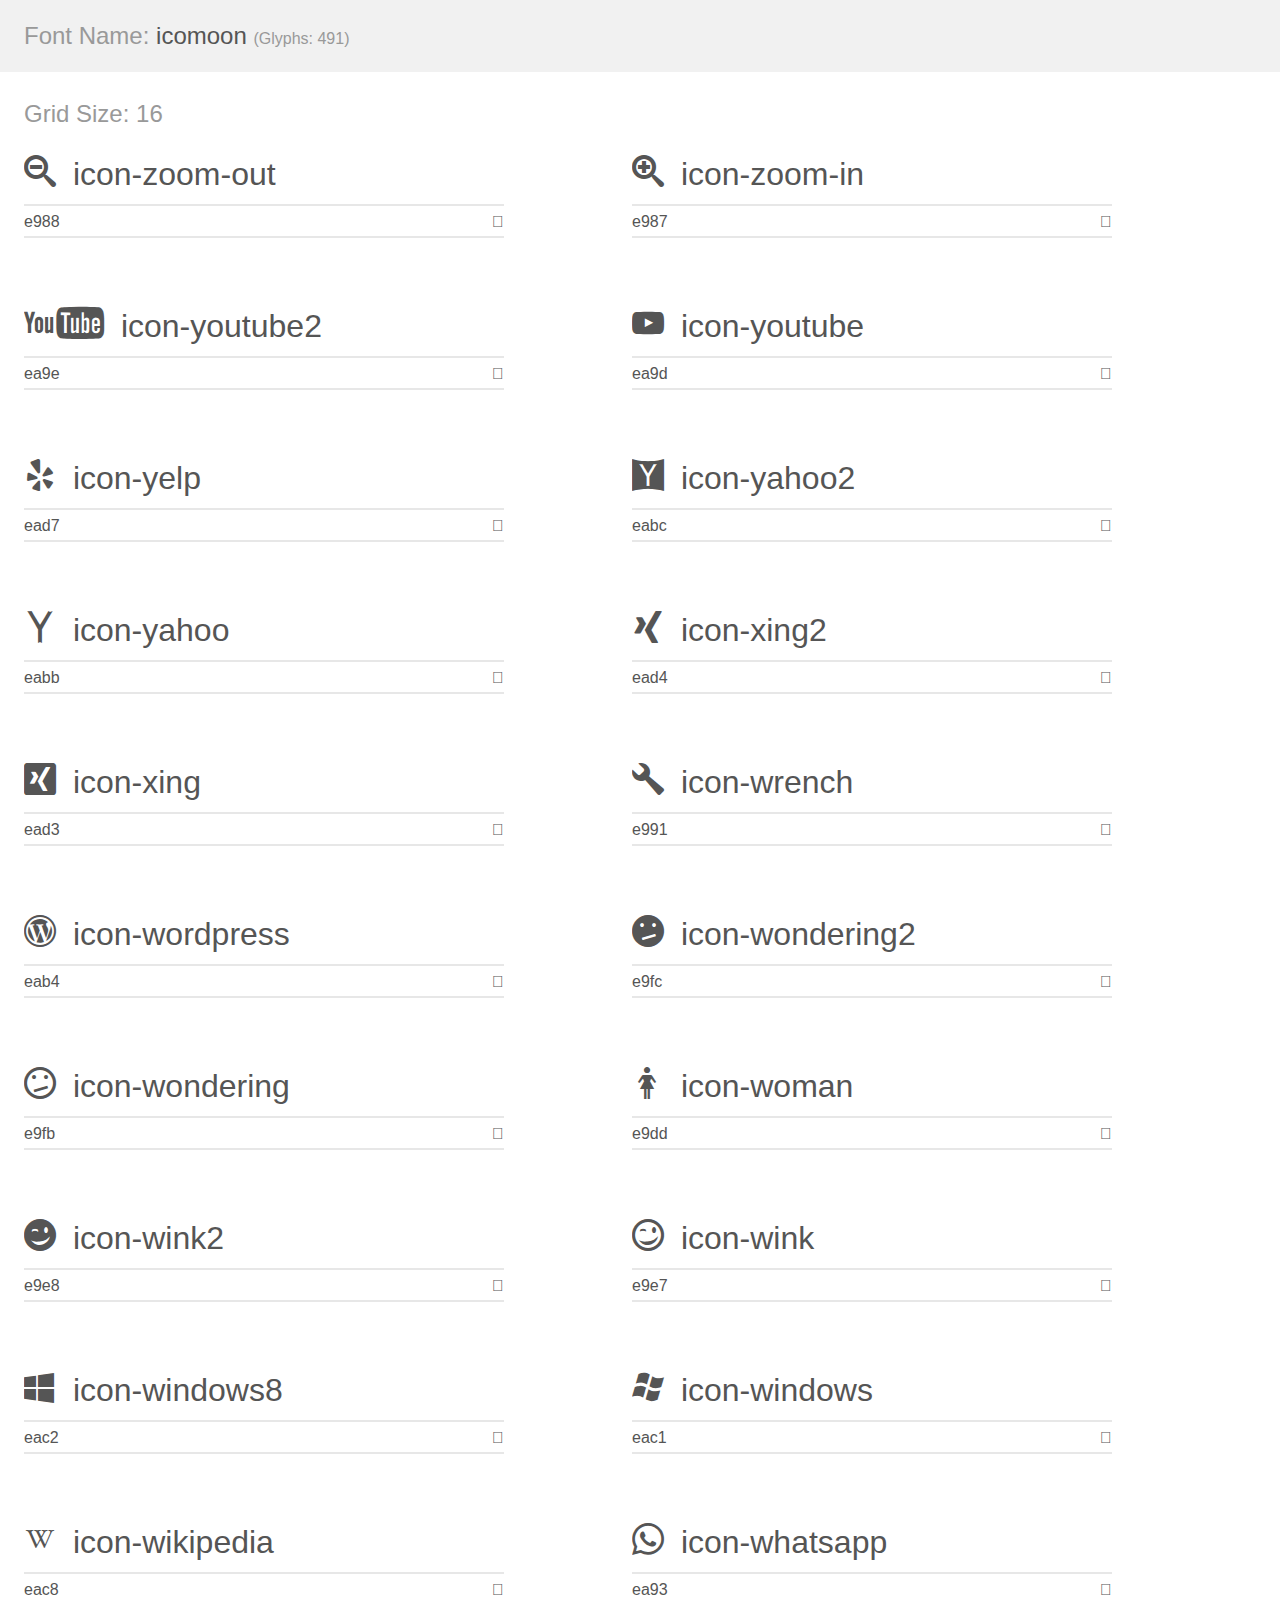
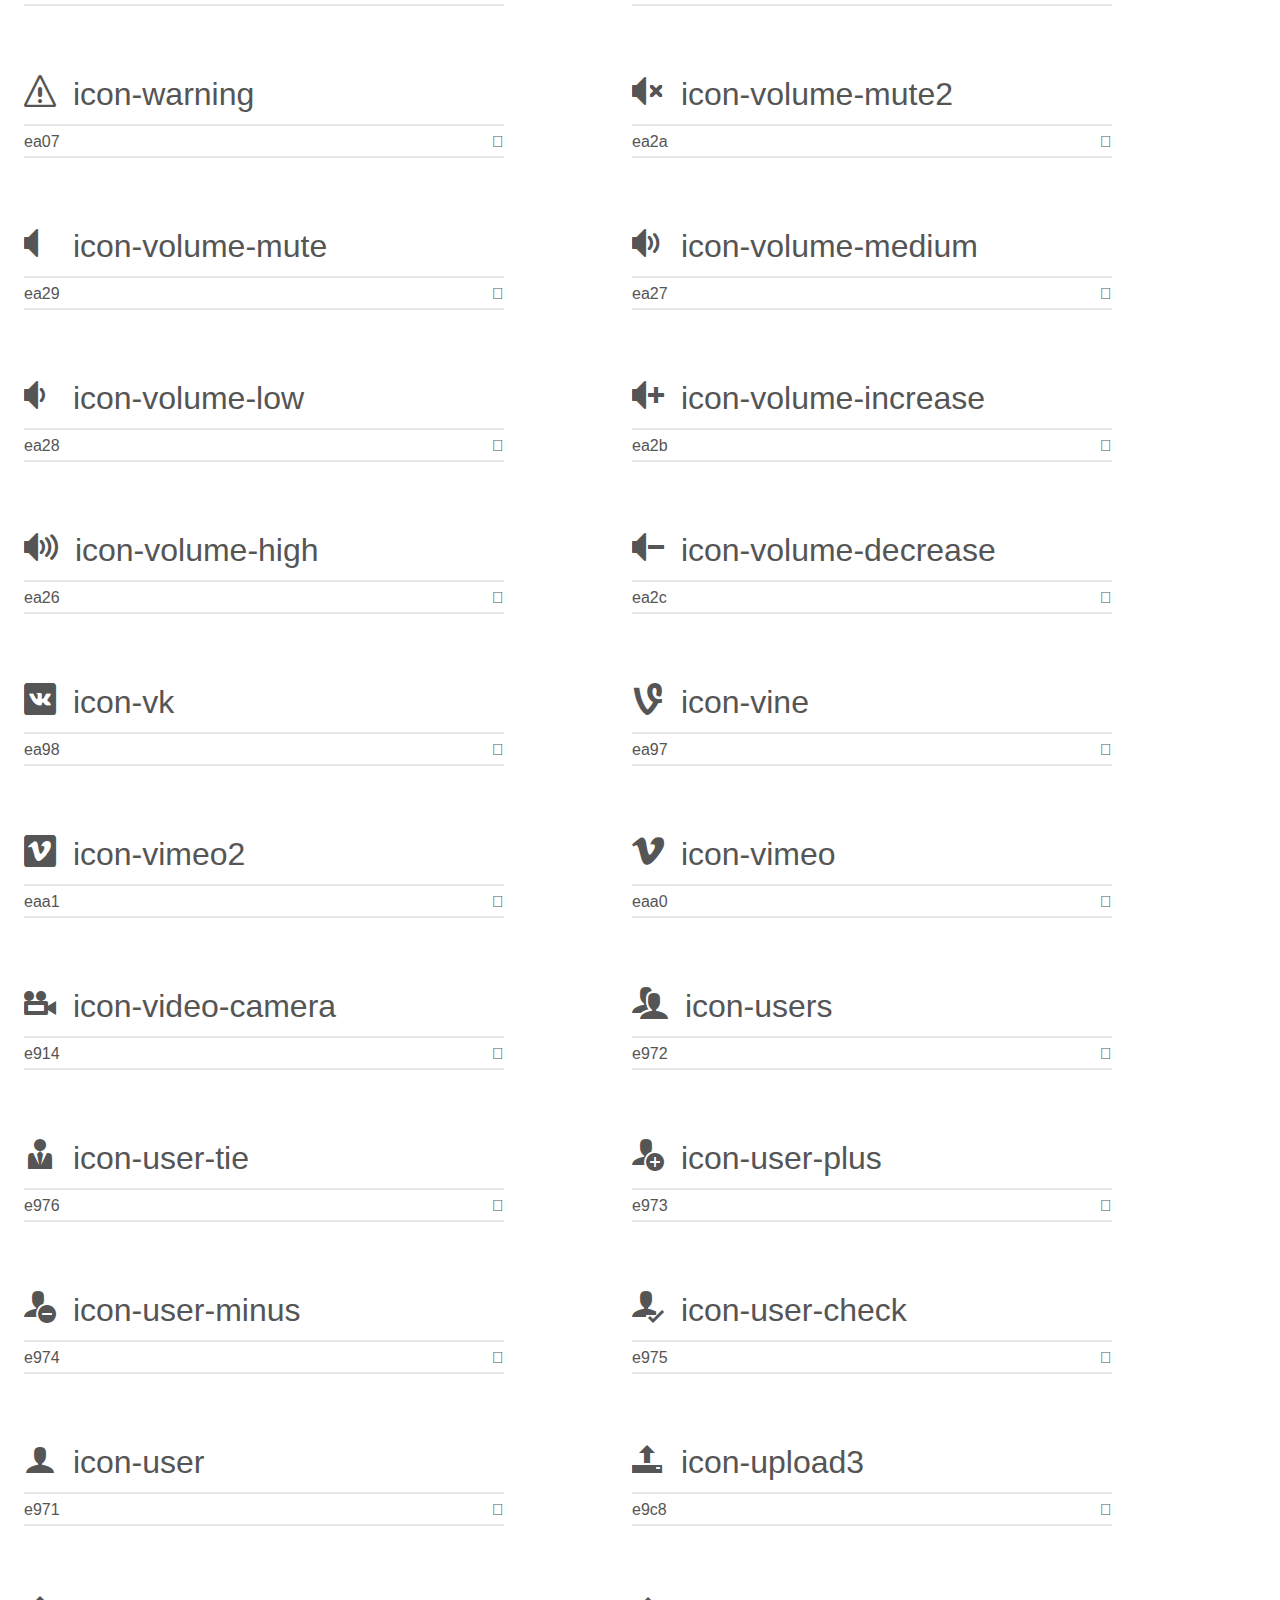
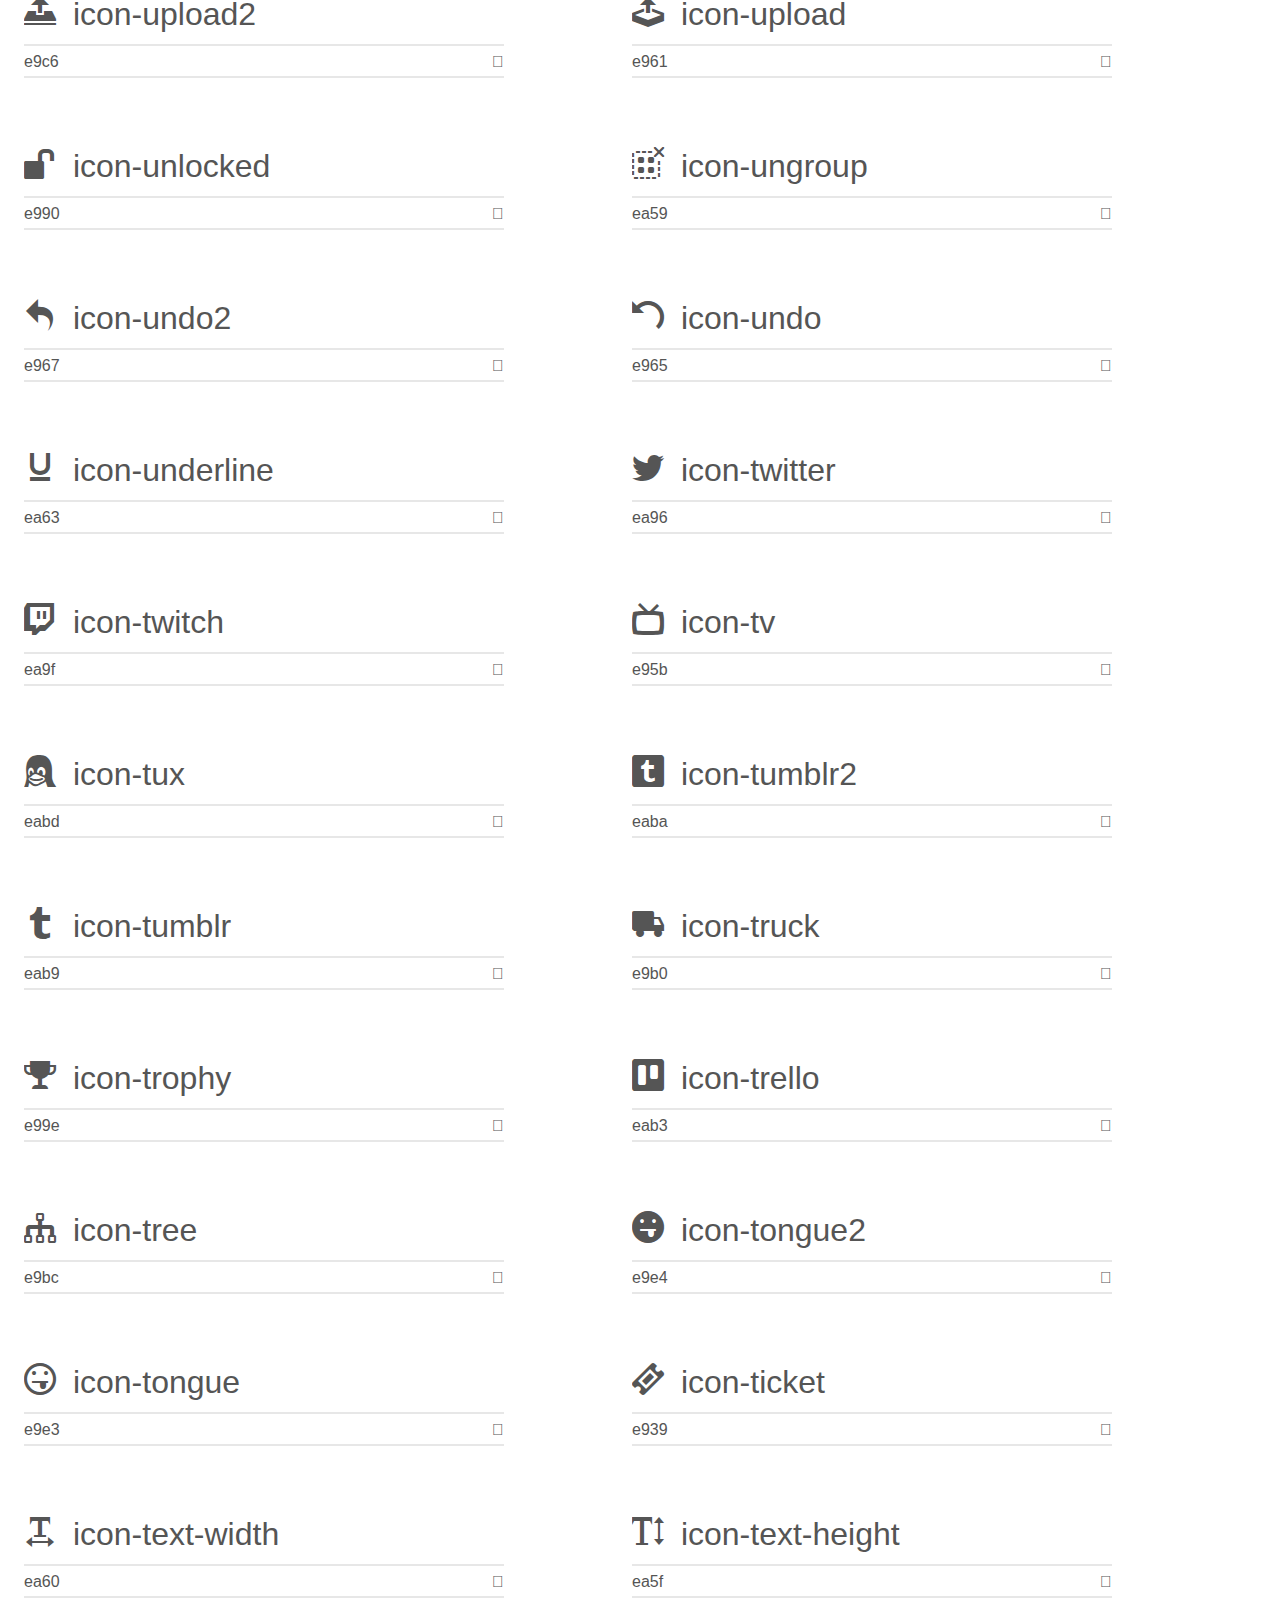
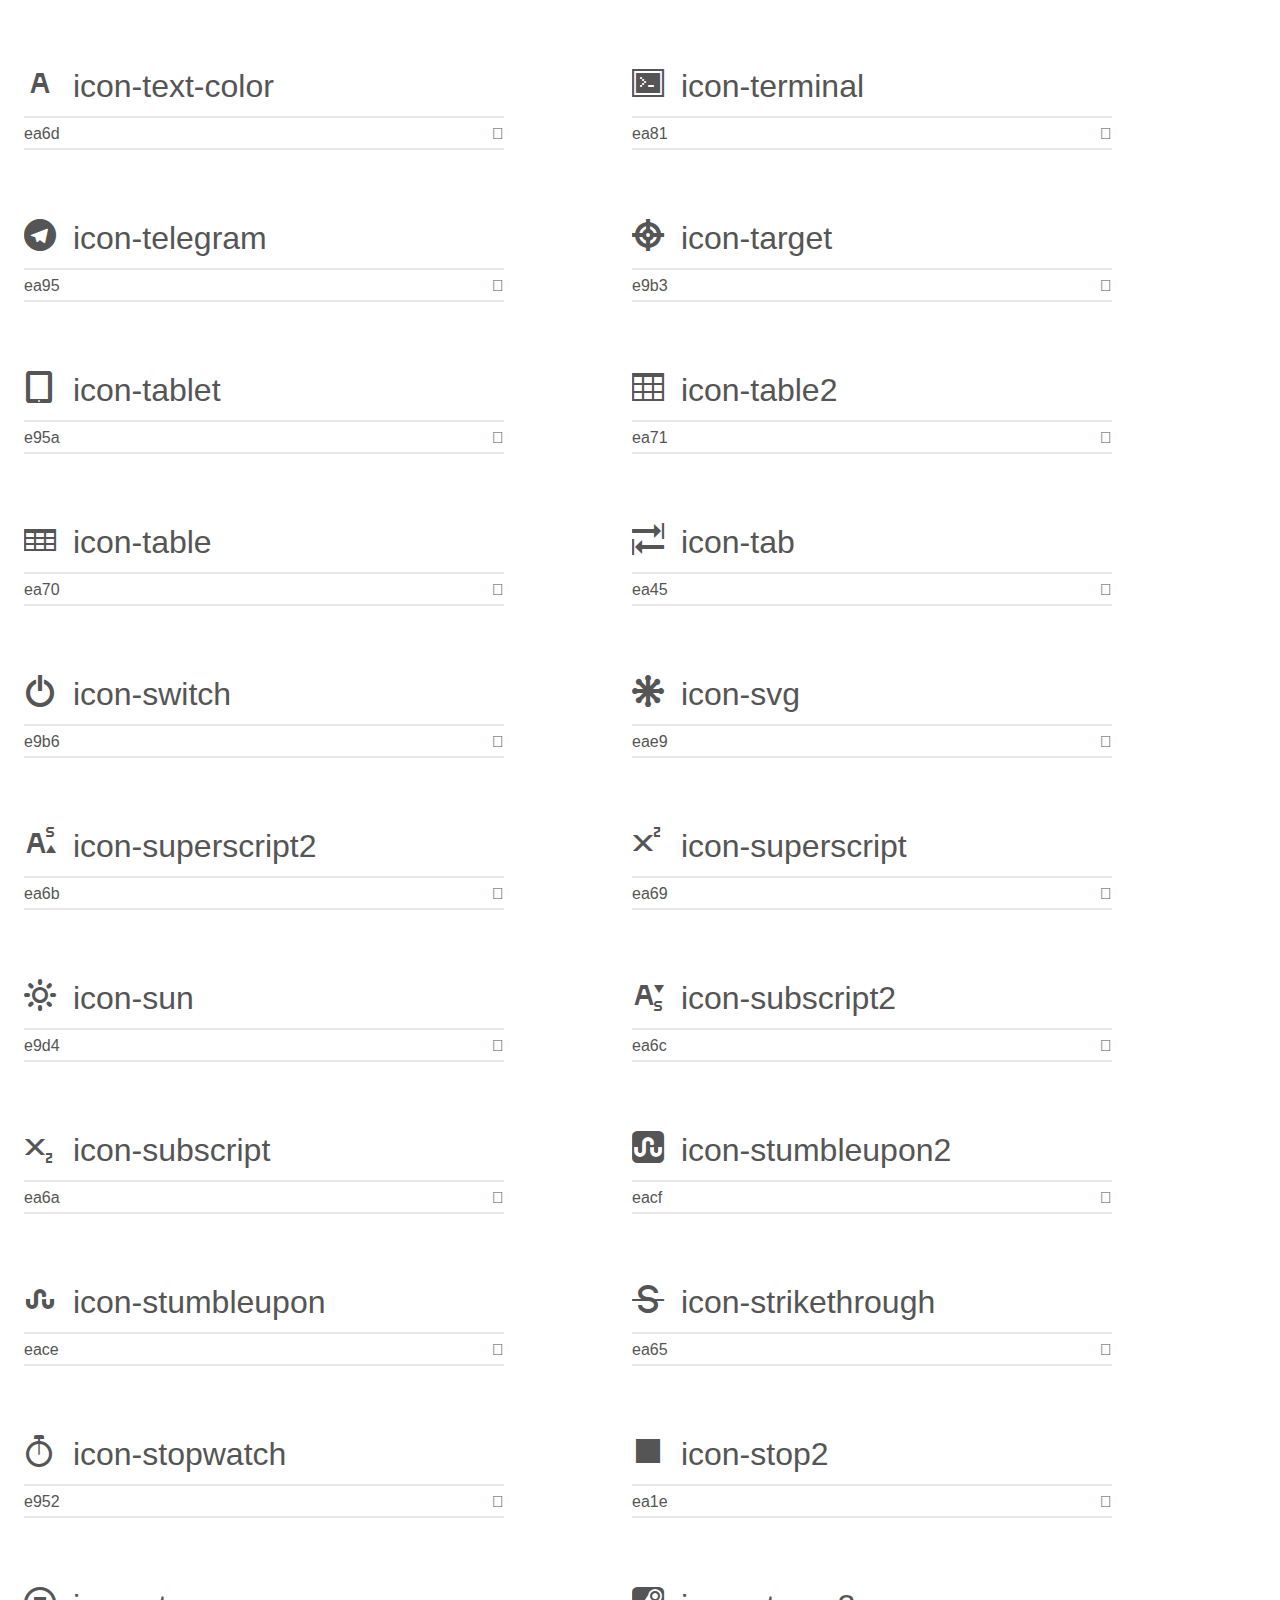
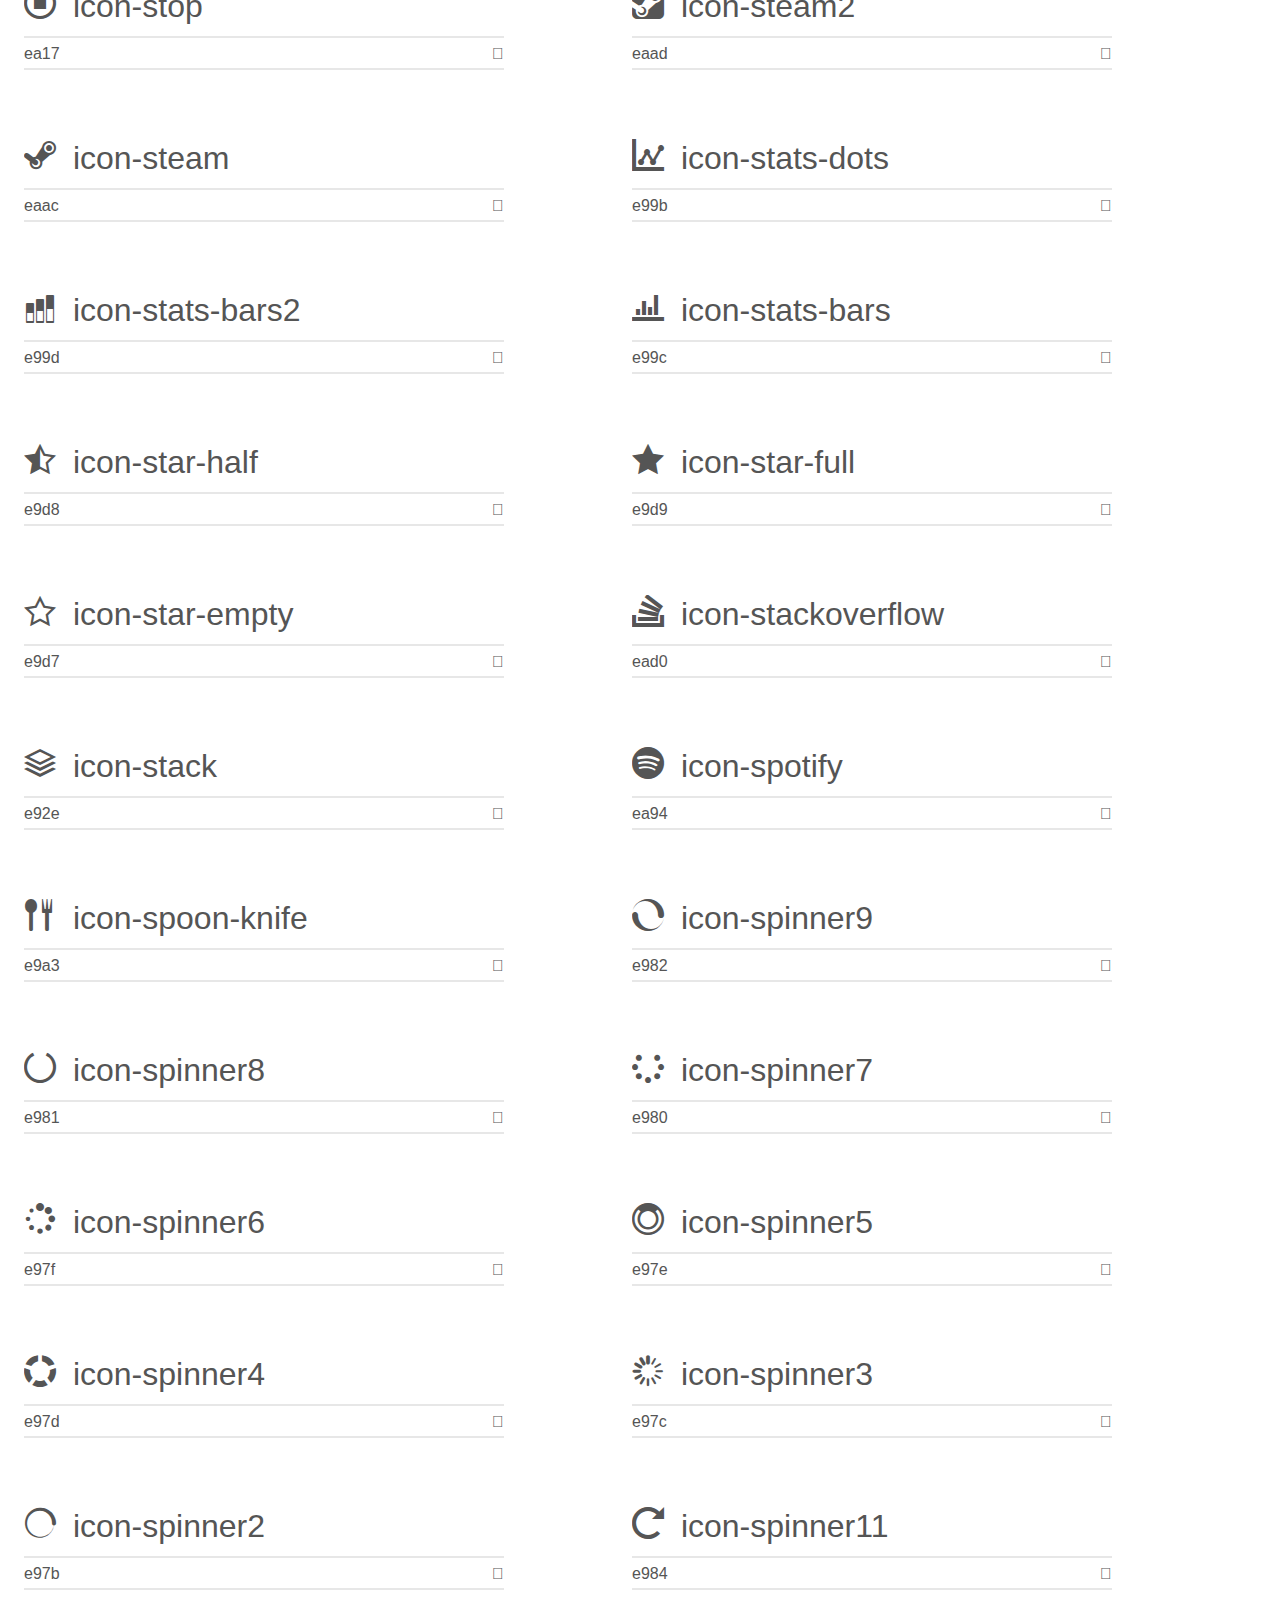
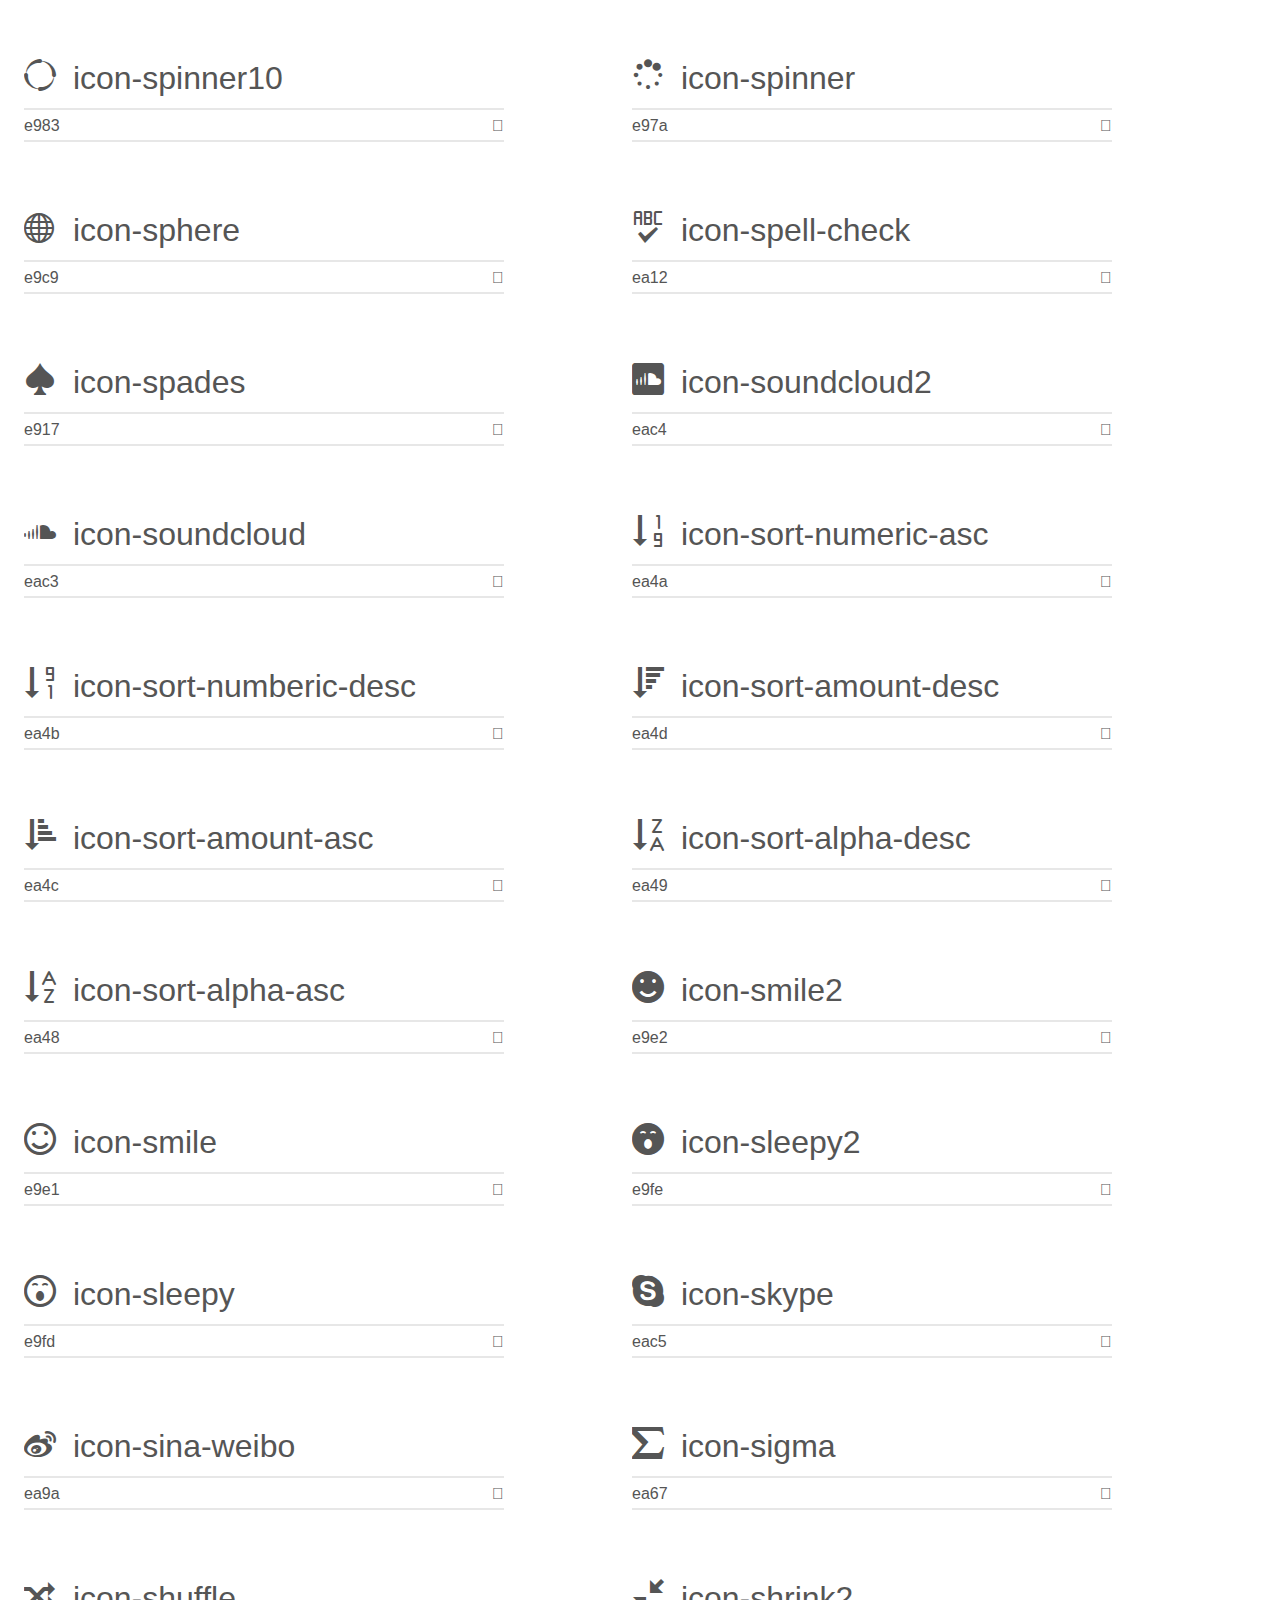
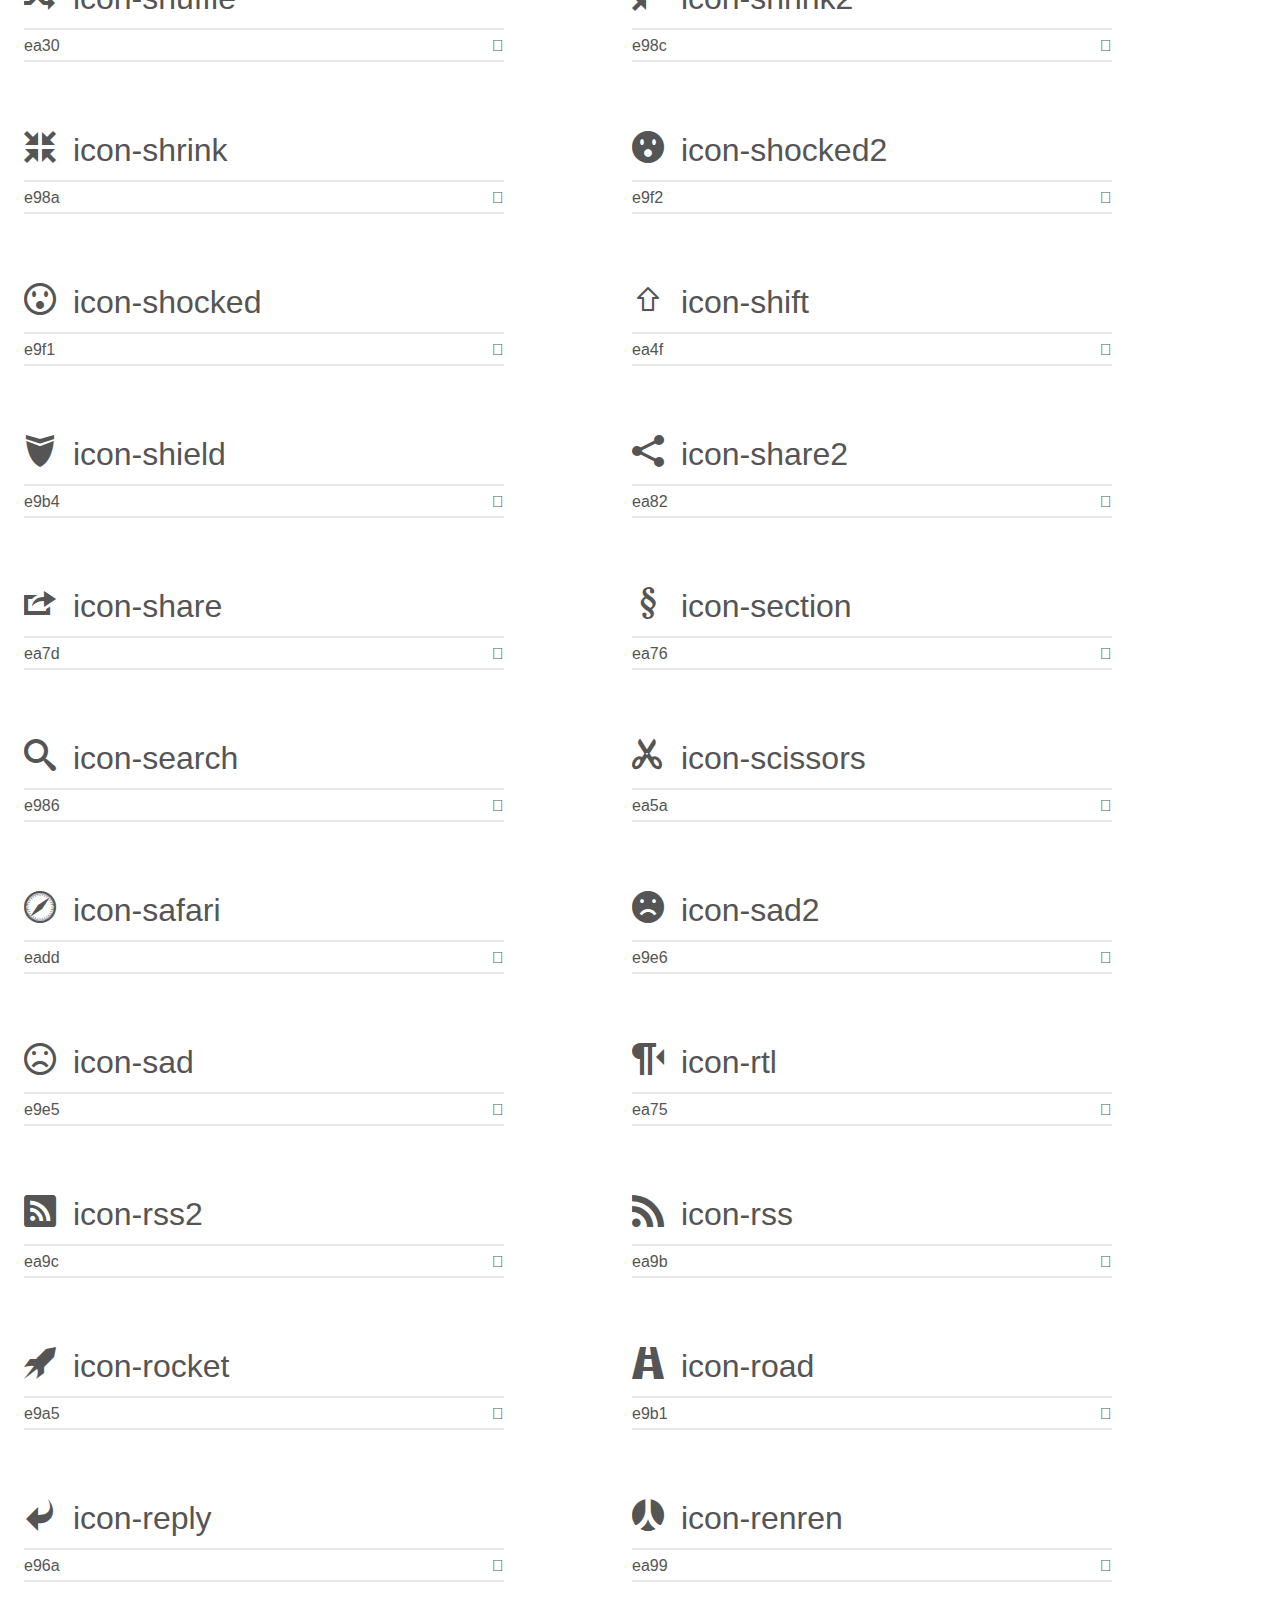
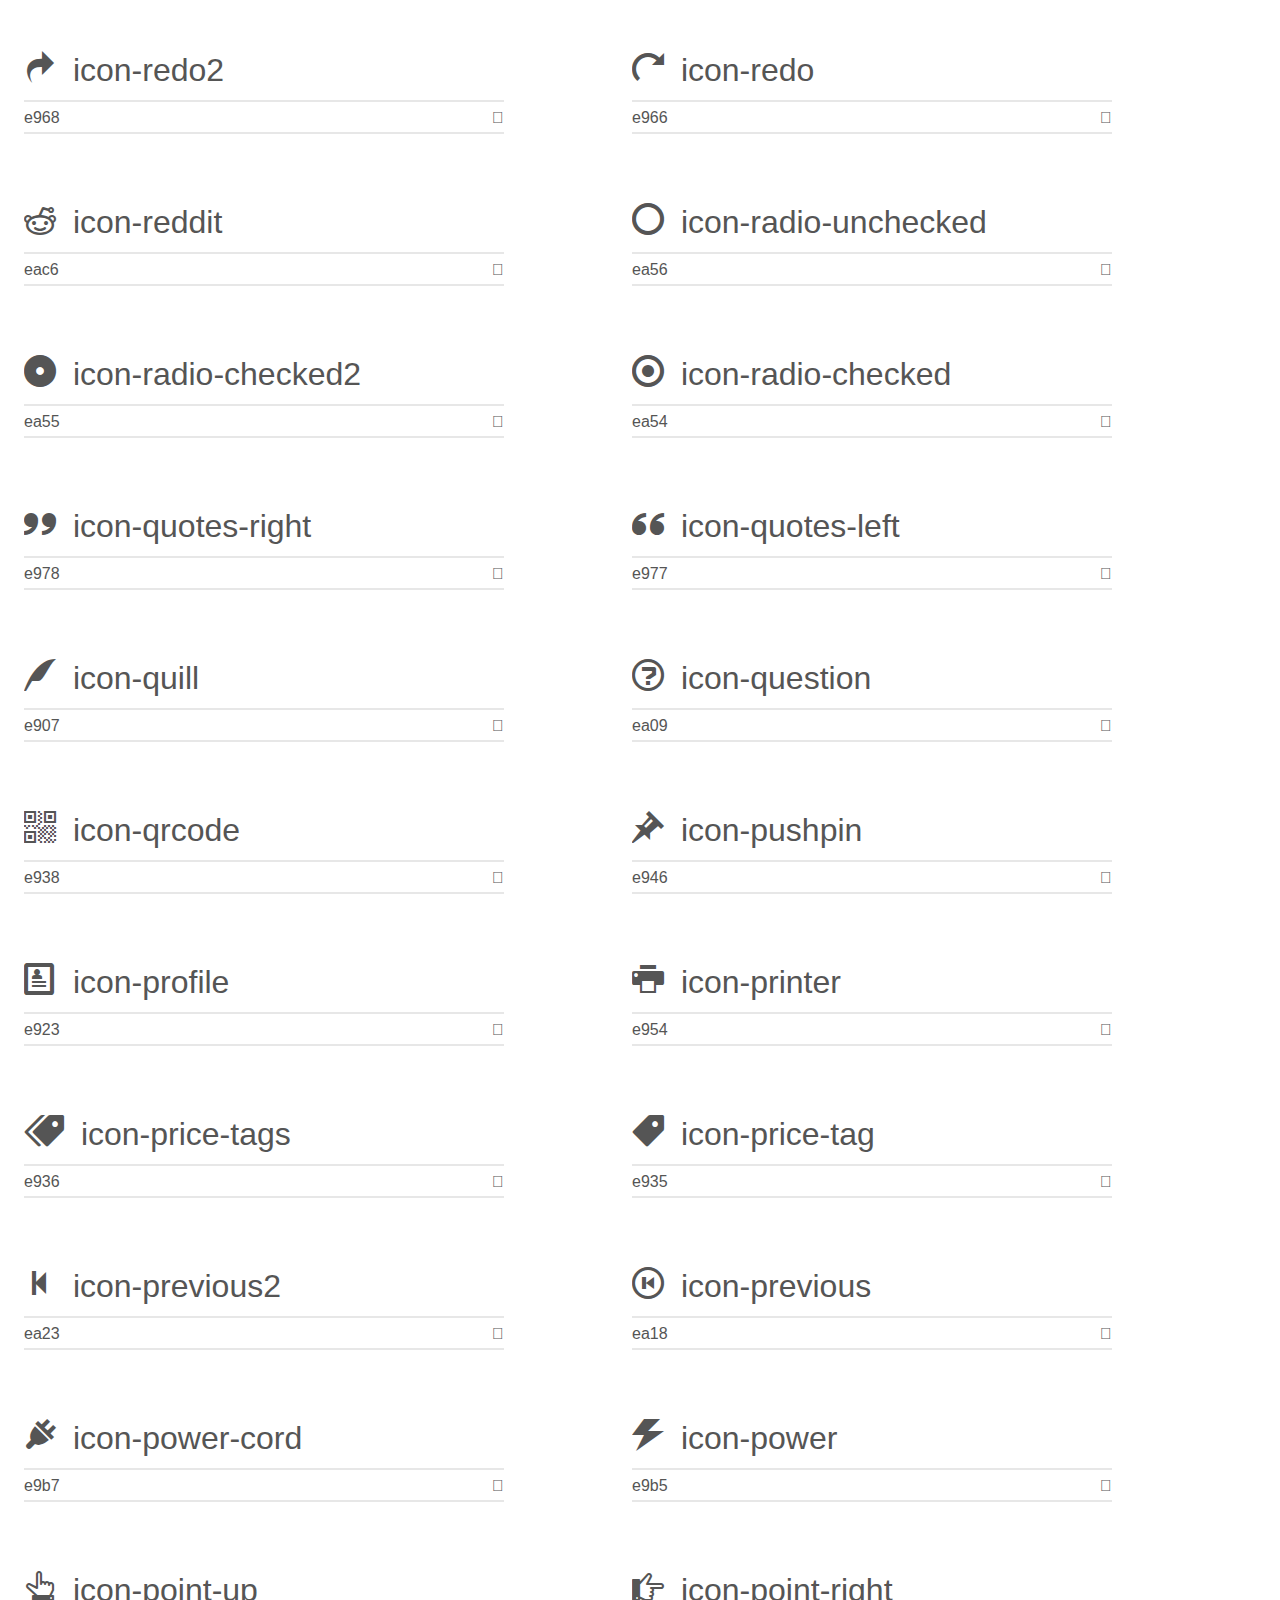
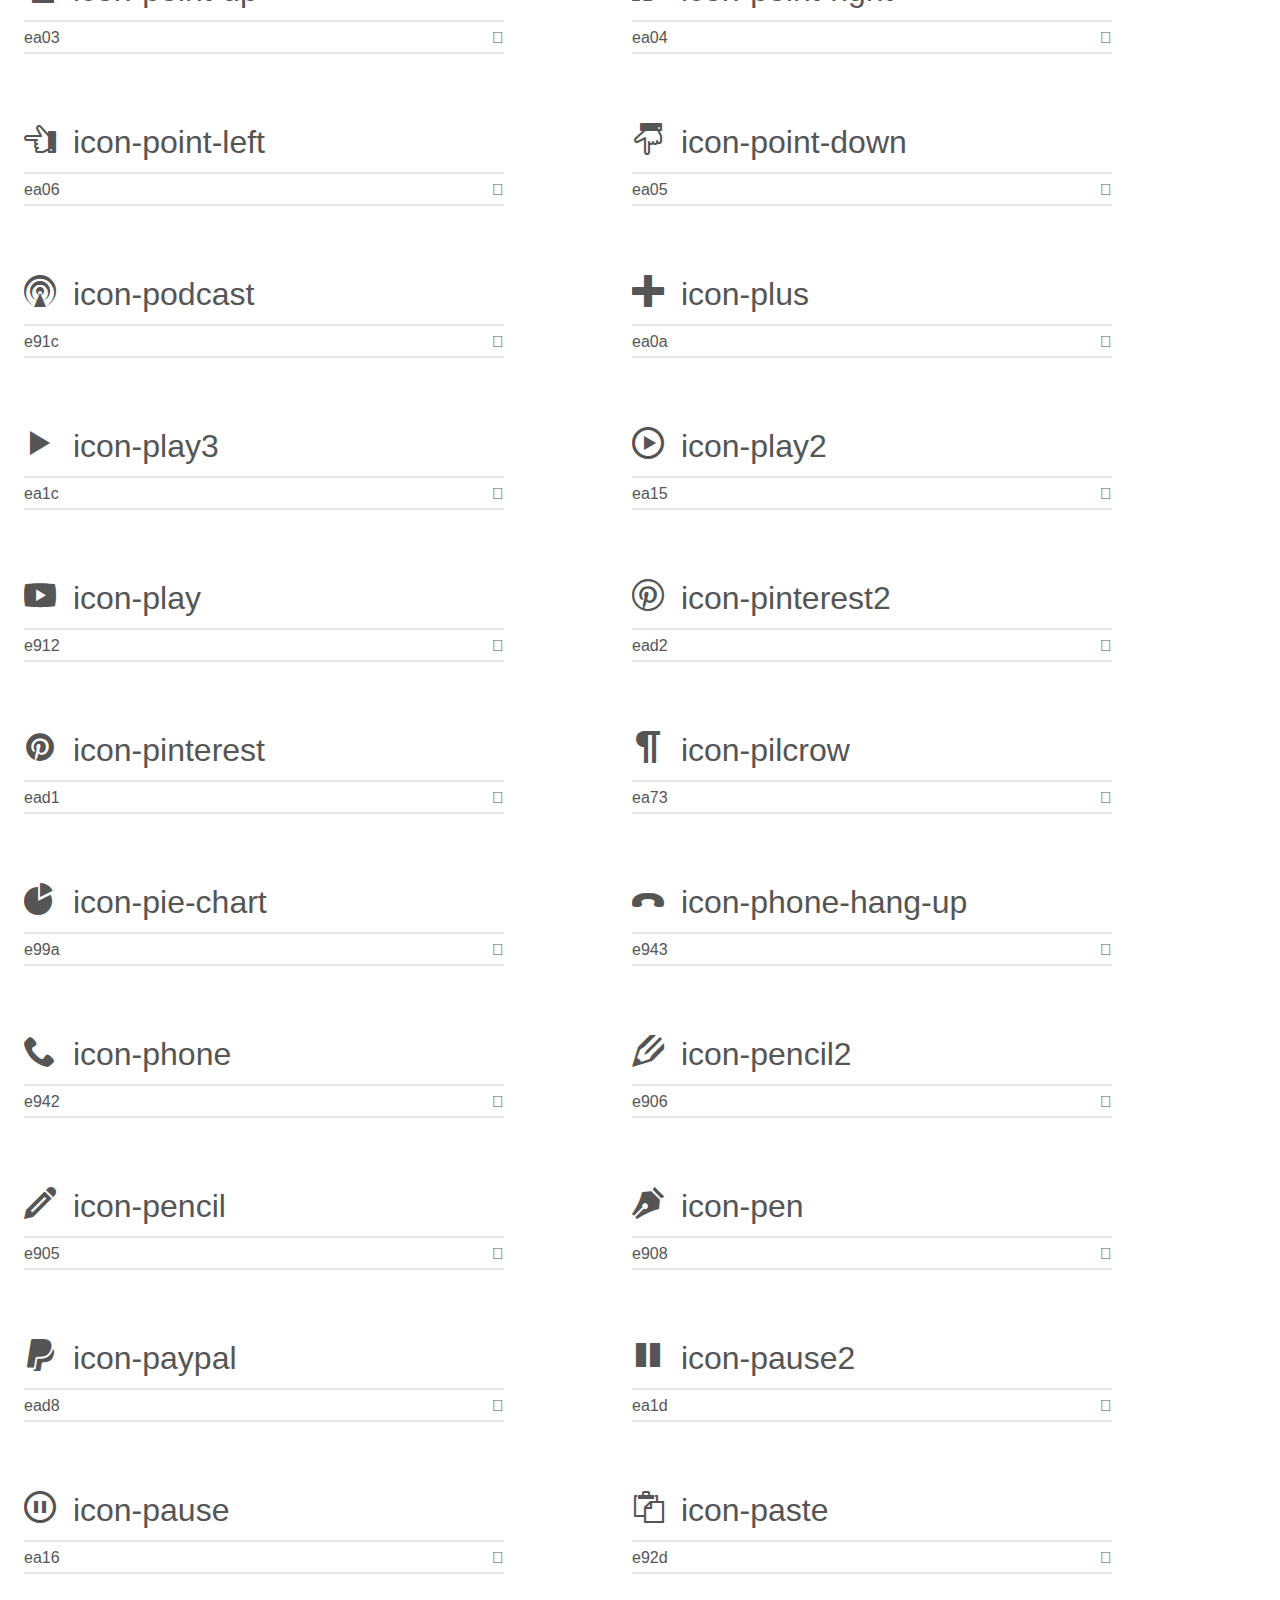
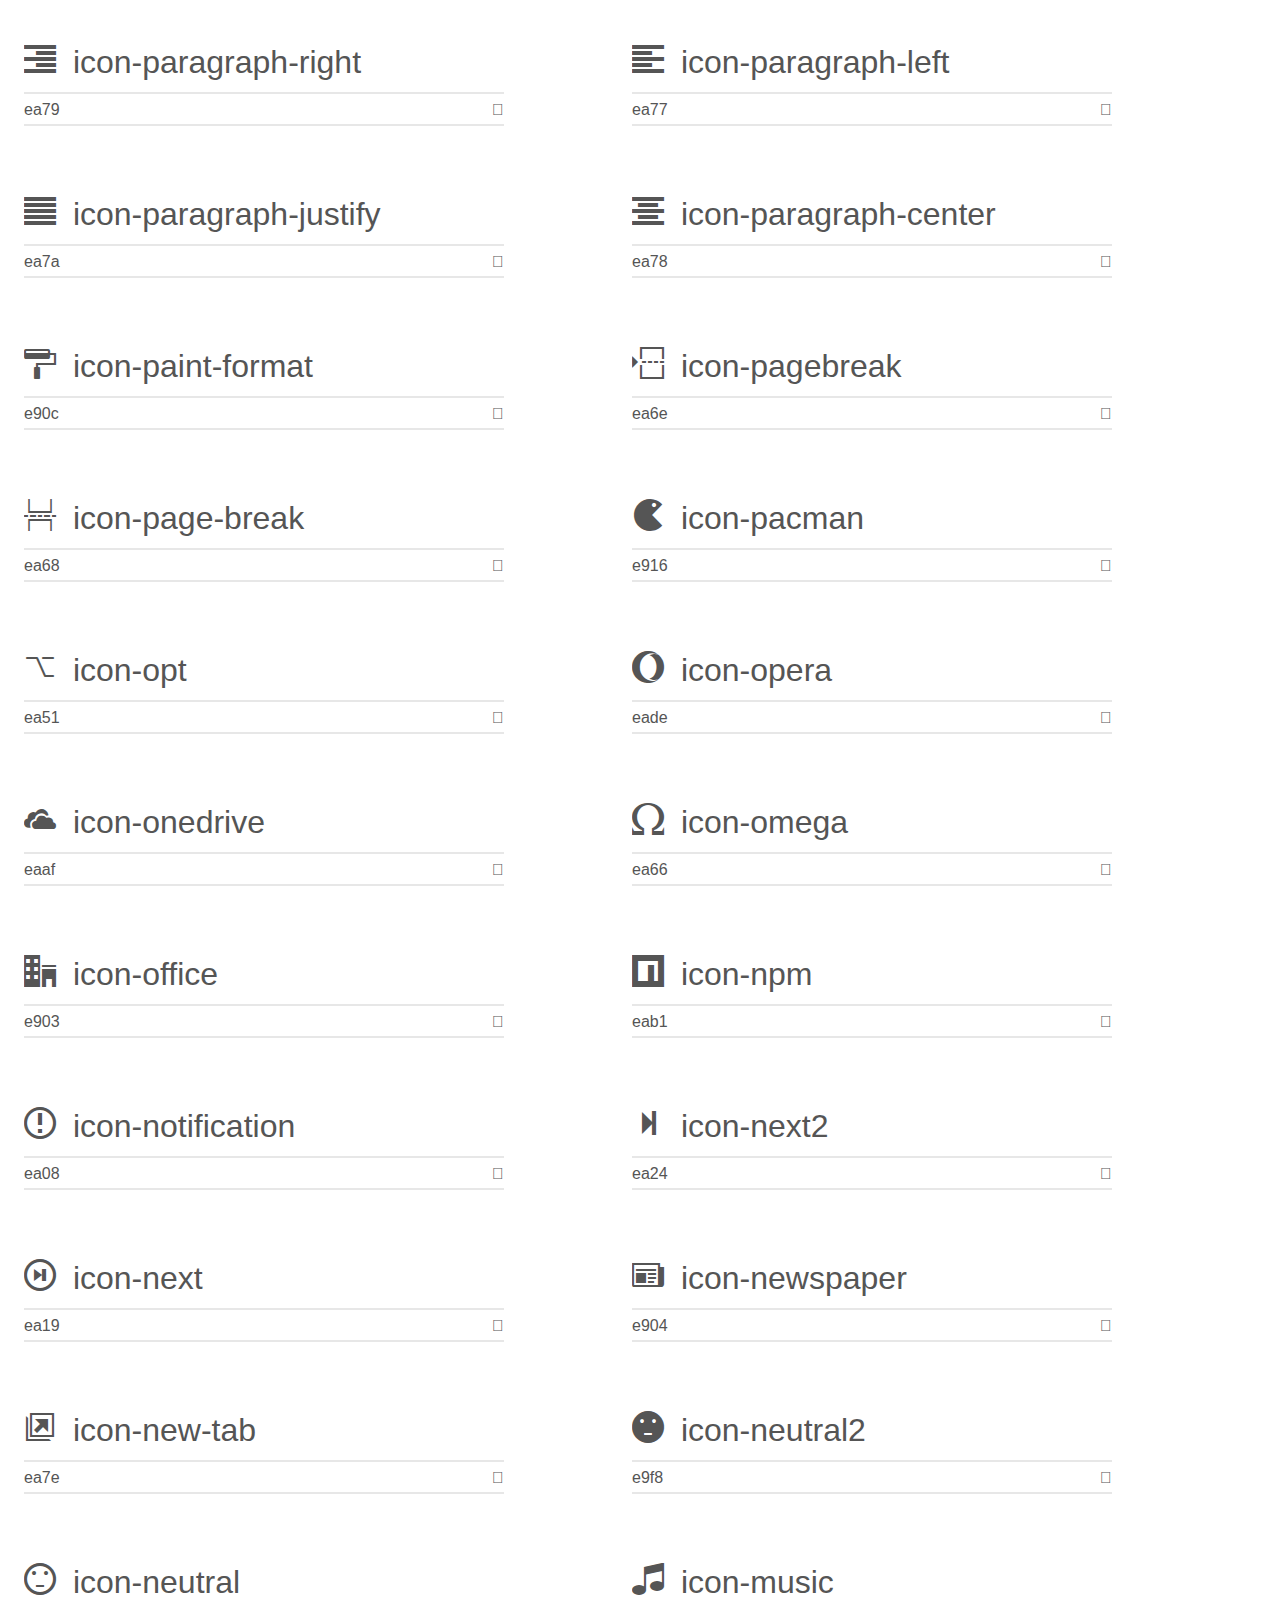
<file: assets/fonts/demo.html>
<!doctype html>
<html>
<head>
    <meta charset="utf-8">
    <title>IcoMoon Demo</title>
    <meta name="description" content="An Icon Font Generated By IcoMoon.io">
    <meta name="viewport" content="width=device-width, initial-scale=1">
    <link rel="stylesheet" href="demo-files/demo.css">
    <link rel="stylesheet" href="style.css"></head>
<body>
    <div class="bgc1 clearfix">
        <h1 class="mhmm mvm"><span class="fgc1">Font Name:</span> icomoon <small class="fgc1">(Glyphs:&nbsp;491)</small></h1>
    </div>
    <div class="clearfix mhl ptl">
        <h1 class="mvm mtn fgc1">Grid Size: 16</h1>
        <div class="glyph fs1">
            <div class="clearfix bshadow0 pbs">
                <span class="icon-zoom-out"></span>
                <span class="mls"> icon-zoom-out</span>
            </div>
            <fieldset class="fs0 size1of1 clearfix hidden-false">
                <input type="text" readonly value="e988" class="unit size1of2" />
                <input type="text" maxlength="1" readonly value="&#xe988;" class="unitRight size1of2 talign-right" />
            </fieldset>
            <div class="fs0 bshadow0 clearfix hidden-true">
                <span class="unit pvs fgc1">liga: </span>
                <input type="text" readonly value="zoom-out, magnifier3" class="liga unitRight" />
            </div>
        </div>
        <div class="glyph fs1">
            <div class="clearfix bshadow0 pbs">
                <span class="icon-zoom-in"></span>
                <span class="mls"> icon-zoom-in</span>
            </div>
            <fieldset class="fs0 size1of1 clearfix hidden-false">
                <input type="text" readonly value="e987" class="unit size1of2" />
                <input type="text" maxlength="1" readonly value="&#xe987;" class="unitRight size1of2 talign-right" />
            </fieldset>
            <div class="fs0 bshadow0 clearfix hidden-true">
                <span class="unit pvs fgc1">liga: </span>
                <input type="text" readonly value="zoom-in, magnifier2" class="liga unitRight" />
            </div>
        </div>
        <div class="glyph fs1">
            <div class="clearfix bshadow0 pbs">
                <span class="icon-youtube2"></span>
                <span class="mls"> icon-youtube2</span>
            </div>
            <fieldset class="fs0 size1of1 clearfix hidden-false">
                <input type="text" readonly value="ea9e" class="unit size1of2" />
                <input type="text" maxlength="1" readonly value="&#xea9e;" class="unitRight size1of2 talign-right" />
            </fieldset>
            <div class="fs0 bshadow0 clearfix hidden-true">
                <span class="unit pvs fgc1">liga: </span>
                <input type="text" readonly value="youtube2, brand22" class="liga unitRight" />
            </div>
        </div>
        <div class="glyph fs1">
            <div class="clearfix bshadow0 pbs">
                <span class="icon-youtube"></span>
                <span class="mls"> icon-youtube</span>
            </div>
            <fieldset class="fs0 size1of1 clearfix hidden-false">
                <input type="text" readonly value="ea9d" class="unit size1of2" />
                <input type="text" maxlength="1" readonly value="&#xea9d;" class="unitRight size1of2 talign-right" />
            </fieldset>
            <div class="fs0 bshadow0 clearfix hidden-true">
                <span class="unit pvs fgc1">liga: </span>
                <input type="text" readonly value="youtube, brand21" class="liga unitRight" />
            </div>
        </div>
        <div class="glyph fs1">
            <div class="clearfix bshadow0 pbs">
                <span class="icon-yelp"></span>
                <span class="mls"> icon-yelp</span>
            </div>
            <fieldset class="fs0 size1of1 clearfix hidden-false">
                <input type="text" readonly value="ead7" class="unit size1of2" />
                <input type="text" maxlength="1" readonly value="&#xead7;" class="unitRight size1of2 talign-right" />
            </fieldset>
            <div class="fs0 bshadow0 clearfix hidden-true">
                <span class="unit pvs fgc1">liga: </span>
                <input type="text" readonly value="yelp, brand78" class="liga unitRight" />
            </div>
        </div>
        <div class="glyph fs1">
            <div class="clearfix bshadow0 pbs">
                <span class="icon-yahoo2"></span>
                <span class="mls"> icon-yahoo2</span>
            </div>
            <fieldset class="fs0 size1of1 clearfix hidden-false">
                <input type="text" readonly value="eabc" class="unit size1of2" />
                <input type="text" maxlength="1" readonly value="&#xeabc;" class="unitRight size1of2 talign-right" />
            </fieldset>
            <div class="fs0 bshadow0 clearfix hidden-true">
                <span class="unit pvs fgc1">liga: </span>
                <input type="text" readonly value="yahoo2" class="liga unitRight" />
            </div>
        </div>
        <div class="glyph fs1">
            <div class="clearfix bshadow0 pbs">
                <span class="icon-yahoo"></span>
                <span class="mls"> icon-yahoo</span>
            </div>
            <fieldset class="fs0 size1of1 clearfix hidden-false">
                <input type="text" readonly value="eabb" class="unit size1of2" />
                <input type="text" maxlength="1" readonly value="&#xeabb;" class="unitRight size1of2 talign-right" />
            </fieldset>
            <div class="fs0 bshadow0 clearfix hidden-true">
                <span class="unit pvs fgc1">liga: </span>
                <input type="text" readonly value="yahoo, brand51" class="liga unitRight" />
            </div>
        </div>
        <div class="glyph fs1">
            <div class="clearfix bshadow0 pbs">
                <span class="icon-xing2"></span>
                <span class="mls"> icon-xing2</span>
            </div>
            <fieldset class="fs0 size1of1 clearfix hidden-false">
                <input type="text" readonly value="ead4" class="unit size1of2" />
                <input type="text" maxlength="1" readonly value="&#xead4;" class="unitRight size1of2 talign-right" />
            </fieldset>
            <div class="fs0 bshadow0 clearfix hidden-true">
                <span class="unit pvs fgc1">liga: </span>
                <input type="text" readonly value="xing2, brand75" class="liga unitRight" />
            </div>
        </div>
        <div class="glyph fs1">
            <div class="clearfix bshadow0 pbs">
                <span class="icon-xing"></span>
                <span class="mls"> icon-xing</span>
            </div>
            <fieldset class="fs0 size1of1 clearfix hidden-false">
                <input type="text" readonly value="ead3" class="unit size1of2" />
                <input type="text" maxlength="1" readonly value="&#xead3;" class="unitRight size1of2 talign-right" />
            </fieldset>
            <div class="fs0 bshadow0 clearfix hidden-true">
                <span class="unit pvs fgc1">liga: </span>
                <input type="text" readonly value="xing, brand74" class="liga unitRight" />
            </div>
        </div>
        <div class="glyph fs1">
            <div class="clearfix bshadow0 pbs">
                <span class="icon-wrench"></span>
                <span class="mls"> icon-wrench</span>
            </div>
            <fieldset class="fs0 size1of1 clearfix hidden-false">
                <input type="text" readonly value="e991" class="unit size1of2" />
                <input type="text" maxlength="1" readonly value="&#xe991;" class="unitRight size1of2 talign-right" />
            </fieldset>
            <div class="fs0 bshadow0 clearfix hidden-true">
                <span class="unit pvs fgc1">liga: </span>
                <input type="text" readonly value="wrench, tool" class="liga unitRight" />
            </div>
        </div>
        <div class="glyph fs1">
            <div class="clearfix bshadow0 pbs">
                <span class="icon-wordpress"></span>
                <span class="mls"> icon-wordpress</span>
            </div>
            <fieldset class="fs0 size1of1 clearfix hidden-false">
                <input type="text" readonly value="eab4" class="unit size1of2" />
                <input type="text" maxlength="1" readonly value="&#xeab4;" class="unitRight size1of2 talign-right" />
            </fieldset>
            <div class="fs0 bshadow0 clearfix hidden-true">
                <span class="unit pvs fgc1">liga: </span>
                <input type="text" readonly value="wordpress, brand44" class="liga unitRight" />
            </div>
        </div>
        <div class="glyph fs1">
            <div class="clearfix bshadow0 pbs">
                <span class="icon-wondering2"></span>
                <span class="mls"> icon-wondering2</span>
            </div>
            <fieldset class="fs0 size1of1 clearfix hidden-false">
                <input type="text" readonly value="e9fc" class="unit size1of2" />
                <input type="text" maxlength="1" readonly value="&#xe9fc;" class="unitRight size1of2 talign-right" />
            </fieldset>
            <div class="fs0 bshadow0 clearfix hidden-true">
                <span class="unit pvs fgc1">liga: </span>
                <input type="text" readonly value="wondering2, emoticon30" class="liga unitRight" />
            </div>
        </div>
        <div class="glyph fs1">
            <div class="clearfix bshadow0 pbs">
                <span class="icon-wondering"></span>
                <span class="mls"> icon-wondering</span>
            </div>
            <fieldset class="fs0 size1of1 clearfix hidden-false">
                <input type="text" readonly value="e9fb" class="unit size1of2" />
                <input type="text" maxlength="1" readonly value="&#xe9fb;" class="unitRight size1of2 talign-right" />
            </fieldset>
            <div class="fs0 bshadow0 clearfix hidden-true">
                <span class="unit pvs fgc1">liga: </span>
                <input type="text" readonly value="wondering, emoticon29" class="liga unitRight" />
            </div>
        </div>
        <div class="glyph fs1">
            <div class="clearfix bshadow0 pbs">
                <span class="icon-woman"></span>
                <span class="mls"> icon-woman</span>
            </div>
            <fieldset class="fs0 size1of1 clearfix hidden-false">
                <input type="text" readonly value="e9dd" class="unit size1of2" />
                <input type="text" maxlength="1" readonly value="&#xe9dd;" class="unitRight size1of2 talign-right" />
            </fieldset>
            <div class="fs0 bshadow0 clearfix hidden-true">
                <span class="unit pvs fgc1">liga: </span>
                <input type="text" readonly value="woman, female" class="liga unitRight" />
            </div>
        </div>
        <div class="glyph fs1">
            <div class="clearfix bshadow0 pbs">
                <span class="icon-wink2"></span>
                <span class="mls"> icon-wink2</span>
            </div>
            <fieldset class="fs0 size1of1 clearfix hidden-false">
                <input type="text" readonly value="e9e8" class="unit size1of2" />
                <input type="text" maxlength="1" readonly value="&#xe9e8;" class="unitRight size1of2 talign-right" />
            </fieldset>
            <div class="fs0 bshadow0 clearfix hidden-true">
                <span class="unit pvs fgc1">liga: </span>
                <input type="text" readonly value="wink2, emoticon10" class="liga unitRight" />
            </div>
        </div>
        <div class="glyph fs1">
            <div class="clearfix bshadow0 pbs">
                <span class="icon-wink"></span>
                <span class="mls"> icon-wink</span>
            </div>
            <fieldset class="fs0 size1of1 clearfix hidden-false">
                <input type="text" readonly value="e9e7" class="unit size1of2" />
                <input type="text" maxlength="1" readonly value="&#xe9e7;" class="unitRight size1of2 talign-right" />
            </fieldset>
            <div class="fs0 bshadow0 clearfix hidden-true">
                <span class="unit pvs fgc1">liga: </span>
                <input type="text" readonly value="wink, emoticon9" class="liga unitRight" />
            </div>
        </div>
        <div class="glyph fs1">
            <div class="clearfix bshadow0 pbs">
                <span class="icon-windows8"></span>
                <span class="mls"> icon-windows8</span>
            </div>
            <fieldset class="fs0 size1of1 clearfix hidden-false">
                <input type="text" readonly value="eac2" class="unit size1of2" />
                <input type="text" maxlength="1" readonly value="&#xeac2;" class="unitRight size1of2 talign-right" />
            </fieldset>
            <div class="fs0 bshadow0 clearfix hidden-true">
                <span class="unit pvs fgc1">liga: </span>
                <input type="text" readonly value="windows8, brand57" class="liga unitRight" />
            </div>
        </div>
        <div class="glyph fs1">
            <div class="clearfix bshadow0 pbs">
                <span class="icon-windows"></span>
                <span class="mls"> icon-windows</span>
            </div>
            <fieldset class="fs0 size1of1 clearfix hidden-false">
                <input type="text" readonly value="eac1" class="unit size1of2" />
                <input type="text" maxlength="1" readonly value="&#xeac1;" class="unitRight size1of2 talign-right" />
            </fieldset>
            <div class="fs0 bshadow0 clearfix hidden-true">
                <span class="unit pvs fgc1">liga: </span>
                <input type="text" readonly value="windows, brand56" class="liga unitRight" />
            </div>
        </div>
        <div class="glyph fs1">
            <div class="clearfix bshadow0 pbs">
                <span class="icon-wikipedia"></span>
                <span class="mls"> icon-wikipedia</span>
            </div>
            <fieldset class="fs0 size1of1 clearfix hidden-false">
                <input type="text" readonly value="eac8" class="unit size1of2" />
                <input type="text" maxlength="1" readonly value="&#xeac8;" class="unitRight size1of2 talign-right" />
            </fieldset>
            <div class="fs0 bshadow0 clearfix hidden-true">
                <span class="unit pvs fgc1">liga: </span>
                <input type="text" readonly value="wikipedia, brand63" class="liga unitRight" />
            </div>
        </div>
        <div class="glyph fs1">
            <div class="clearfix bshadow0 pbs">
                <span class="icon-whatsapp"></span>
                <span class="mls"> icon-whatsapp</span>
            </div>
            <fieldset class="fs0 size1of1 clearfix hidden-false">
                <input type="text" readonly value="ea93" class="unit size1of2" />
                <input type="text" maxlength="1" readonly value="&#xea93;" class="unitRight size1of2 talign-right" />
            </fieldset>
            <div class="fs0 bshadow0 clearfix hidden-true">
                <span class="unit pvs fgc1">liga: </span>
                <input type="text" readonly value="whatsapp, brand13" class="liga unitRight" />
            </div>
        </div>
        <div class="glyph fs1">
            <div class="clearfix bshadow0 pbs">
                <span class="icon-warning"></span>
                <span class="mls"> icon-warning</span>
            </div>
            <fieldset class="fs0 size1of1 clearfix hidden-false">
                <input type="text" readonly value="ea07" class="unit size1of2" />
                <input type="text" maxlength="1" readonly value="&#xea07;" class="unitRight size1of2 talign-right" />
            </fieldset>
            <div class="fs0 bshadow0 clearfix hidden-true">
                <span class="unit pvs fgc1">liga: </span>
                <input type="text" readonly value="warning, sign" class="liga unitRight" />
            </div>
        </div>
        <div class="glyph fs1">
            <div class="clearfix bshadow0 pbs">
                <span class="icon-volume-mute2"></span>
                <span class="mls"> icon-volume-mute2</span>
            </div>
            <fieldset class="fs0 size1of1 clearfix hidden-false">
                <input type="text" readonly value="ea2a" class="unit size1of2" />
                <input type="text" maxlength="1" readonly value="&#xea2a;" class="unitRight size1of2 talign-right" />
            </fieldset>
            <div class="fs0 bshadow0 clearfix hidden-true">
                <span class="unit pvs fgc1">liga: </span>
                <input type="text" readonly value="volume-mute2, volume5" class="liga unitRight" />
            </div>
        </div>
        <div class="glyph fs1">
            <div class="clearfix bshadow0 pbs">
                <span class="icon-volume-mute"></span>
                <span class="mls"> icon-volume-mute</span>
            </div>
            <fieldset class="fs0 size1of1 clearfix hidden-false">
                <input type="text" readonly value="ea29" class="unit size1of2" />
                <input type="text" maxlength="1" readonly value="&#xea29;" class="unitRight size1of2 talign-right" />
            </fieldset>
            <div class="fs0 bshadow0 clearfix hidden-true">
                <span class="unit pvs fgc1">liga: </span>
                <input type="text" readonly value="volume-mute, volume4" class="liga unitRight" />
            </div>
        </div>
        <div class="glyph fs1">
            <div class="clearfix bshadow0 pbs">
                <span class="icon-volume-medium"></span>
                <span class="mls"> icon-volume-medium</span>
            </div>
            <fieldset class="fs0 size1of1 clearfix hidden-false">
                <input type="text" readonly value="ea27" class="unit size1of2" />
                <input type="text" maxlength="1" readonly value="&#xea27;" class="unitRight size1of2 talign-right" />
            </fieldset>
            <div class="fs0 bshadow0 clearfix hidden-true">
                <span class="unit pvs fgc1">liga: </span>
                <input type="text" readonly value="volume-medium, volume2" class="liga unitRight" />
            </div>
        </div>
        <div class="glyph fs1">
            <div class="clearfix bshadow0 pbs">
                <span class="icon-volume-low"></span>
                <span class="mls"> icon-volume-low</span>
            </div>
            <fieldset class="fs0 size1of1 clearfix hidden-false">
                <input type="text" readonly value="ea28" class="unit size1of2" />
                <input type="text" maxlength="1" readonly value="&#xea28;" class="unitRight size1of2 talign-right" />
            </fieldset>
            <div class="fs0 bshadow0 clearfix hidden-true">
                <span class="unit pvs fgc1">liga: </span>
                <input type="text" readonly value="volume-low, volume3" class="liga unitRight" />
            </div>
        </div>
        <div class="glyph fs1">
            <div class="clearfix bshadow0 pbs">
                <span class="icon-volume-increase"></span>
                <span class="mls"> icon-volume-increase</span>
            </div>
            <fieldset class="fs0 size1of1 clearfix hidden-false">
                <input type="text" readonly value="ea2b" class="unit size1of2" />
                <input type="text" maxlength="1" readonly value="&#xea2b;" class="unitRight size1of2 talign-right" />
            </fieldset>
            <div class="fs0 bshadow0 clearfix hidden-true">
                <span class="unit pvs fgc1">liga: </span>
                <input type="text" readonly value="volume-increase, volume6" class="liga unitRight" />
            </div>
        </div>
        <div class="glyph fs1">
            <div class="clearfix bshadow0 pbs">
                <span class="icon-volume-high"></span>
                <span class="mls"> icon-volume-high</span>
            </div>
            <fieldset class="fs0 size1of1 clearfix hidden-false">
                <input type="text" readonly value="ea26" class="unit size1of2" />
                <input type="text" maxlength="1" readonly value="&#xea26;" class="unitRight size1of2 talign-right" />
            </fieldset>
            <div class="fs0 bshadow0 clearfix hidden-true">
                <span class="unit pvs fgc1">liga: </span>
                <input type="text" readonly value="volume-high, volume" class="liga unitRight" />
            </div>
        </div>
        <div class="glyph fs1">
            <div class="clearfix bshadow0 pbs">
                <span class="icon-volume-decrease"></span>
                <span class="mls"> icon-volume-decrease</span>
            </div>
            <fieldset class="fs0 size1of1 clearfix hidden-false">
                <input type="text" readonly value="ea2c" class="unit size1of2" />
                <input type="text" maxlength="1" readonly value="&#xea2c;" class="unitRight size1of2 talign-right" />
            </fieldset>
            <div class="fs0 bshadow0 clearfix hidden-true">
                <span class="unit pvs fgc1">liga: </span>
                <input type="text" readonly value="volume-decrease, volume7" class="liga unitRight" />
            </div>
        </div>
        <div class="glyph fs1">
            <div class="clearfix bshadow0 pbs">
                <span class="icon-vk"></span>
                <span class="mls"> icon-vk</span>
            </div>
            <fieldset class="fs0 size1of1 clearfix hidden-false">
                <input type="text" readonly value="ea98" class="unit size1of2" />
                <input type="text" maxlength="1" readonly value="&#xea98;" class="unitRight size1of2 talign-right" />
            </fieldset>
            <div class="fs0 bshadow0 clearfix hidden-true">
                <span class="unit pvs fgc1">liga: </span>
                <input type="text" readonly value="vk, brand18" class="liga unitRight" />
            </div>
        </div>
        <div class="glyph fs1">
            <div class="clearfix bshadow0 pbs">
                <span class="icon-vine"></span>
                <span class="mls"> icon-vine</span>
            </div>
            <fieldset class="fs0 size1of1 clearfix hidden-false">
                <input type="text" readonly value="ea97" class="unit size1of2" />
                <input type="text" maxlength="1" readonly value="&#xea97;" class="unitRight size1of2 talign-right" />
            </fieldset>
            <div class="fs0 bshadow0 clearfix hidden-true">
                <span class="unit pvs fgc1">liga: </span>
                <input type="text" readonly value="vine, brand17" class="liga unitRight" />
            </div>
        </div>
        <div class="glyph fs1">
            <div class="clearfix bshadow0 pbs">
                <span class="icon-vimeo2"></span>
                <span class="mls"> icon-vimeo2</span>
            </div>
            <fieldset class="fs0 size1of1 clearfix hidden-false">
                <input type="text" readonly value="eaa1" class="unit size1of2" />
                <input type="text" maxlength="1" readonly value="&#xeaa1;" class="unitRight size1of2 talign-right" />
            </fieldset>
            <div class="fs0 bshadow0 clearfix hidden-true">
                <span class="unit pvs fgc1">liga: </span>
                <input type="text" readonly value="vimeo2, brand25" class="liga unitRight" />
            </div>
        </div>
        <div class="glyph fs1">
            <div class="clearfix bshadow0 pbs">
                <span class="icon-vimeo"></span>
                <span class="mls"> icon-vimeo</span>
            </div>
            <fieldset class="fs0 size1of1 clearfix hidden-false">
                <input type="text" readonly value="eaa0" class="unit size1of2" />
                <input type="text" maxlength="1" readonly value="&#xeaa0;" class="unitRight size1of2 talign-right" />
            </fieldset>
            <div class="fs0 bshadow0 clearfix hidden-true">
                <span class="unit pvs fgc1">liga: </span>
                <input type="text" readonly value="vimeo, brand24" class="liga unitRight" />
            </div>
        </div>
        <div class="glyph fs1">
            <div class="clearfix bshadow0 pbs">
                <span class="icon-video-camera"></span>
                <span class="mls"> icon-video-camera</span>
            </div>
            <fieldset class="fs0 size1of1 clearfix hidden-false">
                <input type="text" readonly value="e914" class="unit size1of2" />
                <input type="text" maxlength="1" readonly value="&#xe914;" class="unitRight size1of2 talign-right" />
            </fieldset>
            <div class="fs0 bshadow0 clearfix hidden-true">
                <span class="unit pvs fgc1">liga: </span>
                <input type="text" readonly value="video-camera, video3" class="liga unitRight" />
            </div>
        </div>
        <div class="glyph fs1">
            <div class="clearfix bshadow0 pbs">
                <span class="icon-users"></span>
                <span class="mls"> icon-users</span>
            </div>
            <fieldset class="fs0 size1of1 clearfix hidden-false">
                <input type="text" readonly value="e972" class="unit size1of2" />
                <input type="text" maxlength="1" readonly value="&#xe972;" class="unitRight size1of2 talign-right" />
            </fieldset>
            <div class="fs0 bshadow0 clearfix hidden-true">
                <span class="unit pvs fgc1">liga: </span>
                <input type="text" readonly value="users, group" class="liga unitRight" />
            </div>
        </div>
        <div class="glyph fs1">
            <div class="clearfix bshadow0 pbs">
                <span class="icon-user-tie"></span>
                <span class="mls"> icon-user-tie</span>
            </div>
            <fieldset class="fs0 size1of1 clearfix hidden-false">
                <input type="text" readonly value="e976" class="unit size1of2" />
                <input type="text" maxlength="1" readonly value="&#xe976;" class="unitRight size1of2 talign-right" />
            </fieldset>
            <div class="fs0 bshadow0 clearfix hidden-true">
                <span class="unit pvs fgc1">liga: </span>
                <input type="text" readonly value="user-tie, user5" class="liga unitRight" />
            </div>
        </div>
        <div class="glyph fs1">
            <div class="clearfix bshadow0 pbs">
                <span class="icon-user-plus"></span>
                <span class="mls"> icon-user-plus</span>
            </div>
            <fieldset class="fs0 size1of1 clearfix hidden-false">
                <input type="text" readonly value="e973" class="unit size1of2" />
                <input type="text" maxlength="1" readonly value="&#xe973;" class="unitRight size1of2 talign-right" />
            </fieldset>
            <div class="fs0 bshadow0 clearfix hidden-true">
                <span class="unit pvs fgc1">liga: </span>
                <input type="text" readonly value="user-plus, user2" class="liga unitRight" />
            </div>
        </div>
        <div class="glyph fs1">
            <div class="clearfix bshadow0 pbs">
                <span class="icon-user-minus"></span>
                <span class="mls"> icon-user-minus</span>
            </div>
            <fieldset class="fs0 size1of1 clearfix hidden-false">
                <input type="text" readonly value="e974" class="unit size1of2" />
                <input type="text" maxlength="1" readonly value="&#xe974;" class="unitRight size1of2 talign-right" />
            </fieldset>
            <div class="fs0 bshadow0 clearfix hidden-true">
                <span class="unit pvs fgc1">liga: </span>
                <input type="text" readonly value="user-minus, user3" class="liga unitRight" />
            </div>
        </div>
        <div class="glyph fs1">
            <div class="clearfix bshadow0 pbs">
                <span class="icon-user-check"></span>
                <span class="mls"> icon-user-check</span>
            </div>
            <fieldset class="fs0 size1of1 clearfix hidden-false">
                <input type="text" readonly value="e975" class="unit size1of2" />
                <input type="text" maxlength="1" readonly value="&#xe975;" class="unitRight size1of2 talign-right" />
            </fieldset>
            <div class="fs0 bshadow0 clearfix hidden-true">
                <span class="unit pvs fgc1">liga: </span>
                <input type="text" readonly value="user-check, user4" class="liga unitRight" />
            </div>
        </div>
        <div class="glyph fs1">
            <div class="clearfix bshadow0 pbs">
                <span class="icon-user"></span>
                <span class="mls"> icon-user</span>
            </div>
            <fieldset class="fs0 size1of1 clearfix hidden-false">
                <input type="text" readonly value="e971" class="unit size1of2" />
                <input type="text" maxlength="1" readonly value="&#xe971;" class="unitRight size1of2 talign-right" />
            </fieldset>
            <div class="fs0 bshadow0 clearfix hidden-true">
                <span class="unit pvs fgc1">liga: </span>
                <input type="text" readonly value="user, profile2" class="liga unitRight" />
            </div>
        </div>
        <div class="glyph fs1">
            <div class="clearfix bshadow0 pbs">
                <span class="icon-upload3"></span>
                <span class="mls"> icon-upload3</span>
            </div>
            <fieldset class="fs0 size1of1 clearfix hidden-false">
                <input type="text" readonly value="e9c8" class="unit size1of2" />
                <input type="text" maxlength="1" readonly value="&#xe9c8;" class="unitRight size1of2 talign-right" />
            </fieldset>
            <div class="fs0 bshadow0 clearfix hidden-true">
                <span class="unit pvs fgc1">liga: </span>
                <input type="text" readonly value="upload3, load3" class="liga unitRight" />
            </div>
        </div>
        <div class="glyph fs1">
            <div class="clearfix bshadow0 pbs">
                <span class="icon-upload2"></span>
                <span class="mls"> icon-upload2</span>
            </div>
            <fieldset class="fs0 size1of1 clearfix hidden-false">
                <input type="text" readonly value="e9c6" class="unit size1of2" />
                <input type="text" maxlength="1" readonly value="&#xe9c6;" class="unitRight size1of2 talign-right" />
            </fieldset>
            <div class="fs0 bshadow0 clearfix hidden-true">
                <span class="unit pvs fgc1">liga: </span>
                <input type="text" readonly value="upload2, load2" class="liga unitRight" />
            </div>
        </div>
        <div class="glyph fs1">
            <div class="clearfix bshadow0 pbs">
                <span class="icon-upload"></span>
                <span class="mls"> icon-upload</span>
            </div>
            <fieldset class="fs0 size1of1 clearfix hidden-false">
                <input type="text" readonly value="e961" class="unit size1of2" />
                <input type="text" maxlength="1" readonly value="&#xe961;" class="unitRight size1of2 talign-right" />
            </fieldset>
            <div class="fs0 bshadow0 clearfix hidden-true">
                <span class="unit pvs fgc1">liga: </span>
                <input type="text" readonly value="upload, load" class="liga unitRight" />
            </div>
        </div>
        <div class="glyph fs1">
            <div class="clearfix bshadow0 pbs">
                <span class="icon-unlocked"></span>
                <span class="mls"> icon-unlocked</span>
            </div>
            <fieldset class="fs0 size1of1 clearfix hidden-false">
                <input type="text" readonly value="e990" class="unit size1of2" />
                <input type="text" maxlength="1" readonly value="&#xe990;" class="unitRight size1of2 talign-right" />
            </fieldset>
            <div class="fs0 bshadow0 clearfix hidden-true">
                <span class="unit pvs fgc1">liga: </span>
                <input type="text" readonly value="unlocked, lock-open" class="liga unitRight" />
            </div>
        </div>
        <div class="glyph fs1">
            <div class="clearfix bshadow0 pbs">
                <span class="icon-ungroup"></span>
                <span class="mls"> icon-ungroup</span>
            </div>
            <fieldset class="fs0 size1of1 clearfix hidden-false">
                <input type="text" readonly value="ea59" class="unit size1of2" />
                <input type="text" maxlength="1" readonly value="&#xea59;" class="unitRight size1of2 talign-right" />
            </fieldset>
            <div class="fs0 bshadow0 clearfix hidden-true">
                <span class="unit pvs fgc1">liga: </span>
                <input type="text" readonly value="ungroup" class="liga unitRight" />
            </div>
        </div>
        <div class="glyph fs1">
            <div class="clearfix bshadow0 pbs">
                <span class="icon-undo2"></span>
                <span class="mls"> icon-undo2</span>
            </div>
            <fieldset class="fs0 size1of1 clearfix hidden-false">
                <input type="text" readonly value="e967" class="unit size1of2" />
                <input type="text" maxlength="1" readonly value="&#xe967;" class="unitRight size1of2 talign-right" />
            </fieldset>
            <div class="fs0 bshadow0 clearfix hidden-true">
                <span class="unit pvs fgc1">liga: </span>
                <input type="text" readonly value="undo2, left" class="liga unitRight" />
            </div>
        </div>
        <div class="glyph fs1">
            <div class="clearfix bshadow0 pbs">
                <span class="icon-undo"></span>
                <span class="mls"> icon-undo</span>
            </div>
            <fieldset class="fs0 size1of1 clearfix hidden-false">
                <input type="text" readonly value="e965" class="unit size1of2" />
                <input type="text" maxlength="1" readonly value="&#xe965;" class="unitRight size1of2 talign-right" />
            </fieldset>
            <div class="fs0 bshadow0 clearfix hidden-true">
                <span class="unit pvs fgc1">liga: </span>
                <input type="text" readonly value="undo, ccw" class="liga unitRight" />
            </div>
        </div>
        <div class="glyph fs1">
            <div class="clearfix bshadow0 pbs">
                <span class="icon-underline"></span>
                <span class="mls"> icon-underline</span>
            </div>
            <fieldset class="fs0 size1of1 clearfix hidden-false">
                <input type="text" readonly value="ea63" class="unit size1of2" />
                <input type="text" maxlength="1" readonly value="&#xea63;" class="unitRight size1of2 talign-right" />
            </fieldset>
            <div class="fs0 bshadow0 clearfix hidden-true">
                <span class="unit pvs fgc1">liga: </span>
                <input type="text" readonly value="underline, wysiwyg5" class="liga unitRight" />
            </div>
        </div>
        <div class="glyph fs1">
            <div class="clearfix bshadow0 pbs">
                <span class="icon-twitter"></span>
                <span class="mls"> icon-twitter</span>
            </div>
            <fieldset class="fs0 size1of1 clearfix hidden-false">
                <input type="text" readonly value="ea96" class="unit size1of2" />
                <input type="text" maxlength="1" readonly value="&#xea96;" class="unitRight size1of2 talign-right" />
            </fieldset>
            <div class="fs0 bshadow0 clearfix hidden-true">
                <span class="unit pvs fgc1">liga: </span>
                <input type="text" readonly value="twitter, brand16" class="liga unitRight" />
            </div>
        </div>
        <div class="glyph fs1">
            <div class="clearfix bshadow0 pbs">
                <span class="icon-twitch"></span>
                <span class="mls"> icon-twitch</span>
            </div>
            <fieldset class="fs0 size1of1 clearfix hidden-false">
                <input type="text" readonly value="ea9f" class="unit size1of2" />
                <input type="text" maxlength="1" readonly value="&#xea9f;" class="unitRight size1of2 talign-right" />
            </fieldset>
            <div class="fs0 bshadow0 clearfix hidden-true">
                <span class="unit pvs fgc1">liga: </span>
                <input type="text" readonly value="twitch, brand23" class="liga unitRight" />
            </div>
        </div>
        <div class="glyph fs1">
            <div class="clearfix bshadow0 pbs">
                <span class="icon-tv"></span>
                <span class="mls"> icon-tv</span>
            </div>
            <fieldset class="fs0 size1of1 clearfix hidden-false">
                <input type="text" readonly value="e95b" class="unit size1of2" />
                <input type="text" maxlength="1" readonly value="&#xe95b;" class="unitRight size1of2 talign-right" />
            </fieldset>
            <div class="fs0 bshadow0 clearfix hidden-true">
                <span class="unit pvs fgc1">liga: </span>
                <input type="text" readonly value="tv, television" class="liga unitRight" />
            </div>
        </div>
        <div class="glyph fs1">
            <div class="clearfix bshadow0 pbs">
                <span class="icon-tux"></span>
                <span class="mls"> icon-tux</span>
            </div>
            <fieldset class="fs0 size1of1 clearfix hidden-false">
                <input type="text" readonly value="eabd" class="unit size1of2" />
                <input type="text" maxlength="1" readonly value="&#xeabd;" class="unitRight size1of2 talign-right" />
            </fieldset>
            <div class="fs0 bshadow0 clearfix hidden-true">
                <span class="unit pvs fgc1">liga: </span>
                <input type="text" readonly value="tux, brand52" class="liga unitRight" />
            </div>
        </div>
        <div class="glyph fs1">
            <div class="clearfix bshadow0 pbs">
                <span class="icon-tumblr2"></span>
                <span class="mls"> icon-tumblr2</span>
            </div>
            <fieldset class="fs0 size1of1 clearfix hidden-false">
                <input type="text" readonly value="eaba" class="unit size1of2" />
                <input type="text" maxlength="1" readonly value="&#xeaba;" class="unitRight size1of2 talign-right" />
            </fieldset>
            <div class="fs0 bshadow0 clearfix hidden-true">
                <span class="unit pvs fgc1">liga: </span>
                <input type="text" readonly value="tumblr2, brand50" class="liga unitRight" />
            </div>
        </div>
        <div class="glyph fs1">
            <div class="clearfix bshadow0 pbs">
                <span class="icon-tumblr"></span>
                <span class="mls"> icon-tumblr</span>
            </div>
            <fieldset class="fs0 size1of1 clearfix hidden-false">
                <input type="text" readonly value="eab9" class="unit size1of2" />
                <input type="text" maxlength="1" readonly value="&#xeab9;" class="unitRight size1of2 talign-right" />
            </fieldset>
            <div class="fs0 bshadow0 clearfix hidden-true">
                <span class="unit pvs fgc1">liga: </span>
                <input type="text" readonly value="tumblr, brand49" class="liga unitRight" />
            </div>
        </div>
        <div class="glyph fs1">
            <div class="clearfix bshadow0 pbs">
                <span class="icon-truck"></span>
                <span class="mls"> icon-truck</span>
            </div>
            <fieldset class="fs0 size1of1 clearfix hidden-false">
                <input type="text" readonly value="e9b0" class="unit size1of2" />
                <input type="text" maxlength="1" readonly value="&#xe9b0;" class="unitRight size1of2 talign-right" />
            </fieldset>
            <div class="fs0 bshadow0 clearfix hidden-true">
                <span class="unit pvs fgc1">liga: </span>
                <input type="text" readonly value="truck, transit" class="liga unitRight" />
            </div>
        </div>
        <div class="glyph fs1">
            <div class="clearfix bshadow0 pbs">
                <span class="icon-trophy"></span>
                <span class="mls"> icon-trophy</span>
            </div>
            <fieldset class="fs0 size1of1 clearfix hidden-false">
                <input type="text" readonly value="e99e" class="unit size1of2" />
                <input type="text" maxlength="1" readonly value="&#xe99e;" class="unitRight size1of2 talign-right" />
            </fieldset>
            <div class="fs0 bshadow0 clearfix hidden-true">
                <span class="unit pvs fgc1">liga: </span>
                <input type="text" readonly value="trophy, cup" class="liga unitRight" />
            </div>
        </div>
        <div class="glyph fs1">
            <div class="clearfix bshadow0 pbs">
                <span class="icon-trello"></span>
                <span class="mls"> icon-trello</span>
            </div>
            <fieldset class="fs0 size1of1 clearfix hidden-false">
                <input type="text" readonly value="eab3" class="unit size1of2" />
                <input type="text" maxlength="1" readonly value="&#xeab3;" class="unitRight size1of2 talign-right" />
            </fieldset>
            <div class="fs0 bshadow0 clearfix hidden-true">
                <span class="unit pvs fgc1">liga: </span>
                <input type="text" readonly value="trello, brand43" class="liga unitRight" />
            </div>
        </div>
        <div class="glyph fs1">
            <div class="clearfix bshadow0 pbs">
                <span class="icon-tree"></span>
                <span class="mls"> icon-tree</span>
            </div>
            <fieldset class="fs0 size1of1 clearfix hidden-false">
                <input type="text" readonly value="e9bc" class="unit size1of2" />
                <input type="text" maxlength="1" readonly value="&#xe9bc;" class="unitRight size1of2 talign-right" />
            </fieldset>
            <div class="fs0 bshadow0 clearfix hidden-true">
                <span class="unit pvs fgc1">liga: </span>
                <input type="text" readonly value="tree, branches" class="liga unitRight" />
            </div>
        </div>
        <div class="glyph fs1">
            <div class="clearfix bshadow0 pbs">
                <span class="icon-tongue2"></span>
                <span class="mls"> icon-tongue2</span>
            </div>
            <fieldset class="fs0 size1of1 clearfix hidden-false">
                <input type="text" readonly value="e9e4" class="unit size1of2" />
                <input type="text" maxlength="1" readonly value="&#xe9e4;" class="unitRight size1of2 talign-right" />
            </fieldset>
            <div class="fs0 bshadow0 clearfix hidden-true">
                <span class="unit pvs fgc1">liga: </span>
                <input type="text" readonly value="tongue2, emoticon6" class="liga unitRight" />
            </div>
        </div>
        <div class="glyph fs1">
            <div class="clearfix bshadow0 pbs">
                <span class="icon-tongue"></span>
                <span class="mls"> icon-tongue</span>
            </div>
            <fieldset class="fs0 size1of1 clearfix hidden-false">
                <input type="text" readonly value="e9e3" class="unit size1of2" />
                <input type="text" maxlength="1" readonly value="&#xe9e3;" class="unitRight size1of2 talign-right" />
            </fieldset>
            <div class="fs0 bshadow0 clearfix hidden-true">
                <span class="unit pvs fgc1">liga: </span>
                <input type="text" readonly value="tongue, emoticon5" class="liga unitRight" />
            </div>
        </div>
        <div class="glyph fs1">
            <div class="clearfix bshadow0 pbs">
                <span class="icon-ticket"></span>
                <span class="mls"> icon-ticket</span>
            </div>
            <fieldset class="fs0 size1of1 clearfix hidden-false">
                <input type="text" readonly value="e939" class="unit size1of2" />
                <input type="text" maxlength="1" readonly value="&#xe939;" class="unitRight size1of2 talign-right" />
            </fieldset>
            <div class="fs0 bshadow0 clearfix hidden-true">
                <span class="unit pvs fgc1">liga: </span>
                <input type="text" readonly value="ticket, theater" class="liga unitRight" />
            </div>
        </div>
        <div class="glyph fs1">
            <div class="clearfix bshadow0 pbs">
                <span class="icon-text-width"></span>
                <span class="mls"> icon-text-width</span>
            </div>
            <fieldset class="fs0 size1of1 clearfix hidden-false">
                <input type="text" readonly value="ea60" class="unit size1of2" />
                <input type="text" maxlength="1" readonly value="&#xea60;" class="unitRight size1of2 talign-right" />
            </fieldset>
            <div class="fs0 bshadow0 clearfix hidden-true">
                <span class="unit pvs fgc1">liga: </span>
                <input type="text" readonly value="text-width, wysiwyg2" class="liga unitRight" />
            </div>
        </div>
        <div class="glyph fs1">
            <div class="clearfix bshadow0 pbs">
                <span class="icon-text-height"></span>
                <span class="mls"> icon-text-height</span>
            </div>
            <fieldset class="fs0 size1of1 clearfix hidden-false">
                <input type="text" readonly value="ea5f" class="unit size1of2" />
                <input type="text" maxlength="1" readonly value="&#xea5f;" class="unitRight size1of2 talign-right" />
            </fieldset>
            <div class="fs0 bshadow0 clearfix hidden-true">
                <span class="unit pvs fgc1">liga: </span>
                <input type="text" readonly value="text-height, wysiwyg" class="liga unitRight" />
            </div>
        </div>
        <div class="glyph fs1">
            <div class="clearfix bshadow0 pbs">
                <span class="icon-text-color"></span>
                <span class="mls"> icon-text-color</span>
            </div>
            <fieldset class="fs0 size1of1 clearfix hidden-false">
                <input type="text" readonly value="ea6d" class="unit size1of2" />
                <input type="text" maxlength="1" readonly value="&#xea6d;" class="unitRight size1of2 talign-right" />
            </fieldset>
            <div class="fs0 bshadow0 clearfix hidden-true">
                <span class="unit pvs fgc1">liga: </span>
                <input type="text" readonly value="text-color, wysiwyg15" class="liga unitRight" />
            </div>
        </div>
        <div class="glyph fs1">
            <div class="clearfix bshadow0 pbs">
                <span class="icon-terminal"></span>
                <span class="mls"> icon-terminal</span>
            </div>
            <fieldset class="fs0 size1of1 clearfix hidden-false">
                <input type="text" readonly value="ea81" class="unit size1of2" />
                <input type="text" maxlength="1" readonly value="&#xea81;" class="unitRight size1of2 talign-right" />
            </fieldset>
            <div class="fs0 bshadow0 clearfix hidden-true">
                <span class="unit pvs fgc1">liga: </span>
                <input type="text" readonly value="terminal, console" class="liga unitRight" />
            </div>
        </div>
        <div class="glyph fs1">
            <div class="clearfix bshadow0 pbs">
                <span class="icon-telegram"></span>
                <span class="mls"> icon-telegram</span>
            </div>
            <fieldset class="fs0 size1of1 clearfix hidden-false">
                <input type="text" readonly value="ea95" class="unit size1of2" />
                <input type="text" maxlength="1" readonly value="&#xea95;" class="unitRight size1of2 talign-right" />
            </fieldset>
            <div class="fs0 bshadow0 clearfix hidden-true">
                <span class="unit pvs fgc1">liga: </span>
                <input type="text" readonly value="telegram, brand15" class="liga unitRight" />
            </div>
        </div>
        <div class="glyph fs1">
            <div class="clearfix bshadow0 pbs">
                <span class="icon-target"></span>
                <span class="mls"> icon-target</span>
            </div>
            <fieldset class="fs0 size1of1 clearfix hidden-false">
                <input type="text" readonly value="e9b3" class="unit size1of2" />
                <input type="text" maxlength="1" readonly value="&#xe9b3;" class="unitRight size1of2 talign-right" />
            </fieldset>
            <div class="fs0 bshadow0 clearfix hidden-true">
                <span class="unit pvs fgc1">liga: </span>
                <input type="text" readonly value="target, goal" class="liga unitRight" />
            </div>
        </div>
        <div class="glyph fs1">
            <div class="clearfix bshadow0 pbs">
                <span class="icon-tablet"></span>
                <span class="mls"> icon-tablet</span>
            </div>
            <fieldset class="fs0 size1of1 clearfix hidden-false">
                <input type="text" readonly value="e95a" class="unit size1of2" />
                <input type="text" maxlength="1" readonly value="&#xe95a;" class="unitRight size1of2 talign-right" />
            </fieldset>
            <div class="fs0 bshadow0 clearfix hidden-true">
                <span class="unit pvs fgc1">liga: </span>
                <input type="text" readonly value="tablet, mobile3" class="liga unitRight" />
            </div>
        </div>
        <div class="glyph fs1">
            <div class="clearfix bshadow0 pbs">
                <span class="icon-table2"></span>
                <span class="mls"> icon-table2</span>
            </div>
            <fieldset class="fs0 size1of1 clearfix hidden-false">
                <input type="text" readonly value="ea71" class="unit size1of2" />
                <input type="text" maxlength="1" readonly value="&#xea71;" class="unitRight size1of2 talign-right" />
            </fieldset>
            <div class="fs0 bshadow0 clearfix hidden-true">
                <span class="unit pvs fgc1">liga: </span>
                <input type="text" readonly value="table2, wysiwyg19" class="liga unitRight" />
            </div>
        </div>
        <div class="glyph fs1">
            <div class="clearfix bshadow0 pbs">
                <span class="icon-table"></span>
                <span class="mls"> icon-table</span>
            </div>
            <fieldset class="fs0 size1of1 clearfix hidden-false">
                <input type="text" readonly value="ea70" class="unit size1of2" />
                <input type="text" maxlength="1" readonly value="&#xea70;" class="unitRight size1of2 talign-right" />
            </fieldset>
            <div class="fs0 bshadow0 clearfix hidden-true">
                <span class="unit pvs fgc1">liga: </span>
                <input type="text" readonly value="table, wysiwyg18" class="liga unitRight" />
            </div>
        </div>
        <div class="glyph fs1">
            <div class="clearfix bshadow0 pbs">
                <span class="icon-tab"></span>
                <span class="mls"> icon-tab</span>
            </div>
            <fieldset class="fs0 size1of1 clearfix hidden-false">
                <input type="text" readonly value="ea45" class="unit size1of2" />
                <input type="text" maxlength="1" readonly value="&#xea45;" class="unitRight size1of2 talign-right" />
            </fieldset>
            <div class="fs0 bshadow0 clearfix hidden-true">
                <span class="unit pvs fgc1">liga: </span>
                <input type="text" readonly value="tab, arrows" class="liga unitRight" />
            </div>
        </div>
        <div class="glyph fs1">
            <div class="clearfix bshadow0 pbs">
                <span class="icon-switch"></span>
                <span class="mls"> icon-switch</span>
            </div>
            <fieldset class="fs0 size1of1 clearfix hidden-false">
                <input type="text" readonly value="e9b6" class="unit size1of2" />
                <input type="text" maxlength="1" readonly value="&#xe9b6;" class="unitRight size1of2 talign-right" />
            </fieldset>
            <div class="fs0 bshadow0 clearfix hidden-true">
                <span class="unit pvs fgc1">liga: </span>
                <input type="text" readonly value="switch" class="liga unitRight" />
            </div>
        </div>
        <div class="glyph fs1">
            <div class="clearfix bshadow0 pbs">
                <span class="icon-svg"></span>
                <span class="mls"> icon-svg</span>
            </div>
            <fieldset class="fs0 size1of1 clearfix hidden-false">
                <input type="text" readonly value="eae9" class="unit size1of2" />
                <input type="text" maxlength="1" readonly value="&#xeae9;" class="unitRight size1of2 talign-right" />
            </fieldset>
            <div class="fs0 bshadow0 clearfix hidden-true">
                <span class="unit pvs fgc1">liga: </span>
                <input type="text" readonly value="svg" class="liga unitRight" />
            </div>
        </div>
        <div class="glyph fs1">
            <div class="clearfix bshadow0 pbs">
                <span class="icon-superscript2"></span>
                <span class="mls"> icon-superscript2</span>
            </div>
            <fieldset class="fs0 size1of1 clearfix hidden-false">
                <input type="text" readonly value="ea6b" class="unit size1of2" />
                <input type="text" maxlength="1" readonly value="&#xea6b;" class="unitRight size1of2 talign-right" />
            </fieldset>
            <div class="fs0 bshadow0 clearfix hidden-true">
                <span class="unit pvs fgc1">liga: </span>
                <input type="text" readonly value="superscript2, wysiwyg13" class="liga unitRight" />
            </div>
        </div>
        <div class="glyph fs1">
            <div class="clearfix bshadow0 pbs">
                <span class="icon-superscript"></span>
                <span class="mls"> icon-superscript</span>
            </div>
            <fieldset class="fs0 size1of1 clearfix hidden-false">
                <input type="text" readonly value="ea69" class="unit size1of2" />
                <input type="text" maxlength="1" readonly value="&#xea69;" class="unitRight size1of2 talign-right" />
            </fieldset>
            <div class="fs0 bshadow0 clearfix hidden-true">
                <span class="unit pvs fgc1">liga: </span>
                <input type="text" readonly value="superscript, wysiwyg11" class="liga unitRight" />
            </div>
        </div>
        <div class="glyph fs1">
            <div class="clearfix bshadow0 pbs">
                <span class="icon-sun"></span>
                <span class="mls"> icon-sun</span>
            </div>
            <fieldset class="fs0 size1of1 clearfix hidden-false">
                <input type="text" readonly value="e9d4" class="unit size1of2" />
                <input type="text" maxlength="1" readonly value="&#xe9d4;" class="unitRight size1of2 talign-right" />
            </fieldset>
            <div class="fs0 bshadow0 clearfix hidden-true">
                <span class="unit pvs fgc1">liga: </span>
                <input type="text" readonly value="sun, weather2" class="liga unitRight" />
            </div>
        </div>
        <div class="glyph fs1">
            <div class="clearfix bshadow0 pbs">
                <span class="icon-subscript2"></span>
                <span class="mls"> icon-subscript2</span>
            </div>
            <fieldset class="fs0 size1of1 clearfix hidden-false">
                <input type="text" readonly value="ea6c" class="unit size1of2" />
                <input type="text" maxlength="1" readonly value="&#xea6c;" class="unitRight size1of2 talign-right" />
            </fieldset>
            <div class="fs0 bshadow0 clearfix hidden-true">
                <span class="unit pvs fgc1">liga: </span>
                <input type="text" readonly value="subscript2, wysiwyg14" class="liga unitRight" />
            </div>
        </div>
        <div class="glyph fs1">
            <div class="clearfix bshadow0 pbs">
                <span class="icon-subscript"></span>
                <span class="mls"> icon-subscript</span>
            </div>
            <fieldset class="fs0 size1of1 clearfix hidden-false">
                <input type="text" readonly value="ea6a" class="unit size1of2" />
                <input type="text" maxlength="1" readonly value="&#xea6a;" class="unitRight size1of2 talign-right" />
            </fieldset>
            <div class="fs0 bshadow0 clearfix hidden-true">
                <span class="unit pvs fgc1">liga: </span>
                <input type="text" readonly value="subscript, wysiwyg12" class="liga unitRight" />
            </div>
        </div>
        <div class="glyph fs1">
            <div class="clearfix bshadow0 pbs">
                <span class="icon-stumbleupon2"></span>
                <span class="mls"> icon-stumbleupon2</span>
            </div>
            <fieldset class="fs0 size1of1 clearfix hidden-false">
                <input type="text" readonly value="eacf" class="unit size1of2" />
                <input type="text" maxlength="1" readonly value="&#xeacf;" class="unitRight size1of2 talign-right" />
            </fieldset>
            <div class="fs0 bshadow0 clearfix hidden-true">
                <span class="unit pvs fgc1">liga: </span>
                <input type="text" readonly value="stumbleupon2, brand70" class="liga unitRight" />
            </div>
        </div>
        <div class="glyph fs1">
            <div class="clearfix bshadow0 pbs">
                <span class="icon-stumbleupon"></span>
                <span class="mls"> icon-stumbleupon</span>
            </div>
            <fieldset class="fs0 size1of1 clearfix hidden-false">
                <input type="text" readonly value="eace" class="unit size1of2" />
                <input type="text" maxlength="1" readonly value="&#xeace;" class="unitRight size1of2 talign-right" />
            </fieldset>
            <div class="fs0 bshadow0 clearfix hidden-true">
                <span class="unit pvs fgc1">liga: </span>
                <input type="text" readonly value="stumbleupon, brand69" class="liga unitRight" />
            </div>
        </div>
        <div class="glyph fs1">
            <div class="clearfix bshadow0 pbs">
                <span class="icon-strikethrough"></span>
                <span class="mls"> icon-strikethrough</span>
            </div>
            <fieldset class="fs0 size1of1 clearfix hidden-false">
                <input type="text" readonly value="ea65" class="unit size1of2" />
                <input type="text" maxlength="1" readonly value="&#xea65;" class="unitRight size1of2 talign-right" />
            </fieldset>
            <div class="fs0 bshadow0 clearfix hidden-true">
                <span class="unit pvs fgc1">liga: </span>
                <input type="text" readonly value="strikethrough, wysiwyg7" class="liga unitRight" />
            </div>
        </div>
        <div class="glyph fs1">
            <div class="clearfix bshadow0 pbs">
                <span class="icon-stopwatch"></span>
                <span class="mls"> icon-stopwatch</span>
            </div>
            <fieldset class="fs0 size1of1 clearfix hidden-false">
                <input type="text" readonly value="e952" class="unit size1of2" />
                <input type="text" maxlength="1" readonly value="&#xe952;" class="unitRight size1of2 talign-right" />
            </fieldset>
            <div class="fs0 bshadow0 clearfix hidden-true">
                <span class="unit pvs fgc1">liga: </span>
                <input type="text" readonly value="stopwatch, time5" class="liga unitRight" />
            </div>
        </div>
        <div class="glyph fs1">
            <div class="clearfix bshadow0 pbs">
                <span class="icon-stop2"></span>
                <span class="mls"> icon-stop2</span>
            </div>
            <fieldset class="fs0 size1of1 clearfix hidden-false">
                <input type="text" readonly value="ea1e" class="unit size1of2" />
                <input type="text" maxlength="1" readonly value="&#xea1e;" class="unitRight size1of2 talign-right" />
            </fieldset>
            <div class="fs0 bshadow0 clearfix hidden-true">
                <span class="unit pvs fgc1">liga: </span>
                <input type="text" readonly value="stop2, player10" class="liga unitRight" />
            </div>
        </div>
        <div class="glyph fs1">
            <div class="clearfix bshadow0 pbs">
                <span class="icon-stop"></span>
                <span class="mls"> icon-stop</span>
            </div>
            <fieldset class="fs0 size1of1 clearfix hidden-false">
                <input type="text" readonly value="ea17" class="unit size1of2" />
                <input type="text" maxlength="1" readonly value="&#xea17;" class="unitRight size1of2 talign-right" />
            </fieldset>
            <div class="fs0 bshadow0 clearfix hidden-true">
                <span class="unit pvs fgc1">liga: </span>
                <input type="text" readonly value="stop, player3" class="liga unitRight" />
            </div>
        </div>
        <div class="glyph fs1">
            <div class="clearfix bshadow0 pbs">
                <span class="icon-steam2"></span>
                <span class="mls"> icon-steam2</span>
            </div>
            <fieldset class="fs0 size1of1 clearfix hidden-false">
                <input type="text" readonly value="eaad" class="unit size1of2" />
                <input type="text" maxlength="1" readonly value="&#xeaad;" class="unitRight size1of2 talign-right" />
            </fieldset>
            <div class="fs0 bshadow0 clearfix hidden-true">
                <span class="unit pvs fgc1">liga: </span>
                <input type="text" readonly value="steam2, brand37" class="liga unitRight" />
            </div>
        </div>
        <div class="glyph fs1">
            <div class="clearfix bshadow0 pbs">
                <span class="icon-steam"></span>
                <span class="mls"> icon-steam</span>
            </div>
            <fieldset class="fs0 size1of1 clearfix hidden-false">
                <input type="text" readonly value="eaac" class="unit size1of2" />
                <input type="text" maxlength="1" readonly value="&#xeaac;" class="unitRight size1of2 talign-right" />
            </fieldset>
            <div class="fs0 bshadow0 clearfix hidden-true">
                <span class="unit pvs fgc1">liga: </span>
                <input type="text" readonly value="steam, brand36" class="liga unitRight" />
            </div>
        </div>
        <div class="glyph fs1">
            <div class="clearfix bshadow0 pbs">
                <span class="icon-stats-dots"></span>
                <span class="mls"> icon-stats-dots</span>
            </div>
            <fieldset class="fs0 size1of1 clearfix hidden-false">
                <input type="text" readonly value="e99b" class="unit size1of2" />
                <input type="text" maxlength="1" readonly value="&#xe99b;" class="unitRight size1of2 talign-right" />
            </fieldset>
            <div class="fs0 bshadow0 clearfix hidden-true">
                <span class="unit pvs fgc1">liga: </span>
                <input type="text" readonly value="stats-dots, stats2" class="liga unitRight" />
            </div>
        </div>
        <div class="glyph fs1">
            <div class="clearfix bshadow0 pbs">
                <span class="icon-stats-bars2"></span>
                <span class="mls"> icon-stats-bars2</span>
            </div>
            <fieldset class="fs0 size1of1 clearfix hidden-false">
                <input type="text" readonly value="e99d" class="unit size1of2" />
                <input type="text" maxlength="1" readonly value="&#xe99d;" class="unitRight size1of2 talign-right" />
            </fieldset>
            <div class="fs0 bshadow0 clearfix hidden-true">
                <span class="unit pvs fgc1">liga: </span>
                <input type="text" readonly value="stats-bars2, stats4" class="liga unitRight" />
            </div>
        </div>
        <div class="glyph fs1">
            <div class="clearfix bshadow0 pbs">
                <span class="icon-stats-bars"></span>
                <span class="mls"> icon-stats-bars</span>
            </div>
            <fieldset class="fs0 size1of1 clearfix hidden-false">
                <input type="text" readonly value="e99c" class="unit size1of2" />
                <input type="text" maxlength="1" readonly value="&#xe99c;" class="unitRight size1of2 talign-right" />
            </fieldset>
            <div class="fs0 bshadow0 clearfix hidden-true">
                <span class="unit pvs fgc1">liga: </span>
                <input type="text" readonly value="stats-bars, stats3" class="liga unitRight" />
            </div>
        </div>
        <div class="glyph fs1">
            <div class="clearfix bshadow0 pbs">
                <span class="icon-star-half"></span>
                <span class="mls"> icon-star-half</span>
            </div>
            <fieldset class="fs0 size1of1 clearfix hidden-false">
                <input type="text" readonly value="e9d8" class="unit size1of2" />
                <input type="text" maxlength="1" readonly value="&#xe9d8;" class="unitRight size1of2 talign-right" />
            </fieldset>
            <div class="fs0 bshadow0 clearfix hidden-true">
                <span class="unit pvs fgc1">liga: </span>
                <input type="text" readonly value="star-half, rate2" class="liga unitRight" />
            </div>
        </div>
        <div class="glyph fs1">
            <div class="clearfix bshadow0 pbs">
                <span class="icon-star-full"></span>
                <span class="mls"> icon-star-full</span>
            </div>
            <fieldset class="fs0 size1of1 clearfix hidden-false">
                <input type="text" readonly value="e9d9" class="unit size1of2" />
                <input type="text" maxlength="1" readonly value="&#xe9d9;" class="unitRight size1of2 talign-right" />
            </fieldset>
            <div class="fs0 bshadow0 clearfix hidden-true">
                <span class="unit pvs fgc1">liga: </span>
                <input type="text" readonly value="star-full, rate3" class="liga unitRight" />
            </div>
        </div>
        <div class="glyph fs1">
            <div class="clearfix bshadow0 pbs">
                <span class="icon-star-empty"></span>
                <span class="mls"> icon-star-empty</span>
            </div>
            <fieldset class="fs0 size1of1 clearfix hidden-false">
                <input type="text" readonly value="e9d7" class="unit size1of2" />
                <input type="text" maxlength="1" readonly value="&#xe9d7;" class="unitRight size1of2 talign-right" />
            </fieldset>
            <div class="fs0 bshadow0 clearfix hidden-true">
                <span class="unit pvs fgc1">liga: </span>
                <input type="text" readonly value="star-empty, rate" class="liga unitRight" />
            </div>
        </div>
        <div class="glyph fs1">
            <div class="clearfix bshadow0 pbs">
                <span class="icon-stackoverflow"></span>
                <span class="mls"> icon-stackoverflow</span>
            </div>
            <fieldset class="fs0 size1of1 clearfix hidden-false">
                <input type="text" readonly value="ead0" class="unit size1of2" />
                <input type="text" maxlength="1" readonly value="&#xead0;" class="unitRight size1of2 talign-right" />
            </fieldset>
            <div class="fs0 bshadow0 clearfix hidden-true">
                <span class="unit pvs fgc1">liga: </span>
                <input type="text" readonly value="stackoverflow, brand71" class="liga unitRight" />
            </div>
        </div>
        <div class="glyph fs1">
            <div class="clearfix bshadow0 pbs">
                <span class="icon-stack"></span>
                <span class="mls"> icon-stack</span>
            </div>
            <fieldset class="fs0 size1of1 clearfix hidden-false">
                <input type="text" readonly value="e92e" class="unit size1of2" />
                <input type="text" maxlength="1" readonly value="&#xe92e;" class="unitRight size1of2 talign-right" />
            </fieldset>
            <div class="fs0 bshadow0 clearfix hidden-true">
                <span class="unit pvs fgc1">liga: </span>
                <input type="text" readonly value="stack, layers" class="liga unitRight" />
            </div>
        </div>
        <div class="glyph fs1">
            <div class="clearfix bshadow0 pbs">
                <span class="icon-spotify"></span>
                <span class="mls"> icon-spotify</span>
            </div>
            <fieldset class="fs0 size1of1 clearfix hidden-false">
                <input type="text" readonly value="ea94" class="unit size1of2" />
                <input type="text" maxlength="1" readonly value="&#xea94;" class="unitRight size1of2 talign-right" />
            </fieldset>
            <div class="fs0 bshadow0 clearfix hidden-true">
                <span class="unit pvs fgc1">liga: </span>
                <input type="text" readonly value="spotify, brand14" class="liga unitRight" />
            </div>
        </div>
        <div class="glyph fs1">
            <div class="clearfix bshadow0 pbs">
                <span class="icon-spoon-knife"></span>
                <span class="mls"> icon-spoon-knife</span>
            </div>
            <fieldset class="fs0 size1of1 clearfix hidden-false">
                <input type="text" readonly value="e9a3" class="unit size1of2" />
                <input type="text" maxlength="1" readonly value="&#xe9a3;" class="unitRight size1of2 talign-right" />
            </fieldset>
            <div class="fs0 bshadow0 clearfix hidden-true">
                <span class="unit pvs fgc1">liga: </span>
                <input type="text" readonly value="spoon-knife, food" class="liga unitRight" />
            </div>
        </div>
        <div class="glyph fs1">
            <div class="clearfix bshadow0 pbs">
                <span class="icon-spinner9"></span>
                <span class="mls"> icon-spinner9</span>
            </div>
            <fieldset class="fs0 size1of1 clearfix hidden-false">
                <input type="text" readonly value="e982" class="unit size1of2" />
                <input type="text" maxlength="1" readonly value="&#xe982;" class="unitRight size1of2 talign-right" />
            </fieldset>
            <div class="fs0 bshadow0 clearfix hidden-true">
                <span class="unit pvs fgc1">liga: </span>
                <input type="text" readonly value="spinner9, loading10" class="liga unitRight" />
            </div>
        </div>
        <div class="glyph fs1">
            <div class="clearfix bshadow0 pbs">
                <span class="icon-spinner8"></span>
                <span class="mls"> icon-spinner8</span>
            </div>
            <fieldset class="fs0 size1of1 clearfix hidden-false">
                <input type="text" readonly value="e981" class="unit size1of2" />
                <input type="text" maxlength="1" readonly value="&#xe981;" class="unitRight size1of2 talign-right" />
            </fieldset>
            <div class="fs0 bshadow0 clearfix hidden-true">
                <span class="unit pvs fgc1">liga: </span>
                <input type="text" readonly value="spinner8, loading9" class="liga unitRight" />
            </div>
        </div>
        <div class="glyph fs1">
            <div class="clearfix bshadow0 pbs">
                <span class="icon-spinner7"></span>
                <span class="mls"> icon-spinner7</span>
            </div>
            <fieldset class="fs0 size1of1 clearfix hidden-false">
                <input type="text" readonly value="e980" class="unit size1of2" />
                <input type="text" maxlength="1" readonly value="&#xe980;" class="unitRight size1of2 talign-right" />
            </fieldset>
            <div class="fs0 bshadow0 clearfix hidden-true">
                <span class="unit pvs fgc1">liga: </span>
                <input type="text" readonly value="spinner7, loading8" class="liga unitRight" />
            </div>
        </div>
        <div class="glyph fs1">
            <div class="clearfix bshadow0 pbs">
                <span class="icon-spinner6"></span>
                <span class="mls"> icon-spinner6</span>
            </div>
            <fieldset class="fs0 size1of1 clearfix hidden-false">
                <input type="text" readonly value="e97f" class="unit size1of2" />
                <input type="text" maxlength="1" readonly value="&#xe97f;" class="unitRight size1of2 talign-right" />
            </fieldset>
            <div class="fs0 bshadow0 clearfix hidden-true">
                <span class="unit pvs fgc1">liga: </span>
                <input type="text" readonly value="spinner6, loading7" class="liga unitRight" />
            </div>
        </div>
        <div class="glyph fs1">
            <div class="clearfix bshadow0 pbs">
                <span class="icon-spinner5"></span>
                <span class="mls"> icon-spinner5</span>
            </div>
            <fieldset class="fs0 size1of1 clearfix hidden-false">
                <input type="text" readonly value="e97e" class="unit size1of2" />
                <input type="text" maxlength="1" readonly value="&#xe97e;" class="unitRight size1of2 talign-right" />
            </fieldset>
            <div class="fs0 bshadow0 clearfix hidden-true">
                <span class="unit pvs fgc1">liga: </span>
                <input type="text" readonly value="spinner5, loading6" class="liga unitRight" />
            </div>
        </div>
        <div class="glyph fs1">
            <div class="clearfix bshadow0 pbs">
                <span class="icon-spinner4"></span>
                <span class="mls"> icon-spinner4</span>
            </div>
            <fieldset class="fs0 size1of1 clearfix hidden-false">
                <input type="text" readonly value="e97d" class="unit size1of2" />
                <input type="text" maxlength="1" readonly value="&#xe97d;" class="unitRight size1of2 talign-right" />
            </fieldset>
            <div class="fs0 bshadow0 clearfix hidden-true">
                <span class="unit pvs fgc1">liga: </span>
                <input type="text" readonly value="spinner4, loading5" class="liga unitRight" />
            </div>
        </div>
        <div class="glyph fs1">
            <div class="clearfix bshadow0 pbs">
                <span class="icon-spinner3"></span>
                <span class="mls"> icon-spinner3</span>
            </div>
            <fieldset class="fs0 size1of1 clearfix hidden-false">
                <input type="text" readonly value="e97c" class="unit size1of2" />
                <input type="text" maxlength="1" readonly value="&#xe97c;" class="unitRight size1of2 talign-right" />
            </fieldset>
            <div class="fs0 bshadow0 clearfix hidden-true">
                <span class="unit pvs fgc1">liga: </span>
                <input type="text" readonly value="spinner3, loading4" class="liga unitRight" />
            </div>
        </div>
        <div class="glyph fs1">
            <div class="clearfix bshadow0 pbs">
                <span class="icon-spinner2"></span>
                <span class="mls"> icon-spinner2</span>
            </div>
            <fieldset class="fs0 size1of1 clearfix hidden-false">
                <input type="text" readonly value="e97b" class="unit size1of2" />
                <input type="text" maxlength="1" readonly value="&#xe97b;" class="unitRight size1of2 talign-right" />
            </fieldset>
            <div class="fs0 bshadow0 clearfix hidden-true">
                <span class="unit pvs fgc1">liga: </span>
                <input type="text" readonly value="spinner2, loading3" class="liga unitRight" />
            </div>
        </div>
        <div class="glyph fs1">
            <div class="clearfix bshadow0 pbs">
                <span class="icon-spinner11"></span>
                <span class="mls"> icon-spinner11</span>
            </div>
            <fieldset class="fs0 size1of1 clearfix hidden-false">
                <input type="text" readonly value="e984" class="unit size1of2" />
                <input type="text" maxlength="1" readonly value="&#xe984;" class="unitRight size1of2 talign-right" />
            </fieldset>
            <div class="fs0 bshadow0 clearfix hidden-true">
                <span class="unit pvs fgc1">liga: </span>
                <input type="text" readonly value="spinner11, loading12" class="liga unitRight" />
            </div>
        </div>
        <div class="glyph fs1">
            <div class="clearfix bshadow0 pbs">
                <span class="icon-spinner10"></span>
                <span class="mls"> icon-spinner10</span>
            </div>
            <fieldset class="fs0 size1of1 clearfix hidden-false">
                <input type="text" readonly value="e983" class="unit size1of2" />
                <input type="text" maxlength="1" readonly value="&#xe983;" class="unitRight size1of2 talign-right" />
            </fieldset>
            <div class="fs0 bshadow0 clearfix hidden-true">
                <span class="unit pvs fgc1">liga: </span>
                <input type="text" readonly value="spinner10, loading11" class="liga unitRight" />
            </div>
        </div>
        <div class="glyph fs1">
            <div class="clearfix bshadow0 pbs">
                <span class="icon-spinner"></span>
                <span class="mls"> icon-spinner</span>
            </div>
            <fieldset class="fs0 size1of1 clearfix hidden-false">
                <input type="text" readonly value="e97a" class="unit size1of2" />
                <input type="text" maxlength="1" readonly value="&#xe97a;" class="unitRight size1of2 talign-right" />
            </fieldset>
            <div class="fs0 bshadow0 clearfix hidden-true">
                <span class="unit pvs fgc1">liga: </span>
                <input type="text" readonly value="spinner, loading2" class="liga unitRight" />
            </div>
        </div>
        <div class="glyph fs1">
            <div class="clearfix bshadow0 pbs">
                <span class="icon-sphere"></span>
                <span class="mls"> icon-sphere</span>
            </div>
            <fieldset class="fs0 size1of1 clearfix hidden-false">
                <input type="text" readonly value="e9c9" class="unit size1of2" />
                <input type="text" maxlength="1" readonly value="&#xe9c9;" class="unitRight size1of2 talign-right" />
            </fieldset>
            <div class="fs0 bshadow0 clearfix hidden-true">
                <span class="unit pvs fgc1">liga: </span>
                <input type="text" readonly value="sphere, globe" class="liga unitRight" />
            </div>
        </div>
        <div class="glyph fs1">
            <div class="clearfix bshadow0 pbs">
                <span class="icon-spell-check"></span>
                <span class="mls"> icon-spell-check</span>
            </div>
            <fieldset class="fs0 size1of1 clearfix hidden-false">
                <input type="text" readonly value="ea12" class="unit size1of2" />
                <input type="text" maxlength="1" readonly value="&#xea12;" class="unitRight size1of2 talign-right" />
            </fieldset>
            <div class="fs0 bshadow0 clearfix hidden-true">
                <span class="unit pvs fgc1">liga: </span>
                <input type="text" readonly value="spell-check, spelling" class="liga unitRight" />
            </div>
        </div>
        <div class="glyph fs1">
            <div class="clearfix bshadow0 pbs">
                <span class="icon-spades"></span>
                <span class="mls"> icon-spades</span>
            </div>
            <fieldset class="fs0 size1of1 clearfix hidden-false">
                <input type="text" readonly value="e917" class="unit size1of2" />
                <input type="text" maxlength="1" readonly value="&#xe917;" class="unitRight size1of2 talign-right" />
            </fieldset>
            <div class="fs0 bshadow0 clearfix hidden-true">
                <span class="unit pvs fgc1">liga: </span>
                <input type="text" readonly value="spades, cards" class="liga unitRight" />
            </div>
        </div>
        <div class="glyph fs1">
            <div class="clearfix bshadow0 pbs">
                <span class="icon-soundcloud2"></span>
                <span class="mls"> icon-soundcloud2</span>
            </div>
            <fieldset class="fs0 size1of1 clearfix hidden-false">
                <input type="text" readonly value="eac4" class="unit size1of2" />
                <input type="text" maxlength="1" readonly value="&#xeac4;" class="unitRight size1of2 talign-right" />
            </fieldset>
            <div class="fs0 bshadow0 clearfix hidden-true">
                <span class="unit pvs fgc1">liga: </span>
                <input type="text" readonly value="soundcloud2, brand59" class="liga unitRight" />
            </div>
        </div>
        <div class="glyph fs1">
            <div class="clearfix bshadow0 pbs">
                <span class="icon-soundcloud"></span>
                <span class="mls"> icon-soundcloud</span>
            </div>
            <fieldset class="fs0 size1of1 clearfix hidden-false">
                <input type="text" readonly value="eac3" class="unit size1of2" />
                <input type="text" maxlength="1" readonly value="&#xeac3;" class="unitRight size1of2 talign-right" />
            </fieldset>
            <div class="fs0 bshadow0 clearfix hidden-true">
                <span class="unit pvs fgc1">liga: </span>
                <input type="text" readonly value="soundcloud, brand58" class="liga unitRight" />
            </div>
        </div>
        <div class="glyph fs1">
            <div class="clearfix bshadow0 pbs">
                <span class="icon-sort-numeric-asc"></span>
                <span class="mls"> icon-sort-numeric-asc</span>
            </div>
            <fieldset class="fs0 size1of1 clearfix hidden-false">
                <input type="text" readonly value="ea4a" class="unit size1of2" />
                <input type="text" maxlength="1" readonly value="&#xea4a;" class="unitRight size1of2 talign-right" />
            </fieldset>
            <div class="fs0 bshadow0 clearfix hidden-true">
                <span class="unit pvs fgc1">liga: </span>
                <input type="text" readonly value="sort-numeric-asc, arrange3" class="liga unitRight" />
            </div>
        </div>
        <div class="glyph fs1">
            <div class="clearfix bshadow0 pbs">
                <span class="icon-sort-numberic-desc"></span>
                <span class="mls"> icon-sort-numberic-desc</span>
            </div>
            <fieldset class="fs0 size1of1 clearfix hidden-false">
                <input type="text" readonly value="ea4b" class="unit size1of2" />
                <input type="text" maxlength="1" readonly value="&#xea4b;" class="unitRight size1of2 talign-right" />
            </fieldset>
            <div class="fs0 bshadow0 clearfix hidden-true">
                <span class="unit pvs fgc1">liga: </span>
                <input type="text" readonly value="sort-numberic-desc, arrange4" class="liga unitRight" />
            </div>
        </div>
        <div class="glyph fs1">
            <div class="clearfix bshadow0 pbs">
                <span class="icon-sort-amount-desc"></span>
                <span class="mls"> icon-sort-amount-desc</span>
            </div>
            <fieldset class="fs0 size1of1 clearfix hidden-false">
                <input type="text" readonly value="ea4d" class="unit size1of2" />
                <input type="text" maxlength="1" readonly value="&#xea4d;" class="unitRight size1of2 talign-right" />
            </fieldset>
            <div class="fs0 bshadow0 clearfix hidden-true">
                <span class="unit pvs fgc1">liga: </span>
                <input type="text" readonly value="sort-amount-desc, arrange6" class="liga unitRight" />
            </div>
        </div>
        <div class="glyph fs1">
            <div class="clearfix bshadow0 pbs">
                <span class="icon-sort-amount-asc"></span>
                <span class="mls"> icon-sort-amount-asc</span>
            </div>
            <fieldset class="fs0 size1of1 clearfix hidden-false">
                <input type="text" readonly value="ea4c" class="unit size1of2" />
                <input type="text" maxlength="1" readonly value="&#xea4c;" class="unitRight size1of2 talign-right" />
            </fieldset>
            <div class="fs0 bshadow0 clearfix hidden-true">
                <span class="unit pvs fgc1">liga: </span>
                <input type="text" readonly value="sort-amount-asc, arrange5" class="liga unitRight" />
            </div>
        </div>
        <div class="glyph fs1">
            <div class="clearfix bshadow0 pbs">
                <span class="icon-sort-alpha-desc"></span>
                <span class="mls"> icon-sort-alpha-desc</span>
            </div>
            <fieldset class="fs0 size1of1 clearfix hidden-false">
                <input type="text" readonly value="ea49" class="unit size1of2" />
                <input type="text" maxlength="1" readonly value="&#xea49;" class="unitRight size1of2 talign-right" />
            </fieldset>
            <div class="fs0 bshadow0 clearfix hidden-true">
                <span class="unit pvs fgc1">liga: </span>
                <input type="text" readonly value="sort-alpha-desc, arrange2" class="liga unitRight" />
            </div>
        </div>
        <div class="glyph fs1">
            <div class="clearfix bshadow0 pbs">
                <span class="icon-sort-alpha-asc"></span>
                <span class="mls"> icon-sort-alpha-asc</span>
            </div>
            <fieldset class="fs0 size1of1 clearfix hidden-false">
                <input type="text" readonly value="ea48" class="unit size1of2" />
                <input type="text" maxlength="1" readonly value="&#xea48;" class="unitRight size1of2 talign-right" />
            </fieldset>
            <div class="fs0 bshadow0 clearfix hidden-true">
                <span class="unit pvs fgc1">liga: </span>
                <input type="text" readonly value="sort-alpha-asc, arrange" class="liga unitRight" />
            </div>
        </div>
        <div class="glyph fs1">
            <div class="clearfix bshadow0 pbs">
                <span class="icon-smile2"></span>
                <span class="mls"> icon-smile2</span>
            </div>
            <fieldset class="fs0 size1of1 clearfix hidden-false">
                <input type="text" readonly value="e9e2" class="unit size1of2" />
                <input type="text" maxlength="1" readonly value="&#xe9e2;" class="unitRight size1of2 talign-right" />
            </fieldset>
            <div class="fs0 bshadow0 clearfix hidden-true">
                <span class="unit pvs fgc1">liga: </span>
                <input type="text" readonly value="smile2, emoticon4" class="liga unitRight" />
            </div>
        </div>
        <div class="glyph fs1">
            <div class="clearfix bshadow0 pbs">
                <span class="icon-smile"></span>
                <span class="mls"> icon-smile</span>
            </div>
            <fieldset class="fs0 size1of1 clearfix hidden-false">
                <input type="text" readonly value="e9e1" class="unit size1of2" />
                <input type="text" maxlength="1" readonly value="&#xe9e1;" class="unitRight size1of2 talign-right" />
            </fieldset>
            <div class="fs0 bshadow0 clearfix hidden-true">
                <span class="unit pvs fgc1">liga: </span>
                <input type="text" readonly value="smile, emoticon3" class="liga unitRight" />
            </div>
        </div>
        <div class="glyph fs1">
            <div class="clearfix bshadow0 pbs">
                <span class="icon-sleepy2"></span>
                <span class="mls"> icon-sleepy2</span>
            </div>
            <fieldset class="fs0 size1of1 clearfix hidden-false">
                <input type="text" readonly value="e9fe" class="unit size1of2" />
                <input type="text" maxlength="1" readonly value="&#xe9fe;" class="unitRight size1of2 talign-right" />
            </fieldset>
            <div class="fs0 bshadow0 clearfix hidden-true">
                <span class="unit pvs fgc1">liga: </span>
                <input type="text" readonly value="sleepy2, emoticon32" class="liga unitRight" />
            </div>
        </div>
        <div class="glyph fs1">
            <div class="clearfix bshadow0 pbs">
                <span class="icon-sleepy"></span>
                <span class="mls"> icon-sleepy</span>
            </div>
            <fieldset class="fs0 size1of1 clearfix hidden-false">
                <input type="text" readonly value="e9fd" class="unit size1of2" />
                <input type="text" maxlength="1" readonly value="&#xe9fd;" class="unitRight size1of2 talign-right" />
            </fieldset>
            <div class="fs0 bshadow0 clearfix hidden-true">
                <span class="unit pvs fgc1">liga: </span>
                <input type="text" readonly value="sleepy, emoticon31" class="liga unitRight" />
            </div>
        </div>
        <div class="glyph fs1">
            <div class="clearfix bshadow0 pbs">
                <span class="icon-skype"></span>
                <span class="mls"> icon-skype</span>
            </div>
            <fieldset class="fs0 size1of1 clearfix hidden-false">
                <input type="text" readonly value="eac5" class="unit size1of2" />
                <input type="text" maxlength="1" readonly value="&#xeac5;" class="unitRight size1of2 talign-right" />
            </fieldset>
            <div class="fs0 bshadow0 clearfix hidden-true">
                <span class="unit pvs fgc1">liga: </span>
                <input type="text" readonly value="skype, brand60" class="liga unitRight" />
            </div>
        </div>
        <div class="glyph fs1">
            <div class="clearfix bshadow0 pbs">
                <span class="icon-sina-weibo"></span>
                <span class="mls"> icon-sina-weibo</span>
            </div>
            <fieldset class="fs0 size1of1 clearfix hidden-false">
                <input type="text" readonly value="ea9a" class="unit size1of2" />
                <input type="text" maxlength="1" readonly value="&#xea9a;" class="unitRight size1of2 talign-right" />
            </fieldset>
            <div class="fs0 bshadow0 clearfix hidden-true">
                <span class="unit pvs fgc1">liga: </span>
                <input type="text" readonly value="sina-weibo, brand20" class="liga unitRight" />
            </div>
        </div>
        <div class="glyph fs1">
            <div class="clearfix bshadow0 pbs">
                <span class="icon-sigma"></span>
                <span class="mls"> icon-sigma</span>
            </div>
            <fieldset class="fs0 size1of1 clearfix hidden-false">
                <input type="text" readonly value="ea67" class="unit size1of2" />
                <input type="text" maxlength="1" readonly value="&#xea67;" class="unitRight size1of2 talign-right" />
            </fieldset>
            <div class="fs0 bshadow0 clearfix hidden-true">
                <span class="unit pvs fgc1">liga: </span>
                <input type="text" readonly value="sigma, wysiwyg9" class="liga unitRight" />
            </div>
        </div>
        <div class="glyph fs1">
            <div class="clearfix bshadow0 pbs">
                <span class="icon-shuffle"></span>
                <span class="mls"> icon-shuffle</span>
            </div>
            <fieldset class="fs0 size1of1 clearfix hidden-false">
                <input type="text" readonly value="ea30" class="unit size1of2" />
                <input type="text" maxlength="1" readonly value="&#xea30;" class="unitRight size1of2 talign-right" />
            </fieldset>
            <div class="fs0 bshadow0 clearfix hidden-true">
                <span class="unit pvs fgc1">liga: </span>
                <input type="text" readonly value="shuffle, random" class="liga unitRight" />
            </div>
        </div>
        <div class="glyph fs1">
            <div class="clearfix bshadow0 pbs">
                <span class="icon-shrink2"></span>
                <span class="mls"> icon-shrink2</span>
            </div>
            <fieldset class="fs0 size1of1 clearfix hidden-false">
                <input type="text" readonly value="e98c" class="unit size1of2" />
                <input type="text" maxlength="1" readonly value="&#xe98c;" class="unitRight size1of2 talign-right" />
            </fieldset>
            <div class="fs0 bshadow0 clearfix hidden-true">
                <span class="unit pvs fgc1">liga: </span>
                <input type="text" readonly value="shrink2, collapse2" class="liga unitRight" />
            </div>
        </div>
        <div class="glyph fs1">
            <div class="clearfix bshadow0 pbs">
                <span class="icon-shrink"></span>
                <span class="mls"> icon-shrink</span>
            </div>
            <fieldset class="fs0 size1of1 clearfix hidden-false">
                <input type="text" readonly value="e98a" class="unit size1of2" />
                <input type="text" maxlength="1" readonly value="&#xe98a;" class="unitRight size1of2 talign-right" />
            </fieldset>
            <div class="fs0 bshadow0 clearfix hidden-true">
                <span class="unit pvs fgc1">liga: </span>
                <input type="text" readonly value="shrink, collapse" class="liga unitRight" />
            </div>
        </div>
        <div class="glyph fs1">
            <div class="clearfix bshadow0 pbs">
                <span class="icon-shocked2"></span>
                <span class="mls"> icon-shocked2</span>
            </div>
            <fieldset class="fs0 size1of1 clearfix hidden-false">
                <input type="text" readonly value="e9f2" class="unit size1of2" />
                <input type="text" maxlength="1" readonly value="&#xe9f2;" class="unitRight size1of2 talign-right" />
            </fieldset>
            <div class="fs0 bshadow0 clearfix hidden-true">
                <span class="unit pvs fgc1">liga: </span>
                <input type="text" readonly value="shocked2, emoticon20" class="liga unitRight" />
            </div>
        </div>
        <div class="glyph fs1">
            <div class="clearfix bshadow0 pbs">
                <span class="icon-shocked"></span>
                <span class="mls"> icon-shocked</span>
            </div>
            <fieldset class="fs0 size1of1 clearfix hidden-false">
                <input type="text" readonly value="e9f1" class="unit size1of2" />
                <input type="text" maxlength="1" readonly value="&#xe9f1;" class="unitRight size1of2 talign-right" />
            </fieldset>
            <div class="fs0 bshadow0 clearfix hidden-true">
                <span class="unit pvs fgc1">liga: </span>
                <input type="text" readonly value="shocked, emoticon19" class="liga unitRight" />
            </div>
        </div>
        <div class="glyph fs1">
            <div class="clearfix bshadow0 pbs">
                <span class="icon-shift"></span>
                <span class="mls"> icon-shift</span>
            </div>
            <fieldset class="fs0 size1of1 clearfix hidden-false">
                <input type="text" readonly value="ea4f" class="unit size1of2" />
                <input type="text" maxlength="1" readonly value="&#xea4f;" class="unitRight size1of2 talign-right" />
            </fieldset>
            <div class="fs0 bshadow0 clearfix hidden-true">
                <span class="unit pvs fgc1">liga: </span>
                <input type="text" readonly value="shift" class="liga unitRight" />
            </div>
        </div>
        <div class="glyph fs1">
            <div class="clearfix bshadow0 pbs">
                <span class="icon-shield"></span>
                <span class="mls"> icon-shield</span>
            </div>
            <fieldset class="fs0 size1of1 clearfix hidden-false">
                <input type="text" readonly value="e9b4" class="unit size1of2" />
                <input type="text" maxlength="1" readonly value="&#xe9b4;" class="unitRight size1of2 talign-right" />
            </fieldset>
            <div class="fs0 bshadow0 clearfix hidden-true">
                <span class="unit pvs fgc1">liga: </span>
                <input type="text" readonly value="shield, security" class="liga unitRight" />
            </div>
        </div>
        <div class="glyph fs1">
            <div class="clearfix bshadow0 pbs">
                <span class="icon-share2"></span>
                <span class="mls"> icon-share2</span>
            </div>
            <fieldset class="fs0 size1of1 clearfix hidden-false">
                <input type="text" readonly value="ea82" class="unit size1of2" />
                <input type="text" maxlength="1" readonly value="&#xea82;" class="unitRight size1of2 talign-right" />
            </fieldset>
            <div class="fs0 bshadow0 clearfix hidden-true">
                <span class="unit pvs fgc1">liga: </span>
                <input type="text" readonly value="share2, social" class="liga unitRight" />
            </div>
        </div>
        <div class="glyph fs1">
            <div class="clearfix bshadow0 pbs">
                <span class="icon-share"></span>
                <span class="mls"> icon-share</span>
            </div>
            <fieldset class="fs0 size1of1 clearfix hidden-false">
                <input type="text" readonly value="ea7d" class="unit size1of2" />
                <input type="text" maxlength="1" readonly value="&#xea7d;" class="unitRight size1of2 talign-right" />
            </fieldset>
            <div class="fs0 bshadow0 clearfix hidden-true">
                <span class="unit pvs fgc1">liga: </span>
                <input type="text" readonly value="share, out" class="liga unitRight" />
            </div>
        </div>
        <div class="glyph fs1">
            <div class="clearfix bshadow0 pbs">
                <span class="icon-section"></span>
                <span class="mls"> icon-section</span>
            </div>
            <fieldset class="fs0 size1of1 clearfix hidden-false">
                <input type="text" readonly value="ea76" class="unit size1of2" />
                <input type="text" maxlength="1" readonly value="&#xea76;" class="unitRight size1of2 talign-right" />
            </fieldset>
            <div class="fs0 bshadow0 clearfix hidden-true">
                <span class="unit pvs fgc1">liga: </span>
                <input type="text" readonly value="section, wysiwyg24" class="liga unitRight" />
            </div>
        </div>
        <div class="glyph fs1">
            <div class="clearfix bshadow0 pbs">
                <span class="icon-search"></span>
                <span class="mls"> icon-search</span>
            </div>
            <fieldset class="fs0 size1of1 clearfix hidden-false">
                <input type="text" readonly value="e986" class="unit size1of2" />
                <input type="text" maxlength="1" readonly value="&#xe986;" class="unitRight size1of2 talign-right" />
            </fieldset>
            <div class="fs0 bshadow0 clearfix hidden-true">
                <span class="unit pvs fgc1">liga: </span>
                <input type="text" readonly value="search, magnifier" class="liga unitRight" />
            </div>
        </div>
        <div class="glyph fs1">
            <div class="clearfix bshadow0 pbs">
                <span class="icon-scissors"></span>
                <span class="mls"> icon-scissors</span>
            </div>
            <fieldset class="fs0 size1of1 clearfix hidden-false">
                <input type="text" readonly value="ea5a" class="unit size1of2" />
                <input type="text" maxlength="1" readonly value="&#xea5a;" class="unitRight size1of2 talign-right" />
            </fieldset>
            <div class="fs0 bshadow0 clearfix hidden-true">
                <span class="unit pvs fgc1">liga: </span>
                <input type="text" readonly value="scissors, cut" class="liga unitRight" />
            </div>
        </div>
        <div class="glyph fs1">
            <div class="clearfix bshadow0 pbs">
                <span class="icon-safari"></span>
                <span class="mls"> icon-safari</span>
            </div>
            <fieldset class="fs0 size1of1 clearfix hidden-false">
                <input type="text" readonly value="eadd" class="unit size1of2" />
                <input type="text" maxlength="1" readonly value="&#xeadd;" class="unitRight size1of2 talign-right" />
            </fieldset>
            <div class="fs0 bshadow0 clearfix hidden-true">
                <span class="unit pvs fgc1">liga: </span>
                <input type="text" readonly value="safari, browser5" class="liga unitRight" />
            </div>
        </div>
        <div class="glyph fs1">
            <div class="clearfix bshadow0 pbs">
                <span class="icon-sad2"></span>
                <span class="mls"> icon-sad2</span>
            </div>
            <fieldset class="fs0 size1of1 clearfix hidden-false">
                <input type="text" readonly value="e9e6" class="unit size1of2" />
                <input type="text" maxlength="1" readonly value="&#xe9e6;" class="unitRight size1of2 talign-right" />
            </fieldset>
            <div class="fs0 bshadow0 clearfix hidden-true">
                <span class="unit pvs fgc1">liga: </span>
                <input type="text" readonly value="sad2, emoticon8" class="liga unitRight" />
            </div>
        </div>
        <div class="glyph fs1">
            <div class="clearfix bshadow0 pbs">
                <span class="icon-sad"></span>
                <span class="mls"> icon-sad</span>
            </div>
            <fieldset class="fs0 size1of1 clearfix hidden-false">
                <input type="text" readonly value="e9e5" class="unit size1of2" />
                <input type="text" maxlength="1" readonly value="&#xe9e5;" class="unitRight size1of2 talign-right" />
            </fieldset>
            <div class="fs0 bshadow0 clearfix hidden-true">
                <span class="unit pvs fgc1">liga: </span>
                <input type="text" readonly value="sad, emoticon7" class="liga unitRight" />
            </div>
        </div>
        <div class="glyph fs1">
            <div class="clearfix bshadow0 pbs">
                <span class="icon-rtl"></span>
                <span class="mls"> icon-rtl</span>
            </div>
            <fieldset class="fs0 size1of1 clearfix hidden-false">
                <input type="text" readonly value="ea75" class="unit size1of2" />
                <input type="text" maxlength="1" readonly value="&#xea75;" class="unitRight size1of2 talign-right" />
            </fieldset>
            <div class="fs0 bshadow0 clearfix hidden-true">
                <span class="unit pvs fgc1">liga: </span>
                <input type="text" readonly value="rtl, wysiwyg23" class="liga unitRight" />
            </div>
        </div>
        <div class="glyph fs1">
            <div class="clearfix bshadow0 pbs">
                <span class="icon-rss2"></span>
                <span class="mls"> icon-rss2</span>
            </div>
            <fieldset class="fs0 size1of1 clearfix hidden-false">
                <input type="text" readonly value="ea9c" class="unit size1of2" />
                <input type="text" maxlength="1" readonly value="&#xea9c;" class="unitRight size1of2 talign-right" />
            </fieldset>
            <div class="fs0 bshadow0 clearfix hidden-true">
                <span class="unit pvs fgc1">liga: </span>
                <input type="text" readonly value="feed3, rss2" class="liga unitRight" />
            </div>
        </div>
        <div class="glyph fs1">
            <div class="clearfix bshadow0 pbs">
                <span class="icon-rss"></span>
                <span class="mls"> icon-rss</span>
            </div>
            <fieldset class="fs0 size1of1 clearfix hidden-false">
                <input type="text" readonly value="ea9b" class="unit size1of2" />
                <input type="text" maxlength="1" readonly value="&#xea9b;" class="unitRight size1of2 talign-right" />
            </fieldset>
            <div class="fs0 bshadow0 clearfix hidden-true">
                <span class="unit pvs fgc1">liga: </span>
                <input type="text" readonly value="feed2, rss" class="liga unitRight" />
            </div>
        </div>
        <div class="glyph fs1">
            <div class="clearfix bshadow0 pbs">
                <span class="icon-rocket"></span>
                <span class="mls"> icon-rocket</span>
            </div>
            <fieldset class="fs0 size1of1 clearfix hidden-false">
                <input type="text" readonly value="e9a5" class="unit size1of2" />
                <input type="text" maxlength="1" readonly value="&#xe9a5;" class="unitRight size1of2 talign-right" />
            </fieldset>
            <div class="fs0 bshadow0 clearfix hidden-true">
                <span class="unit pvs fgc1">liga: </span>
                <input type="text" readonly value="rocket, jet" class="liga unitRight" />
            </div>
        </div>
        <div class="glyph fs1">
            <div class="clearfix bshadow0 pbs">
                <span class="icon-road"></span>
                <span class="mls"> icon-road</span>
            </div>
            <fieldset class="fs0 size1of1 clearfix hidden-false">
                <input type="text" readonly value="e9b1" class="unit size1of2" />
                <input type="text" maxlength="1" readonly value="&#xe9b1;" class="unitRight size1of2 talign-right" />
            </fieldset>
            <div class="fs0 bshadow0 clearfix hidden-true">
                <span class="unit pvs fgc1">liga: </span>
                <input type="text" readonly value="road, asphalt" class="liga unitRight" />
            </div>
        </div>
        <div class="glyph fs1">
            <div class="clearfix bshadow0 pbs">
                <span class="icon-reply"></span>
                <span class="mls"> icon-reply</span>
            </div>
            <fieldset class="fs0 size1of1 clearfix hidden-false">
                <input type="text" readonly value="e96a" class="unit size1of2" />
                <input type="text" maxlength="1" readonly value="&#xe96a;" class="unitRight size1of2 talign-right" />
            </fieldset>
            <div class="fs0 bshadow0 clearfix hidden-true">
                <span class="unit pvs fgc1">liga: </span>
                <input type="text" readonly value="reply, left2" class="liga unitRight" />
            </div>
        </div>
        <div class="glyph fs1">
            <div class="clearfix bshadow0 pbs">
                <span class="icon-renren"></span>
                <span class="mls"> icon-renren</span>
            </div>
            <fieldset class="fs0 size1of1 clearfix hidden-false">
                <input type="text" readonly value="ea99" class="unit size1of2" />
                <input type="text" maxlength="1" readonly value="&#xea99;" class="unitRight size1of2 talign-right" />
            </fieldset>
            <div class="fs0 bshadow0 clearfix hidden-true">
                <span class="unit pvs fgc1">liga: </span>
                <input type="text" readonly value="renren, brand19" class="liga unitRight" />
            </div>
        </div>
        <div class="glyph fs1">
            <div class="clearfix bshadow0 pbs">
                <span class="icon-redo2"></span>
                <span class="mls"> icon-redo2</span>
            </div>
            <fieldset class="fs0 size1of1 clearfix hidden-false">
                <input type="text" readonly value="e968" class="unit size1of2" />
                <input type="text" maxlength="1" readonly value="&#xe968;" class="unitRight size1of2 talign-right" />
            </fieldset>
            <div class="fs0 bshadow0 clearfix hidden-true">
                <span class="unit pvs fgc1">liga: </span>
                <input type="text" readonly value="redo2, right" class="liga unitRight" />
            </div>
        </div>
        <div class="glyph fs1">
            <div class="clearfix bshadow0 pbs">
                <span class="icon-redo"></span>
                <span class="mls"> icon-redo</span>
            </div>
            <fieldset class="fs0 size1of1 clearfix hidden-false">
                <input type="text" readonly value="e966" class="unit size1of2" />
                <input type="text" maxlength="1" readonly value="&#xe966;" class="unitRight size1of2 talign-right" />
            </fieldset>
            <div class="fs0 bshadow0 clearfix hidden-true">
                <span class="unit pvs fgc1">liga: </span>
                <input type="text" readonly value="redo, cw" class="liga unitRight" />
            </div>
        </div>
        <div class="glyph fs1">
            <div class="clearfix bshadow0 pbs">
                <span class="icon-reddit"></span>
                <span class="mls"> icon-reddit</span>
            </div>
            <fieldset class="fs0 size1of1 clearfix hidden-false">
                <input type="text" readonly value="eac6" class="unit size1of2" />
                <input type="text" maxlength="1" readonly value="&#xeac6;" class="unitRight size1of2 talign-right" />
            </fieldset>
            <div class="fs0 bshadow0 clearfix hidden-true">
                <span class="unit pvs fgc1">liga: </span>
                <input type="text" readonly value="reddit, brand61" class="liga unitRight" />
            </div>
        </div>
        <div class="glyph fs1">
            <div class="clearfix bshadow0 pbs">
                <span class="icon-radio-unchecked"></span>
                <span class="mls"> icon-radio-unchecked</span>
            </div>
            <fieldset class="fs0 size1of1 clearfix hidden-false">
                <input type="text" readonly value="ea56" class="unit size1of2" />
                <input type="text" maxlength="1" readonly value="&#xea56;" class="unitRight size1of2 talign-right" />
            </fieldset>
            <div class="fs0 bshadow0 clearfix hidden-true">
                <span class="unit pvs fgc1">liga: </span>
                <input type="text" readonly value="radio-unchecked, radio-button3" class="liga unitRight" />
            </div>
        </div>
        <div class="glyph fs1">
            <div class="clearfix bshadow0 pbs">
                <span class="icon-radio-checked2"></span>
                <span class="mls"> icon-radio-checked2</span>
            </div>
            <fieldset class="fs0 size1of1 clearfix hidden-false">
                <input type="text" readonly value="ea55" class="unit size1of2" />
                <input type="text" maxlength="1" readonly value="&#xea55;" class="unitRight size1of2 talign-right" />
            </fieldset>
            <div class="fs0 bshadow0 clearfix hidden-true">
                <span class="unit pvs fgc1">liga: </span>
                <input type="text" readonly value="radio-checked2, radio-button2" class="liga unitRight" />
            </div>
        </div>
        <div class="glyph fs1">
            <div class="clearfix bshadow0 pbs">
                <span class="icon-radio-checked"></span>
                <span class="mls"> icon-radio-checked</span>
            </div>
            <fieldset class="fs0 size1of1 clearfix hidden-false">
                <input type="text" readonly value="ea54" class="unit size1of2" />
                <input type="text" maxlength="1" readonly value="&#xea54;" class="unitRight size1of2 talign-right" />
            </fieldset>
            <div class="fs0 bshadow0 clearfix hidden-true">
                <span class="unit pvs fgc1">liga: </span>
                <input type="text" readonly value="radio-checked, radio-button" class="liga unitRight" />
            </div>
        </div>
        <div class="glyph fs1">
            <div class="clearfix bshadow0 pbs">
                <span class="icon-quotes-right"></span>
                <span class="mls"> icon-quotes-right</span>
            </div>
            <fieldset class="fs0 size1of1 clearfix hidden-false">
                <input type="text" readonly value="e978" class="unit size1of2" />
                <input type="text" maxlength="1" readonly value="&#xe978;" class="unitRight size1of2 talign-right" />
            </fieldset>
            <div class="fs0 bshadow0 clearfix hidden-true">
                <span class="unit pvs fgc1">liga: </span>
                <input type="text" readonly value="quotes-right, rdquo" class="liga unitRight" />
            </div>
        </div>
        <div class="glyph fs1">
            <div class="clearfix bshadow0 pbs">
                <span class="icon-quotes-left"></span>
                <span class="mls"> icon-quotes-left</span>
            </div>
            <fieldset class="fs0 size1of1 clearfix hidden-false">
                <input type="text" readonly value="e977" class="unit size1of2" />
                <input type="text" maxlength="1" readonly value="&#xe977;" class="unitRight size1of2 talign-right" />
            </fieldset>
            <div class="fs0 bshadow0 clearfix hidden-true">
                <span class="unit pvs fgc1">liga: </span>
                <input type="text" readonly value="quotes-left, ldquo" class="liga unitRight" />
            </div>
        </div>
        <div class="glyph fs1">
            <div class="clearfix bshadow0 pbs">
                <span class="icon-quill"></span>
                <span class="mls"> icon-quill</span>
            </div>
            <fieldset class="fs0 size1of1 clearfix hidden-false">
                <input type="text" readonly value="e907" class="unit size1of2" />
                <input type="text" maxlength="1" readonly value="&#xe907;" class="unitRight size1of2 talign-right" />
            </fieldset>
            <div class="fs0 bshadow0 clearfix hidden-true">
                <span class="unit pvs fgc1">liga: </span>
                <input type="text" readonly value="quill, feather" class="liga unitRight" />
            </div>
        </div>
        <div class="glyph fs1">
            <div class="clearfix bshadow0 pbs">
                <span class="icon-question"></span>
                <span class="mls"> icon-question</span>
            </div>
            <fieldset class="fs0 size1of1 clearfix hidden-false">
                <input type="text" readonly value="ea09" class="unit size1of2" />
                <input type="text" maxlength="1" readonly value="&#xea09;" class="unitRight size1of2 talign-right" />
            </fieldset>
            <div class="fs0 bshadow0 clearfix hidden-true">
                <span class="unit pvs fgc1">liga: </span>
                <input type="text" readonly value="question, help" class="liga unitRight" />
            </div>
        </div>
        <div class="glyph fs1">
            <div class="clearfix bshadow0 pbs">
                <span class="icon-qrcode"></span>
                <span class="mls"> icon-qrcode</span>
            </div>
            <fieldset class="fs0 size1of1 clearfix hidden-false">
                <input type="text" readonly value="e938" class="unit size1of2" />
                <input type="text" maxlength="1" readonly value="&#xe938;" class="unitRight size1of2 talign-right" />
            </fieldset>
            <div class="fs0 bshadow0 clearfix hidden-true">
                <span class="unit pvs fgc1">liga: </span>
                <input type="text" readonly value="qrcode" class="liga unitRight" />
            </div>
        </div>
        <div class="glyph fs1">
            <div class="clearfix bshadow0 pbs">
                <span class="icon-pushpin"></span>
                <span class="mls"> icon-pushpin</span>
            </div>
            <fieldset class="fs0 size1of1 clearfix hidden-false">
                <input type="text" readonly value="e946" class="unit size1of2" />
                <input type="text" maxlength="1" readonly value="&#xe946;" class="unitRight size1of2 talign-right" />
            </fieldset>
            <div class="fs0 bshadow0 clearfix hidden-true">
                <span class="unit pvs fgc1">liga: </span>
                <input type="text" readonly value="pushpin, pin" class="liga unitRight" />
            </div>
        </div>
        <div class="glyph fs1">
            <div class="clearfix bshadow0 pbs">
                <span class="icon-profile"></span>
                <span class="mls"> icon-profile</span>
            </div>
            <fieldset class="fs0 size1of1 clearfix hidden-false">
                <input type="text" readonly value="e923" class="unit size1of2" />
                <input type="text" maxlength="1" readonly value="&#xe923;" class="unitRight size1of2 talign-right" />
            </fieldset>
            <div class="fs0 bshadow0 clearfix hidden-true">
                <span class="unit pvs fgc1">liga: </span>
                <input type="text" readonly value="profile, file2" class="liga unitRight" />
            </div>
        </div>
        <div class="glyph fs1">
            <div class="clearfix bshadow0 pbs">
                <span class="icon-printer"></span>
                <span class="mls"> icon-printer</span>
            </div>
            <fieldset class="fs0 size1of1 clearfix hidden-false">
                <input type="text" readonly value="e954" class="unit size1of2" />
                <input type="text" maxlength="1" readonly value="&#xe954;" class="unitRight size1of2 talign-right" />
            </fieldset>
            <div class="fs0 bshadow0 clearfix hidden-true">
                <span class="unit pvs fgc1">liga: </span>
                <input type="text" readonly value="printer, print" class="liga unitRight" />
            </div>
        </div>
        <div class="glyph fs1">
            <div class="clearfix bshadow0 pbs">
                <span class="icon-price-tags"></span>
                <span class="mls"> icon-price-tags</span>
            </div>
            <fieldset class="fs0 size1of1 clearfix hidden-false">
                <input type="text" readonly value="e936" class="unit size1of2" />
                <input type="text" maxlength="1" readonly value="&#xe936;" class="unitRight size1of2 talign-right" />
            </fieldset>
            <div class="fs0 bshadow0 clearfix hidden-true">
                <span class="unit pvs fgc1">liga: </span>
                <input type="text" readonly value="price-tags" class="liga unitRight" />
            </div>
        </div>
        <div class="glyph fs1">
            <div class="clearfix bshadow0 pbs">
                <span class="icon-price-tag"></span>
                <span class="mls"> icon-price-tag</span>
            </div>
            <fieldset class="fs0 size1of1 clearfix hidden-false">
                <input type="text" readonly value="e935" class="unit size1of2" />
                <input type="text" maxlength="1" readonly value="&#xe935;" class="unitRight size1of2 talign-right" />
            </fieldset>
            <div class="fs0 bshadow0 clearfix hidden-true">
                <span class="unit pvs fgc1">liga: </span>
                <input type="text" readonly value="price-tag" class="liga unitRight" />
            </div>
        </div>
        <div class="glyph fs1">
            <div class="clearfix bshadow0 pbs">
                <span class="icon-previous2"></span>
                <span class="mls"> icon-previous2</span>
            </div>
            <fieldset class="fs0 size1of1 clearfix hidden-false">
                <input type="text" readonly value="ea23" class="unit size1of2" />
                <input type="text" maxlength="1" readonly value="&#xea23;" class="unitRight size1of2 talign-right" />
            </fieldset>
            <div class="fs0 bshadow0 clearfix hidden-true">
                <span class="unit pvs fgc1">liga: </span>
                <input type="text" readonly value="previous2, player15" class="liga unitRight" />
            </div>
        </div>
        <div class="glyph fs1">
            <div class="clearfix bshadow0 pbs">
                <span class="icon-previous"></span>
                <span class="mls"> icon-previous</span>
            </div>
            <fieldset class="fs0 size1of1 clearfix hidden-false">
                <input type="text" readonly value="ea18" class="unit size1of2" />
                <input type="text" maxlength="1" readonly value="&#xea18;" class="unitRight size1of2 talign-right" />
            </fieldset>
            <div class="fs0 bshadow0 clearfix hidden-true">
                <span class="unit pvs fgc1">liga: </span>
                <input type="text" readonly value="previous, player4" class="liga unitRight" />
            </div>
        </div>
        <div class="glyph fs1">
            <div class="clearfix bshadow0 pbs">
                <span class="icon-power-cord"></span>
                <span class="mls"> icon-power-cord</span>
            </div>
            <fieldset class="fs0 size1of1 clearfix hidden-false">
                <input type="text" readonly value="e9b7" class="unit size1of2" />
                <input type="text" maxlength="1" readonly value="&#xe9b7;" class="unitRight size1of2 talign-right" />
            </fieldset>
            <div class="fs0 bshadow0 clearfix hidden-true">
                <span class="unit pvs fgc1">liga: </span>
                <input type="text" readonly value="power-cord, plugin" class="liga unitRight" />
            </div>
        </div>
        <div class="glyph fs1">
            <div class="clearfix bshadow0 pbs">
                <span class="icon-power"></span>
                <span class="mls"> icon-power</span>
            </div>
            <fieldset class="fs0 size1of1 clearfix hidden-false">
                <input type="text" readonly value="e9b5" class="unit size1of2" />
                <input type="text" maxlength="1" readonly value="&#xe9b5;" class="unitRight size1of2 talign-right" />
            </fieldset>
            <div class="fs0 bshadow0 clearfix hidden-true">
                <span class="unit pvs fgc1">liga: </span>
                <input type="text" readonly value="power, lightning" class="liga unitRight" />
            </div>
        </div>
        <div class="glyph fs1">
            <div class="clearfix bshadow0 pbs">
                <span class="icon-point-up"></span>
                <span class="mls"> icon-point-up</span>
            </div>
            <fieldset class="fs0 size1of1 clearfix hidden-false">
                <input type="text" readonly value="ea03" class="unit size1of2" />
                <input type="text" maxlength="1" readonly value="&#xea03;" class="unitRight size1of2 talign-right" />
            </fieldset>
            <div class="fs0 bshadow0 clearfix hidden-true">
                <span class="unit pvs fgc1">liga: </span>
                <input type="text" readonly value="point-up, finger" class="liga unitRight" />
            </div>
        </div>
        <div class="glyph fs1">
            <div class="clearfix bshadow0 pbs">
                <span class="icon-point-right"></span>
                <span class="mls"> icon-point-right</span>
            </div>
            <fieldset class="fs0 size1of1 clearfix hidden-false">
                <input type="text" readonly value="ea04" class="unit size1of2" />
                <input type="text" maxlength="1" readonly value="&#xea04;" class="unitRight size1of2 talign-right" />
            </fieldset>
            <div class="fs0 bshadow0 clearfix hidden-true">
                <span class="unit pvs fgc1">liga: </span>
                <input type="text" readonly value="point-right, finger2" class="liga unitRight" />
            </div>
        </div>
        <div class="glyph fs1">
            <div class="clearfix bshadow0 pbs">
                <span class="icon-point-left"></span>
                <span class="mls"> icon-point-left</span>
            </div>
            <fieldset class="fs0 size1of1 clearfix hidden-false">
                <input type="text" readonly value="ea06" class="unit size1of2" />
                <input type="text" maxlength="1" readonly value="&#xea06;" class="unitRight size1of2 talign-right" />
            </fieldset>
            <div class="fs0 bshadow0 clearfix hidden-true">
                <span class="unit pvs fgc1">liga: </span>
                <input type="text" readonly value="point-left, finger4" class="liga unitRight" />
            </div>
        </div>
        <div class="glyph fs1">
            <div class="clearfix bshadow0 pbs">
                <span class="icon-point-down"></span>
                <span class="mls"> icon-point-down</span>
            </div>
            <fieldset class="fs0 size1of1 clearfix hidden-false">
                <input type="text" readonly value="ea05" class="unit size1of2" />
                <input type="text" maxlength="1" readonly value="&#xea05;" class="unitRight size1of2 talign-right" />
            </fieldset>
            <div class="fs0 bshadow0 clearfix hidden-true">
                <span class="unit pvs fgc1">liga: </span>
                <input type="text" readonly value="point-down, finger3" class="liga unitRight" />
            </div>
        </div>
        <div class="glyph fs1">
            <div class="clearfix bshadow0 pbs">
                <span class="icon-podcast"></span>
                <span class="mls"> icon-podcast</span>
            </div>
            <fieldset class="fs0 size1of1 clearfix hidden-false">
                <input type="text" readonly value="e91c" class="unit size1of2" />
                <input type="text" maxlength="1" readonly value="&#xe91c;" class="unitRight size1of2 talign-right" />
            </fieldset>
            <div class="fs0 bshadow0 clearfix hidden-true">
                <span class="unit pvs fgc1">liga: </span>
                <input type="text" readonly value="podcast, broadcast" class="liga unitRight" />
            </div>
        </div>
        <div class="glyph fs1">
            <div class="clearfix bshadow0 pbs">
                <span class="icon-plus"></span>
                <span class="mls"> icon-plus</span>
            </div>
            <fieldset class="fs0 size1of1 clearfix hidden-false">
                <input type="text" readonly value="ea0a" class="unit size1of2" />
                <input type="text" maxlength="1" readonly value="&#xea0a;" class="unitRight size1of2 talign-right" />
            </fieldset>
            <div class="fs0 bshadow0 clearfix hidden-true">
                <span class="unit pvs fgc1">liga: </span>
                <input type="text" readonly value="plus, add" class="liga unitRight" />
            </div>
        </div>
        <div class="glyph fs1">
            <div class="clearfix bshadow0 pbs">
                <span class="icon-play3"></span>
                <span class="mls"> icon-play3</span>
            </div>
            <fieldset class="fs0 size1of1 clearfix hidden-false">
                <input type="text" readonly value="ea1c" class="unit size1of2" />
                <input type="text" maxlength="1" readonly value="&#xea1c;" class="unitRight size1of2 talign-right" />
            </fieldset>
            <div class="fs0 bshadow0 clearfix hidden-true">
                <span class="unit pvs fgc1">liga: </span>
                <input type="text" readonly value="play3, player8" class="liga unitRight" />
            </div>
        </div>
        <div class="glyph fs1">
            <div class="clearfix bshadow0 pbs">
                <span class="icon-play2"></span>
                <span class="mls"> icon-play2</span>
            </div>
            <fieldset class="fs0 size1of1 clearfix hidden-false">
                <input type="text" readonly value="ea15" class="unit size1of2" />
                <input type="text" maxlength="1" readonly value="&#xea15;" class="unitRight size1of2 talign-right" />
            </fieldset>
            <div class="fs0 bshadow0 clearfix hidden-true">
                <span class="unit pvs fgc1">liga: </span>
                <input type="text" readonly value="play2, player" class="liga unitRight" />
            </div>
        </div>
        <div class="glyph fs1">
            <div class="clearfix bshadow0 pbs">
                <span class="icon-play"></span>
                <span class="mls"> icon-play</span>
            </div>
            <fieldset class="fs0 size1of1 clearfix hidden-false">
                <input type="text" readonly value="e912" class="unit size1of2" />
                <input type="text" maxlength="1" readonly value="&#xe912;" class="unitRight size1of2 talign-right" />
            </fieldset>
            <div class="fs0 bshadow0 clearfix hidden-true">
                <span class="unit pvs fgc1">liga: </span>
                <input type="text" readonly value="play, video" class="liga unitRight" />
            </div>
        </div>
        <div class="glyph fs1">
            <div class="clearfix bshadow0 pbs">
                <span class="icon-pinterest2"></span>
                <span class="mls"> icon-pinterest2</span>
            </div>
            <fieldset class="fs0 size1of1 clearfix hidden-false">
                <input type="text" readonly value="ead2" class="unit size1of2" />
                <input type="text" maxlength="1" readonly value="&#xead2;" class="unitRight size1of2 talign-right" />
            </fieldset>
            <div class="fs0 bshadow0 clearfix hidden-true">
                <span class="unit pvs fgc1">liga: </span>
                <input type="text" readonly value="pinterest2, brand73" class="liga unitRight" />
            </div>
        </div>
        <div class="glyph fs1">
            <div class="clearfix bshadow0 pbs">
                <span class="icon-pinterest"></span>
                <span class="mls"> icon-pinterest</span>
            </div>
            <fieldset class="fs0 size1of1 clearfix hidden-false">
                <input type="text" readonly value="ead1" class="unit size1of2" />
                <input type="text" maxlength="1" readonly value="&#xead1;" class="unitRight size1of2 talign-right" />
            </fieldset>
            <div class="fs0 bshadow0 clearfix hidden-true">
                <span class="unit pvs fgc1">liga: </span>
                <input type="text" readonly value="pinterest, brand72" class="liga unitRight" />
            </div>
        </div>
        <div class="glyph fs1">
            <div class="clearfix bshadow0 pbs">
                <span class="icon-pilcrow"></span>
                <span class="mls"> icon-pilcrow</span>
            </div>
            <fieldset class="fs0 size1of1 clearfix hidden-false">
                <input type="text" readonly value="ea73" class="unit size1of2" />
                <input type="text" maxlength="1" readonly value="&#xea73;" class="unitRight size1of2 talign-right" />
            </fieldset>
            <div class="fs0 bshadow0 clearfix hidden-true">
                <span class="unit pvs fgc1">liga: </span>
                <input type="text" readonly value="pilcrow, wysiwyg21" class="liga unitRight" />
            </div>
        </div>
        <div class="glyph fs1">
            <div class="clearfix bshadow0 pbs">
                <span class="icon-pie-chart"></span>
                <span class="mls"> icon-pie-chart</span>
            </div>
            <fieldset class="fs0 size1of1 clearfix hidden-false">
                <input type="text" readonly value="e99a" class="unit size1of2" />
                <input type="text" maxlength="1" readonly value="&#xe99a;" class="unitRight size1of2 talign-right" />
            </fieldset>
            <div class="fs0 bshadow0 clearfix hidden-true">
                <span class="unit pvs fgc1">liga: </span>
                <input type="text" readonly value="pie-chart, stats" class="liga unitRight" />
            </div>
        </div>
        <div class="glyph fs1">
            <div class="clearfix bshadow0 pbs">
                <span class="icon-phone-hang-up"></span>
                <span class="mls"> icon-phone-hang-up</span>
            </div>
            <fieldset class="fs0 size1of1 clearfix hidden-false">
                <input type="text" readonly value="e943" class="unit size1of2" />
                <input type="text" maxlength="1" readonly value="&#xe943;" class="unitRight size1of2 talign-right" />
            </fieldset>
            <div class="fs0 bshadow0 clearfix hidden-true">
                <span class="unit pvs fgc1">liga: </span>
                <input type="text" readonly value="phone-hang-up, telephone2" class="liga unitRight" />
            </div>
        </div>
        <div class="glyph fs1">
            <div class="clearfix bshadow0 pbs">
                <span class="icon-phone"></span>
                <span class="mls"> icon-phone</span>
            </div>
            <fieldset class="fs0 size1of1 clearfix hidden-false">
                <input type="text" readonly value="e942" class="unit size1of2" />
                <input type="text" maxlength="1" readonly value="&#xe942;" class="unitRight size1of2 talign-right" />
            </fieldset>
            <div class="fs0 bshadow0 clearfix hidden-true">
                <span class="unit pvs fgc1">liga: </span>
                <input type="text" readonly value="phone, telephone" class="liga unitRight" />
            </div>
        </div>
        <div class="glyph fs1">
            <div class="clearfix bshadow0 pbs">
                <span class="icon-pencil2"></span>
                <span class="mls"> icon-pencil2</span>
            </div>
            <fieldset class="fs0 size1of1 clearfix hidden-false">
                <input type="text" readonly value="e906" class="unit size1of2" />
                <input type="text" maxlength="1" readonly value="&#xe906;" class="unitRight size1of2 talign-right" />
            </fieldset>
            <div class="fs0 bshadow0 clearfix hidden-true">
                <span class="unit pvs fgc1">liga: </span>
                <input type="text" readonly value="pencil2, write2" class="liga unitRight" />
            </div>
        </div>
        <div class="glyph fs1">
            <div class="clearfix bshadow0 pbs">
                <span class="icon-pencil"></span>
                <span class="mls"> icon-pencil</span>
            </div>
            <fieldset class="fs0 size1of1 clearfix hidden-false">
                <input type="text" readonly value="e905" class="unit size1of2" />
                <input type="text" maxlength="1" readonly value="&#xe905;" class="unitRight size1of2 talign-right" />
            </fieldset>
            <div class="fs0 bshadow0 clearfix hidden-true">
                <span class="unit pvs fgc1">liga: </span>
                <input type="text" readonly value="pencil, write" class="liga unitRight" />
            </div>
        </div>
        <div class="glyph fs1">
            <div class="clearfix bshadow0 pbs">
                <span class="icon-pen"></span>
                <span class="mls"> icon-pen</span>
            </div>
            <fieldset class="fs0 size1of1 clearfix hidden-false">
                <input type="text" readonly value="e908" class="unit size1of2" />
                <input type="text" maxlength="1" readonly value="&#xe908;" class="unitRight size1of2 talign-right" />
            </fieldset>
            <div class="fs0 bshadow0 clearfix hidden-true">
                <span class="unit pvs fgc1">liga: </span>
                <input type="text" readonly value="pen, write3" class="liga unitRight" />
            </div>
        </div>
        <div class="glyph fs1">
            <div class="clearfix bshadow0 pbs">
                <span class="icon-paypal"></span>
                <span class="mls"> icon-paypal</span>
            </div>
            <fieldset class="fs0 size1of1 clearfix hidden-false">
                <input type="text" readonly value="ead8" class="unit size1of2" />
                <input type="text" maxlength="1" readonly value="&#xead8;" class="unitRight size1of2 talign-right" />
            </fieldset>
            <div class="fs0 bshadow0 clearfix hidden-true">
                <span class="unit pvs fgc1">liga: </span>
                <input type="text" readonly value="paypal, brand79" class="liga unitRight" />
            </div>
        </div>
        <div class="glyph fs1">
            <div class="clearfix bshadow0 pbs">
                <span class="icon-pause2"></span>
                <span class="mls"> icon-pause2</span>
            </div>
            <fieldset class="fs0 size1of1 clearfix hidden-false">
                <input type="text" readonly value="ea1d" class="unit size1of2" />
                <input type="text" maxlength="1" readonly value="&#xea1d;" class="unitRight size1of2 talign-right" />
            </fieldset>
            <div class="fs0 bshadow0 clearfix hidden-true">
                <span class="unit pvs fgc1">liga: </span>
                <input type="text" readonly value="pause2, player9" class="liga unitRight" />
            </div>
        </div>
        <div class="glyph fs1">
            <div class="clearfix bshadow0 pbs">
                <span class="icon-pause"></span>
                <span class="mls"> icon-pause</span>
            </div>
            <fieldset class="fs0 size1of1 clearfix hidden-false">
                <input type="text" readonly value="ea16" class="unit size1of2" />
                <input type="text" maxlength="1" readonly value="&#xea16;" class="unitRight size1of2 talign-right" />
            </fieldset>
            <div class="fs0 bshadow0 clearfix hidden-true">
                <span class="unit pvs fgc1">liga: </span>
                <input type="text" readonly value="pause, player2" class="liga unitRight" />
            </div>
        </div>
        <div class="glyph fs1">
            <div class="clearfix bshadow0 pbs">
                <span class="icon-paste"></span>
                <span class="mls"> icon-paste</span>
            </div>
            <fieldset class="fs0 size1of1 clearfix hidden-false">
                <input type="text" readonly value="e92d" class="unit size1of2" />
                <input type="text" maxlength="1" readonly value="&#xe92d;" class="unitRight size1of2 talign-right" />
            </fieldset>
            <div class="fs0 bshadow0 clearfix hidden-true">
                <span class="unit pvs fgc1">liga: </span>
                <input type="text" readonly value="paste, clipboard-file" class="liga unitRight" />
            </div>
        </div>
        <div class="glyph fs1">
            <div class="clearfix bshadow0 pbs">
                <span class="icon-paragraph-right"></span>
                <span class="mls"> icon-paragraph-right</span>
            </div>
            <fieldset class="fs0 size1of1 clearfix hidden-false">
                <input type="text" readonly value="ea79" class="unit size1of2" />
                <input type="text" maxlength="1" readonly value="&#xea79;" class="unitRight size1of2 talign-right" />
            </fieldset>
            <div class="fs0 bshadow0 clearfix hidden-true">
                <span class="unit pvs fgc1">liga: </span>
                <input type="text" readonly value="paragraph-right, wysiwyg27" class="liga unitRight" />
            </div>
        </div>
        <div class="glyph fs1">
            <div class="clearfix bshadow0 pbs">
                <span class="icon-paragraph-left"></span>
                <span class="mls"> icon-paragraph-left</span>
            </div>
            <fieldset class="fs0 size1of1 clearfix hidden-false">
                <input type="text" readonly value="ea77" class="unit size1of2" />
                <input type="text" maxlength="1" readonly value="&#xea77;" class="unitRight size1of2 talign-right" />
            </fieldset>
            <div class="fs0 bshadow0 clearfix hidden-true">
                <span class="unit pvs fgc1">liga: </span>
                <input type="text" readonly value="paragraph-left, wysiwyg25" class="liga unitRight" />
            </div>
        </div>
        <div class="glyph fs1">
            <div class="clearfix bshadow0 pbs">
                <span class="icon-paragraph-justify"></span>
                <span class="mls"> icon-paragraph-justify</span>
            </div>
            <fieldset class="fs0 size1of1 clearfix hidden-false">
                <input type="text" readonly value="ea7a" class="unit size1of2" />
                <input type="text" maxlength="1" readonly value="&#xea7a;" class="unitRight size1of2 talign-right" />
            </fieldset>
            <div class="fs0 bshadow0 clearfix hidden-true">
                <span class="unit pvs fgc1">liga: </span>
                <input type="text" readonly value="paragraph-justify, wysiwyg28" class="liga unitRight" />
            </div>
        </div>
        <div class="glyph fs1">
            <div class="clearfix bshadow0 pbs">
                <span class="icon-paragraph-center"></span>
                <span class="mls"> icon-paragraph-center</span>
            </div>
            <fieldset class="fs0 size1of1 clearfix hidden-false">
                <input type="text" readonly value="ea78" class="unit size1of2" />
                <input type="text" maxlength="1" readonly value="&#xea78;" class="unitRight size1of2 talign-right" />
            </fieldset>
            <div class="fs0 bshadow0 clearfix hidden-true">
                <span class="unit pvs fgc1">liga: </span>
                <input type="text" readonly value="paragraph-center, wysiwyg26" class="liga unitRight" />
            </div>
        </div>
        <div class="glyph fs1">
            <div class="clearfix bshadow0 pbs">
                <span class="icon-paint-format"></span>
                <span class="mls"> icon-paint-format</span>
            </div>
            <fieldset class="fs0 size1of1 clearfix hidden-false">
                <input type="text" readonly value="e90c" class="unit size1of2" />
                <input type="text" maxlength="1" readonly value="&#xe90c;" class="unitRight size1of2 talign-right" />
            </fieldset>
            <div class="fs0 bshadow0 clearfix hidden-true">
                <span class="unit pvs fgc1">liga: </span>
                <input type="text" readonly value="paint-format, format" class="liga unitRight" />
            </div>
        </div>
        <div class="glyph fs1">
            <div class="clearfix bshadow0 pbs">
                <span class="icon-pagebreak"></span>
                <span class="mls"> icon-pagebreak</span>
            </div>
            <fieldset class="fs0 size1of1 clearfix hidden-false">
                <input type="text" readonly value="ea6e" class="unit size1of2" />
                <input type="text" maxlength="1" readonly value="&#xea6e;" class="unitRight size1of2 talign-right" />
            </fieldset>
            <div class="fs0 bshadow0 clearfix hidden-true">
                <span class="unit pvs fgc1">liga: </span>
                <input type="text" readonly value="pagebreak, wysiwyg16" class="liga unitRight" />
            </div>
        </div>
        <div class="glyph fs1">
            <div class="clearfix bshadow0 pbs">
                <span class="icon-page-break"></span>
                <span class="mls"> icon-page-break</span>
            </div>
            <fieldset class="fs0 size1of1 clearfix hidden-false">
                <input type="text" readonly value="ea68" class="unit size1of2" />
                <input type="text" maxlength="1" readonly value="&#xea68;" class="unitRight size1of2 talign-right" />
            </fieldset>
            <div class="fs0 bshadow0 clearfix hidden-true">
                <span class="unit pvs fgc1">liga: </span>
                <input type="text" readonly value="page-break, wysiwyg10" class="liga unitRight" />
            </div>
        </div>
        <div class="glyph fs1">
            <div class="clearfix bshadow0 pbs">
                <span class="icon-pacman"></span>
                <span class="mls"> icon-pacman</span>
            </div>
            <fieldset class="fs0 size1of1 clearfix hidden-false">
                <input type="text" readonly value="e916" class="unit size1of2" />
                <input type="text" maxlength="1" readonly value="&#xe916;" class="unitRight size1of2 talign-right" />
            </fieldset>
            <div class="fs0 bshadow0 clearfix hidden-true">
                <span class="unit pvs fgc1">liga: </span>
                <input type="text" readonly value="pacman, game2" class="liga unitRight" />
            </div>
        </div>
        <div class="glyph fs1">
            <div class="clearfix bshadow0 pbs">
                <span class="icon-opt"></span>
                <span class="mls"> icon-opt</span>
            </div>
            <fieldset class="fs0 size1of1 clearfix hidden-false">
                <input type="text" readonly value="ea51" class="unit size1of2" />
                <input type="text" maxlength="1" readonly value="&#xea51;" class="unitRight size1of2 talign-right" />
            </fieldset>
            <div class="fs0 bshadow0 clearfix hidden-true">
                <span class="unit pvs fgc1">liga: </span>
                <input type="text" readonly value="opt, option" class="liga unitRight" />
            </div>
        </div>
        <div class="glyph fs1">
            <div class="clearfix bshadow0 pbs">
                <span class="icon-opera"></span>
                <span class="mls"> icon-opera</span>
            </div>
            <fieldset class="fs0 size1of1 clearfix hidden-false">
                <input type="text" readonly value="eade" class="unit size1of2" />
                <input type="text" maxlength="1" readonly value="&#xeade;" class="unitRight size1of2 talign-right" />
            </fieldset>
            <div class="fs0 bshadow0 clearfix hidden-true">
                <span class="unit pvs fgc1">liga: </span>
                <input type="text" readonly value="opera, browser6" class="liga unitRight" />
            </div>
        </div>
        <div class="glyph fs1">
            <div class="clearfix bshadow0 pbs">
                <span class="icon-onedrive"></span>
                <span class="mls"> icon-onedrive</span>
            </div>
            <fieldset class="fs0 size1of1 clearfix hidden-false">
                <input type="text" readonly value="eaaf" class="unit size1of2" />
                <input type="text" maxlength="1" readonly value="&#xeaaf;" class="unitRight size1of2 talign-right" />
            </fieldset>
            <div class="fs0 bshadow0 clearfix hidden-true">
                <span class="unit pvs fgc1">liga: </span>
                <input type="text" readonly value="onedrive, brand39" class="liga unitRight" />
            </div>
        </div>
        <div class="glyph fs1">
            <div class="clearfix bshadow0 pbs">
                <span class="icon-omega"></span>
                <span class="mls"> icon-omega</span>
            </div>
            <fieldset class="fs0 size1of1 clearfix hidden-false">
                <input type="text" readonly value="ea66" class="unit size1of2" />
                <input type="text" maxlength="1" readonly value="&#xea66;" class="unitRight size1of2 talign-right" />
            </fieldset>
            <div class="fs0 bshadow0 clearfix hidden-true">
                <span class="unit pvs fgc1">liga: </span>
                <input type="text" readonly value="omega, wysiwyg8" class="liga unitRight" />
            </div>
        </div>
        <div class="glyph fs1">
            <div class="clearfix bshadow0 pbs">
                <span class="icon-office"></span>
                <span class="mls"> icon-office</span>
            </div>
            <fieldset class="fs0 size1of1 clearfix hidden-false">
                <input type="text" readonly value="e903" class="unit size1of2" />
                <input type="text" maxlength="1" readonly value="&#xe903;" class="unitRight size1of2 talign-right" />
            </fieldset>
            <div class="fs0 bshadow0 clearfix hidden-true">
                <span class="unit pvs fgc1">liga: </span>
                <input type="text" readonly value="office, buildings" class="liga unitRight" />
            </div>
        </div>
        <div class="glyph fs1">
            <div class="clearfix bshadow0 pbs">
                <span class="icon-npm"></span>
                <span class="mls"> icon-npm</span>
            </div>
            <fieldset class="fs0 size1of1 clearfix hidden-false">
                <input type="text" readonly value="eab1" class="unit size1of2" />
                <input type="text" maxlength="1" readonly value="&#xeab1;" class="unitRight size1of2 talign-right" />
            </fieldset>
            <div class="fs0 bshadow0 clearfix hidden-true">
                <span class="unit pvs fgc1">liga: </span>
                <input type="text" readonly value="npm, brand41" class="liga unitRight" />
            </div>
        </div>
        <div class="glyph fs1">
            <div class="clearfix bshadow0 pbs">
                <span class="icon-notification"></span>
                <span class="mls"> icon-notification</span>
            </div>
            <fieldset class="fs0 size1of1 clearfix hidden-false">
                <input type="text" readonly value="ea08" class="unit size1of2" />
                <input type="text" maxlength="1" readonly value="&#xea08;" class="unitRight size1of2 talign-right" />
            </fieldset>
            <div class="fs0 bshadow0 clearfix hidden-true">
                <span class="unit pvs fgc1">liga: </span>
                <input type="text" readonly value="notification, warning2" class="liga unitRight" />
            </div>
        </div>
        <div class="glyph fs1">
            <div class="clearfix bshadow0 pbs">
                <span class="icon-next2"></span>
                <span class="mls"> icon-next2</span>
            </div>
            <fieldset class="fs0 size1of1 clearfix hidden-false">
                <input type="text" readonly value="ea24" class="unit size1of2" />
                <input type="text" maxlength="1" readonly value="&#xea24;" class="unitRight size1of2 talign-right" />
            </fieldset>
            <div class="fs0 bshadow0 clearfix hidden-true">
                <span class="unit pvs fgc1">liga: </span>
                <input type="text" readonly value="next2, player16" class="liga unitRight" />
            </div>
        </div>
        <div class="glyph fs1">
            <div class="clearfix bshadow0 pbs">
                <span class="icon-next"></span>
                <span class="mls"> icon-next</span>
            </div>
            <fieldset class="fs0 size1of1 clearfix hidden-false">
                <input type="text" readonly value="ea19" class="unit size1of2" />
                <input type="text" maxlength="1" readonly value="&#xea19;" class="unitRight size1of2 talign-right" />
            </fieldset>
            <div class="fs0 bshadow0 clearfix hidden-true">
                <span class="unit pvs fgc1">liga: </span>
                <input type="text" readonly value="next, player5" class="liga unitRight" />
            </div>
        </div>
        <div class="glyph fs1">
            <div class="clearfix bshadow0 pbs">
                <span class="icon-newspaper"></span>
                <span class="mls"> icon-newspaper</span>
            </div>
            <fieldset class="fs0 size1of1 clearfix hidden-false">
                <input type="text" readonly value="e904" class="unit size1of2" />
                <input type="text" maxlength="1" readonly value="&#xe904;" class="unitRight size1of2 talign-right" />
            </fieldset>
            <div class="fs0 bshadow0 clearfix hidden-true">
                <span class="unit pvs fgc1">liga: </span>
                <input type="text" readonly value="newspaper, news" class="liga unitRight" />
            </div>
        </div>
        <div class="glyph fs1">
            <div class="clearfix bshadow0 pbs">
                <span class="icon-new-tab"></span>
                <span class="mls"> icon-new-tab</span>
            </div>
            <fieldset class="fs0 size1of1 clearfix hidden-false">
                <input type="text" readonly value="ea7e" class="unit size1of2" />
                <input type="text" maxlength="1" readonly value="&#xea7e;" class="unitRight size1of2 talign-right" />
            </fieldset>
            <div class="fs0 bshadow0 clearfix hidden-true">
                <span class="unit pvs fgc1">liga: </span>
                <input type="text" readonly value="new-tab, out2" class="liga unitRight" />
            </div>
        </div>
        <div class="glyph fs1">
            <div class="clearfix bshadow0 pbs">
                <span class="icon-neutral2"></span>
                <span class="mls"> icon-neutral2</span>
            </div>
            <fieldset class="fs0 size1of1 clearfix hidden-false">
                <input type="text" readonly value="e9f8" class="unit size1of2" />
                <input type="text" maxlength="1" readonly value="&#xe9f8;" class="unitRight size1of2 talign-right" />
            </fieldset>
            <div class="fs0 bshadow0 clearfix hidden-true">
                <span class="unit pvs fgc1">liga: </span>
                <input type="text" readonly value="neutral2, emoticon26" class="liga unitRight" />
            </div>
        </div>
        <div class="glyph fs1">
            <div class="clearfix bshadow0 pbs">
                <span class="icon-neutral"></span>
                <span class="mls"> icon-neutral</span>
            </div>
            <fieldset class="fs0 size1of1 clearfix hidden-false">
                <input type="text" readonly value="e9f7" class="unit size1of2" />
                <input type="text" maxlength="1" readonly value="&#xe9f7;" class="unitRight size1of2 talign-right" />
            </fieldset>
            <div class="fs0 bshadow0 clearfix hidden-true">
                <span class="unit pvs fgc1">liga: </span>
                <input type="text" readonly value="neutral, emoticon25" class="liga unitRight" />
            </div>
        </div>
        <div class="glyph fs1">
            <div class="clearfix bshadow0 pbs">
                <span class="icon-music"></span>
                <span class="mls"> icon-music</span>
            </div>
            <fieldset class="fs0 size1of1 clearfix hidden-false">
                <input type="text" readonly value="e911" class="unit size1of2" />
                <input type="text" maxlength="1" readonly value="&#xe911;" class="unitRight size1of2 talign-right" />
            </fieldset>
            <div class="fs0 bshadow0 clearfix hidden-true">
                <span class="unit pvs fgc1">liga: </span>
                <input type="text" readonly value="music, song" class="liga unitRight" />
            </div>
        </div>
        <div class="glyph fs1">
            <div class="clearfix bshadow0 pbs">
                <span class="icon-mug"></span>
                <span class="mls"> icon-mug</span>
            </div>
            <fieldset class="fs0 size1of1 clearfix hidden-false">
                <input type="text" readonly value="e9a2" class="unit size1of2" />
                <input type="text" maxlength="1" readonly value="&#xe9a2;" class="unitRight size1of2 talign-right" />
            </fieldset>
            <div class="fs0 bshadow0 clearfix hidden-true">
                <span class="unit pvs fgc1">liga: </span>
                <input type="text" readonly value="mug, drink3" class="liga unitRight" />
            </div>
        </div>
        <div class="glyph fs1">
            <div class="clearfix bshadow0 pbs">
                <span class="icon-move-up"></span>
                <span class="mls"> icon-move-up</span>
            </div>
            <fieldset class="fs0 size1of1 clearfix hidden-false">
                <input type="text" readonly value="ea46" class="unit size1of2" />
                <input type="text" maxlength="1" readonly value="&#xea46;" class="unitRight size1of2 talign-right" />
            </fieldset>
            <div class="fs0 bshadow0 clearfix hidden-true">
                <span class="unit pvs fgc1">liga: </span>
                <input type="text" readonly value="move-up, sort" class="liga unitRight" />
            </div>
        </div>
        <div class="glyph fs1">
            <div class="clearfix bshadow0 pbs">
                <span class="icon-move-down"></span>
                <span class="mls"> icon-move-down</span>
            </div>
            <fieldset class="fs0 size1of1 clearfix hidden-false">
                <input type="text" readonly value="ea47" class="unit size1of2" />
                <input type="text" maxlength="1" readonly value="&#xea47;" class="unitRight size1of2 talign-right" />
            </fieldset>
            <div class="fs0 bshadow0 clearfix hidden-true">
                <span class="unit pvs fgc1">liga: </span>
                <input type="text" readonly value="move-down, sort2" class="liga unitRight" />
            </div>
        </div>
        <div class="glyph fs1">
            <div class="clearfix bshadow0 pbs">
                <span class="icon-mobile2"></span>
                <span class="mls"> icon-mobile2</span>
            </div>
            <fieldset class="fs0 size1of1 clearfix hidden-false">
                <input type="text" readonly value="e959" class="unit size1of2" />
                <input type="text" maxlength="1" readonly value="&#xe959;" class="unitRight size1of2 talign-right" />
            </fieldset>
            <div class="fs0 bshadow0 clearfix hidden-true">
                <span class="unit pvs fgc1">liga: </span>
                <input type="text" readonly value="mobile2, cell-phone2" class="liga unitRight" />
            </div>
        </div>
        <div class="glyph fs1">
            <div class="clearfix bshadow0 pbs">
                <span class="icon-mobile"></span>
                <span class="mls"> icon-mobile</span>
            </div>
            <fieldset class="fs0 size1of1 clearfix hidden-false">
                <input type="text" readonly value="e958" class="unit size1of2" />
                <input type="text" maxlength="1" readonly value="&#xe958;" class="unitRight size1of2 talign-right" />
            </fieldset>
            <div class="fs0 bshadow0 clearfix hidden-true">
                <span class="unit pvs fgc1">liga: </span>
                <input type="text" readonly value="mobile, cell-phone" class="liga unitRight" />
            </div>
        </div>
        <div class="glyph fs1">
            <div class="clearfix bshadow0 pbs">
                <span class="icon-minus"></span>
                <span class="mls"> icon-minus</span>
            </div>
            <fieldset class="fs0 size1of1 clearfix hidden-false">
                <input type="text" readonly value="ea0b" class="unit size1of2" />
                <input type="text" maxlength="1" readonly value="&#xea0b;" class="unitRight size1of2 talign-right" />
            </fieldset>
            <div class="fs0 bshadow0 clearfix hidden-true">
                <span class="unit pvs fgc1">liga: </span>
                <input type="text" readonly value="minus, subtract" class="liga unitRight" />
            </div>
        </div>
        <div class="glyph fs1">
            <div class="clearfix bshadow0 pbs">
                <span class="icon-mic"></span>
                <span class="mls"> icon-mic</span>
            </div>
            <fieldset class="fs0 size1of1 clearfix hidden-false">
                <input type="text" readonly value="e91e" class="unit size1of2" />
                <input type="text" maxlength="1" readonly value="&#xe91e;" class="unitRight size1of2 talign-right" />
            </fieldset>
            <div class="fs0 bshadow0 clearfix hidden-true">
                <span class="unit pvs fgc1">liga: </span>
                <input type="text" readonly value="mic, microphone" class="liga unitRight" />
            </div>
        </div>
        <div class="glyph fs1">
            <div class="clearfix bshadow0 pbs">
                <span class="icon-meter2"></span>
                <span class="mls"> icon-meter2</span>
            </div>
            <fieldset class="fs0 size1of1 clearfix hidden-false">
                <input type="text" readonly value="e9a7" class="unit size1of2" />
                <input type="text" maxlength="1" readonly value="&#xe9a7;" class="unitRight size1of2 talign-right" />
            </fieldset>
            <div class="fs0 bshadow0 clearfix hidden-true">
                <span class="unit pvs fgc1">liga: </span>
                <input type="text" readonly value="meter2, gauge2" class="liga unitRight" />
            </div>
        </div>
        <div class="glyph fs1">
            <div class="clearfix bshadow0 pbs">
                <span class="icon-meter"></span>
                <span class="mls"> icon-meter</span>
            </div>
            <fieldset class="fs0 size1of1 clearfix hidden-false">
                <input type="text" readonly value="e9a6" class="unit size1of2" />
                <input type="text" maxlength="1" readonly value="&#xe9a6;" class="unitRight size1of2 talign-right" />
            </fieldset>
            <div class="fs0 bshadow0 clearfix hidden-true">
                <span class="unit pvs fgc1">liga: </span>
                <input type="text" readonly value="meter, gauge" class="liga unitRight" />
            </div>
        </div>
        <div class="glyph fs1">
            <div class="clearfix bshadow0 pbs">
                <span class="icon-menu4"></span>
                <span class="mls"> icon-menu4</span>
            </div>
            <fieldset class="fs0 size1of1 clearfix hidden-false">
                <input type="text" readonly value="e9c0" class="unit size1of2" />
                <input type="text" maxlength="1" readonly value="&#xe9c0;" class="unitRight size1of2 talign-right" />
            </fieldset>
            <div class="fs0 bshadow0 clearfix hidden-true">
                <span class="unit pvs fgc1">liga: </span>
                <input type="text" readonly value="menu4, options4" class="liga unitRight" />
            </div>
        </div>
        <div class="glyph fs1">
            <div class="clearfix bshadow0 pbs">
                <span class="icon-menu3"></span>
                <span class="mls"> icon-menu3</span>
            </div>
            <fieldset class="fs0 size1of1 clearfix hidden-false">
                <input type="text" readonly value="e9bf" class="unit size1of2" />
                <input type="text" maxlength="1" readonly value="&#xe9bf;" class="unitRight size1of2 talign-right" />
            </fieldset>
            <div class="fs0 bshadow0 clearfix hidden-true">
                <span class="unit pvs fgc1">liga: </span>
                <input type="text" readonly value="menu3, options3" class="liga unitRight" />
            </div>
        </div>
        <div class="glyph fs1">
            <div class="clearfix bshadow0 pbs">
                <span class="icon-menu2"></span>
                <span class="mls"> icon-menu2</span>
            </div>
            <fieldset class="fs0 size1of1 clearfix hidden-false">
                <input type="text" readonly value="e9be" class="unit size1of2" />
                <input type="text" maxlength="1" readonly value="&#xe9be;" class="unitRight size1of2 talign-right" />
            </fieldset>
            <div class="fs0 bshadow0 clearfix hidden-true">
                <span class="unit pvs fgc1">liga: </span>
                <input type="text" readonly value="menu2, options2" class="liga unitRight" />
            </div>
        </div>
        <div class="glyph fs1">
            <div class="clearfix bshadow0 pbs">
                <span class="icon-menu"></span>
                <span class="mls"> icon-menu</span>
            </div>
            <fieldset class="fs0 size1of1 clearfix hidden-false">
                <input type="text" readonly value="e9bd" class="unit size1of2" />
                <input type="text" maxlength="1" readonly value="&#xe9bd;" class="unitRight size1of2 talign-right" />
            </fieldset>
            <div class="fs0 bshadow0 clearfix hidden-true">
                <span class="unit pvs fgc1">liga: </span>
                <input type="text" readonly value="menu, list3" class="liga unitRight" />
            </div>
        </div>
        <div class="glyph fs1">
            <div class="clearfix bshadow0 pbs">
                <span class="icon-map2"></span>
                <span class="mls"> icon-map2</span>
            </div>
            <fieldset class="fs0 size1of1 clearfix hidden-false">
                <input type="text" readonly value="e94c" class="unit size1of2" />
                <input type="text" maxlength="1" readonly value="&#xe94c;" class="unitRight size1of2 talign-right" />
            </fieldset>
            <div class="fs0 bshadow0 clearfix hidden-true">
                <span class="unit pvs fgc1">liga: </span>
                <input type="text" readonly value="map2, guide2" class="liga unitRight" />
            </div>
        </div>
        <div class="glyph fs1">
            <div class="clearfix bshadow0 pbs">
                <span class="icon-map"></span>
                <span class="mls"> icon-map</span>
            </div>
            <fieldset class="fs0 size1of1 clearfix hidden-false">
                <input type="text" readonly value="e94b" class="unit size1of2" />
                <input type="text" maxlength="1" readonly value="&#xe94b;" class="unitRight size1of2 talign-right" />
            </fieldset>
            <div class="fs0 bshadow0 clearfix hidden-true">
                <span class="unit pvs fgc1">liga: </span>
                <input type="text" readonly value="map, guide" class="liga unitRight" />
            </div>
        </div>
        <div class="glyph fs1">
            <div class="clearfix bshadow0 pbs">
                <span class="icon-man-woman"></span>
                <span class="mls"> icon-man-woman</span>
            </div>
            <fieldset class="fs0 size1of1 clearfix hidden-false">
                <input type="text" readonly value="e9de" class="unit size1of2" />
                <input type="text" maxlength="1" readonly value="&#xe9de;" class="unitRight size1of2 talign-right" />
            </fieldset>
            <div class="fs0 bshadow0 clearfix hidden-true">
                <span class="unit pvs fgc1">liga: </span>
                <input type="text" readonly value="man-woman, toilet" class="liga unitRight" />
            </div>
        </div>
        <div class="glyph fs1">
            <div class="clearfix bshadow0 pbs">
                <span class="icon-man"></span>
                <span class="mls"> icon-man</span>
            </div>
            <fieldset class="fs0 size1of1 clearfix hidden-false">
                <input type="text" readonly value="e9dc" class="unit size1of2" />
                <input type="text" maxlength="1" readonly value="&#xe9dc;" class="unitRight size1of2 talign-right" />
            </fieldset>
            <div class="fs0 bshadow0 clearfix hidden-true">
                <span class="unit pvs fgc1">liga: </span>
                <input type="text" readonly value="man, male" class="liga unitRight" />
            </div>
        </div>
        <div class="glyph fs1">
            <div class="clearfix bshadow0 pbs">
                <span class="icon-make-group"></span>
                <span class="mls"> icon-make-group</span>
            </div>
            <fieldset class="fs0 size1of1 clearfix hidden-false">
                <input type="text" readonly value="ea58" class="unit size1of2" />
                <input type="text" maxlength="1" readonly value="&#xea58;" class="unitRight size1of2 talign-right" />
            </fieldset>
            <div class="fs0 bshadow0 clearfix hidden-true">
                <span class="unit pvs fgc1">liga: </span>
                <input type="text" readonly value="make-group" class="liga unitRight" />
            </div>
        </div>
        <div class="glyph fs1">
            <div class="clearfix bshadow0 pbs">
                <span class="icon-mail4"></span>
                <span class="mls"> icon-mail4</span>
            </div>
            <fieldset class="fs0 size1of1 clearfix hidden-false">
                <input type="text" readonly value="ea86" class="unit size1of2" />
                <input type="text" maxlength="1" readonly value="&#xea86;" class="unitRight size1of2 talign-right" />
            </fieldset>
            <div class="fs0 bshadow0 clearfix hidden-true">
                <span class="unit pvs fgc1">liga: </span>
                <input type="text" readonly value="mail5, contact5" class="liga unitRight" />
            </div>
        </div>
        <div class="glyph fs1">
            <div class="clearfix bshadow0 pbs">
                <span class="icon-mail3"></span>
                <span class="mls"> icon-mail3</span>
            </div>
            <fieldset class="fs0 size1of1 clearfix hidden-false">
                <input type="text" readonly value="ea85" class="unit size1of2" />
                <input type="text" maxlength="1" readonly value="&#xea85;" class="unitRight size1of2 talign-right" />
            </fieldset>
            <div class="fs0 bshadow0 clearfix hidden-true">
                <span class="unit pvs fgc1">liga: </span>
                <input type="text" readonly value="mail4, contact4" class="liga unitRight" />
            </div>
        </div>
        <div class="glyph fs1">
            <div class="clearfix bshadow0 pbs">
                <span class="icon-mail2"></span>
                <span class="mls"> icon-mail2</span>
            </div>
            <fieldset class="fs0 size1of1 clearfix hidden-false">
                <input type="text" readonly value="ea84" class="unit size1of2" />
                <input type="text" maxlength="1" readonly value="&#xea84;" class="unitRight size1of2 talign-right" />
            </fieldset>
            <div class="fs0 bshadow0 clearfix hidden-true">
                <span class="unit pvs fgc1">liga: </span>
                <input type="text" readonly value="mail3, contact3" class="liga unitRight" />
            </div>
        </div>
        <div class="glyph fs1">
            <div class="clearfix bshadow0 pbs">
                <span class="icon-mail"></span>
                <span class="mls"> icon-mail</span>
            </div>
            <fieldset class="fs0 size1of1 clearfix hidden-false">
                <input type="text" readonly value="ea83" class="unit size1of2" />
                <input type="text" maxlength="1" readonly value="&#xea83;" class="unitRight size1of2 talign-right" />
            </fieldset>
            <div class="fs0 bshadow0 clearfix hidden-true">
                <span class="unit pvs fgc1">liga: </span>
                <input type="text" readonly value="mail2, contact2" class="liga unitRight" />
            </div>
        </div>
        <div class="glyph fs1">
            <div class="clearfix bshadow0 pbs">
                <span class="icon-magnet"></span>
                <span class="mls"> icon-magnet</span>
            </div>
            <fieldset class="fs0 size1of1 clearfix hidden-false">
                <input type="text" readonly value="e9ab" class="unit size1of2" />
                <input type="text" maxlength="1" readonly value="&#xe9ab;" class="unitRight size1of2 talign-right" />
            </fieldset>
            <div class="fs0 bshadow0 clearfix hidden-true">
                <span class="unit pvs fgc1">liga: </span>
                <input type="text" readonly value="magnet, attract" class="liga unitRight" />
            </div>
        </div>
        <div class="glyph fs1">
            <div class="clearfix bshadow0 pbs">
                <span class="icon-magic-wand"></span>
                <span class="mls"> icon-magic-wand</span>
            </div>
            <fieldset class="fs0 size1of1 clearfix hidden-false">
                <input type="text" readonly value="e997" class="unit size1of2" />
                <input type="text" maxlength="1" readonly value="&#xe997;" class="unitRight size1of2 talign-right" />
            </fieldset>
            <div class="fs0 bshadow0 clearfix hidden-true">
                <span class="unit pvs fgc1">liga: </span>
                <input type="text" readonly value="magic-wand, wizard" class="liga unitRight" />
            </div>
        </div>
        <div class="glyph fs1">
            <div class="clearfix bshadow0 pbs">
                <span class="icon-ltr"></span>
                <span class="mls"> icon-ltr</span>
            </div>
            <fieldset class="fs0 size1of1 clearfix hidden-false">
                <input type="text" readonly value="ea74" class="unit size1of2" />
                <input type="text" maxlength="1" readonly value="&#xea74;" class="unitRight size1of2 talign-right" />
            </fieldset>
            <div class="fs0 bshadow0 clearfix hidden-true">
                <span class="unit pvs fgc1">liga: </span>
                <input type="text" readonly value="ltr, wysiwyg22" class="liga unitRight" />
            </div>
        </div>
        <div class="glyph fs1">
            <div class="clearfix bshadow0 pbs">
                <span class="icon-loop2"></span>
                <span class="mls"> icon-loop2</span>
            </div>
            <fieldset class="fs0 size1of1 clearfix hidden-false">
                <input type="text" readonly value="ea2e" class="unit size1of2" />
                <input type="text" maxlength="1" readonly value="&#xea2e;" class="unitRight size1of2 talign-right" />
            </fieldset>
            <div class="fs0 bshadow0 clearfix hidden-true">
                <span class="unit pvs fgc1">liga: </span>
                <input type="text" readonly value="loop2, repeat2" class="liga unitRight" />
            </div>
        </div>
        <div class="glyph fs1">
            <div class="clearfix bshadow0 pbs">
                <span class="icon-loop"></span>
                <span class="mls"> icon-loop</span>
            </div>
            <fieldset class="fs0 size1of1 clearfix hidden-false">
                <input type="text" readonly value="ea2d" class="unit size1of2" />
                <input type="text" maxlength="1" readonly value="&#xea2d;" class="unitRight size1of2 talign-right" />
            </fieldset>
            <div class="fs0 bshadow0 clearfix hidden-true">
                <span class="unit pvs fgc1">liga: </span>
                <input type="text" readonly value="loop, repeat" class="liga unitRight" />
            </div>
        </div>
        <div class="glyph fs1">
            <div class="clearfix bshadow0 pbs">
                <span class="icon-lock"></span>
                <span class="mls"> icon-lock</span>
            </div>
            <fieldset class="fs0 size1of1 clearfix hidden-false">
                <input type="text" readonly value="e98f" class="unit size1of2" />
                <input type="text" maxlength="1" readonly value="&#xe98f;" class="unitRight size1of2 talign-right" />
            </fieldset>
            <div class="fs0 bshadow0 clearfix hidden-true">
                <span class="unit pvs fgc1">liga: </span>
                <input type="text" readonly value="lock, secure" class="liga unitRight" />
            </div>
        </div>
        <div class="glyph fs1">
            <div class="clearfix bshadow0 pbs">
                <span class="icon-location2"></span>
                <span class="mls"> icon-location2</span>
            </div>
            <fieldset class="fs0 size1of1 clearfix hidden-false">
                <input type="text" readonly value="e948" class="unit size1of2" />
                <input type="text" maxlength="1" readonly value="&#xe948;" class="unitRight size1of2 talign-right" />
            </fieldset>
            <div class="fs0 bshadow0 clearfix hidden-true">
                <span class="unit pvs fgc1">liga: </span>
                <input type="text" readonly value="location2, map-marker2" class="liga unitRight" />
            </div>
        </div>
        <div class="glyph fs1">
            <div class="clearfix bshadow0 pbs">
                <span class="icon-location"></span>
                <span class="mls"> icon-location</span>
            </div>
            <fieldset class="fs0 size1of1 clearfix hidden-false">
                <input type="text" readonly value="e947" class="unit size1of2" />
                <input type="text" maxlength="1" readonly value="&#xe947;" class="unitRight size1of2 talign-right" />
            </fieldset>
            <div class="fs0 bshadow0 clearfix hidden-true">
                <span class="unit pvs fgc1">liga: </span>
                <input type="text" readonly value="location, map-marker" class="liga unitRight" />
            </div>
        </div>
        <div class="glyph fs1">
            <div class="clearfix bshadow0 pbs">
                <span class="icon-list2"></span>
                <span class="mls"> icon-list2</span>
            </div>
            <fieldset class="fs0 size1of1 clearfix hidden-false">
                <input type="text" readonly value="e9bb" class="unit size1of2" />
                <input type="text" maxlength="1" readonly value="&#xe9bb;" class="unitRight size1of2 talign-right" />
            </fieldset>
            <div class="fs0 bshadow0 clearfix hidden-true">
                <span class="unit pvs fgc1">liga: </span>
                <input type="text" readonly value="list2, todo2" class="liga unitRight" />
            </div>
        </div>
        <div class="glyph fs1">
            <div class="clearfix bshadow0 pbs">
                <span class="icon-list-numbered"></span>
                <span class="mls"> icon-list-numbered</span>
            </div>
            <fieldset class="fs0 size1of1 clearfix hidden-false">
                <input type="text" readonly value="e9b9" class="unit size1of2" />
                <input type="text" maxlength="1" readonly value="&#xe9b9;" class="unitRight size1of2 talign-right" />
            </fieldset>
            <div class="fs0 bshadow0 clearfix hidden-true">
                <span class="unit pvs fgc1">liga: </span>
                <input type="text" readonly value="list-numbered, options" class="liga unitRight" />
            </div>
        </div>
        <div class="glyph fs1">
            <div class="clearfix bshadow0 pbs">
                <span class="icon-list"></span>
                <span class="mls"> icon-list</span>
            </div>
            <fieldset class="fs0 size1of1 clearfix hidden-false">
                <input type="text" readonly value="e9ba" class="unit size1of2" />
                <input type="text" maxlength="1" readonly value="&#xe9ba;" class="unitRight size1of2 talign-right" />
            </fieldset>
            <div class="fs0 bshadow0 clearfix hidden-true">
                <span class="unit pvs fgc1">liga: </span>
                <input type="text" readonly value="list, todo" class="liga unitRight" />
            </div>
        </div>
        <div class="glyph fs1">
            <div class="clearfix bshadow0 pbs">
                <span class="icon-linkedin2"></span>
                <span class="mls"> icon-linkedin2</span>
            </div>
            <fieldset class="fs0 size1of1 clearfix hidden-false">
                <input type="text" readonly value="eaca" class="unit size1of2" />
                <input type="text" maxlength="1" readonly value="&#xeaca;" class="unitRight size1of2 talign-right" />
            </fieldset>
            <div class="fs0 bshadow0 clearfix hidden-true">
                <span class="unit pvs fgc1">liga: </span>
                <input type="text" readonly value="linkedin2, brand65" class="liga unitRight" />
            </div>
        </div>
        <div class="glyph fs1">
            <div class="clearfix bshadow0 pbs">
                <span class="icon-linkedin"></span>
                <span class="mls"> icon-linkedin</span>
            </div>
            <fieldset class="fs0 size1of1 clearfix hidden-false">
                <input type="text" readonly value="eac9" class="unit size1of2" />
                <input type="text" maxlength="1" readonly value="&#xeac9;" class="unitRight size1of2 talign-right" />
            </fieldset>
            <div class="fs0 bshadow0 clearfix hidden-true">
                <span class="unit pvs fgc1">liga: </span>
                <input type="text" readonly value="linkedin, brand64" class="liga unitRight" />
            </div>
        </div>
        <div class="glyph fs1">
            <div class="clearfix bshadow0 pbs">
                <span class="icon-link"></span>
                <span class="mls"> icon-link</span>
            </div>
            <fieldset class="fs0 size1of1 clearfix hidden-false">
                <input type="text" readonly value="e9cb" class="unit size1of2" />
                <input type="text" maxlength="1" readonly value="&#xe9cb;" class="unitRight size1of2 talign-right" />
            </fieldset>
            <div class="fs0 bshadow0 clearfix hidden-true">
                <span class="unit pvs fgc1">liga: </span>
                <input type="text" readonly value="link, chain" class="liga unitRight" />
            </div>
        </div>
        <div class="glyph fs1">
            <div class="clearfix bshadow0 pbs">
                <span class="icon-ligature2"></span>
                <span class="mls"> icon-ligature2</span>
            </div>
            <fieldset class="fs0 size1of1 clearfix hidden-false">
                <input type="text" readonly value="ea5e" class="unit size1of2" />
                <input type="text" maxlength="1" readonly value="&#xea5e;" class="unitRight size1of2 talign-right" />
            </fieldset>
            <div class="fs0 bshadow0 clearfix hidden-true">
                <span class="unit pvs fgc1">liga: </span>
                <input type="text" readonly value="ligature2, typography2" class="liga unitRight" />
            </div>
        </div>
        <div class="glyph fs1">
            <div class="clearfix bshadow0 pbs">
                <span class="icon-ligature"></span>
                <span class="mls"> icon-ligature</span>
            </div>
            <fieldset class="fs0 size1of1 clearfix hidden-false">
                <input type="text" readonly value="ea5d" class="unit size1of2" />
                <input type="text" maxlength="1" readonly value="&#xea5d;" class="unitRight size1of2 talign-right" />
            </fieldset>
            <div class="fs0 bshadow0 clearfix hidden-true">
                <span class="unit pvs fgc1">liga: </span>
                <input type="text" readonly value="ligature, typography" class="liga unitRight" />
            </div>
        </div>
        <div class="glyph fs1">
            <div class="clearfix bshadow0 pbs">
                <span class="icon-lifebuoy"></span>
                <span class="mls"> icon-lifebuoy</span>
            </div>
            <fieldset class="fs0 size1of1 clearfix hidden-false">
                <input type="text" readonly value="e941" class="unit size1of2" />
                <input type="text" maxlength="1" readonly value="&#xe941;" class="unitRight size1of2 talign-right" />
            </fieldset>
            <div class="fs0 bshadow0 clearfix hidden-true">
                <span class="unit pvs fgc1">liga: </span>
                <input type="text" readonly value="lifebuoy, support" class="liga unitRight" />
            </div>
        </div>
        <div class="glyph fs1">
            <div class="clearfix bshadow0 pbs">
                <span class="icon-libreoffice"></span>
                <span class="mls"> icon-libreoffice</span>
            </div>
            <fieldset class="fs0 size1of1 clearfix hidden-false">
                <input type="text" readonly value="eae3" class="unit size1of2" />
                <input type="text" maxlength="1" readonly value="&#xeae3;" class="unitRight size1of2 talign-right" />
            </fieldset>
            <div class="fs0 bshadow0 clearfix hidden-true">
                <span class="unit pvs fgc1">liga: </span>
                <input type="text" readonly value="libreoffice, file14" class="liga unitRight" />
            </div>
        </div>
        <div class="glyph fs1">
            <div class="clearfix bshadow0 pbs">
                <span class="icon-library"></span>
                <span class="mls"> icon-library</span>
            </div>
            <fieldset class="fs0 size1of1 clearfix hidden-false">
                <input type="text" readonly value="e921" class="unit size1of2" />
                <input type="text" maxlength="1" readonly value="&#xe921;" class="unitRight size1of2 talign-right" />
            </fieldset>
            <div class="fs0 bshadow0 clearfix hidden-true">
                <span class="unit pvs fgc1">liga: </span>
                <input type="text" readonly value="library2, bank" class="liga unitRight" />
            </div>
        </div>
        <div class="glyph fs1">
            <div class="clearfix bshadow0 pbs">
                <span class="icon-leaf"></span>
                <span class="mls"> icon-leaf</span>
            </div>
            <fieldset class="fs0 size1of1 clearfix hidden-false">
                <input type="text" readonly value="e9a4" class="unit size1of2" />
                <input type="text" maxlength="1" readonly value="&#xe9a4;" class="unitRight size1of2 talign-right" />
            </fieldset>
            <div class="fs0 bshadow0 clearfix hidden-true">
                <span class="unit pvs fgc1">liga: </span>
                <input type="text" readonly value="leaf, nature" class="liga unitRight" />
            </div>
        </div>
        <div class="glyph fs1">
            <div class="clearfix bshadow0 pbs">
                <span class="icon-lastfm2"></span>
                <span class="mls"> icon-lastfm2</span>
            </div>
            <fieldset class="fs0 size1of1 clearfix hidden-false">
                <input type="text" readonly value="eacc" class="unit size1of2" />
                <input type="text" maxlength="1" readonly value="&#xeacc;" class="unitRight size1of2 talign-right" />
            </fieldset>
            <div class="fs0 bshadow0 clearfix hidden-true">
                <span class="unit pvs fgc1">liga: </span>
                <input type="text" readonly value="lastfm2, brand67" class="liga unitRight" />
            </div>
        </div>
        <div class="glyph fs1">
            <div class="clearfix bshadow0 pbs">
                <span class="icon-lastfm"></span>
                <span class="mls"> icon-lastfm</span>
            </div>
            <fieldset class="fs0 size1of1 clearfix hidden-false">
                <input type="text" readonly value="eacb" class="unit size1of2" />
                <input type="text" maxlength="1" readonly value="&#xeacb;" class="unitRight size1of2 talign-right" />
            </fieldset>
            <div class="fs0 bshadow0 clearfix hidden-true">
                <span class="unit pvs fgc1">liga: </span>
                <input type="text" readonly value="lastfm, brand66" class="liga unitRight" />
            </div>
        </div>
        <div class="glyph fs1">
            <div class="clearfix bshadow0 pbs">
                <span class="icon-last"></span>
                <span class="mls"> icon-last</span>
            </div>
            <fieldset class="fs0 size1of1 clearfix hidden-false">
                <input type="text" readonly value="ea22" class="unit size1of2" />
                <input type="text" maxlength="1" readonly value="&#xea22;" class="unitRight size1of2 talign-right" />
            </fieldset>
            <div class="fs0 bshadow0 clearfix hidden-true">
                <span class="unit pvs fgc1">liga: </span>
                <input type="text" readonly value="last, player14" class="liga unitRight" />
            </div>
        </div>
        <div class="glyph fs1">
            <div class="clearfix bshadow0 pbs">
                <span class="icon-laptop"></span>
                <span class="mls"> icon-laptop</span>
            </div>
            <fieldset class="fs0 size1of1 clearfix hidden-false">
                <input type="text" readonly value="e957" class="unit size1of2" />
                <input type="text" maxlength="1" readonly value="&#xe957;" class="unitRight size1of2 talign-right" />
            </fieldset>
            <div class="fs0 bshadow0 clearfix hidden-true">
                <span class="unit pvs fgc1">liga: </span>
                <input type="text" readonly value="laptop, computer" class="liga unitRight" />
            </div>
        </div>
        <div class="glyph fs1">
            <div class="clearfix bshadow0 pbs">
                <span class="icon-lanyrd"></span>
                <span class="mls"> icon-lanyrd</span>
            </div>
            <fieldset class="fs0 size1of1 clearfix hidden-false">
                <input type="text" readonly value="eaa2" class="unit size1of2" />
                <input type="text" maxlength="1" readonly value="&#xeaa2;" class="unitRight size1of2 talign-right" />
            </fieldset>
            <div class="fs0 bshadow0 clearfix hidden-true">
                <span class="unit pvs fgc1">liga: </span>
                <input type="text" readonly value="lanyrd, brand26" class="liga unitRight" />
            </div>
        </div>
        <div class="glyph fs1">
            <div class="clearfix bshadow0 pbs">
                <span class="icon-lab"></span>
                <span class="mls"> icon-lab</span>
            </div>
            <fieldset class="fs0 size1of1 clearfix hidden-false">
                <input type="text" readonly value="e9aa" class="unit size1of2" />
                <input type="text" maxlength="1" readonly value="&#xe9aa;" class="unitRight size1of2 talign-right" />
            </fieldset>
            <div class="fs0 bshadow0 clearfix hidden-true">
                <span class="unit pvs fgc1">liga: </span>
                <input type="text" readonly value="lab, beta" class="liga unitRight" />
            </div>
        </div>
        <div class="glyph fs1">
            <div class="clearfix bshadow0 pbs">
                <span class="icon-keyboard"></span>
                <span class="mls"> icon-keyboard</span>
            </div>
            <fieldset class="fs0 size1of1 clearfix hidden-false">
                <input type="text" readonly value="e955" class="unit size1of2" />
                <input type="text" maxlength="1" readonly value="&#xe955;" class="unitRight size1of2 talign-right" />
            </fieldset>
            <div class="fs0 bshadow0 clearfix hidden-true">
                <span class="unit pvs fgc1">liga: </span>
                <input type="text" readonly value="keyboard, typing" class="liga unitRight" />
            </div>
        </div>
        <div class="glyph fs1">
            <div class="clearfix bshadow0 pbs">
                <span class="icon-key2"></span>
                <span class="mls"> icon-key2</span>
            </div>
            <fieldset class="fs0 size1of1 clearfix hidden-false">
                <input type="text" readonly value="e98e" class="unit size1of2" />
                <input type="text" maxlength="1" readonly value="&#xe98e;" class="unitRight size1of2 talign-right" />
            </fieldset>
            <div class="fs0 bshadow0 clearfix hidden-true">
                <span class="unit pvs fgc1">liga: </span>
                <input type="text" readonly value="key2, password2" class="liga unitRight" />
            </div>
        </div>
        <div class="glyph fs1">
            <div class="clearfix bshadow0 pbs">
                <span class="icon-key"></span>
                <span class="mls"> icon-key</span>
            </div>
            <fieldset class="fs0 size1of1 clearfix hidden-false">
                <input type="text" readonly value="e98d" class="unit size1of2" />
                <input type="text" maxlength="1" readonly value="&#xe98d;" class="unitRight size1of2 talign-right" />
            </fieldset>
            <div class="fs0 bshadow0 clearfix hidden-true">
                <span class="unit pvs fgc1">liga: </span>
                <input type="text" readonly value="key, password" class="liga unitRight" />
            </div>
        </div>
        <div class="glyph fs1">
            <div class="clearfix bshadow0 pbs">
                <span class="icon-joomla"></span>
                <span class="mls"> icon-joomla</span>
            </div>
            <fieldset class="fs0 size1of1 clearfix hidden-false">
                <input type="text" readonly value="eab5" class="unit size1of2" />
                <input type="text" maxlength="1" readonly value="&#xeab5;" class="unitRight size1of2 talign-right" />
            </fieldset>
            <div class="fs0 bshadow0 clearfix hidden-true">
                <span class="unit pvs fgc1">liga: </span>
                <input type="text" readonly value="joomla, brand45" class="liga unitRight" />
            </div>
        </div>
        <div class="glyph fs1">
            <div class="clearfix bshadow0 pbs">
                <span class="icon-italic"></span>
                <span class="mls"> icon-italic</span>
            </div>
            <fieldset class="fs0 size1of1 clearfix hidden-false">
                <input type="text" readonly value="ea64" class="unit size1of2" />
                <input type="text" maxlength="1" readonly value="&#xea64;" class="unitRight size1of2 talign-right" />
            </fieldset>
            <div class="fs0 bshadow0 clearfix hidden-true">
                <span class="unit pvs fgc1">liga: </span>
                <input type="text" readonly value="italic, wysiwyg6" class="liga unitRight" />
            </div>
        </div>
        <div class="glyph fs1">
            <div class="clearfix bshadow0 pbs">
                <span class="icon-instagram"></span>
                <span class="mls"> icon-instagram</span>
            </div>
            <fieldset class="fs0 size1of1 clearfix hidden-false">
                <input type="text" readonly value="ea92" class="unit size1of2" />
                <input type="text" maxlength="1" readonly value="&#xea92;" class="unitRight size1of2 talign-right" />
            </fieldset>
            <div class="fs0 bshadow0 clearfix hidden-true">
                <span class="unit pvs fgc1">liga: </span>
                <input type="text" readonly value="instagram, brand12" class="liga unitRight" />
            </div>
        </div>
        <div class="glyph fs1">
            <div class="clearfix bshadow0 pbs">
                <span class="icon-insert-template"></span>
                <span class="mls"> icon-insert-template</span>
            </div>
            <fieldset class="fs0 size1of1 clearfix hidden-false">
                <input type="text" readonly value="ea72" class="unit size1of2" />
                <input type="text" maxlength="1" readonly value="&#xea72;" class="unitRight size1of2 talign-right" />
            </fieldset>
            <div class="fs0 bshadow0 clearfix hidden-true">
                <span class="unit pvs fgc1">liga: </span>
                <input type="text" readonly value="insert-template, wysiwyg20" class="liga unitRight" />
            </div>
        </div>
        <div class="glyph fs1">
            <div class="clearfix bshadow0 pbs">
                <span class="icon-info"></span>
                <span class="mls"> icon-info</span>
            </div>
            <fieldset class="fs0 size1of1 clearfix hidden-false">
                <input type="text" readonly value="ea0c" class="unit size1of2" />
                <input type="text" maxlength="1" readonly value="&#xea0c;" class="unitRight size1of2 talign-right" />
            </fieldset>
            <div class="fs0 bshadow0 clearfix hidden-true">
                <span class="unit pvs fgc1">liga: </span>
                <input type="text" readonly value="info, information" class="liga unitRight" />
            </div>
        </div>
        <div class="glyph fs1">
            <div class="clearfix bshadow0 pbs">
                <span class="icon-infinite"></span>
                <span class="mls"> icon-infinite</span>
            </div>
            <fieldset class="fs0 size1of1 clearfix hidden-false">
                <input type="text" readonly value="ea2f" class="unit size1of2" />
                <input type="text" maxlength="1" readonly value="&#xea2f;" class="unitRight size1of2 talign-right" />
            </fieldset>
            <div class="fs0 bshadow0 clearfix hidden-true">
                <span class="unit pvs fgc1">liga: </span>
                <input type="text" readonly value="infinite" class="liga unitRight" />
            </div>
        </div>
        <div class="glyph fs1">
            <div class="clearfix bshadow0 pbs">
                <span class="icon-indent-increase"></span>
                <span class="mls"> icon-indent-increase</span>
            </div>
            <fieldset class="fs0 size1of1 clearfix hidden-false">
                <input type="text" readonly value="ea7b" class="unit size1of2" />
                <input type="text" maxlength="1" readonly value="&#xea7b;" class="unitRight size1of2 talign-right" />
            </fieldset>
            <div class="fs0 bshadow0 clearfix hidden-true">
                <span class="unit pvs fgc1">liga: </span>
                <input type="text" readonly value="indent-increase, wysiwyg29" class="liga unitRight" />
            </div>
        </div>
        <div class="glyph fs1">
            <div class="clearfix bshadow0 pbs">
                <span class="icon-indent-decrease"></span>
                <span class="mls"> icon-indent-decrease</span>
            </div>
            <fieldset class="fs0 size1of1 clearfix hidden-false">
                <input type="text" readonly value="ea7c" class="unit size1of2" />
                <input type="text" maxlength="1" readonly value="&#xea7c;" class="unitRight size1of2 talign-right" />
            </fieldset>
            <div class="fs0 bshadow0 clearfix hidden-true">
                <span class="unit pvs fgc1">liga: </span>
                <input type="text" readonly value="indent-decrease, wysiwyg30" class="liga unitRight" />
            </div>
        </div>
        <div class="glyph fs1">
            <div class="clearfix bshadow0 pbs">
                <span class="icon-images"></span>
                <span class="mls"> icon-images</span>
            </div>
            <fieldset class="fs0 size1of1 clearfix hidden-false">
                <input type="text" readonly value="e90e" class="unit size1of2" />
                <input type="text" maxlength="1" readonly value="&#xe90e;" class="unitRight size1of2 talign-right" />
            </fieldset>
            <div class="fs0 bshadow0 clearfix hidden-true">
                <span class="unit pvs fgc1">liga: </span>
                <input type="text" readonly value="images, pictures" class="liga unitRight" />
            </div>
        </div>
        <div class="glyph fs1">
            <div class="clearfix bshadow0 pbs">
                <span class="icon-image"></span>
                <span class="mls"> icon-image</span>
            </div>
            <fieldset class="fs0 size1of1 clearfix hidden-false">
                <input type="text" readonly value="e90d" class="unit size1of2" />
                <input type="text" maxlength="1" readonly value="&#xe90d;" class="unitRight size1of2 talign-right" />
            </fieldset>
            <div class="fs0 bshadow0 clearfix hidden-true">
                <span class="unit pvs fgc1">liga: </span>
                <input type="text" readonly value="image, picture" class="liga unitRight" />
            </div>
        </div>
        <div class="glyph fs1">
            <div class="clearfix bshadow0 pbs">
                <span class="icon-html-five2"></span>
                <span class="mls"> icon-html-five2</span>
            </div>
            <fieldset class="fs0 size1of1 clearfix hidden-false">
                <input type="text" readonly value="eae5" class="unit size1of2" />
                <input type="text" maxlength="1" readonly value="&#xeae5;" class="unitRight size1of2 talign-right" />
            </fieldset>
            <div class="fs0 bshadow0 clearfix hidden-true">
                <span class="unit pvs fgc1">liga: </span>
                <input type="text" readonly value="html-five2, w3c2" class="liga unitRight" />
            </div>
        </div>
        <div class="glyph fs1">
            <div class="clearfix bshadow0 pbs">
                <span class="icon-html-five"></span>
                <span class="mls"> icon-html-five</span>
            </div>
            <fieldset class="fs0 size1of1 clearfix hidden-false">
                <input type="text" readonly value="eae4" class="unit size1of2" />
                <input type="text" maxlength="1" readonly value="&#xeae4;" class="unitRight size1of2 talign-right" />
            </fieldset>
            <div class="fs0 bshadow0 clearfix hidden-true">
                <span class="unit pvs fgc1">liga: </span>
                <input type="text" readonly value="html-five, w3c" class="liga unitRight" />
            </div>
        </div>
        <div class="glyph fs1">
            <div class="clearfix bshadow0 pbs">
                <span class="icon-hour-glass"></span>
                <span class="mls"> icon-hour-glass</span>
            </div>
            <fieldset class="fs0 size1of1 clearfix hidden-false">
                <input type="text" readonly value="e979" class="unit size1of2" />
                <input type="text" maxlength="1" readonly value="&#xe979;" class="unitRight size1of2 talign-right" />
            </fieldset>
            <div class="fs0 bshadow0 clearfix hidden-true">
                <span class="unit pvs fgc1">liga: </span>
                <input type="text" readonly value="hour-glass, loading" class="liga unitRight" />
            </div>
        </div>
        <div class="glyph fs1">
            <div class="clearfix bshadow0 pbs">
                <span class="icon-home3"></span>
                <span class="mls"> icon-home3</span>
            </div>
            <fieldset class="fs0 size1of1 clearfix hidden-false">
                <input type="text" readonly value="e902" class="unit size1of2" />
                <input type="text" maxlength="1" readonly value="&#xe902;" class="unitRight size1of2 talign-right" />
            </fieldset>
            <div class="fs0 bshadow0 clearfix hidden-true">
                <span class="unit pvs fgc1">liga: </span>
                <input type="text" readonly value="home3, house3" class="liga unitRight" />
            </div>
        </div>
        <div class="glyph fs1">
            <div class="clearfix bshadow0 pbs">
                <span class="icon-home2"></span>
                <span class="mls"> icon-home2</span>
            </div>
            <fieldset class="fs0 size1of1 clearfix hidden-false">
                <input type="text" readonly value="e901" class="unit size1of2" />
                <input type="text" maxlength="1" readonly value="&#xe901;" class="unitRight size1of2 talign-right" />
            </fieldset>
            <div class="fs0 bshadow0 clearfix hidden-true">
                <span class="unit pvs fgc1">liga: </span>
                <input type="text" readonly value="home2, house2" class="liga unitRight" />
            </div>
        </div>
        <div class="glyph fs1">
            <div class="clearfix bshadow0 pbs">
                <span class="icon-home"></span>
                <span class="mls"> icon-home</span>
            </div>
            <fieldset class="fs0 size1of1 clearfix hidden-false">
                <input type="text" readonly value="e900" class="unit size1of2" />
                <input type="text" maxlength="1" readonly value="&#xe900;" class="unitRight size1of2 talign-right" />
            </fieldset>
            <div class="fs0 bshadow0 clearfix hidden-true">
                <span class="unit pvs fgc1">liga: </span>
                <input type="text" readonly value="home, house" class="liga unitRight" />
            </div>
        </div>
        <div class="glyph fs1">
            <div class="clearfix bshadow0 pbs">
                <span class="icon-history"></span>
                <span class="mls"> icon-history</span>
            </div>
            <fieldset class="fs0 size1of1 clearfix hidden-false">
                <input type="text" readonly value="e94d" class="unit size1of2" />
                <input type="text" maxlength="1" readonly value="&#xe94d;" class="unitRight size1of2 talign-right" />
            </fieldset>
            <div class="fs0 bshadow0 clearfix hidden-true">
                <span class="unit pvs fgc1">liga: </span>
                <input type="text" readonly value="history, time" class="liga unitRight" />
            </div>
        </div>
        <div class="glyph fs1">
            <div class="clearfix bshadow0 pbs">
                <span class="icon-hipster2"></span>
                <span class="mls"> icon-hipster2</span>
            </div>
            <fieldset class="fs0 size1of1 clearfix hidden-false">
                <input type="text" readonly value="e9fa" class="unit size1of2" />
                <input type="text" maxlength="1" readonly value="&#xe9fa;" class="unitRight size1of2 talign-right" />
            </fieldset>
            <div class="fs0 bshadow0 clearfix hidden-true">
                <span class="unit pvs fgc1">liga: </span>
                <input type="text" readonly value="hipster2, emoticon28" class="liga unitRight" />
            </div>
        </div>
        <div class="glyph fs1">
            <div class="clearfix bshadow0 pbs">
                <span class="icon-hipster"></span>
                <span class="mls"> icon-hipster</span>
            </div>
            <fieldset class="fs0 size1of1 clearfix hidden-false">
                <input type="text" readonly value="e9f9" class="unit size1of2" />
                <input type="text" maxlength="1" readonly value="&#xe9f9;" class="unitRight size1of2 talign-right" />
            </fieldset>
            <div class="fs0 bshadow0 clearfix hidden-true">
                <span class="unit pvs fgc1">liga: </span>
                <input type="text" readonly value="hipster, emoticon27" class="liga unitRight" />
            </div>
        </div>
        <div class="glyph fs1">
            <div class="clearfix bshadow0 pbs">
                <span class="icon-heart-broken"></span>
                <span class="mls"> icon-heart-broken</span>
            </div>
            <fieldset class="fs0 size1of1 clearfix hidden-false">
                <input type="text" readonly value="e9db" class="unit size1of2" />
                <input type="text" maxlength="1" readonly value="&#xe9db;" class="unitRight size1of2 talign-right" />
            </fieldset>
            <div class="fs0 bshadow0 clearfix hidden-true">
                <span class="unit pvs fgc1">liga: </span>
                <input type="text" readonly value="heart-broken, heart2" class="liga unitRight" />
            </div>
        </div>
        <div class="glyph fs1">
            <div class="clearfix bshadow0 pbs">
                <span class="icon-heart"></span>
                <span class="mls"> icon-heart</span>
            </div>
            <fieldset class="fs0 size1of1 clearfix hidden-false">
                <input type="text" readonly value="e9da" class="unit size1of2" />
                <input type="text" maxlength="1" readonly value="&#xe9da;" class="unitRight size1of2 talign-right" />
            </fieldset>
            <div class="fs0 bshadow0 clearfix hidden-true">
                <span class="unit pvs fgc1">liga: </span>
                <input type="text" readonly value="heart, like" class="liga unitRight" />
            </div>
        </div>
        <div class="glyph fs1">
            <div class="clearfix bshadow0 pbs">
                <span class="icon-headphones"></span>
                <span class="mls"> icon-headphones</span>
            </div>
            <fieldset class="fs0 size1of1 clearfix hidden-false">
                <input type="text" readonly value="e910" class="unit size1of2" />
                <input type="text" maxlength="1" readonly value="&#xe910;" class="unitRight size1of2 talign-right" />
            </fieldset>
            <div class="fs0 bshadow0 clearfix hidden-true">
                <span class="unit pvs fgc1">liga: </span>
                <input type="text" readonly value="headphones, headset" class="liga unitRight" />
            </div>
        </div>
        <div class="glyph fs1">
            <div class="clearfix bshadow0 pbs">
                <span class="icon-happy2"></span>
                <span class="mls"> icon-happy2</span>
            </div>
            <fieldset class="fs0 size1of1 clearfix hidden-false">
                <input type="text" readonly value="e9e0" class="unit size1of2" />
                <input type="text" maxlength="1" readonly value="&#xe9e0;" class="unitRight size1of2 talign-right" />
            </fieldset>
            <div class="fs0 bshadow0 clearfix hidden-true">
                <span class="unit pvs fgc1">liga: </span>
                <input type="text" readonly value="happy2, emoticon2" class="liga unitRight" />
            </div>
        </div>
        <div class="glyph fs1">
            <div class="clearfix bshadow0 pbs">
                <span class="icon-happy"></span>
                <span class="mls"> icon-happy</span>
            </div>
            <fieldset class="fs0 size1of1 clearfix hidden-false">
                <input type="text" readonly value="e9df" class="unit size1of2" />
                <input type="text" maxlength="1" readonly value="&#xe9df;" class="unitRight size1of2 talign-right" />
            </fieldset>
            <div class="fs0 bshadow0 clearfix hidden-true">
                <span class="unit pvs fgc1">liga: </span>
                <input type="text" readonly value="happy, emoticon" class="liga unitRight" />
            </div>
        </div>
        <div class="glyph fs1">
            <div class="clearfix bshadow0 pbs">
                <span class="icon-hangouts"></span>
                <span class="mls"> icon-hangouts</span>
            </div>
            <fieldset class="fs0 size1of1 clearfix hidden-false">
                <input type="text" readonly value="ea8e" class="unit size1of2" />
                <input type="text" maxlength="1" readonly value="&#xea8e;" class="unitRight size1of2 talign-right" />
            </fieldset>
            <div class="fs0 bshadow0 clearfix hidden-true">
                <span class="unit pvs fgc1">liga: </span>
                <input type="text" readonly value="hangouts, brand8" class="liga unitRight" />
            </div>
        </div>
        <div class="glyph fs1">
            <div class="clearfix bshadow0 pbs">
                <span class="icon-hammer2"></span>
                <span class="mls"> icon-hammer2</span>
            </div>
            <fieldset class="fs0 size1of1 clearfix hidden-false">
                <input type="text" readonly value="e9a8" class="unit size1of2" />
                <input type="text" maxlength="1" readonly value="&#xe9a8;" class="unitRight size1of2 talign-right" />
            </fieldset>
            <div class="fs0 bshadow0 clearfix hidden-true">
                <span class="unit pvs fgc1">liga: </span>
                <input type="text" readonly value="hammer2, gavel" class="liga unitRight" />
            </div>
        </div>
        <div class="glyph fs1">
            <div class="clearfix bshadow0 pbs">
                <span class="icon-hammer"></span>
                <span class="mls"> icon-hammer</span>
            </div>
            <fieldset class="fs0 size1of1 clearfix hidden-false">
                <input type="text" readonly value="e996" class="unit size1of2" />
                <input type="text" maxlength="1" readonly value="&#xe996;" class="unitRight size1of2 talign-right" />
            </fieldset>
            <div class="fs0 bshadow0 clearfix hidden-true">
                <span class="unit pvs fgc1">liga: </span>
                <input type="text" readonly value="hammer, tool2" class="liga unitRight" />
            </div>
        </div>
        <div class="glyph fs1">
            <div class="clearfix bshadow0 pbs">
                <span class="icon-hackernews"></span>
                <span class="mls"> icon-hackernews</span>
            </div>
            <fieldset class="fs0 size1of1 clearfix hidden-false">
                <input type="text" readonly value="eac7" class="unit size1of2" />
                <input type="text" maxlength="1" readonly value="&#xeac7;" class="unitRight size1of2 talign-right" />
            </fieldset>
            <div class="fs0 bshadow0 clearfix hidden-true">
                <span class="unit pvs fgc1">liga: </span>
                <input type="text" readonly value="hackernews, brand62" class="liga unitRight" />
            </div>
        </div>
        <div class="glyph fs1">
            <div class="clearfix bshadow0 pbs">
                <span class="icon-grin2"></span>
                <span class="mls"> icon-grin2</span>
            </div>
            <fieldset class="fs0 size1of1 clearfix hidden-false">
                <input type="text" readonly value="e9ea" class="unit size1of2" />
                <input type="text" maxlength="1" readonly value="&#xe9ea;" class="unitRight size1of2 talign-right" />
            </fieldset>
            <div class="fs0 bshadow0 clearfix hidden-true">
                <span class="unit pvs fgc1">liga: </span>
                <input type="text" readonly value="grin2, emoticon12" class="liga unitRight" />
            </div>
        </div>
        <div class="glyph fs1">
            <div class="clearfix bshadow0 pbs">
                <span class="icon-grin"></span>
                <span class="mls"> icon-grin</span>
            </div>
            <fieldset class="fs0 size1of1 clearfix hidden-false">
                <input type="text" readonly value="e9e9" class="unit size1of2" />
                <input type="text" maxlength="1" readonly value="&#xe9e9;" class="unitRight size1of2 talign-right" />
            </fieldset>
            <div class="fs0 bshadow0 clearfix hidden-true">
                <span class="unit pvs fgc1">liga: </span>
                <input type="text" readonly value="grin, emoticon11" class="liga unitRight" />
            </div>
        </div>
        <div class="glyph fs1">
            <div class="clearfix bshadow0 pbs">
                <span class="icon-google3"></span>
                <span class="mls"> icon-google3</span>
            </div>
            <fieldset class="fs0 size1of1 clearfix hidden-false">
                <input type="text" readonly value="ea8a" class="unit size1of2" />
                <input type="text" maxlength="1" readonly value="&#xea8a;" class="unitRight size1of2 talign-right" />
            </fieldset>
            <div class="fs0 bshadow0 clearfix hidden-true">
                <span class="unit pvs fgc1">liga: </span>
                <input type="text" readonly value="google3, brand4" class="liga unitRight" />
            </div>
        </div>
        <div class="glyph fs1">
            <div class="clearfix bshadow0 pbs">
                <span class="icon-google2"></span>
                <span class="mls"> icon-google2</span>
            </div>
            <fieldset class="fs0 size1of1 clearfix hidden-false">
                <input type="text" readonly value="ea89" class="unit size1of2" />
                <input type="text" maxlength="1" readonly value="&#xea89;" class="unitRight size1of2 talign-right" />
            </fieldset>
            <div class="fs0 bshadow0 clearfix hidden-true">
                <span class="unit pvs fgc1">liga: </span>
                <input type="text" readonly value="google2, brand3" class="liga unitRight" />
            </div>
        </div>
        <div class="glyph fs1">
            <div class="clearfix bshadow0 pbs">
                <span class="icon-google-plus3"></span>
                <span class="mls"> icon-google-plus3</span>
            </div>
            <fieldset class="fs0 size1of1 clearfix hidden-false">
                <input type="text" readonly value="ea8d" class="unit size1of2" />
                <input type="text" maxlength="1" readonly value="&#xea8d;" class="unitRight size1of2 talign-right" />
            </fieldset>
            <div class="fs0 bshadow0 clearfix hidden-true">
                <span class="unit pvs fgc1">liga: </span>
                <input type="text" readonly value="google-plus3, brand7" class="liga unitRight" />
            </div>
        </div>
        <div class="glyph fs1">
            <div class="clearfix bshadow0 pbs">
                <span class="icon-google-plus2"></span>
                <span class="mls"> icon-google-plus2</span>
            </div>
            <fieldset class="fs0 size1of1 clearfix hidden-false">
                <input type="text" readonly value="ea8c" class="unit size1of2" />
                <input type="text" maxlength="1" readonly value="&#xea8c;" class="unitRight size1of2 talign-right" />
            </fieldset>
            <div class="fs0 bshadow0 clearfix hidden-true">
                <span class="unit pvs fgc1">liga: </span>
                <input type="text" readonly value="google-plus2, brand6" class="liga unitRight" />
            </div>
        </div>
        <div class="glyph fs1">
            <div class="clearfix bshadow0 pbs">
                <span class="icon-google-plus"></span>
                <span class="mls"> icon-google-plus</span>
            </div>
            <fieldset class="fs0 size1of1 clearfix hidden-false">
                <input type="text" readonly value="ea8b" class="unit size1of2" />
                <input type="text" maxlength="1" readonly value="&#xea8b;" class="unitRight size1of2 talign-right" />
            </fieldset>
            <div class="fs0 bshadow0 clearfix hidden-true">
                <span class="unit pvs fgc1">liga: </span>
                <input type="text" readonly value="google-plus, brand5" class="liga unitRight" />
            </div>
        </div>
        <div class="glyph fs1">
            <div class="clearfix bshadow0 pbs">
                <span class="icon-google-drive"></span>
                <span class="mls"> icon-google-drive</span>
            </div>
            <fieldset class="fs0 size1of1 clearfix hidden-false">
                <input type="text" readonly value="ea8f" class="unit size1of2" />
                <input type="text" maxlength="1" readonly value="&#xea8f;" class="unitRight size1of2 talign-right" />
            </fieldset>
            <div class="fs0 bshadow0 clearfix hidden-true">
                <span class="unit pvs fgc1">liga: </span>
                <input type="text" readonly value="google-drive, brand9" class="liga unitRight" />
            </div>
        </div>
        <div class="glyph fs1">
            <div class="clearfix bshadow0 pbs">
                <span class="icon-google"></span>
                <span class="mls"> icon-google</span>
            </div>
            <fieldset class="fs0 size1of1 clearfix hidden-false">
                <input type="text" readonly value="ea88" class="unit size1of2" />
                <input type="text" maxlength="1" readonly value="&#xea88;" class="unitRight size1of2 talign-right" />
            </fieldset>
            <div class="fs0 bshadow0 clearfix hidden-true">
                <span class="unit pvs fgc1">liga: </span>
                <input type="text" readonly value="google, brand2" class="liga unitRight" />
            </div>
        </div>
        <div class="glyph fs1">
            <div class="clearfix bshadow0 pbs">
                <span class="icon-glass2"></span>
                <span class="mls"> icon-glass2</span>
            </div>
            <fieldset class="fs0 size1of1 clearfix hidden-false">
                <input type="text" readonly value="e9a1" class="unit size1of2" />
                <input type="text" maxlength="1" readonly value="&#xe9a1;" class="unitRight size1of2 talign-right" />
            </fieldset>
            <div class="fs0 bshadow0 clearfix hidden-true">
                <span class="unit pvs fgc1">liga: </span>
                <input type="text" readonly value="glass2, drink2" class="liga unitRight" />
            </div>
        </div>
        <div class="glyph fs1">
            <div class="clearfix bshadow0 pbs">
                <span class="icon-glass"></span>
                <span class="mls"> icon-glass</span>
            </div>
            <fieldset class="fs0 size1of1 clearfix hidden-false">
                <input type="text" readonly value="e9a0" class="unit size1of2" />
                <input type="text" maxlength="1" readonly value="&#xe9a0;" class="unitRight size1of2 talign-right" />
            </fieldset>
            <div class="fs0 bshadow0 clearfix hidden-true">
                <span class="unit pvs fgc1">liga: </span>
                <input type="text" readonly value="glass, drink" class="liga unitRight" />
            </div>
        </div>
        <div class="glyph fs1">
            <div class="clearfix bshadow0 pbs">
                <span class="icon-github"></span>
                <span class="mls"> icon-github</span>
            </div>
            <fieldset class="fs0 size1of1 clearfix hidden-false">
                <input type="text" readonly value="eab0" class="unit size1of2" />
                <input type="text" maxlength="1" readonly value="&#xeab0;" class="unitRight size1of2 talign-right" />
            </fieldset>
            <div class="fs0 bshadow0 clearfix hidden-true">
                <span class="unit pvs fgc1">liga: </span>
                <input type="text" readonly value="github, brand40" class="liga unitRight" />
            </div>
        </div>
        <div class="glyph fs1">
            <div class="clearfix bshadow0 pbs">
                <span class="icon-git"></span>
                <span class="mls"> icon-git</span>
            </div>
            <fieldset class="fs0 size1of1 clearfix hidden-false">
                <input type="text" readonly value="eae7" class="unit size1of2" />
                <input type="text" maxlength="1" readonly value="&#xeae7;" class="unitRight size1of2 talign-right" />
            </fieldset>
            <div class="fs0 bshadow0 clearfix hidden-true">
                <span class="unit pvs fgc1">liga: </span>
                <input type="text" readonly value="git, brand80" class="liga unitRight" />
            </div>
        </div>
        <div class="glyph fs1">
            <div class="clearfix bshadow0 pbs">
                <span class="icon-gift"></span>
                <span class="mls"> icon-gift</span>
            </div>
            <fieldset class="fs0 size1of1 clearfix hidden-false">
                <input type="text" readonly value="e99f" class="unit size1of2" />
                <input type="text" maxlength="1" readonly value="&#xe99f;" class="unitRight size1of2 talign-right" />
            </fieldset>
            <div class="fs0 bshadow0 clearfix hidden-true">
                <span class="unit pvs fgc1">liga: </span>
                <input type="text" readonly value="gift, present" class="liga unitRight" />
            </div>
        </div>
        <div class="glyph fs1">
            <div class="clearfix bshadow0 pbs">
                <span class="icon-frustrated2"></span>
                <span class="mls"> icon-frustrated2</span>
            </div>
            <fieldset class="fs0 size1of1 clearfix hidden-false">
                <input type="text" readonly value="ea00" class="unit size1of2" />
                <input type="text" maxlength="1" readonly value="&#xea00;" class="unitRight size1of2 talign-right" />
            </fieldset>
            <div class="fs0 bshadow0 clearfix hidden-true">
                <span class="unit pvs fgc1">liga: </span>
                <input type="text" readonly value="frustrated2, emoticon34" class="liga unitRight" />
            </div>
        </div>
        <div class="glyph fs1">
            <div class="clearfix bshadow0 pbs">
                <span class="icon-frustrated"></span>
                <span class="mls"> icon-frustrated</span>
            </div>
            <fieldset class="fs0 size1of1 clearfix hidden-false">
                <input type="text" readonly value="e9ff" class="unit size1of2" />
                <input type="text" maxlength="1" readonly value="&#xe9ff;" class="unitRight size1of2 talign-right" />
            </fieldset>
            <div class="fs0 bshadow0 clearfix hidden-true">
                <span class="unit pvs fgc1">liga: </span>
                <input type="text" readonly value="frustrated, emoticon33" class="liga unitRight" />
            </div>
        </div>
        <div class="glyph fs1">
            <div class="clearfix bshadow0 pbs">
                <span class="icon-foursquare"></span>
                <span class="mls"> icon-foursquare</span>
            </div>
            <fieldset class="fs0 size1of1 clearfix hidden-false">
                <input type="text" readonly value="ead6" class="unit size1of2" />
                <input type="text" maxlength="1" readonly value="&#xead6;" class="unitRight size1of2 talign-right" />
            </fieldset>
            <div class="fs0 bshadow0 clearfix hidden-true">
                <span class="unit pvs fgc1">liga: </span>
                <input type="text" readonly value="foursquare, brand77" class="liga unitRight" />
            </div>
        </div>
        <div class="glyph fs1">
            <div class="clearfix bshadow0 pbs">
                <span class="icon-forward3"></span>
                <span class="mls"> icon-forward3</span>
            </div>
            <fieldset class="fs0 size1of1 clearfix hidden-false">
                <input type="text" readonly value="ea20" class="unit size1of2" />
                <input type="text" maxlength="1" readonly value="&#xea20;" class="unitRight size1of2 talign-right" />
            </fieldset>
            <div class="fs0 bshadow0 clearfix hidden-true">
                <span class="unit pvs fgc1">liga: </span>
                <input type="text" readonly value="forward3, player12" class="liga unitRight" />
            </div>
        </div>
        <div class="glyph fs1">
            <div class="clearfix bshadow0 pbs">
                <span class="icon-forward2"></span>
                <span class="mls"> icon-forward2</span>
            </div>
            <fieldset class="fs0 size1of1 clearfix hidden-false">
                <input type="text" readonly value="ea1b" class="unit size1of2" />
                <input type="text" maxlength="1" readonly value="&#xea1b;" class="unitRight size1of2 talign-right" />
            </fieldset>
            <div class="fs0 bshadow0 clearfix hidden-true">
                <span class="unit pvs fgc1">liga: </span>
                <input type="text" readonly value="forward2, player7" class="liga unitRight" />
            </div>
        </div>
        <div class="glyph fs1">
            <div class="clearfix bshadow0 pbs">
                <span class="icon-forward"></span>
                <span class="mls"> icon-forward</span>
            </div>
            <fieldset class="fs0 size1of1 clearfix hidden-false">
                <input type="text" readonly value="e969" class="unit size1of2" />
                <input type="text" maxlength="1" readonly value="&#xe969;" class="unitRight size1of2 talign-right" />
            </fieldset>
            <div class="fs0 bshadow0 clearfix hidden-true">
                <span class="unit pvs fgc1">liga: </span>
                <input type="text" readonly value="forward, right2" class="liga unitRight" />
            </div>
        </div>
        <div class="glyph fs1">
            <div class="clearfix bshadow0 pbs">
                <span class="icon-font-size"></span>
                <span class="mls"> icon-font-size</span>
            </div>
            <fieldset class="fs0 size1of1 clearfix hidden-false">
                <input type="text" readonly value="ea61" class="unit size1of2" />
                <input type="text" maxlength="1" readonly value="&#xea61;" class="unitRight size1of2 talign-right" />
            </fieldset>
            <div class="fs0 bshadow0 clearfix hidden-true">
                <span class="unit pvs fgc1">liga: </span>
                <input type="text" readonly value="font-size, wysiwyg3" class="liga unitRight" />
            </div>
        </div>
        <div class="glyph fs1">
            <div class="clearfix bshadow0 pbs">
                <span class="icon-font"></span>
                <span class="mls"> icon-font</span>
            </div>
            <fieldset class="fs0 size1of1 clearfix hidden-false">
                <input type="text" readonly value="ea5c" class="unit size1of2" />
                <input type="text" maxlength="1" readonly value="&#xea5c;" class="unitRight size1of2 talign-right" />
            </fieldset>
            <div class="fs0 bshadow0 clearfix hidden-true">
                <span class="unit pvs fgc1">liga: </span>
                <input type="text" readonly value="font, typeface" class="liga unitRight" />
            </div>
        </div>
        <div class="glyph fs1">
            <div class="clearfix bshadow0 pbs">
                <span class="icon-folder-upload"></span>
                <span class="mls"> icon-folder-upload</span>
            </div>
            <fieldset class="fs0 size1of1 clearfix hidden-false">
                <input type="text" readonly value="e934" class="unit size1of2" />
                <input type="text" maxlength="1" readonly value="&#xe934;" class="unitRight size1of2 talign-right" />
            </fieldset>
            <div class="fs0 bshadow0 clearfix hidden-true">
                <span class="unit pvs fgc1">liga: </span>
                <input type="text" readonly value="folder-upload, directory6" class="liga unitRight" />
            </div>
        </div>
        <div class="glyph fs1">
            <div class="clearfix bshadow0 pbs">
                <span class="icon-folder-plus"></span>
                <span class="mls"> icon-folder-plus</span>
            </div>
            <fieldset class="fs0 size1of1 clearfix hidden-false">
                <input type="text" readonly value="e931" class="unit size1of2" />
                <input type="text" maxlength="1" readonly value="&#xe931;" class="unitRight size1of2 talign-right" />
            </fieldset>
            <div class="fs0 bshadow0 clearfix hidden-true">
                <span class="unit pvs fgc1">liga: </span>
                <input type="text" readonly value="folder-plus, directory3" class="liga unitRight" />
            </div>
        </div>
        <div class="glyph fs1">
            <div class="clearfix bshadow0 pbs">
                <span class="icon-folder-open"></span>
                <span class="mls"> icon-folder-open</span>
            </div>
            <fieldset class="fs0 size1of1 clearfix hidden-false">
                <input type="text" readonly value="e930" class="unit size1of2" />
                <input type="text" maxlength="1" readonly value="&#xe930;" class="unitRight size1of2 talign-right" />
            </fieldset>
            <div class="fs0 bshadow0 clearfix hidden-true">
                <span class="unit pvs fgc1">liga: </span>
                <input type="text" readonly value="folder-open, directory2" class="liga unitRight" />
            </div>
        </div>
        <div class="glyph fs1">
            <div class="clearfix bshadow0 pbs">
                <span class="icon-folder-minus"></span>
                <span class="mls"> icon-folder-minus</span>
            </div>
            <fieldset class="fs0 size1of1 clearfix hidden-false">
                <input type="text" readonly value="e932" class="unit size1of2" />
                <input type="text" maxlength="1" readonly value="&#xe932;" class="unitRight size1of2 talign-right" />
            </fieldset>
            <div class="fs0 bshadow0 clearfix hidden-true">
                <span class="unit pvs fgc1">liga: </span>
                <input type="text" readonly value="folder-minus, directory4" class="liga unitRight" />
            </div>
        </div>
        <div class="glyph fs1">
            <div class="clearfix bshadow0 pbs">
                <span class="icon-folder-download"></span>
                <span class="mls"> icon-folder-download</span>
            </div>
            <fieldset class="fs0 size1of1 clearfix hidden-false">
                <input type="text" readonly value="e933" class="unit size1of2" />
                <input type="text" maxlength="1" readonly value="&#xe933;" class="unitRight size1of2 talign-right" />
            </fieldset>
            <div class="fs0 bshadow0 clearfix hidden-true">
                <span class="unit pvs fgc1">liga: </span>
                <input type="text" readonly value="folder-download, directory5" class="liga unitRight" />
            </div>
        </div>
        <div class="glyph fs1">
            <div class="clearfix bshadow0 pbs">
                <span class="icon-folder"></span>
                <span class="mls"> icon-folder</span>
            </div>
            <fieldset class="fs0 size1of1 clearfix hidden-false">
                <input type="text" readonly value="e92f" class="unit size1of2" />
                <input type="text" maxlength="1" readonly value="&#xe92f;" class="unitRight size1of2 talign-right" />
            </fieldset>
            <div class="fs0 bshadow0 clearfix hidden-true">
                <span class="unit pvs fgc1">liga: </span>
                <input type="text" readonly value="folder, directory" class="liga unitRight" />
            </div>
        </div>
        <div class="glyph fs1">
            <div class="clearfix bshadow0 pbs">
                <span class="icon-floppy-disk"></span>
                <span class="mls"> icon-floppy-disk</span>
            </div>
            <fieldset class="fs0 size1of1 clearfix hidden-false">
                <input type="text" readonly value="e962" class="unit size1of2" />
                <input type="text" maxlength="1" readonly value="&#xe962;" class="unitRight size1of2 talign-right" />
            </fieldset>
            <div class="fs0 bshadow0 clearfix hidden-true">
                <span class="unit pvs fgc1">liga: </span>
                <input type="text" readonly value="floppy-disk, save2" class="liga unitRight" />
            </div>
        </div>
        <div class="glyph fs1">
            <div class="clearfix bshadow0 pbs">
                <span class="icon-flickr4"></span>
                <span class="mls"> icon-flickr4</span>
            </div>
            <fieldset class="fs0 size1of1 clearfix hidden-false">
                <input type="text" readonly value="eaa6" class="unit size1of2" />
                <input type="text" maxlength="1" readonly value="&#xeaa6;" class="unitRight size1of2 talign-right" />
            </fieldset>
            <div class="fs0 bshadow0 clearfix hidden-true">
                <span class="unit pvs fgc1">liga: </span>
                <input type="text" readonly value="flickr4, brand30" class="liga unitRight" />
            </div>
        </div>
        <div class="glyph fs1">
            <div class="clearfix bshadow0 pbs">
                <span class="icon-flickr3"></span>
                <span class="mls"> icon-flickr3</span>
            </div>
            <fieldset class="fs0 size1of1 clearfix hidden-false">
                <input type="text" readonly value="eaa5" class="unit size1of2" />
                <input type="text" maxlength="1" readonly value="&#xeaa5;" class="unitRight size1of2 talign-right" />
            </fieldset>
            <div class="fs0 bshadow0 clearfix hidden-true">
                <span class="unit pvs fgc1">liga: </span>
                <input type="text" readonly value="flickr3, brand29" class="liga unitRight" />
            </div>
        </div>
        <div class="glyph fs1">
            <div class="clearfix bshadow0 pbs">
                <span class="icon-flickr2"></span>
                <span class="mls"> icon-flickr2</span>
            </div>
            <fieldset class="fs0 size1of1 clearfix hidden-false">
                <input type="text" readonly value="eaa4" class="unit size1of2" />
                <input type="text" maxlength="1" readonly value="&#xeaa4;" class="unitRight size1of2 talign-right" />
            </fieldset>
            <div class="fs0 bshadow0 clearfix hidden-true">
                <span class="unit pvs fgc1">liga: </span>
                <input type="text" readonly value="flickr2, brand28" class="liga unitRight" />
            </div>
        </div>
        <div class="glyph fs1">
            <div class="clearfix bshadow0 pbs">
                <span class="icon-flickr"></span>
                <span class="mls"> icon-flickr</span>
            </div>
            <fieldset class="fs0 size1of1 clearfix hidden-false">
                <input type="text" readonly value="eaa3" class="unit size1of2" />
                <input type="text" maxlength="1" readonly value="&#xeaa3;" class="unitRight size1of2 talign-right" />
            </fieldset>
            <div class="fs0 bshadow0 clearfix hidden-true">
                <span class="unit pvs fgc1">liga: </span>
                <input type="text" readonly value="flickr, brand27" class="liga unitRight" />
            </div>
        </div>
        <div class="glyph fs1">
            <div class="clearfix bshadow0 pbs">
                <span class="icon-flattr"></span>
                <span class="mls"> icon-flattr</span>
            </div>
            <fieldset class="fs0 size1of1 clearfix hidden-false">
                <input type="text" readonly value="ead5" class="unit size1of2" />
                <input type="text" maxlength="1" readonly value="&#xead5;" class="unitRight size1of2 talign-right" />
            </fieldset>
            <div class="fs0 bshadow0 clearfix hidden-true">
                <span class="unit pvs fgc1">liga: </span>
                <input type="text" readonly value="flattr, brand76" class="liga unitRight" />
            </div>
        </div>
        <div class="glyph fs1">
            <div class="clearfix bshadow0 pbs">
                <span class="icon-flag"></span>
                <span class="mls"> icon-flag</span>
            </div>
            <fieldset class="fs0 size1of1 clearfix hidden-false">
                <input type="text" readonly value="e9cc" class="unit size1of2" />
                <input type="text" maxlength="1" readonly value="&#xe9cc;" class="unitRight size1of2 talign-right" />
            </fieldset>
            <div class="fs0 bshadow0 clearfix hidden-true">
                <span class="unit pvs fgc1">liga: </span>
                <input type="text" readonly value="flag, report" class="liga unitRight" />
            </div>
        </div>
        <div class="glyph fs1">
            <div class="clearfix bshadow0 pbs">
                <span class="icon-first"></span>
                <span class="mls"> icon-first</span>
            </div>
            <fieldset class="fs0 size1of1 clearfix hidden-false">
                <input type="text" readonly value="ea21" class="unit size1of2" />
                <input type="text" maxlength="1" readonly value="&#xea21;" class="unitRight size1of2 talign-right" />
            </fieldset>
            <div class="fs0 bshadow0 clearfix hidden-true">
                <span class="unit pvs fgc1">liga: </span>
                <input type="text" readonly value="first, player13" class="liga unitRight" />
            </div>
        </div>
        <div class="glyph fs1">
            <div class="clearfix bshadow0 pbs">
                <span class="icon-firefox"></span>
                <span class="mls"> icon-firefox</span>
            </div>
            <fieldset class="fs0 size1of1 clearfix hidden-false">
                <input type="text" readonly value="eada" class="unit size1of2" />
                <input type="text" maxlength="1" readonly value="&#xeada;" class="unitRight size1of2 talign-right" />
            </fieldset>
            <div class="fs0 bshadow0 clearfix hidden-true">
                <span class="unit pvs fgc1">liga: </span>
                <input type="text" readonly value="firefox, browser2" class="liga unitRight" />
            </div>
        </div>
        <div class="glyph fs1">
            <div class="clearfix bshadow0 pbs">
                <span class="icon-fire"></span>
                <span class="mls"> icon-fire</span>
            </div>
            <fieldset class="fs0 size1of1 clearfix hidden-false">
                <input type="text" readonly value="e9a9" class="unit size1of2" />
                <input type="text" maxlength="1" readonly value="&#xe9a9;" class="unitRight size1of2 talign-right" />
            </fieldset>
            <div class="fs0 bshadow0 clearfix hidden-true">
                <span class="unit pvs fgc1">liga: </span>
                <input type="text" readonly value="fire, flame" class="liga unitRight" />
            </div>
        </div>
        <div class="glyph fs1">
            <div class="clearfix bshadow0 pbs">
                <span class="icon-finder"></span>
                <span class="mls"> icon-finder</span>
            </div>
            <fieldset class="fs0 size1of1 clearfix hidden-false">
                <input type="text" readonly value="eabf" class="unit size1of2" />
                <input type="text" maxlength="1" readonly value="&#xeabf;" class="unitRight size1of2 talign-right" />
            </fieldset>
            <div class="fs0 bshadow0 clearfix hidden-true">
                <span class="unit pvs fgc1">liga: </span>
                <input type="text" readonly value="finder, brand54" class="liga unitRight" />
            </div>
        </div>
        <div class="glyph fs1">
            <div class="clearfix bshadow0 pbs">
                <span class="icon-filter"></span>
                <span class="mls"> icon-filter</span>
            </div>
            <fieldset class="fs0 size1of1 clearfix hidden-false">
                <input type="text" readonly value="ea5b" class="unit size1of2" />
                <input type="text" maxlength="1" readonly value="&#xea5b;" class="unitRight size1of2 talign-right" />
            </fieldset>
            <div class="fs0 bshadow0 clearfix hidden-true">
                <span class="unit pvs fgc1">liga: </span>
                <input type="text" readonly value="filter, funnel" class="liga unitRight" />
            </div>
        </div>
        <div class="glyph fs1">
            <div class="clearfix bshadow0 pbs">
                <span class="icon-film"></span>
                <span class="mls"> icon-film</span>
            </div>
            <fieldset class="fs0 size1of1 clearfix hidden-false">
                <input type="text" readonly value="e913" class="unit size1of2" />
                <input type="text" maxlength="1" readonly value="&#xe913;" class="unitRight size1of2 talign-right" />
            </fieldset>
            <div class="fs0 bshadow0 clearfix hidden-true">
                <span class="unit pvs fgc1">liga: </span>
                <input type="text" readonly value="film, video2" class="liga unitRight" />
            </div>
        </div>
        <div class="glyph fs1">
            <div class="clearfix bshadow0 pbs">
                <span class="icon-files-empty"></span>
                <span class="mls"> icon-files-empty</span>
            </div>
            <fieldset class="fs0 size1of1 clearfix hidden-false">
                <input type="text" readonly value="e925" class="unit size1of2" />
                <input type="text" maxlength="1" readonly value="&#xe925;" class="unitRight size1of2 talign-right" />
            </fieldset>
            <div class="fs0 bshadow0 clearfix hidden-true">
                <span class="unit pvs fgc1">liga: </span>
                <input type="text" readonly value="files-empty, files" class="liga unitRight" />
            </div>
        </div>
        <div class="glyph fs1">
            <div class="clearfix bshadow0 pbs">
                <span class="icon-file-zip"></span>
                <span class="mls"> icon-file-zip</span>
            </div>
            <fieldset class="fs0 size1of1 clearfix hidden-false">
                <input type="text" readonly value="e92b" class="unit size1of2" />
                <input type="text" maxlength="1" readonly value="&#xe92b;" class="unitRight size1of2 talign-right" />
            </fieldset>
            <div class="fs0 bshadow0 clearfix hidden-true">
                <span class="unit pvs fgc1">liga: </span>
                <input type="text" readonly value="file-zip, file9" class="liga unitRight" />
            </div>
        </div>
        <div class="glyph fs1">
            <div class="clearfix bshadow0 pbs">
                <span class="icon-file-word"></span>
                <span class="mls"> icon-file-word</span>
            </div>
            <fieldset class="fs0 size1of1 clearfix hidden-false">
                <input type="text" readonly value="eae1" class="unit size1of2" />
                <input type="text" maxlength="1" readonly value="&#xeae1;" class="unitRight size1of2 talign-right" />
            </fieldset>
            <div class="fs0 bshadow0 clearfix hidden-true">
                <span class="unit pvs fgc1">liga: </span>
                <input type="text" readonly value="file-word, file12" class="liga unitRight" />
            </div>
        </div>
        <div class="glyph fs1">
            <div class="clearfix bshadow0 pbs">
                <span class="icon-file-video"></span>
                <span class="mls"> icon-file-video</span>
            </div>
            <fieldset class="fs0 size1of1 clearfix hidden-false">
                <input type="text" readonly value="e92a" class="unit size1of2" />
                <input type="text" maxlength="1" readonly value="&#xe92a;" class="unitRight size1of2 talign-right" />
            </fieldset>
            <div class="fs0 bshadow0 clearfix hidden-true">
                <span class="unit pvs fgc1">liga: </span>
                <input type="text" readonly value="file-video, file8" class="liga unitRight" />
            </div>
        </div>
        <div class="glyph fs1">
            <div class="clearfix bshadow0 pbs">
                <span class="icon-file-text2"></span>
                <span class="mls"> icon-file-text2</span>
            </div>
            <fieldset class="fs0 size1of1 clearfix hidden-false">
                <input type="text" readonly value="e926" class="unit size1of2" />
                <input type="text" maxlength="1" readonly value="&#xe926;" class="unitRight size1of2 talign-right" />
            </fieldset>
            <div class="fs0 bshadow0 clearfix hidden-true">
                <span class="unit pvs fgc1">liga: </span>
                <input type="text" readonly value="file-text2, file4" class="liga unitRight" />
            </div>
        </div>
        <div class="glyph fs1">
            <div class="clearfix bshadow0 pbs">
                <span class="icon-file-text"></span>
                <span class="mls"> icon-file-text</span>
            </div>
            <fieldset class="fs0 size1of1 clearfix hidden-false">
                <input type="text" readonly value="e922" class="unit size1of2" />
                <input type="text" maxlength="1" readonly value="&#xe922;" class="unitRight size1of2 talign-right" />
            </fieldset>
            <div class="fs0 bshadow0 clearfix hidden-true">
                <span class="unit pvs fgc1">liga: </span>
                <input type="text" readonly value="file-text, file" class="liga unitRight" />
            </div>
        </div>
        <div class="glyph fs1">
            <div class="clearfix bshadow0 pbs">
                <span class="icon-file-play"></span>
                <span class="mls"> icon-file-play</span>
            </div>
            <fieldset class="fs0 size1of1 clearfix hidden-false">
                <input type="text" readonly value="e929" class="unit size1of2" />
                <input type="text" maxlength="1" readonly value="&#xe929;" class="unitRight size1of2 talign-right" />
            </fieldset>
            <div class="fs0 bshadow0 clearfix hidden-true">
                <span class="unit pvs fgc1">liga: </span>
                <input type="text" readonly value="file-play, file7" class="liga unitRight" />
            </div>
        </div>
        <div class="glyph fs1">
            <div class="clearfix bshadow0 pbs">
                <span class="icon-file-picture"></span>
                <span class="mls"> icon-file-picture</span>
            </div>
            <fieldset class="fs0 size1of1 clearfix hidden-false">
                <input type="text" readonly value="e927" class="unit size1of2" />
                <input type="text" maxlength="1" readonly value="&#xe927;" class="unitRight size1of2 talign-right" />
            </fieldset>
            <div class="fs0 bshadow0 clearfix hidden-true">
                <span class="unit pvs fgc1">liga: </span>
                <input type="text" readonly value="file-picture, file5" class="liga unitRight" />
            </div>
        </div>
        <div class="glyph fs1">
            <div class="clearfix bshadow0 pbs">
                <span class="icon-file-pdf"></span>
                <span class="mls"> icon-file-pdf</span>
            </div>
            <fieldset class="fs0 size1of1 clearfix hidden-false">
                <input type="text" readonly value="eadf" class="unit size1of2" />
                <input type="text" maxlength="1" readonly value="&#xeadf;" class="unitRight size1of2 talign-right" />
            </fieldset>
            <div class="fs0 bshadow0 clearfix hidden-true">
                <span class="unit pvs fgc1">liga: </span>
                <input type="text" readonly value="file-pdf, file10" class="liga unitRight" />
            </div>
        </div>
        <div class="glyph fs1">
            <div class="clearfix bshadow0 pbs">
                <span class="icon-file-openoffice"></span>
                <span class="mls"> icon-file-openoffice</span>
            </div>
            <fieldset class="fs0 size1of1 clearfix hidden-false">
                <input type="text" readonly value="eae0" class="unit size1of2" />
                <input type="text" maxlength="1" readonly value="&#xeae0;" class="unitRight size1of2 talign-right" />
            </fieldset>
            <div class="fs0 bshadow0 clearfix hidden-true">
                <span class="unit pvs fgc1">liga: </span>
                <input type="text" readonly value="file-openoffice, file11" class="liga unitRight" />
            </div>
        </div>
        <div class="glyph fs1">
            <div class="clearfix bshadow0 pbs">
                <span class="icon-file-music"></span>
                <span class="mls"> icon-file-music</span>
            </div>
            <fieldset class="fs0 size1of1 clearfix hidden-false">
                <input type="text" readonly value="e928" class="unit size1of2" />
                <input type="text" maxlength="1" readonly value="&#xe928;" class="unitRight size1of2 talign-right" />
            </fieldset>
            <div class="fs0 bshadow0 clearfix hidden-true">
                <span class="unit pvs fgc1">liga: </span>
                <input type="text" readonly value="file-music, file6" class="liga unitRight" />
            </div>
        </div>
        <div class="glyph fs1">
            <div class="clearfix bshadow0 pbs">
                <span class="icon-file-excel"></span>
                <span class="mls"> icon-file-excel</span>
            </div>
            <fieldset class="fs0 size1of1 clearfix hidden-false">
                <input type="text" readonly value="eae2" class="unit size1of2" />
                <input type="text" maxlength="1" readonly value="&#xeae2;" class="unitRight size1of2 talign-right" />
            </fieldset>
            <div class="fs0 bshadow0 clearfix hidden-true">
                <span class="unit pvs fgc1">liga: </span>
                <input type="text" readonly value="file-excel, file13" class="liga unitRight" />
            </div>
        </div>
        <div class="glyph fs1">
            <div class="clearfix bshadow0 pbs">
                <span class="icon-file-empty"></span>
                <span class="mls"> icon-file-empty</span>
            </div>
            <fieldset class="fs0 size1of1 clearfix hidden-false">
                <input type="text" readonly value="e924" class="unit size1of2" />
                <input type="text" maxlength="1" readonly value="&#xe924;" class="unitRight size1of2 talign-right" />
            </fieldset>
            <div class="fs0 bshadow0 clearfix hidden-true">
                <span class="unit pvs fgc1">liga: </span>
                <input type="text" readonly value="file-empty, file3" class="liga unitRight" />
            </div>
        </div>
        <div class="glyph fs1">
            <div class="clearfix bshadow0 pbs">
                <span class="icon-feed"></span>
                <span class="mls"> icon-feed</span>
            </div>
            <fieldset class="fs0 size1of1 clearfix hidden-false">
                <input type="text" readonly value="e91d" class="unit size1of2" />
                <input type="text" maxlength="1" readonly value="&#xe91d;" class="unitRight size1of2 talign-right" />
            </fieldset>
            <div class="fs0 bshadow0 clearfix hidden-true">
                <span class="unit pvs fgc1">liga: </span>
                <input type="text" readonly value="feed, wave" class="liga unitRight" />
            </div>
        </div>
        <div class="glyph fs1">
            <div class="clearfix bshadow0 pbs">
                <span class="icon-facebook2"></span>
                <span class="mls"> icon-facebook2</span>
            </div>
            <fieldset class="fs0 size1of1 clearfix hidden-false">
                <input type="text" readonly value="ea91" class="unit size1of2" />
                <input type="text" maxlength="1" readonly value="&#xea91;" class="unitRight size1of2 talign-right" />
            </fieldset>
            <div class="fs0 bshadow0 clearfix hidden-true">
                <span class="unit pvs fgc1">liga: </span>
                <input type="text" readonly value="facebook2, brand11" class="liga unitRight" />
            </div>
        </div>
        <div class="glyph fs1">
            <div class="clearfix bshadow0 pbs">
                <span class="icon-facebook"></span>
                <span class="mls"> icon-facebook</span>
            </div>
            <fieldset class="fs0 size1of1 clearfix hidden-false">
                <input type="text" readonly value="ea90" class="unit size1of2" />
                <input type="text" maxlength="1" readonly value="&#xea90;" class="unitRight size1of2 talign-right" />
            </fieldset>
            <div class="fs0 bshadow0 clearfix hidden-true">
                <span class="unit pvs fgc1">liga: </span>
                <input type="text" readonly value="facebook, brand10" class="liga unitRight" />
            </div>
        </div>
        <div class="glyph fs1">
            <div class="clearfix bshadow0 pbs">
                <span class="icon-eyedropper"></span>
                <span class="mls"> icon-eyedropper</span>
            </div>
            <fieldset class="fs0 size1of1 clearfix hidden-false">
                <input type="text" readonly value="e90a" class="unit size1of2" />
                <input type="text" maxlength="1" readonly value="&#xe90a;" class="unitRight size1of2 talign-right" />
            </fieldset>
            <div class="fs0 bshadow0 clearfix hidden-true">
                <span class="unit pvs fgc1">liga: </span>
                <input type="text" readonly value="eyedropper, color" class="liga unitRight" />
            </div>
        </div>
        <div class="glyph fs1">
            <div class="clearfix bshadow0 pbs">
                <span class="icon-eye-plus"></span>
                <span class="mls"> icon-eye-plus</span>
            </div>
            <fieldset class="fs0 size1of1 clearfix hidden-false">
                <input type="text" readonly value="e9cf" class="unit size1of2" />
                <input type="text" maxlength="1" readonly value="&#xe9cf;" class="unitRight size1of2 talign-right" />
            </fieldset>
            <div class="fs0 bshadow0 clearfix hidden-true">
                <span class="unit pvs fgc1">liga: </span>
                <input type="text" readonly value="eye-plus, views2" class="liga unitRight" />
            </div>
        </div>
        <div class="glyph fs1">
            <div class="clearfix bshadow0 pbs">
                <span class="icon-eye-minus"></span>
                <span class="mls"> icon-eye-minus</span>
            </div>
            <fieldset class="fs0 size1of1 clearfix hidden-false">
                <input type="text" readonly value="e9d0" class="unit size1of2" />
                <input type="text" maxlength="1" readonly value="&#xe9d0;" class="unitRight size1of2 talign-right" />
            </fieldset>
            <div class="fs0 bshadow0 clearfix hidden-true">
                <span class="unit pvs fgc1">liga: </span>
                <input type="text" readonly value="eye-minus, views3" class="liga unitRight" />
            </div>
        </div>
        <div class="glyph fs1">
            <div class="clearfix bshadow0 pbs">
                <span class="icon-eye-blocked"></span>
                <span class="mls"> icon-eye-blocked</span>
            </div>
            <fieldset class="fs0 size1of1 clearfix hidden-false">
                <input type="text" readonly value="e9d1" class="unit size1of2" />
                <input type="text" maxlength="1" readonly value="&#xe9d1;" class="unitRight size1of2 talign-right" />
            </fieldset>
            <div class="fs0 bshadow0 clearfix hidden-true">
                <span class="unit pvs fgc1">liga: </span>
                <input type="text" readonly value="eye-blocked, views4" class="liga unitRight" />
            </div>
        </div>
        <div class="glyph fs1">
            <div class="clearfix bshadow0 pbs">
                <span class="icon-eye"></span>
                <span class="mls"> icon-eye</span>
            </div>
            <fieldset class="fs0 size1of1 clearfix hidden-false">
                <input type="text" readonly value="e9ce" class="unit size1of2" />
                <input type="text" maxlength="1" readonly value="&#xe9ce;" class="unitRight size1of2 talign-right" />
            </fieldset>
            <div class="fs0 bshadow0 clearfix hidden-true">
                <span class="unit pvs fgc1">liga: </span>
                <input type="text" readonly value="eye, views" class="liga unitRight" />
            </div>
        </div>
        <div class="glyph fs1">
            <div class="clearfix bshadow0 pbs">
                <span class="icon-exit"></span>
                <span class="mls"> icon-exit</span>
            </div>
            <fieldset class="fs0 size1of1 clearfix hidden-false">
                <input type="text" readonly value="ea14" class="unit size1of2" />
                <input type="text" maxlength="1" readonly value="&#xea14;" class="unitRight size1of2 talign-right" />
            </fieldset>
            <div class="fs0 bshadow0 clearfix hidden-true">
                <span class="unit pvs fgc1">liga: </span>
                <input type="text" readonly value="exit, signout" class="liga unitRight" />
            </div>
        </div>
        <div class="glyph fs1">
            <div class="clearfix bshadow0 pbs">
                <span class="icon-evil2"></span>
                <span class="mls"> icon-evil2</span>
            </div>
            <fieldset class="fs0 size1of1 clearfix hidden-false">
                <input type="text" readonly value="e9f0" class="unit size1of2" />
                <input type="text" maxlength="1" readonly value="&#xe9f0;" class="unitRight size1of2 talign-right" />
            </fieldset>
            <div class="fs0 bshadow0 clearfix hidden-true">
                <span class="unit pvs fgc1">liga: </span>
                <input type="text" readonly value="evil2, emoticon18" class="liga unitRight" />
            </div>
        </div>
        <div class="glyph fs1">
            <div class="clearfix bshadow0 pbs">
                <span class="icon-evil"></span>
                <span class="mls"> icon-evil</span>
            </div>
            <fieldset class="fs0 size1of1 clearfix hidden-false">
                <input type="text" readonly value="e9ef" class="unit size1of2" />
                <input type="text" maxlength="1" readonly value="&#xe9ef;" class="unitRight size1of2 talign-right" />
            </fieldset>
            <div class="fs0 bshadow0 clearfix hidden-true">
                <span class="unit pvs fgc1">liga: </span>
                <input type="text" readonly value="evil, emoticon17" class="liga unitRight" />
            </div>
        </div>
        <div class="glyph fs1">
            <div class="clearfix bshadow0 pbs">
                <span class="icon-equalizer2"></span>
                <span class="mls"> icon-equalizer2</span>
            </div>
            <fieldset class="fs0 size1of1 clearfix hidden-false">
                <input type="text" readonly value="e993" class="unit size1of2" />
                <input type="text" maxlength="1" readonly value="&#xe993;" class="unitRight size1of2 talign-right" />
            </fieldset>
            <div class="fs0 bshadow0 clearfix hidden-true">
                <span class="unit pvs fgc1">liga: </span>
                <input type="text" readonly value="equalizer2, sliders2" class="liga unitRight" />
            </div>
        </div>
        <div class="glyph fs1">
            <div class="clearfix bshadow0 pbs">
                <span class="icon-equalizer"></span>
                <span class="mls"> icon-equalizer</span>
            </div>
            <fieldset class="fs0 size1of1 clearfix hidden-false">
                <input type="text" readonly value="e992" class="unit size1of2" />
                <input type="text" maxlength="1" readonly value="&#xe992;" class="unitRight size1of2 talign-right" />
            </fieldset>
            <div class="fs0 bshadow0 clearfix hidden-true">
                <span class="unit pvs fgc1">liga: </span>
                <input type="text" readonly value="equalizer, sliders" class="liga unitRight" />
            </div>
        </div>
        <div class="glyph fs1">
            <div class="clearfix bshadow0 pbs">
                <span class="icon-envelop"></span>
                <span class="mls"> icon-envelop</span>
            </div>
            <fieldset class="fs0 size1of1 clearfix hidden-false">
                <input type="text" readonly value="e945" class="unit size1of2" />
                <input type="text" maxlength="1" readonly value="&#xe945;" class="unitRight size1of2 talign-right" />
            </fieldset>
            <div class="fs0 bshadow0 clearfix hidden-true">
                <span class="unit pvs fgc1">liga: </span>
                <input type="text" readonly value="envelop, mail" class="liga unitRight" />
            </div>
        </div>
        <div class="glyph fs1">
            <div class="clearfix bshadow0 pbs">
                <span class="icon-enter"></span>
                <span class="mls"> icon-enter</span>
            </div>
            <fieldset class="fs0 size1of1 clearfix hidden-false">
                <input type="text" readonly value="ea13" class="unit size1of2" />
                <input type="text" maxlength="1" readonly value="&#xea13;" class="unitRight size1of2 talign-right" />
            </fieldset>
            <div class="fs0 bshadow0 clearfix hidden-true">
                <span class="unit pvs fgc1">liga: </span>
                <input type="text" readonly value="enter, signin" class="liga unitRight" />
            </div>
        </div>
        <div class="glyph fs1">
            <div class="clearfix bshadow0 pbs">
                <span class="icon-enlarge2"></span>
                <span class="mls"> icon-enlarge2</span>
            </div>
            <fieldset class="fs0 size1of1 clearfix hidden-false">
                <input type="text" readonly value="e98b" class="unit size1of2" />
                <input type="text" maxlength="1" readonly value="&#xe98b;" class="unitRight size1of2 talign-right" />
            </fieldset>
            <div class="fs0 bshadow0 clearfix hidden-true">
                <span class="unit pvs fgc1">liga: </span>
                <input type="text" readonly value="enlarge2, expand2" class="liga unitRight" />
            </div>
        </div>
        <div class="glyph fs1">
            <div class="clearfix bshadow0 pbs">
                <span class="icon-enlarge"></span>
                <span class="mls"> icon-enlarge</span>
            </div>
            <fieldset class="fs0 size1of1 clearfix hidden-false">
                <input type="text" readonly value="e989" class="unit size1of2" />
                <input type="text" maxlength="1" readonly value="&#xe989;" class="unitRight size1of2 talign-right" />
            </fieldset>
            <div class="fs0 bshadow0 clearfix hidden-true">
                <span class="unit pvs fgc1">liga: </span>
                <input type="text" readonly value="enlarge, expand" class="liga unitRight" />
            </div>
        </div>
        <div class="glyph fs1">
            <div class="clearfix bshadow0 pbs">
                <span class="icon-embed2"></span>
                <span class="mls"> icon-embed2</span>
            </div>
            <fieldset class="fs0 size1of1 clearfix hidden-false">
                <input type="text" readonly value="ea80" class="unit size1of2" />
                <input type="text" maxlength="1" readonly value="&#xea80;" class="unitRight size1of2 talign-right" />
            </fieldset>
            <div class="fs0 bshadow0 clearfix hidden-true">
                <span class="unit pvs fgc1">liga: </span>
                <input type="text" readonly value="embed2, code2" class="liga unitRight" />
            </div>
        </div>
        <div class="glyph fs1">
            <div class="clearfix bshadow0 pbs">
                <span class="icon-embed"></span>
                <span class="mls"> icon-embed</span>
            </div>
            <fieldset class="fs0 size1of1 clearfix hidden-false">
                <input type="text" readonly value="ea7f" class="unit size1of2" />
                <input type="text" maxlength="1" readonly value="&#xea7f;" class="unitRight size1of2 talign-right" />
            </fieldset>
            <div class="fs0 bshadow0 clearfix hidden-true">
                <span class="unit pvs fgc1">liga: </span>
                <input type="text" readonly value="embed, code" class="liga unitRight" />
            </div>
        </div>
        <div class="glyph fs1">
            <div class="clearfix bshadow0 pbs">
                <span class="icon-ello"></span>
                <span class="mls"> icon-ello</span>
            </div>
            <fieldset class="fs0 size1of1 clearfix hidden-false">
                <input type="text" readonly value="eab6" class="unit size1of2" />
                <input type="text" maxlength="1" readonly value="&#xeab6;" class="unitRight size1of2 talign-right" />
            </fieldset>
            <div class="fs0 bshadow0 clearfix hidden-true">
                <span class="unit pvs fgc1">liga: </span>
                <input type="text" readonly value="ello, brand46" class="liga unitRight" />
            </div>
        </div>
        <div class="glyph fs1">
            <div class="clearfix bshadow0 pbs">
                <span class="icon-eject"></span>
                <span class="mls"> icon-eject</span>
            </div>
            <fieldset class="fs0 size1of1 clearfix hidden-false">
                <input type="text" readonly value="ea25" class="unit size1of2" />
                <input type="text" maxlength="1" readonly value="&#xea25;" class="unitRight size1of2 talign-right" />
            </fieldset>
            <div class="fs0 bshadow0 clearfix hidden-true">
                <span class="unit pvs fgc1">liga: </span>
                <input type="text" readonly value="eject, player17" class="liga unitRight" />
            </div>
        </div>
        <div class="glyph fs1">
            <div class="clearfix bshadow0 pbs">
                <span class="icon-edge"></span>
                <span class="mls"> icon-edge</span>
            </div>
            <fieldset class="fs0 size1of1 clearfix hidden-false">
                <input type="text" readonly value="eadc" class="unit size1of2" />
                <input type="text" maxlength="1" readonly value="&#xeadc;" class="unitRight size1of2 talign-right" />
            </fieldset>
            <div class="fs0 bshadow0 clearfix hidden-true">
                <span class="unit pvs fgc1">liga: </span>
                <input type="text" readonly value="edge, browser4" class="liga unitRight" />
            </div>
        </div>
        <div class="glyph fs1">
            <div class="clearfix bshadow0 pbs">
                <span class="icon-earth"></span>
                <span class="mls"> icon-earth</span>
            </div>
            <fieldset class="fs0 size1of1 clearfix hidden-false">
                <input type="text" readonly value="e9ca" class="unit size1of2" />
                <input type="text" maxlength="1" readonly value="&#xe9ca;" class="unitRight size1of2 talign-right" />
            </fieldset>
            <div class="fs0 bshadow0 clearfix hidden-true">
                <span class="unit pvs fgc1">liga: </span>
                <input type="text" readonly value="earth, globe2" class="liga unitRight" />
            </div>
        </div>
        <div class="glyph fs1">
            <div class="clearfix bshadow0 pbs">
                <span class="icon-droplet"></span>
                <span class="mls"> icon-droplet</span>
            </div>
            <fieldset class="fs0 size1of1 clearfix hidden-false">
                <input type="text" readonly value="e90b" class="unit size1of2" />
                <input type="text" maxlength="1" readonly value="&#xe90b;" class="unitRight size1of2 talign-right" />
            </fieldset>
            <div class="fs0 bshadow0 clearfix hidden-true">
                <span class="unit pvs fgc1">liga: </span>
                <input type="text" readonly value="droplet, color2" class="liga unitRight" />
            </div>
        </div>
        <div class="glyph fs1">
            <div class="clearfix bshadow0 pbs">
                <span class="icon-dropbox"></span>
                <span class="mls"> icon-dropbox</span>
            </div>
            <fieldset class="fs0 size1of1 clearfix hidden-false">
                <input type="text" readonly value="eaae" class="unit size1of2" />
                <input type="text" maxlength="1" readonly value="&#xeaae;" class="unitRight size1of2 talign-right" />
            </fieldset>
            <div class="fs0 bshadow0 clearfix hidden-true">
                <span class="unit pvs fgc1">liga: </span>
                <input type="text" readonly value="dropbox, brand38" class="liga unitRight" />
            </div>
        </div>
        <div class="glyph fs1">
            <div class="clearfix bshadow0 pbs">
                <span class="icon-drive"></span>
                <span class="mls"> icon-drive</span>
            </div>
            <fieldset class="fs0 size1of1 clearfix hidden-false">
                <input type="text" readonly value="e963" class="unit size1of2" />
                <input type="text" maxlength="1" readonly value="&#xe963;" class="unitRight size1of2 talign-right" />
            </fieldset>
            <div class="fs0 bshadow0 clearfix hidden-true">
                <span class="unit pvs fgc1">liga: </span>
                <input type="text" readonly value="drive, save3" class="liga unitRight" />
            </div>
        </div>
        <div class="glyph fs1">
            <div class="clearfix bshadow0 pbs">
                <span class="icon-dribbble"></span>
                <span class="mls"> icon-dribbble</span>
            </div>
            <fieldset class="fs0 size1of1 clearfix hidden-false">
                <input type="text" readonly value="eaa7" class="unit size1of2" />
                <input type="text" maxlength="1" readonly value="&#xeaa7;" class="unitRight size1of2 talign-right" />
            </fieldset>
            <div class="fs0 bshadow0 clearfix hidden-true">
                <span class="unit pvs fgc1">liga: </span>
                <input type="text" readonly value="dribbble, brand31" class="liga unitRight" />
            </div>
        </div>
        <div class="glyph fs1">
            <div class="clearfix bshadow0 pbs">
                <span class="icon-drawer2"></span>
                <span class="mls"> icon-drawer2</span>
            </div>
            <fieldset class="fs0 size1of1 clearfix hidden-false">
                <input type="text" readonly value="e95d" class="unit size1of2" />
                <input type="text" maxlength="1" readonly value="&#xe95d;" class="unitRight size1of2 talign-right" />
            </fieldset>
            <div class="fs0 bshadow0 clearfix hidden-true">
                <span class="unit pvs fgc1">liga: </span>
                <input type="text" readonly value="drawer2, box2" class="liga unitRight" />
            </div>
        </div>
        <div class="glyph fs1">
            <div class="clearfix bshadow0 pbs">
                <span class="icon-drawer"></span>
                <span class="mls"> icon-drawer</span>
            </div>
            <fieldset class="fs0 size1of1 clearfix hidden-false">
                <input type="text" readonly value="e95c" class="unit size1of2" />
                <input type="text" maxlength="1" readonly value="&#xe95c;" class="unitRight size1of2 talign-right" />
            </fieldset>
            <div class="fs0 bshadow0 clearfix hidden-true">
                <span class="unit pvs fgc1">liga: </span>
                <input type="text" readonly value="drawer, box" class="liga unitRight" />
            </div>
        </div>
        <div class="glyph fs1">
            <div class="clearfix bshadow0 pbs">
                <span class="icon-download3"></span>
                <span class="mls"> icon-download3</span>
            </div>
            <fieldset class="fs0 size1of1 clearfix hidden-false">
                <input type="text" readonly value="e9c7" class="unit size1of2" />
                <input type="text" maxlength="1" readonly value="&#xe9c7;" class="unitRight size1of2 talign-right" />
            </fieldset>
            <div class="fs0 bshadow0 clearfix hidden-true">
                <span class="unit pvs fgc1">liga: </span>
                <input type="text" readonly value="download3, save5" class="liga unitRight" />
            </div>
        </div>
        <div class="glyph fs1">
            <div class="clearfix bshadow0 pbs">
                <span class="icon-download2"></span>
                <span class="mls"> icon-download2</span>
            </div>
            <fieldset class="fs0 size1of1 clearfix hidden-false">
                <input type="text" readonly value="e9c5" class="unit size1of2" />
                <input type="text" maxlength="1" readonly value="&#xe9c5;" class="unitRight size1of2 talign-right" />
            </fieldset>
            <div class="fs0 bshadow0 clearfix hidden-true">
                <span class="unit pvs fgc1">liga: </span>
                <input type="text" readonly value="download2, save4" class="liga unitRight" />
            </div>
        </div>
        <div class="glyph fs1">
            <div class="clearfix bshadow0 pbs">
                <span class="icon-download"></span>
                <span class="mls"> icon-download</span>
            </div>
            <fieldset class="fs0 size1of1 clearfix hidden-false">
                <input type="text" readonly value="e960" class="unit size1of2" />
                <input type="text" maxlength="1" readonly value="&#xe960;" class="unitRight size1of2 talign-right" />
            </fieldset>
            <div class="fs0 bshadow0 clearfix hidden-true">
                <span class="unit pvs fgc1">liga: </span>
                <input type="text" readonly value="download, save" class="liga unitRight" />
            </div>
        </div>
        <div class="glyph fs1">
            <div class="clearfix bshadow0 pbs">
                <span class="icon-display"></span>
                <span class="mls"> icon-display</span>
            </div>
            <fieldset class="fs0 size1of1 clearfix hidden-false">
                <input type="text" readonly value="e956" class="unit size1of2" />
                <input type="text" maxlength="1" readonly value="&#xe956;" class="unitRight size1of2 talign-right" />
            </fieldset>
            <div class="fs0 bshadow0 clearfix hidden-true">
                <span class="unit pvs fgc1">liga: </span>
                <input type="text" readonly value="display, screen" class="liga unitRight" />
            </div>
        </div>
        <div class="glyph fs1">
            <div class="clearfix bshadow0 pbs">
                <span class="icon-dice"></span>
                <span class="mls"> icon-dice</span>
            </div>
            <fieldset class="fs0 size1of1 clearfix hidden-false">
                <input type="text" readonly value="e915" class="unit size1of2" />
                <input type="text" maxlength="1" readonly value="&#xe915;" class="unitRight size1of2 talign-right" />
            </fieldset>
            <div class="fs0 bshadow0 clearfix hidden-true">
                <span class="unit pvs fgc1">liga: </span>
                <input type="text" readonly value="dice, game" class="liga unitRight" />
            </div>
        </div>
        <div class="glyph fs1">
            <div class="clearfix bshadow0 pbs">
                <span class="icon-diamonds"></span>
                <span class="mls"> icon-diamonds</span>
            </div>
            <fieldset class="fs0 size1of1 clearfix hidden-false">
                <input type="text" readonly value="e919" class="unit size1of2" />
                <input type="text" maxlength="1" readonly value="&#xe919;" class="unitRight size1of2 talign-right" />
            </fieldset>
            <div class="fs0 bshadow0 clearfix hidden-true">
                <span class="unit pvs fgc1">liga: </span>
                <input type="text" readonly value="diamonds, cards3" class="liga unitRight" />
            </div>
        </div>
        <div class="glyph fs1">
            <div class="clearfix bshadow0 pbs">
                <span class="icon-deviantart"></span>
                <span class="mls"> icon-deviantart</span>
            </div>
            <fieldset class="fs0 size1of1 clearfix hidden-false">
                <input type="text" readonly value="eaaa" class="unit size1of2" />
                <input type="text" maxlength="1" readonly value="&#xeaaa;" class="unitRight size1of2 talign-right" />
            </fieldset>
            <div class="fs0 bshadow0 clearfix hidden-true">
                <span class="unit pvs fgc1">liga: </span>
                <input type="text" readonly value="deviantart, brand34" class="liga unitRight" />
            </div>
        </div>
        <div class="glyph fs1">
            <div class="clearfix bshadow0 pbs">
                <span class="icon-delicious"></span>
                <span class="mls"> icon-delicious</span>
            </div>
            <fieldset class="fs0 size1of1 clearfix hidden-false">
                <input type="text" readonly value="eacd" class="unit size1of2" />
                <input type="text" maxlength="1" readonly value="&#xeacd;" class="unitRight size1of2 talign-right" />
            </fieldset>
            <div class="fs0 bshadow0 clearfix hidden-true">
                <span class="unit pvs fgc1">liga: </span>
                <input type="text" readonly value="delicious, brand68" class="liga unitRight" />
            </div>
        </div>
        <div class="glyph fs1">
            <div class="clearfix bshadow0 pbs">
                <span class="icon-database"></span>
                <span class="mls"> icon-database</span>
            </div>
            <fieldset class="fs0 size1of1 clearfix hidden-false">
                <input type="text" readonly value="e964" class="unit size1of2" />
                <input type="text" maxlength="1" readonly value="&#xe964;" class="unitRight size1of2 talign-right" />
            </fieldset>
            <div class="fs0 bshadow0 clearfix hidden-true">
                <span class="unit pvs fgc1">liga: </span>
                <input type="text" readonly value="database, db" class="liga unitRight" />
            </div>
        </div>
        <div class="glyph fs1">
            <div class="clearfix bshadow0 pbs">
                <span class="icon-ctrl"></span>
                <span class="mls"> icon-ctrl</span>
            </div>
            <fieldset class="fs0 size1of1 clearfix hidden-false">
                <input type="text" readonly value="ea50" class="unit size1of2" />
                <input type="text" maxlength="1" readonly value="&#xea50;" class="unitRight size1of2 talign-right" />
            </fieldset>
            <div class="fs0 bshadow0 clearfix hidden-true">
                <span class="unit pvs fgc1">liga: </span>
                <input type="text" readonly value="ctrl, control" class="liga unitRight" />
            </div>
        </div>
        <div class="glyph fs1">
            <div class="clearfix bshadow0 pbs">
                <span class="icon-css3"></span>
                <span class="mls"> icon-css3</span>
            </div>
            <fieldset class="fs0 size1of1 clearfix hidden-false">
                <input type="text" readonly value="eae6" class="unit size1of2" />
                <input type="text" maxlength="1" readonly value="&#xeae6;" class="unitRight size1of2 talign-right" />
            </fieldset>
            <div class="fs0 bshadow0 clearfix hidden-true">
                <span class="unit pvs fgc1">liga: </span>
                <input type="text" readonly value="css3, w3c3" class="liga unitRight" />
            </div>
        </div>
        <div class="glyph fs1">
            <div class="clearfix bshadow0 pbs">
                <span class="icon-crying2"></span>
                <span class="mls"> icon-crying2</span>
            </div>
            <fieldset class="fs0 size1of1 clearfix hidden-false">
                <input type="text" readonly value="ea02" class="unit size1of2" />
                <input type="text" maxlength="1" readonly value="&#xea02;" class="unitRight size1of2 talign-right" />
            </fieldset>
            <div class="fs0 bshadow0 clearfix hidden-true">
                <span class="unit pvs fgc1">liga: </span>
                <input type="text" readonly value="crying2, emoticon36" class="liga unitRight" />
            </div>
        </div>
        <div class="glyph fs1">
            <div class="clearfix bshadow0 pbs">
                <span class="icon-crying"></span>
                <span class="mls"> icon-crying</span>
            </div>
            <fieldset class="fs0 size1of1 clearfix hidden-false">
                <input type="text" readonly value="ea01" class="unit size1of2" />
                <input type="text" maxlength="1" readonly value="&#xea01;" class="unitRight size1of2 talign-right" />
            </fieldset>
            <div class="fs0 bshadow0 clearfix hidden-true">
                <span class="unit pvs fgc1">liga: </span>
                <input type="text" readonly value="crying, emoticon35" class="liga unitRight" />
            </div>
        </div>
        <div class="glyph fs1">
            <div class="clearfix bshadow0 pbs">
                <span class="icon-cross"></span>
                <span class="mls"> icon-cross</span>
            </div>
            <fieldset class="fs0 size1of1 clearfix hidden-false">
                <input type="text" readonly value="ea0f" class="unit size1of2" />
                <input type="text" maxlength="1" readonly value="&#xea0f;" class="unitRight size1of2 talign-right" />
            </fieldset>
            <div class="fs0 bshadow0 clearfix hidden-true">
                <span class="unit pvs fgc1">liga: </span>
                <input type="text" readonly value="cross, cancel" class="liga unitRight" />
            </div>
        </div>
        <div class="glyph fs1">
            <div class="clearfix bshadow0 pbs">
                <span class="icon-crop"></span>
                <span class="mls"> icon-crop</span>
            </div>
            <fieldset class="fs0 size1of1 clearfix hidden-false">
                <input type="text" readonly value="ea57" class="unit size1of2" />
                <input type="text" maxlength="1" readonly value="&#xea57;" class="unitRight size1of2 talign-right" />
            </fieldset>
            <div class="fs0 bshadow0 clearfix hidden-true">
                <span class="unit pvs fgc1">liga: </span>
                <input type="text" readonly value="crop, resize" class="liga unitRight" />
            </div>
        </div>
        <div class="glyph fs1">
            <div class="clearfix bshadow0 pbs">
                <span class="icon-credit-card"></span>
                <span class="mls"> icon-credit-card</span>
            </div>
            <fieldset class="fs0 size1of1 clearfix hidden-false">
                <input type="text" readonly value="e93f" class="unit size1of2" />
                <input type="text" maxlength="1" readonly value="&#xe93f;" class="unitRight size1of2 talign-right" />
            </fieldset>
            <div class="fs0 bshadow0 clearfix hidden-true">
                <span class="unit pvs fgc1">liga: </span>
                <input type="text" readonly value="credit-card, money5" class="liga unitRight" />
            </div>
        </div>
        <div class="glyph fs1">
            <div class="clearfix bshadow0 pbs">
                <span class="icon-copy"></span>
                <span class="mls"> icon-copy</span>
            </div>
            <fieldset class="fs0 size1of1 clearfix hidden-false">
                <input type="text" readonly value="e92c" class="unit size1of2" />
                <input type="text" maxlength="1" readonly value="&#xe92c;" class="unitRight size1of2 talign-right" />
            </fieldset>
            <div class="fs0 bshadow0 clearfix hidden-true">
                <span class="unit pvs fgc1">liga: </span>
                <input type="text" readonly value="copy, duplicate" class="liga unitRight" />
            </div>
        </div>
        <div class="glyph fs1">
            <div class="clearfix bshadow0 pbs">
                <span class="icon-cool2"></span>
                <span class="mls"> icon-cool2</span>
            </div>
            <fieldset class="fs0 size1of1 clearfix hidden-false">
                <input type="text" readonly value="e9ec" class="unit size1of2" />
                <input type="text" maxlength="1" readonly value="&#xe9ec;" class="unitRight size1of2 talign-right" />
            </fieldset>
            <div class="fs0 bshadow0 clearfix hidden-true">
                <span class="unit pvs fgc1">liga: </span>
                <input type="text" readonly value="cool2, emoticon14" class="liga unitRight" />
            </div>
        </div>
        <div class="glyph fs1">
            <div class="clearfix bshadow0 pbs">
                <span class="icon-cool"></span>
                <span class="mls"> icon-cool</span>
            </div>
            <fieldset class="fs0 size1of1 clearfix hidden-false">
                <input type="text" readonly value="e9eb" class="unit size1of2" />
                <input type="text" maxlength="1" readonly value="&#xe9eb;" class="unitRight size1of2 talign-right" />
            </fieldset>
            <div class="fs0 bshadow0 clearfix hidden-true">
                <span class="unit pvs fgc1">liga: </span>
                <input type="text" readonly value="cool, emoticon13" class="liga unitRight" />
            </div>
        </div>
        <div class="glyph fs1">
            <div class="clearfix bshadow0 pbs">
                <span class="icon-contrast"></span>
                <span class="mls"> icon-contrast</span>
            </div>
            <fieldset class="fs0 size1of1 clearfix hidden-false">
                <input type="text" readonly value="e9d5" class="unit size1of2" />
                <input type="text" maxlength="1" readonly value="&#xe9d5;" class="unitRight size1of2 talign-right" />
            </fieldset>
            <div class="fs0 bshadow0 clearfix hidden-true">
                <span class="unit pvs fgc1">liga: </span>
                <input type="text" readonly value="contrast" class="liga unitRight" />
            </div>
        </div>
        <div class="glyph fs1">
            <div class="clearfix bshadow0 pbs">
                <span class="icon-connection"></span>
                <span class="mls"> icon-connection</span>
            </div>
            <fieldset class="fs0 size1of1 clearfix hidden-false">
                <input type="text" readonly value="e91b" class="unit size1of2" />
                <input type="text" maxlength="1" readonly value="&#xe91b;" class="unitRight size1of2 talign-right" />
            </fieldset>
            <div class="fs0 bshadow0 clearfix hidden-true">
                <span class="unit pvs fgc1">liga: </span>
                <input type="text" readonly value="connection, wifi" class="liga unitRight" />
            </div>
        </div>
        <div class="glyph fs1">
            <div class="clearfix bshadow0 pbs">
                <span class="icon-confused2"></span>
                <span class="mls"> icon-confused2</span>
            </div>
            <fieldset class="fs0 size1of1 clearfix hidden-false">
                <input type="text" readonly value="e9f6" class="unit size1of2" />
                <input type="text" maxlength="1" readonly value="&#xe9f6;" class="unitRight size1of2 talign-right" />
            </fieldset>
            <div class="fs0 bshadow0 clearfix hidden-true">
                <span class="unit pvs fgc1">liga: </span>
                <input type="text" readonly value="confused2, emoticon24" class="liga unitRight" />
            </div>
        </div>
        <div class="glyph fs1">
            <div class="clearfix bshadow0 pbs">
                <span class="icon-confused"></span>
                <span class="mls"> icon-confused</span>
            </div>
            <fieldset class="fs0 size1of1 clearfix hidden-false">
                <input type="text" readonly value="e9f5" class="unit size1of2" />
                <input type="text" maxlength="1" readonly value="&#xe9f5;" class="unitRight size1of2 talign-right" />
            </fieldset>
            <div class="fs0 bshadow0 clearfix hidden-true">
                <span class="unit pvs fgc1">liga: </span>
                <input type="text" readonly value="confused, emoticon23" class="liga unitRight" />
            </div>
        </div>
        <div class="glyph fs1">
            <div class="clearfix bshadow0 pbs">
                <span class="icon-compass2"></span>
                <span class="mls"> icon-compass2</span>
            </div>
            <fieldset class="fs0 size1of1 clearfix hidden-false">
                <input type="text" readonly value="e94a" class="unit size1of2" />
                <input type="text" maxlength="1" readonly value="&#xe94a;" class="unitRight size1of2 talign-right" />
            </fieldset>
            <div class="fs0 bshadow0 clearfix hidden-true">
                <span class="unit pvs fgc1">liga: </span>
                <input type="text" readonly value="compass2, direction2" class="liga unitRight" />
            </div>
        </div>
        <div class="glyph fs1">
            <div class="clearfix bshadow0 pbs">
                <span class="icon-compass"></span>
                <span class="mls"> icon-compass</span>
            </div>
            <fieldset class="fs0 size1of1 clearfix hidden-false">
                <input type="text" readonly value="e949" class="unit size1of2" />
                <input type="text" maxlength="1" readonly value="&#xe949;" class="unitRight size1of2 talign-right" />
            </fieldset>
            <div class="fs0 bshadow0 clearfix hidden-true">
                <span class="unit pvs fgc1">liga: </span>
                <input type="text" readonly value="compass, direction" class="liga unitRight" />
            </div>
        </div>
        <div class="glyph fs1">
            <div class="clearfix bshadow0 pbs">
                <span class="icon-command"></span>
                <span class="mls"> icon-command</span>
            </div>
            <fieldset class="fs0 size1of1 clearfix hidden-false">
                <input type="text" readonly value="ea4e" class="unit size1of2" />
                <input type="text" maxlength="1" readonly value="&#xea4e;" class="unitRight size1of2 talign-right" />
            </fieldset>
            <div class="fs0 bshadow0 clearfix hidden-true">
                <span class="unit pvs fgc1">liga: </span>
                <input type="text" readonly value="command, cmd" class="liga unitRight" />
            </div>
        </div>
        <div class="glyph fs1">
            <div class="clearfix bshadow0 pbs">
                <span class="icon-coin-yen"></span>
                <span class="mls"> icon-coin-yen</span>
            </div>
            <fieldset class="fs0 size1of1 clearfix hidden-false">
                <input type="text" readonly value="e93e" class="unit size1of2" />
                <input type="text" maxlength="1" readonly value="&#xe93e;" class="unitRight size1of2 talign-right" />
            </fieldset>
            <div class="fs0 bshadow0 clearfix hidden-true">
                <span class="unit pvs fgc1">liga: </span>
                <input type="text" readonly value="coin-yen, money4" class="liga unitRight" />
            </div>
        </div>
        <div class="glyph fs1">
            <div class="clearfix bshadow0 pbs">
                <span class="icon-coin-pound"></span>
                <span class="mls"> icon-coin-pound</span>
            </div>
            <fieldset class="fs0 size1of1 clearfix hidden-false">
                <input type="text" readonly value="e93d" class="unit size1of2" />
                <input type="text" maxlength="1" readonly value="&#xe93d;" class="unitRight size1of2 talign-right" />
            </fieldset>
            <div class="fs0 bshadow0 clearfix hidden-true">
                <span class="unit pvs fgc1">liga: </span>
                <input type="text" readonly value="coin-pound, money3" class="liga unitRight" />
            </div>
        </div>
        <div class="glyph fs1">
            <div class="clearfix bshadow0 pbs">
                <span class="icon-coin-euro"></span>
                <span class="mls"> icon-coin-euro</span>
            </div>
            <fieldset class="fs0 size1of1 clearfix hidden-false">
                <input type="text" readonly value="e93c" class="unit size1of2" />
                <input type="text" maxlength="1" readonly value="&#xe93c;" class="unitRight size1of2 talign-right" />
            </fieldset>
            <div class="fs0 bshadow0 clearfix hidden-true">
                <span class="unit pvs fgc1">liga: </span>
                <input type="text" readonly value="coin-euro, money2" class="liga unitRight" />
            </div>
        </div>
        <div class="glyph fs1">
            <div class="clearfix bshadow0 pbs">
                <span class="icon-coin-dollar"></span>
                <span class="mls"> icon-coin-dollar</span>
            </div>
            <fieldset class="fs0 size1of1 clearfix hidden-false">
                <input type="text" readonly value="e93b" class="unit size1of2" />
                <input type="text" maxlength="1" readonly value="&#xe93b;" class="unitRight size1of2 talign-right" />
            </fieldset>
            <div class="fs0 bshadow0 clearfix hidden-true">
                <span class="unit pvs fgc1">liga: </span>
                <input type="text" readonly value="coin-dollar, money" class="liga unitRight" />
            </div>
        </div>
        <div class="glyph fs1">
            <div class="clearfix bshadow0 pbs">
                <span class="icon-cogs"></span>
                <span class="mls"> icon-cogs</span>
            </div>
            <fieldset class="fs0 size1of1 clearfix hidden-false">
                <input type="text" readonly value="e995" class="unit size1of2" />
                <input type="text" maxlength="1" readonly value="&#xe995;" class="unitRight size1of2 talign-right" />
            </fieldset>
            <div class="fs0 bshadow0 clearfix hidden-true">
                <span class="unit pvs fgc1">liga: </span>
                <input type="text" readonly value="cogs, gears" class="liga unitRight" />
            </div>
        </div>
        <div class="glyph fs1">
            <div class="clearfix bshadow0 pbs">
                <span class="icon-cog"></span>
                <span class="mls"> icon-cog</span>
            </div>
            <fieldset class="fs0 size1of1 clearfix hidden-false">
                <input type="text" readonly value="e994" class="unit size1of2" />
                <input type="text" maxlength="1" readonly value="&#xe994;" class="unitRight size1of2 talign-right" />
            </fieldset>
            <div class="fs0 bshadow0 clearfix hidden-true">
                <span class="unit pvs fgc1">liga: </span>
                <input type="text" readonly value="cog, gear" class="liga unitRight" />
            </div>
        </div>
        <div class="glyph fs1">
            <div class="clearfix bshadow0 pbs">
                <span class="icon-codepen"></span>
                <span class="mls"> icon-codepen</span>
            </div>
            <fieldset class="fs0 size1of1 clearfix hidden-false">
                <input type="text" readonly value="eae8" class="unit size1of2" />
                <input type="text" maxlength="1" readonly value="&#xeae8;" class="unitRight size1of2 talign-right" />
            </fieldset>
            <div class="fs0 bshadow0 clearfix hidden-true">
                <span class="unit pvs fgc1">liga: </span>
                <input type="text" readonly value="codepen, brand81" class="liga unitRight" />
            </div>
        </div>
        <div class="glyph fs1">
            <div class="clearfix bshadow0 pbs">
                <span class="icon-clubs"></span>
                <span class="mls"> icon-clubs</span>
            </div>
            <fieldset class="fs0 size1of1 clearfix hidden-false">
                <input type="text" readonly value="e918" class="unit size1of2" />
                <input type="text" maxlength="1" readonly value="&#xe918;" class="unitRight size1of2 talign-right" />
            </fieldset>
            <div class="fs0 bshadow0 clearfix hidden-true">
                <span class="unit pvs fgc1">liga: </span>
                <input type="text" readonly value="clubs, cards2" class="liga unitRight" />
            </div>
        </div>
        <div class="glyph fs1">
            <div class="clearfix bshadow0 pbs">
                <span class="icon-cloud-upload"></span>
                <span class="mls"> icon-cloud-upload</span>
            </div>
            <fieldset class="fs0 size1of1 clearfix hidden-false">
                <input type="text" readonly value="e9c3" class="unit size1of2" />
                <input type="text" maxlength="1" readonly value="&#xe9c3;" class="unitRight size1of2 talign-right" />
            </fieldset>
            <div class="fs0 bshadow0 clearfix hidden-true">
                <span class="unit pvs fgc1">liga: </span>
                <input type="text" readonly value="cloud-upload, cloud3" class="liga unitRight" />
            </div>
        </div>
        <div class="glyph fs1">
            <div class="clearfix bshadow0 pbs">
                <span class="icon-cloud-download"></span>
                <span class="mls"> icon-cloud-download</span>
            </div>
            <fieldset class="fs0 size1of1 clearfix hidden-false">
                <input type="text" readonly value="e9c2" class="unit size1of2" />
                <input type="text" maxlength="1" readonly value="&#xe9c2;" class="unitRight size1of2 talign-right" />
            </fieldset>
            <div class="fs0 bshadow0 clearfix hidden-true">
                <span class="unit pvs fgc1">liga: </span>
                <input type="text" readonly value="cloud-download, cloud2" class="liga unitRight" />
            </div>
        </div>
        <div class="glyph fs1">
            <div class="clearfix bshadow0 pbs">
                <span class="icon-cloud-check"></span>
                <span class="mls"> icon-cloud-check</span>
            </div>
            <fieldset class="fs0 size1of1 clearfix hidden-false">
                <input type="text" readonly value="e9c4" class="unit size1of2" />
                <input type="text" maxlength="1" readonly value="&#xe9c4;" class="unitRight size1of2 talign-right" />
            </fieldset>
            <div class="fs0 bshadow0 clearfix hidden-true">
                <span class="unit pvs fgc1">liga: </span>
                <input type="text" readonly value="cloud-check, cloud4" class="liga unitRight" />
            </div>
        </div>
        <div class="glyph fs1">
            <div class="clearfix bshadow0 pbs">
                <span class="icon-cloud"></span>
                <span class="mls"> icon-cloud</span>
            </div>
            <fieldset class="fs0 size1of1 clearfix hidden-false">
                <input type="text" readonly value="e9c1" class="unit size1of2" />
                <input type="text" maxlength="1" readonly value="&#xe9c1;" class="unitRight size1of2 talign-right" />
            </fieldset>
            <div class="fs0 bshadow0 clearfix hidden-true">
                <span class="unit pvs fgc1">liga: </span>
                <input type="text" readonly value="cloud, weather" class="liga unitRight" />
            </div>
        </div>
        <div class="glyph fs1">
            <div class="clearfix bshadow0 pbs">
                <span class="icon-clock2"></span>
                <span class="mls"> icon-clock2</span>
            </div>
            <fieldset class="fs0 size1of1 clearfix hidden-false">
                <input type="text" readonly value="e94f" class="unit size1of2" />
                <input type="text" maxlength="1" readonly value="&#xe94f;" class="unitRight size1of2 talign-right" />
            </fieldset>
            <div class="fs0 bshadow0 clearfix hidden-true">
                <span class="unit pvs fgc1">liga: </span>
                <input type="text" readonly value="clock2, time3" class="liga unitRight" />
            </div>
        </div>
        <div class="glyph fs1">
            <div class="clearfix bshadow0 pbs">
                <span class="icon-clock"></span>
                <span class="mls"> icon-clock</span>
            </div>
            <fieldset class="fs0 size1of1 clearfix hidden-false">
                <input type="text" readonly value="e94e" class="unit size1of2" />
                <input type="text" maxlength="1" readonly value="&#xe94e;" class="unitRight size1of2 talign-right" />
            </fieldset>
            <div class="fs0 bshadow0 clearfix hidden-true">
                <span class="unit pvs fgc1">liga: </span>
                <input type="text" readonly value="clock, time2" class="liga unitRight" />
            </div>
        </div>
        <div class="glyph fs1">
            <div class="clearfix bshadow0 pbs">
                <span class="icon-clipboard"></span>
                <span class="mls"> icon-clipboard</span>
            </div>
            <fieldset class="fs0 size1of1 clearfix hidden-false">
                <input type="text" readonly value="e9b8" class="unit size1of2" />
                <input type="text" maxlength="1" readonly value="&#xe9b8;" class="unitRight size1of2 talign-right" />
            </fieldset>
            <div class="fs0 bshadow0 clearfix hidden-true">
                <span class="unit pvs fgc1">liga: </span>
                <input type="text" readonly value="clipboard, board" class="liga unitRight" />
            </div>
        </div>
        <div class="glyph fs1">
            <div class="clearfix bshadow0 pbs">
                <span class="icon-clear-formatting"></span>
                <span class="mls"> icon-clear-formatting</span>
            </div>
            <fieldset class="fs0 size1of1 clearfix hidden-false">
                <input type="text" readonly value="ea6f" class="unit size1of2" />
                <input type="text" maxlength="1" readonly value="&#xea6f;" class="unitRight size1of2 talign-right" />
            </fieldset>
            <div class="fs0 bshadow0 clearfix hidden-true">
                <span class="unit pvs fgc1">liga: </span>
                <input type="text" readonly value="clear-formatting, wysiwyg17" class="liga unitRight" />
            </div>
        </div>
        <div class="glyph fs1">
            <div class="clearfix bshadow0 pbs">
                <span class="icon-circle-up"></span>
                <span class="mls"> icon-circle-up</span>
            </div>
            <fieldset class="fs0 size1of1 clearfix hidden-false">
                <input type="text" readonly value="ea41" class="unit size1of2" />
                <input type="text" maxlength="1" readonly value="&#xea41;" class="unitRight size1of2 talign-right" />
            </fieldset>
            <div class="fs0 bshadow0 clearfix hidden-true">
                <span class="unit pvs fgc1">liga: </span>
                <input type="text" readonly value="circle-up, up3" class="liga unitRight" />
            </div>
        </div>
        <div class="glyph fs1">
            <div class="clearfix bshadow0 pbs">
                <span class="icon-circle-right"></span>
                <span class="mls"> icon-circle-right</span>
            </div>
            <fieldset class="fs0 size1of1 clearfix hidden-false">
                <input type="text" readonly value="ea42" class="unit size1of2" />
                <input type="text" maxlength="1" readonly value="&#xea42;" class="unitRight size1of2 talign-right" />
            </fieldset>
            <div class="fs0 bshadow0 clearfix hidden-true">
                <span class="unit pvs fgc1">liga: </span>
                <input type="text" readonly value="circle-right, right5" class="liga unitRight" />
            </div>
        </div>
        <div class="glyph fs1">
            <div class="clearfix bshadow0 pbs">
                <span class="icon-circle-left"></span>
                <span class="mls"> icon-circle-left</span>
            </div>
            <fieldset class="fs0 size1of1 clearfix hidden-false">
                <input type="text" readonly value="ea44" class="unit size1of2" />
                <input type="text" maxlength="1" readonly value="&#xea44;" class="unitRight size1of2 talign-right" />
            </fieldset>
            <div class="fs0 bshadow0 clearfix hidden-true">
                <span class="unit pvs fgc1">liga: </span>
                <input type="text" readonly value="circle-left, left5" class="liga unitRight" />
            </div>
        </div>
        <div class="glyph fs1">
            <div class="clearfix bshadow0 pbs">
                <span class="icon-circle-down"></span>
                <span class="mls"> icon-circle-down</span>
            </div>
            <fieldset class="fs0 size1of1 clearfix hidden-false">
                <input type="text" readonly value="ea43" class="unit size1of2" />
                <input type="text" maxlength="1" readonly value="&#xea43;" class="unitRight size1of2 talign-right" />
            </fieldset>
            <div class="fs0 bshadow0 clearfix hidden-true">
                <span class="unit pvs fgc1">liga: </span>
                <input type="text" readonly value="circle-down, down3" class="liga unitRight" />
            </div>
        </div>
        <div class="glyph fs1">
            <div class="clearfix bshadow0 pbs">
                <span class="icon-chrome"></span>
                <span class="mls"> icon-chrome</span>
            </div>
            <fieldset class="fs0 size1of1 clearfix hidden-false">
                <input type="text" readonly value="ead9" class="unit size1of2" />
                <input type="text" maxlength="1" readonly value="&#xead9;" class="unitRight size1of2 talign-right" />
            </fieldset>
            <div class="fs0 bshadow0 clearfix hidden-true">
                <span class="unit pvs fgc1">liga: </span>
                <input type="text" readonly value="chrome, browser" class="liga unitRight" />
            </div>
        </div>
        <div class="glyph fs1">
            <div class="clearfix bshadow0 pbs">
                <span class="icon-checkmark2"></span>
                <span class="mls"> icon-checkmark2</span>
            </div>
            <fieldset class="fs0 size1of1 clearfix hidden-false">
                <input type="text" readonly value="ea11" class="unit size1of2" />
                <input type="text" maxlength="1" readonly value="&#xea11;" class="unitRight size1of2 talign-right" />
            </fieldset>
            <div class="fs0 bshadow0 clearfix hidden-true">
                <span class="unit pvs fgc1">liga: </span>
                <input type="text" readonly value="checkmark2, tick2" class="liga unitRight" />
            </div>
        </div>
        <div class="glyph fs1">
            <div class="clearfix bshadow0 pbs">
                <span class="icon-checkmark"></span>
                <span class="mls"> icon-checkmark</span>
            </div>
            <fieldset class="fs0 size1of1 clearfix hidden-false">
                <input type="text" readonly value="ea10" class="unit size1of2" />
                <input type="text" maxlength="1" readonly value="&#xea10;" class="unitRight size1of2 talign-right" />
            </fieldset>
            <div class="fs0 bshadow0 clearfix hidden-true">
                <span class="unit pvs fgc1">liga: </span>
                <input type="text" readonly value="checkmark, tick" class="liga unitRight" />
            </div>
        </div>
        <div class="glyph fs1">
            <div class="clearfix bshadow0 pbs">
                <span class="icon-checkbox-unchecked"></span>
                <span class="mls"> icon-checkbox-unchecked</span>
            </div>
            <fieldset class="fs0 size1of1 clearfix hidden-false">
                <input type="text" readonly value="ea53" class="unit size1of2" />
                <input type="text" maxlength="1" readonly value="&#xea53;" class="unitRight size1of2 talign-right" />
            </fieldset>
            <div class="fs0 bshadow0 clearfix hidden-true">
                <span class="unit pvs fgc1">liga: </span>
                <input type="text" readonly value="checkbox-unchecked, checkbox2" class="liga unitRight" />
            </div>
        </div>
        <div class="glyph fs1">
            <div class="clearfix bshadow0 pbs">
                <span class="icon-checkbox-checked"></span>
                <span class="mls"> icon-checkbox-checked</span>
            </div>
            <fieldset class="fs0 size1of1 clearfix hidden-false">
                <input type="text" readonly value="ea52" class="unit size1of2" />
                <input type="text" maxlength="1" readonly value="&#xea52;" class="unitRight size1of2 talign-right" />
            </fieldset>
            <div class="fs0 bshadow0 clearfix hidden-true">
                <span class="unit pvs fgc1">liga: </span>
                <input type="text" readonly value="checkbox-checked, checkbox" class="liga unitRight" />
            </div>
        </div>
        <div class="glyph fs1">
            <div class="clearfix bshadow0 pbs">
                <span class="icon-cart"></span>
                <span class="mls"> icon-cart</span>
            </div>
            <fieldset class="fs0 size1of1 clearfix hidden-false">
                <input type="text" readonly value="e93a" class="unit size1of2" />
                <input type="text" maxlength="1" readonly value="&#xe93a;" class="unitRight size1of2 talign-right" />
            </fieldset>
            <div class="fs0 bshadow0 clearfix hidden-true">
                <span class="unit pvs fgc1">liga: </span>
                <input type="text" readonly value="cart, purchase" class="liga unitRight" />
            </div>
        </div>
        <div class="glyph fs1">
            <div class="clearfix bshadow0 pbs">
                <span class="icon-cancel-circle"></span>
                <span class="mls"> icon-cancel-circle</span>
            </div>
            <fieldset class="fs0 size1of1 clearfix hidden-false">
                <input type="text" readonly value="ea0d" class="unit size1of2" />
                <input type="text" maxlength="1" readonly value="&#xea0d;" class="unitRight size1of2 talign-right" />
            </fieldset>
            <div class="fs0 bshadow0 clearfix hidden-true">
                <span class="unit pvs fgc1">liga: </span>
                <input type="text" readonly value="cancel-circle, close" class="liga unitRight" />
            </div>
        </div>
        <div class="glyph fs1">
            <div class="clearfix bshadow0 pbs">
                <span class="icon-camera"></span>
                <span class="mls"> icon-camera</span>
            </div>
            <fieldset class="fs0 size1of1 clearfix hidden-false">
                <input type="text" readonly value="e90f" class="unit size1of2" />
                <input type="text" maxlength="1" readonly value="&#xe90f;" class="unitRight size1of2 talign-right" />
            </fieldset>
            <div class="fs0 bshadow0 clearfix hidden-true">
                <span class="unit pvs fgc1">liga: </span>
                <input type="text" readonly value="camera, photo" class="liga unitRight" />
            </div>
        </div>
        <div class="glyph fs1">
            <div class="clearfix bshadow0 pbs">
                <span class="icon-calendar"></span>
                <span class="mls"> icon-calendar</span>
            </div>
            <fieldset class="fs0 size1of1 clearfix hidden-false">
                <input type="text" readonly value="e953" class="unit size1of2" />
                <input type="text" maxlength="1" readonly value="&#xe953;" class="unitRight size1of2 talign-right" />
            </fieldset>
            <div class="fs0 bshadow0 clearfix hidden-true">
                <span class="unit pvs fgc1">liga: </span>
                <input type="text" readonly value="calendar, date" class="liga unitRight" />
            </div>
        </div>
        <div class="glyph fs1">
            <div class="clearfix bshadow0 pbs">
                <span class="icon-calculator"></span>
                <span class="mls"> icon-calculator</span>
            </div>
            <fieldset class="fs0 size1of1 clearfix hidden-false">
                <input type="text" readonly value="e940" class="unit size1of2" />
                <input type="text" maxlength="1" readonly value="&#xe940;" class="unitRight size1of2 talign-right" />
            </fieldset>
            <div class="fs0 bshadow0 clearfix hidden-true">
                <span class="unit pvs fgc1">liga: </span>
                <input type="text" readonly value="calculator, compute" class="liga unitRight" />
            </div>
        </div>
        <div class="glyph fs1">
            <div class="clearfix bshadow0 pbs">
                <span class="icon-bullhorn"></span>
                <span class="mls"> icon-bullhorn</span>
            </div>
            <fieldset class="fs0 size1of1 clearfix hidden-false">
                <input type="text" readonly value="e91a" class="unit size1of2" />
                <input type="text" maxlength="1" readonly value="&#xe91a;" class="unitRight size1of2 talign-right" />
            </fieldset>
            <div class="fs0 bshadow0 clearfix hidden-true">
                <span class="unit pvs fgc1">liga: </span>
                <input type="text" readonly value="bullhorn, megaphone" class="liga unitRight" />
            </div>
        </div>
        <div class="glyph fs1">
            <div class="clearfix bshadow0 pbs">
                <span class="icon-bug"></span>
                <span class="mls"> icon-bug</span>
            </div>
            <fieldset class="fs0 size1of1 clearfix hidden-false">
                <input type="text" readonly value="e999" class="unit size1of2" />
                <input type="text" maxlength="1" readonly value="&#xe999;" class="unitRight size1of2 talign-right" />
            </fieldset>
            <div class="fs0 bshadow0 clearfix hidden-true">
                <span class="unit pvs fgc1">liga: </span>
                <input type="text" readonly value="bug, virus" class="liga unitRight" />
            </div>
        </div>
        <div class="glyph fs1">
            <div class="clearfix bshadow0 pbs">
                <span class="icon-bubbles4"></span>
                <span class="mls"> icon-bubbles4</span>
            </div>
            <fieldset class="fs0 size1of1 clearfix hidden-false">
                <input type="text" readonly value="e970" class="unit size1of2" />
                <input type="text" maxlength="1" readonly value="&#xe970;" class="unitRight size1of2 talign-right" />
            </fieldset>
            <div class="fs0 bshadow0 clearfix hidden-true">
                <span class="unit pvs fgc1">liga: </span>
                <input type="text" readonly value="bubbles4, comments4" class="liga unitRight" />
            </div>
        </div>
        <div class="glyph fs1">
            <div class="clearfix bshadow0 pbs">
                <span class="icon-bubbles3"></span>
                <span class="mls"> icon-bubbles3</span>
            </div>
            <fieldset class="fs0 size1of1 clearfix hidden-false">
                <input type="text" readonly value="e96f" class="unit size1of2" />
                <input type="text" maxlength="1" readonly value="&#xe96f;" class="unitRight size1of2 talign-right" />
            </fieldset>
            <div class="fs0 bshadow0 clearfix hidden-true">
                <span class="unit pvs fgc1">liga: </span>
                <input type="text" readonly value="bubbles3, comments3" class="liga unitRight" />
            </div>
        </div>
        <div class="glyph fs1">
            <div class="clearfix bshadow0 pbs">
                <span class="icon-bubbles2"></span>
                <span class="mls"> icon-bubbles2</span>
            </div>
            <fieldset class="fs0 size1of1 clearfix hidden-false">
                <input type="text" readonly value="e96d" class="unit size1of2" />
                <input type="text" maxlength="1" readonly value="&#xe96d;" class="unitRight size1of2 talign-right" />
            </fieldset>
            <div class="fs0 bshadow0 clearfix hidden-true">
                <span class="unit pvs fgc1">liga: </span>
                <input type="text" readonly value="bubbles2, comments2" class="liga unitRight" />
            </div>
        </div>
        <div class="glyph fs1">
            <div class="clearfix bshadow0 pbs">
                <span class="icon-bubbles"></span>
                <span class="mls"> icon-bubbles</span>
            </div>
            <fieldset class="fs0 size1of1 clearfix hidden-false">
                <input type="text" readonly value="e96c" class="unit size1of2" />
                <input type="text" maxlength="1" readonly value="&#xe96c;" class="unitRight size1of2 talign-right" />
            </fieldset>
            <div class="fs0 bshadow0 clearfix hidden-true">
                <span class="unit pvs fgc1">liga: </span>
                <input type="text" readonly value="bubbles, comments" class="liga unitRight" />
            </div>
        </div>
        <div class="glyph fs1">
            <div class="clearfix bshadow0 pbs">
                <span class="icon-bubble2"></span>
                <span class="mls"> icon-bubble2</span>
            </div>
            <fieldset class="fs0 size1of1 clearfix hidden-false">
                <input type="text" readonly value="e96e" class="unit size1of2" />
                <input type="text" maxlength="1" readonly value="&#xe96e;" class="unitRight size1of2 talign-right" />
            </fieldset>
            <div class="fs0 bshadow0 clearfix hidden-true">
                <span class="unit pvs fgc1">liga: </span>
                <input type="text" readonly value="bubble2, comment2" class="liga unitRight" />
            </div>
        </div>
        <div class="glyph fs1">
            <div class="clearfix bshadow0 pbs">
                <span class="icon-bubble"></span>
                <span class="mls"> icon-bubble</span>
            </div>
            <fieldset class="fs0 size1of1 clearfix hidden-false">
                <input type="text" readonly value="e96b" class="unit size1of2" />
                <input type="text" maxlength="1" readonly value="&#xe96b;" class="unitRight size1of2 talign-right" />
            </fieldset>
            <div class="fs0 bshadow0 clearfix hidden-true">
                <span class="unit pvs fgc1">liga: </span>
                <input type="text" readonly value="bubble, comment" class="liga unitRight" />
            </div>
        </div>
        <div class="glyph fs1">
            <div class="clearfix bshadow0 pbs">
                <span class="icon-brightness-contrast"></span>
                <span class="mls"> icon-brightness-contrast</span>
            </div>
            <fieldset class="fs0 size1of1 clearfix hidden-false">
                <input type="text" readonly value="e9d6" class="unit size1of2" />
                <input type="text" maxlength="1" readonly value="&#xe9d6;" class="unitRight size1of2 talign-right" />
            </fieldset>
            <div class="fs0 bshadow0 clearfix hidden-true">
                <span class="unit pvs fgc1">liga: </span>
                <input type="text" readonly value="brightness-contrast" class="liga unitRight" />
            </div>
        </div>
        <div class="glyph fs1">
            <div class="clearfix bshadow0 pbs">
                <span class="icon-briefcase"></span>
                <span class="mls"> icon-briefcase</span>
            </div>
            <fieldset class="fs0 size1of1 clearfix hidden-false">
                <input type="text" readonly value="e9ae" class="unit size1of2" />
                <input type="text" maxlength="1" readonly value="&#xe9ae;" class="unitRight size1of2 talign-right" />
            </fieldset>
            <div class="fs0 bshadow0 clearfix hidden-true">
                <span class="unit pvs fgc1">liga: </span>
                <input type="text" readonly value="briefcase, portfolio" class="liga unitRight" />
            </div>
        </div>
        <div class="glyph fs1">
            <div class="clearfix bshadow0 pbs">
                <span class="icon-box-remove"></span>
                <span class="mls"> icon-box-remove</span>
            </div>
            <fieldset class="fs0 size1of1 clearfix hidden-false">
                <input type="text" readonly value="e95f" class="unit size1of2" />
                <input type="text" maxlength="1" readonly value="&#xe95f;" class="unitRight size1of2 talign-right" />
            </fieldset>
            <div class="fs0 bshadow0 clearfix hidden-true">
                <span class="unit pvs fgc1">liga: </span>
                <input type="text" readonly value="box-remove, box4" class="liga unitRight" />
            </div>
        </div>
        <div class="glyph fs1">
            <div class="clearfix bshadow0 pbs">
                <span class="icon-box-add"></span>
                <span class="mls"> icon-box-add</span>
            </div>
            <fieldset class="fs0 size1of1 clearfix hidden-false">
                <input type="text" readonly value="e95e" class="unit size1of2" />
                <input type="text" maxlength="1" readonly value="&#xe95e;" class="unitRight size1of2 talign-right" />
            </fieldset>
            <div class="fs0 bshadow0 clearfix hidden-true">
                <span class="unit pvs fgc1">liga: </span>
                <input type="text" readonly value="box-add, box3" class="liga unitRight" />
            </div>
        </div>
        <div class="glyph fs1">
            <div class="clearfix bshadow0 pbs">
                <span class="icon-books"></span>
                <span class="mls"> icon-books</span>
            </div>
            <fieldset class="fs0 size1of1 clearfix hidden-false">
                <input type="text" readonly value="e920" class="unit size1of2" />
                <input type="text" maxlength="1" readonly value="&#xe920;" class="unitRight size1of2 talign-right" />
            </fieldset>
            <div class="fs0 bshadow0 clearfix hidden-true">
                <span class="unit pvs fgc1">liga: </span>
                <input type="text" readonly value="books, library" class="liga unitRight" />
            </div>
        </div>
        <div class="glyph fs1">
            <div class="clearfix bshadow0 pbs">
                <span class="icon-bookmarks"></span>
                <span class="mls"> icon-bookmarks</span>
            </div>
            <fieldset class="fs0 size1of1 clearfix hidden-false">
                <input type="text" readonly value="e9d3" class="unit size1of2" />
                <input type="text" maxlength="1" readonly value="&#xe9d3;" class="unitRight size1of2 talign-right" />
            </fieldset>
            <div class="fs0 bshadow0 clearfix hidden-true">
                <span class="unit pvs fgc1">liga: </span>
                <input type="text" readonly value="bookmarks, ribbons" class="liga unitRight" />
            </div>
        </div>
        <div class="glyph fs1">
            <div class="clearfix bshadow0 pbs">
                <span class="icon-bookmark"></span>
                <span class="mls"> icon-bookmark</span>
            </div>
            <fieldset class="fs0 size1of1 clearfix hidden-false">
                <input type="text" readonly value="e9d2" class="unit size1of2" />
                <input type="text" maxlength="1" readonly value="&#xe9d2;" class="unitRight size1of2 talign-right" />
            </fieldset>
            <div class="fs0 bshadow0 clearfix hidden-true">
                <span class="unit pvs fgc1">liga: </span>
                <input type="text" readonly value="bookmark, ribbon" class="liga unitRight" />
            </div>
        </div>
        <div class="glyph fs1">
            <div class="clearfix bshadow0 pbs">
                <span class="icon-book"></span>
                <span class="mls"> icon-book</span>
            </div>
            <fieldset class="fs0 size1of1 clearfix hidden-false">
                <input type="text" readonly value="e91f" class="unit size1of2" />
                <input type="text" maxlength="1" readonly value="&#xe91f;" class="unitRight size1of2 talign-right" />
            </fieldset>
            <div class="fs0 bshadow0 clearfix hidden-true">
                <span class="unit pvs fgc1">liga: </span>
                <input type="text" readonly value="book, read" class="liga unitRight" />
            </div>
        </div>
        <div class="glyph fs1">
            <div class="clearfix bshadow0 pbs">
                <span class="icon-bold"></span>
                <span class="mls"> icon-bold</span>
            </div>
            <fieldset class="fs0 size1of1 clearfix hidden-false">
                <input type="text" readonly value="ea62" class="unit size1of2" />
                <input type="text" maxlength="1" readonly value="&#xea62;" class="unitRight size1of2 talign-right" />
            </fieldset>
            <div class="fs0 bshadow0 clearfix hidden-true">
                <span class="unit pvs fgc1">liga: </span>
                <input type="text" readonly value="bold, wysiwyg4" class="liga unitRight" />
            </div>
        </div>
        <div class="glyph fs1">
            <div class="clearfix bshadow0 pbs">
                <span class="icon-blogger2"></span>
                <span class="mls"> icon-blogger2</span>
            </div>
            <fieldset class="fs0 size1of1 clearfix hidden-false">
                <input type="text" readonly value="eab8" class="unit size1of2" />
                <input type="text" maxlength="1" readonly value="&#xeab8;" class="unitRight size1of2 talign-right" />
            </fieldset>
            <div class="fs0 bshadow0 clearfix hidden-true">
                <span class="unit pvs fgc1">liga: </span>
                <input type="text" readonly value="blogger2, brand48" class="liga unitRight" />
            </div>
        </div>
        <div class="glyph fs1">
            <div class="clearfix bshadow0 pbs">
                <span class="icon-blogger"></span>
                <span class="mls"> icon-blogger</span>
            </div>
            <fieldset class="fs0 size1of1 clearfix hidden-false">
                <input type="text" readonly value="eab7" class="unit size1of2" />
                <input type="text" maxlength="1" readonly value="&#xeab7;" class="unitRight size1of2 talign-right" />
            </fieldset>
            <div class="fs0 bshadow0 clearfix hidden-true">
                <span class="unit pvs fgc1">liga: </span>
                <input type="text" readonly value="blogger, brand47" class="liga unitRight" />
            </div>
        </div>
        <div class="glyph fs1">
            <div class="clearfix bshadow0 pbs">
                <span class="icon-blog"></span>
                <span class="mls"> icon-blog</span>
            </div>
            <fieldset class="fs0 size1of1 clearfix hidden-false">
                <input type="text" readonly value="e909" class="unit size1of2" />
                <input type="text" maxlength="1" readonly value="&#xe909;" class="unitRight size1of2 talign-right" />
            </fieldset>
            <div class="fs0 bshadow0 clearfix hidden-true">
                <span class="unit pvs fgc1">liga: </span>
                <input type="text" readonly value="blog, pen2" class="liga unitRight" />
            </div>
        </div>
        <div class="glyph fs1">
            <div class="clearfix bshadow0 pbs">
                <span class="icon-blocked"></span>
                <span class="mls"> icon-blocked</span>
            </div>
            <fieldset class="fs0 size1of1 clearfix hidden-false">
                <input type="text" readonly value="ea0e" class="unit size1of2" />
                <input type="text" maxlength="1" readonly value="&#xea0e;" class="unitRight size1of2 talign-right" />
            </fieldset>
            <div class="fs0 bshadow0 clearfix hidden-true">
                <span class="unit pvs fgc1">liga: </span>
                <input type="text" readonly value="blocked, forbidden" class="liga unitRight" />
            </div>
        </div>
        <div class="glyph fs1">
            <div class="clearfix bshadow0 pbs">
                <span class="icon-binoculars"></span>
                <span class="mls"> icon-binoculars</span>
            </div>
            <fieldset class="fs0 size1of1 clearfix hidden-false">
                <input type="text" readonly value="e985" class="unit size1of2" />
                <input type="text" maxlength="1" readonly value="&#xe985;" class="unitRight size1of2 talign-right" />
            </fieldset>
            <div class="fs0 bshadow0 clearfix hidden-true">
                <span class="unit pvs fgc1">liga: </span>
                <input type="text" readonly value="binoculars, lookup" class="liga unitRight" />
            </div>
        </div>
        <div class="glyph fs1">
            <div class="clearfix bshadow0 pbs">
                <span class="icon-bin2"></span>
                <span class="mls"> icon-bin2</span>
            </div>
            <fieldset class="fs0 size1of1 clearfix hidden-false">
                <input type="text" readonly value="e9ad" class="unit size1of2" />
                <input type="text" maxlength="1" readonly value="&#xe9ad;" class="unitRight size1of2 talign-right" />
            </fieldset>
            <div class="fs0 bshadow0 clearfix hidden-true">
                <span class="unit pvs fgc1">liga: </span>
                <input type="text" readonly value="bin2, trashcan2" class="liga unitRight" />
            </div>
        </div>
        <div class="glyph fs1">
            <div class="clearfix bshadow0 pbs">
                <span class="icon-bin"></span>
                <span class="mls"> icon-bin</span>
            </div>
            <fieldset class="fs0 size1of1 clearfix hidden-false">
                <input type="text" readonly value="e9ac" class="unit size1of2" />
                <input type="text" maxlength="1" readonly value="&#xe9ac;" class="unitRight size1of2 talign-right" />
            </fieldset>
            <div class="fs0 bshadow0 clearfix hidden-true">
                <span class="unit pvs fgc1">liga: </span>
                <input type="text" readonly value="bin, trashcan" class="liga unitRight" />
            </div>
        </div>
        <div class="glyph fs1">
            <div class="clearfix bshadow0 pbs">
                <span class="icon-bell"></span>
                <span class="mls"> icon-bell</span>
            </div>
            <fieldset class="fs0 size1of1 clearfix hidden-false">
                <input type="text" readonly value="e951" class="unit size1of2" />
                <input type="text" maxlength="1" readonly value="&#xe951;" class="unitRight size1of2 talign-right" />
            </fieldset>
            <div class="fs0 bshadow0 clearfix hidden-true">
                <span class="unit pvs fgc1">liga: </span>
                <input type="text" readonly value="bell, alarm2" class="liga unitRight" />
            </div>
        </div>
        <div class="glyph fs1">
            <div class="clearfix bshadow0 pbs">
                <span class="icon-behance2"></span>
                <span class="mls"> icon-behance2</span>
            </div>
            <fieldset class="fs0 size1of1 clearfix hidden-false">
                <input type="text" readonly value="eaa9" class="unit size1of2" />
                <input type="text" maxlength="1" readonly value="&#xeaa9;" class="unitRight size1of2 talign-right" />
            </fieldset>
            <div class="fs0 bshadow0 clearfix hidden-true">
                <span class="unit pvs fgc1">liga: </span>
                <input type="text" readonly value="behance2, brand33" class="liga unitRight" />
            </div>
        </div>
        <div class="glyph fs1">
            <div class="clearfix bshadow0 pbs">
                <span class="icon-behance"></span>
                <span class="mls"> icon-behance</span>
            </div>
            <fieldset class="fs0 size1of1 clearfix hidden-false">
                <input type="text" readonly value="eaa8" class="unit size1of2" />
                <input type="text" maxlength="1" readonly value="&#xeaa8;" class="unitRight size1of2 talign-right" />
            </fieldset>
            <div class="fs0 bshadow0 clearfix hidden-true">
                <span class="unit pvs fgc1">liga: </span>
                <input type="text" readonly value="behance, brand32" class="liga unitRight" />
            </div>
        </div>
        <div class="glyph fs1">
            <div class="clearfix bshadow0 pbs">
                <span class="icon-basecamp"></span>
                <span class="mls"> icon-basecamp</span>
            </div>
            <fieldset class="fs0 size1of1 clearfix hidden-false">
                <input type="text" readonly value="eab2" class="unit size1of2" />
                <input type="text" maxlength="1" readonly value="&#xeab2;" class="unitRight size1of2 talign-right" />
            </fieldset>
            <div class="fs0 bshadow0 clearfix hidden-true">
                <span class="unit pvs fgc1">liga: </span>
                <input type="text" readonly value="basecamp, brand42" class="liga unitRight" />
            </div>
        </div>
        <div class="glyph fs1">
            <div class="clearfix bshadow0 pbs">
                <span class="icon-barcode"></span>
                <span class="mls"> icon-barcode</span>
            </div>
            <fieldset class="fs0 size1of1 clearfix hidden-false">
                <input type="text" readonly value="e937" class="unit size1of2" />
                <input type="text" maxlength="1" readonly value="&#xe937;" class="unitRight size1of2 talign-right" />
            </fieldset>
            <div class="fs0 bshadow0 clearfix hidden-true">
                <span class="unit pvs fgc1">liga: </span>
                <input type="text" readonly value="barcode" class="liga unitRight" />
            </div>
        </div>
        <div class="glyph fs1">
            <div class="clearfix bshadow0 pbs">
                <span class="icon-baffled2"></span>
                <span class="mls"> icon-baffled2</span>
            </div>
            <fieldset class="fs0 size1of1 clearfix hidden-false">
                <input type="text" readonly value="e9f4" class="unit size1of2" />
                <input type="text" maxlength="1" readonly value="&#xe9f4;" class="unitRight size1of2 talign-right" />
            </fieldset>
            <div class="fs0 bshadow0 clearfix hidden-true">
                <span class="unit pvs fgc1">liga: </span>
                <input type="text" readonly value="baffled2, emoticon22" class="liga unitRight" />
            </div>
        </div>
        <div class="glyph fs1">
            <div class="clearfix bshadow0 pbs">
                <span class="icon-baffled"></span>
                <span class="mls"> icon-baffled</span>
            </div>
            <fieldset class="fs0 size1of1 clearfix hidden-false">
                <input type="text" readonly value="e9f3" class="unit size1of2" />
                <input type="text" maxlength="1" readonly value="&#xe9f3;" class="unitRight size1of2 talign-right" />
            </fieldset>
            <div class="fs0 bshadow0 clearfix hidden-true">
                <span class="unit pvs fgc1">liga: </span>
                <input type="text" readonly value="baffled, emoticon21" class="liga unitRight" />
            </div>
        </div>
        <div class="glyph fs1">
            <div class="clearfix bshadow0 pbs">
                <span class="icon-backward2"></span>
                <span class="mls"> icon-backward2</span>
            </div>
            <fieldset class="fs0 size1of1 clearfix hidden-false">
                <input type="text" readonly value="ea1f" class="unit size1of2" />
                <input type="text" maxlength="1" readonly value="&#xea1f;" class="unitRight size1of2 talign-right" />
            </fieldset>
            <div class="fs0 bshadow0 clearfix hidden-true">
                <span class="unit pvs fgc1">liga: </span>
                <input type="text" readonly value="backward2, player11" class="liga unitRight" />
            </div>
        </div>
        <div class="glyph fs1">
            <div class="clearfix bshadow0 pbs">
                <span class="icon-backward"></span>
                <span class="mls"> icon-backward</span>
            </div>
            <fieldset class="fs0 size1of1 clearfix hidden-false">
                <input type="text" readonly value="ea1a" class="unit size1of2" />
                <input type="text" maxlength="1" readonly value="&#xea1a;" class="unitRight size1of2 talign-right" />
            </fieldset>
            <div class="fs0 bshadow0 clearfix hidden-true">
                <span class="unit pvs fgc1">liga: </span>
                <input type="text" readonly value="backward, player6" class="liga unitRight" />
            </div>
        </div>
        <div class="glyph fs1">
            <div class="clearfix bshadow0 pbs">
                <span class="icon-attachment"></span>
                <span class="mls"> icon-attachment</span>
            </div>
            <fieldset class="fs0 size1of1 clearfix hidden-false">
                <input type="text" readonly value="e9cd" class="unit size1of2" />
                <input type="text" maxlength="1" readonly value="&#xe9cd;" class="unitRight size1of2 talign-right" />
            </fieldset>
            <div class="fs0 bshadow0 clearfix hidden-true">
                <span class="unit pvs fgc1">liga: </span>
                <input type="text" readonly value="attachment, paperclip" class="liga unitRight" />
            </div>
        </div>
        <div class="glyph fs1">
            <div class="clearfix bshadow0 pbs">
                <span class="icon-arrow-up2"></span>
                <span class="mls"> icon-arrow-up2</span>
            </div>
            <fieldset class="fs0 size1of1 clearfix hidden-false">
                <input type="text" readonly value="ea3a" class="unit size1of2" />
                <input type="text" maxlength="1" readonly value="&#xea3a;" class="unitRight size1of2 talign-right" />
            </fieldset>
            <div class="fs0 bshadow0 clearfix hidden-true">
                <span class="unit pvs fgc1">liga: </span>
                <input type="text" readonly value="arrow-up2, up2" class="liga unitRight" />
            </div>
        </div>
        <div class="glyph fs1">
            <div class="clearfix bshadow0 pbs">
                <span class="icon-arrow-up-right2"></span>
                <span class="mls"> icon-arrow-up-right2</span>
            </div>
            <fieldset class="fs0 size1of1 clearfix hidden-false">
                <input type="text" readonly value="ea3b" class="unit size1of2" />
                <input type="text" maxlength="1" readonly value="&#xea3b;" class="unitRight size1of2 talign-right" />
            </fieldset>
            <div class="fs0 bshadow0 clearfix hidden-true">
                <span class="unit pvs fgc1">liga: </span>
                <input type="text" readonly value="arrow-up-right2, up-right2" class="liga unitRight" />
            </div>
        </div>
        <div class="glyph fs1">
            <div class="clearfix bshadow0 pbs">
                <span class="icon-arrow-up-right"></span>
                <span class="mls"> icon-arrow-up-right</span>
            </div>
            <fieldset class="fs0 size1of1 clearfix hidden-false">
                <input type="text" readonly value="ea33" class="unit size1of2" />
                <input type="text" maxlength="1" readonly value="&#xea33;" class="unitRight size1of2 talign-right" />
            </fieldset>
            <div class="fs0 bshadow0 clearfix hidden-true">
                <span class="unit pvs fgc1">liga: </span>
                <input type="text" readonly value="arrow-up-right, up-right" class="liga unitRight" />
            </div>
        </div>
        <div class="glyph fs1">
            <div class="clearfix bshadow0 pbs">
                <span class="icon-arrow-up-left2"></span>
                <span class="mls"> icon-arrow-up-left2</span>
            </div>
            <fieldset class="fs0 size1of1 clearfix hidden-false">
                <input type="text" readonly value="ea39" class="unit size1of2" />
                <input type="text" maxlength="1" readonly value="&#xea39;" class="unitRight size1of2 talign-right" />
            </fieldset>
            <div class="fs0 bshadow0 clearfix hidden-true">
                <span class="unit pvs fgc1">liga: </span>
                <input type="text" readonly value="arrow-up-left2, up-left2" class="liga unitRight" />
            </div>
        </div>
        <div class="glyph fs1">
            <div class="clearfix bshadow0 pbs">
                <span class="icon-arrow-up-left"></span>
                <span class="mls"> icon-arrow-up-left</span>
            </div>
            <fieldset class="fs0 size1of1 clearfix hidden-false">
                <input type="text" readonly value="ea31" class="unit size1of2" />
                <input type="text" maxlength="1" readonly value="&#xea31;" class="unitRight size1of2 talign-right" />
            </fieldset>
            <div class="fs0 bshadow0 clearfix hidden-true">
                <span class="unit pvs fgc1">liga: </span>
                <input type="text" readonly value="arrow-up-left, up-left" class="liga unitRight" />
            </div>
        </div>
        <div class="glyph fs1">
            <div class="clearfix bshadow0 pbs">
                <span class="icon-arrow-up"></span>
                <span class="mls"> icon-arrow-up</span>
            </div>
            <fieldset class="fs0 size1of1 clearfix hidden-false">
                <input type="text" readonly value="ea32" class="unit size1of2" />
                <input type="text" maxlength="1" readonly value="&#xea32;" class="unitRight size1of2 talign-right" />
            </fieldset>
            <div class="fs0 bshadow0 clearfix hidden-true">
                <span class="unit pvs fgc1">liga: </span>
                <input type="text" readonly value="arrow-up, up" class="liga unitRight" />
            </div>
        </div>
        <div class="glyph fs1">
            <div class="clearfix bshadow0 pbs">
                <span class="icon-arrow-right2"></span>
                <span class="mls"> icon-arrow-right2</span>
            </div>
            <fieldset class="fs0 size1of1 clearfix hidden-false">
                <input type="text" readonly value="ea3c" class="unit size1of2" />
                <input type="text" maxlength="1" readonly value="&#xea3c;" class="unitRight size1of2 talign-right" />
            </fieldset>
            <div class="fs0 bshadow0 clearfix hidden-true">
                <span class="unit pvs fgc1">liga: </span>
                <input type="text" readonly value="arrow-right2, right4" class="liga unitRight" />
            </div>
        </div>
        <div class="glyph fs1">
            <div class="clearfix bshadow0 pbs">
                <span class="icon-arrow-right"></span>
                <span class="mls"> icon-arrow-right</span>
            </div>
            <fieldset class="fs0 size1of1 clearfix hidden-false">
                <input type="text" readonly value="ea34" class="unit size1of2" />
                <input type="text" maxlength="1" readonly value="&#xea34;" class="unitRight size1of2 talign-right" />
            </fieldset>
            <div class="fs0 bshadow0 clearfix hidden-true">
                <span class="unit pvs fgc1">liga: </span>
                <input type="text" readonly value="arrow-right, right3" class="liga unitRight" />
            </div>
        </div>
        <div class="glyph fs1">
            <div class="clearfix bshadow0 pbs">
                <span class="icon-arrow-left2"></span>
                <span class="mls"> icon-arrow-left2</span>
            </div>
            <fieldset class="fs0 size1of1 clearfix hidden-false">
                <input type="text" readonly value="ea40" class="unit size1of2" />
                <input type="text" maxlength="1" readonly value="&#xea40;" class="unitRight size1of2 talign-right" />
            </fieldset>
            <div class="fs0 bshadow0 clearfix hidden-true">
                <span class="unit pvs fgc1">liga: </span>
                <input type="text" readonly value="arrow-left2, left4" class="liga unitRight" />
            </div>
        </div>
        <div class="glyph fs1">
            <div class="clearfix bshadow0 pbs">
                <span class="icon-arrow-left"></span>
                <span class="mls"> icon-arrow-left</span>
            </div>
            <fieldset class="fs0 size1of1 clearfix hidden-false">
                <input type="text" readonly value="ea38" class="unit size1of2" />
                <input type="text" maxlength="1" readonly value="&#xea38;" class="unitRight size1of2 talign-right" />
            </fieldset>
            <div class="fs0 bshadow0 clearfix hidden-true">
                <span class="unit pvs fgc1">liga: </span>
                <input type="text" readonly value="arrow-left, left3" class="liga unitRight" />
            </div>
        </div>
        <div class="glyph fs1">
            <div class="clearfix bshadow0 pbs">
                <span class="icon-arrow-down2"></span>
                <span class="mls"> icon-arrow-down2</span>
            </div>
            <fieldset class="fs0 size1of1 clearfix hidden-false">
                <input type="text" readonly value="ea3e" class="unit size1of2" />
                <input type="text" maxlength="1" readonly value="&#xea3e;" class="unitRight size1of2 talign-right" />
            </fieldset>
            <div class="fs0 bshadow0 clearfix hidden-true">
                <span class="unit pvs fgc1">liga: </span>
                <input type="text" readonly value="arrow-down2, down2" class="liga unitRight" />
            </div>
        </div>
        <div class="glyph fs1">
            <div class="clearfix bshadow0 pbs">
                <span class="icon-arrow-down-right2"></span>
                <span class="mls"> icon-arrow-down-right2</span>
            </div>
            <fieldset class="fs0 size1of1 clearfix hidden-false">
                <input type="text" readonly value="ea3d" class="unit size1of2" />
                <input type="text" maxlength="1" readonly value="&#xea3d;" class="unitRight size1of2 talign-right" />
            </fieldset>
            <div class="fs0 bshadow0 clearfix hidden-true">
                <span class="unit pvs fgc1">liga: </span>
                <input type="text" readonly value="arrow-down-right2, down-right2" class="liga unitRight" />
            </div>
        </div>
        <div class="glyph fs1">
            <div class="clearfix bshadow0 pbs">
                <span class="icon-arrow-down-right"></span>
                <span class="mls"> icon-arrow-down-right</span>
            </div>
            <fieldset class="fs0 size1of1 clearfix hidden-false">
                <input type="text" readonly value="ea35" class="unit size1of2" />
                <input type="text" maxlength="1" readonly value="&#xea35;" class="unitRight size1of2 talign-right" />
            </fieldset>
            <div class="fs0 bshadow0 clearfix hidden-true">
                <span class="unit pvs fgc1">liga: </span>
                <input type="text" readonly value="arrow-down-right, down-right" class="liga unitRight" />
            </div>
        </div>
        <div class="glyph fs1">
            <div class="clearfix bshadow0 pbs">
                <span class="icon-arrow-down-left2"></span>
                <span class="mls"> icon-arrow-down-left2</span>
            </div>
            <fieldset class="fs0 size1of1 clearfix hidden-false">
                <input type="text" readonly value="ea3f" class="unit size1of2" />
                <input type="text" maxlength="1" readonly value="&#xea3f;" class="unitRight size1of2 talign-right" />
            </fieldset>
            <div class="fs0 bshadow0 clearfix hidden-true">
                <span class="unit pvs fgc1">liga: </span>
                <input type="text" readonly value="arrow-down-left2, down-left2" class="liga unitRight" />
            </div>
        </div>
        <div class="glyph fs1">
            <div class="clearfix bshadow0 pbs">
                <span class="icon-arrow-down-left"></span>
                <span class="mls"> icon-arrow-down-left</span>
            </div>
            <fieldset class="fs0 size1of1 clearfix hidden-false">
                <input type="text" readonly value="ea37" class="unit size1of2" />
                <input type="text" maxlength="1" readonly value="&#xea37;" class="unitRight size1of2 talign-right" />
            </fieldset>
            <div class="fs0 bshadow0 clearfix hidden-true">
                <span class="unit pvs fgc1">liga: </span>
                <input type="text" readonly value="arrow-down-left, down-left" class="liga unitRight" />
            </div>
        </div>
        <div class="glyph fs1">
            <div class="clearfix bshadow0 pbs">
                <span class="icon-arrow-down"></span>
                <span class="mls"> icon-arrow-down</span>
            </div>
            <fieldset class="fs0 size1of1 clearfix hidden-false">
                <input type="text" readonly value="ea36" class="unit size1of2" />
                <input type="text" maxlength="1" readonly value="&#xea36;" class="unitRight size1of2 talign-right" />
            </fieldset>
            <div class="fs0 bshadow0 clearfix hidden-true">
                <span class="unit pvs fgc1">liga: </span>
                <input type="text" readonly value="arrow-down, down" class="liga unitRight" />
            </div>
        </div>
        <div class="glyph fs1">
            <div class="clearfix bshadow0 pbs">
                <span class="icon-appleinc"></span>
                <span class="mls"> icon-appleinc</span>
            </div>
            <fieldset class="fs0 size1of1 clearfix hidden-false">
                <input type="text" readonly value="eabe" class="unit size1of2" />
                <input type="text" maxlength="1" readonly value="&#xeabe;" class="unitRight size1of2 talign-right" />
            </fieldset>
            <div class="fs0 bshadow0 clearfix hidden-true">
                <span class="unit pvs fgc1">liga: </span>
                <input type="text" readonly value="apple, brand53" class="liga unitRight" />
            </div>
        </div>
        <div class="glyph fs1">
            <div class="clearfix bshadow0 pbs">
                <span class="icon-angry2"></span>
                <span class="mls"> icon-angry2</span>
            </div>
            <fieldset class="fs0 size1of1 clearfix hidden-false">
                <input type="text" readonly value="e9ee" class="unit size1of2" />
                <input type="text" maxlength="1" readonly value="&#xe9ee;" class="unitRight size1of2 talign-right" />
            </fieldset>
            <div class="fs0 bshadow0 clearfix hidden-true">
                <span class="unit pvs fgc1">liga: </span>
                <input type="text" readonly value="angry2, emoticon16" class="liga unitRight" />
            </div>
        </div>
        <div class="glyph fs1">
            <div class="clearfix bshadow0 pbs">
                <span class="icon-angry"></span>
                <span class="mls"> icon-angry</span>
            </div>
            <fieldset class="fs0 size1of1 clearfix hidden-false">
                <input type="text" readonly value="e9ed" class="unit size1of2" />
                <input type="text" maxlength="1" readonly value="&#xe9ed;" class="unitRight size1of2 talign-right" />
            </fieldset>
            <div class="fs0 bshadow0 clearfix hidden-true">
                <span class="unit pvs fgc1">liga: </span>
                <input type="text" readonly value="angry, emoticon15" class="liga unitRight" />
            </div>
        </div>
        <div class="glyph fs1">
            <div class="clearfix bshadow0 pbs">
                <span class="icon-android"></span>
                <span class="mls"> icon-android</span>
            </div>
            <fieldset class="fs0 size1of1 clearfix hidden-false">
                <input type="text" readonly value="eac0" class="unit size1of2" />
                <input type="text" maxlength="1" readonly value="&#xeac0;" class="unitRight size1of2 talign-right" />
            </fieldset>
            <div class="fs0 bshadow0 clearfix hidden-true">
                <span class="unit pvs fgc1">liga: </span>
                <input type="text" readonly value="android, brand55" class="liga unitRight" />
            </div>
        </div>
        <div class="glyph fs1">
            <div class="clearfix bshadow0 pbs">
                <span class="icon-amazon"></span>
                <span class="mls"> icon-amazon</span>
            </div>
            <fieldset class="fs0 size1of1 clearfix hidden-false">
                <input type="text" readonly value="ea87" class="unit size1of2" />
                <input type="text" maxlength="1" readonly value="&#xea87;" class="unitRight size1of2 talign-right" />
            </fieldset>
            <div class="fs0 bshadow0 clearfix hidden-true">
                <span class="unit pvs fgc1">liga: </span>
                <input type="text" readonly value="amazon, brand" class="liga unitRight" />
            </div>
        </div>
        <div class="glyph fs1">
            <div class="clearfix bshadow0 pbs">
                <span class="icon-alarm"></span>
                <span class="mls"> icon-alarm</span>
            </div>
            <fieldset class="fs0 size1of1 clearfix hidden-false">
                <input type="text" readonly value="e950" class="unit size1of2" />
                <input type="text" maxlength="1" readonly value="&#xe950;" class="unitRight size1of2 talign-right" />
            </fieldset>
            <div class="fs0 bshadow0 clearfix hidden-true">
                <span class="unit pvs fgc1">liga: </span>
                <input type="text" readonly value="alarm, time4" class="liga unitRight" />
            </div>
        </div>
        <div class="glyph fs1">
            <div class="clearfix bshadow0 pbs">
                <span class="icon-airplane"></span>
                <span class="mls"> icon-airplane</span>
            </div>
            <fieldset class="fs0 size1of1 clearfix hidden-false">
                <input type="text" readonly value="e9af" class="unit size1of2" />
                <input type="text" maxlength="1" readonly value="&#xe9af;" class="unitRight size1of2 talign-right" />
            </fieldset>
            <div class="fs0 bshadow0 clearfix hidden-true">
                <span class="unit pvs fgc1">liga: </span>
                <input type="text" readonly value="airplane, travel" class="liga unitRight" />
            </div>
        </div>
        <div class="glyph fs1">
            <div class="clearfix bshadow0 pbs">
                <span class="icon-aid-kit"></span>
                <span class="mls"> icon-aid-kit</span>
            </div>
            <fieldset class="fs0 size1of1 clearfix hidden-false">
                <input type="text" readonly value="e998" class="unit size1of2" />
                <input type="text" maxlength="1" readonly value="&#xe998;" class="unitRight size1of2 talign-right" />
            </fieldset>
            <div class="fs0 bshadow0 clearfix hidden-true">
                <span class="unit pvs fgc1">liga: </span>
                <input type="text" readonly value="aid-kit, health" class="liga unitRight" />
            </div>
        </div>
        <div class="glyph fs1">
            <div class="clearfix bshadow0 pbs">
                <span class="icon-address-book"></span>
                <span class="mls"> icon-address-book</span>
            </div>
            <fieldset class="fs0 size1of1 clearfix hidden-false">
                <input type="text" readonly value="e944" class="unit size1of2" />
                <input type="text" maxlength="1" readonly value="&#xe944;" class="unitRight size1of2 talign-right" />
            </fieldset>
            <div class="fs0 bshadow0 clearfix hidden-true">
                <span class="unit pvs fgc1">liga: </span>
                <input type="text" readonly value="address-book, contact" class="liga unitRight" />
            </div>
        </div>
        <div class="glyph fs1">
            <div class="clearfix bshadow0 pbs">
                <span class="icon-accessibility"></span>
                <span class="mls"> icon-accessibility</span>
            </div>
            <fieldset class="fs0 size1of1 clearfix hidden-false">
                <input type="text" readonly value="e9b2" class="unit size1of2" />
                <input type="text" maxlength="1" readonly value="&#xe9b2;" class="unitRight size1of2 talign-right" />
            </fieldset>
            <div class="fs0 bshadow0 clearfix hidden-true">
                <span class="unit pvs fgc1">liga: </span>
                <input type="text" readonly value="accessibility" class="liga unitRight" />
            </div>
        </div>
        <div class="glyph fs1">
            <div class="clearfix bshadow0 pbs">
                <span class="icon-IcoMoon"></span>
                <span class="mls"> icon-IcoMoon</span>
            </div>
            <fieldset class="fs0 size1of1 clearfix hidden-false">
                <input type="text" readonly value="eaea" class="unit size1of2" />
                <input type="text" maxlength="1" readonly value="&#xeaea;" class="unitRight size1of2 talign-right" />
            </fieldset>
            <div class="fs0 bshadow0 clearfix hidden-true">
                <span class="unit pvs fgc1">liga: </span>
                <input type="text" readonly value="IcoMoon, icomoon" class="liga unitRight" />
            </div>
        </div>
        <div class="glyph fs1">
            <div class="clearfix bshadow0 pbs">
                <span class="icon-IE"></span>
                <span class="mls"> icon-IE</span>
            </div>
            <fieldset class="fs0 size1of1 clearfix hidden-false">
                <input type="text" readonly value="eadb" class="unit size1of2" />
                <input type="text" maxlength="1" readonly value="&#xeadb;" class="unitRight size1of2 talign-right" />
            </fieldset>
            <div class="fs0 bshadow0 clearfix hidden-true">
                <span class="unit pvs fgc1">liga: </span>
                <input type="text" readonly value="IE, browser3" class="liga unitRight" />
            </div>
        </div>
        <div class="glyph fs1">
            <div class="clearfix bshadow0 pbs">
                <span class="icon-500px"></span>
                <span class="mls"> icon-500px</span>
            </div>
            <fieldset class="fs0 size1of1 clearfix hidden-false">
                <input type="text" readonly value="eaab" class="unit size1of2" />
                <input type="text" maxlength="1" readonly value="&#xeaab;" class="unitRight size1of2 talign-right" />
            </fieldset>
            <div class="fs0 bshadow0 clearfix hidden-true">
                <span class="unit pvs fgc1">liga: </span>
                <input type="text" readonly value="500px, brand35" class="liga unitRight" />
            </div>
        </div>
    </div>

    <!--[if gt IE 8]><!-->
    <div class="mhl clearfix mbl">
        <h1>Font Test Drive</h1>
        <label>
            Font Size: <input id="fontSize" type="number" class="textbox0 mbm"
            min="8" value="48" />
            px
        </label>
        <input id="testText" type="text" class="phl size1of1 mvl"
        placeholder="Type some text to test..." value=""/>
        <div id="testDrive" class="icon-" style="font-family: icomoon">&nbsp;
        </div>
    </div>
    <!--<![endif]-->
    <div class="bgc1 clearfix">
        <p class="mhl">Generated by <a href="https://icomoon.io/app">IcoMoon</a></p>
    </div>

    <script src="demo-files/demo.js"></script>
</body>
</html>
</file>
<file: assets/fonts/demo-files/demo.css>
body {
  padding: 0;
  margin: 0;
  font-family: sans-serif;
  font-size: 1em;
  line-height: 1.5;
  color: #555;
  background: #fff;
}
h1 {
  font-size: 1.5em;
  font-weight: normal;
}
small {
  font-size: .66666667em;
}
a {
  color: #e74c3c;
  text-decoration: none;
}
a:hover, a:focus {
  box-shadow: 0 1px #e74c3c;
}
.bshadow0, input {
  box-shadow: inset 0 -2px #e7e7e7;
}
input:hover {
  box-shadow: inset 0 -2px #ccc;
}
input, fieldset {
  font-family: sans-serif;
  font-size: 1em;
  margin: 0;
  padding: 0;
  border: 0;
}
input {
  color: inherit;
  line-height: 1.5;
  height: 1.5em;
  padding: .25em 0;
}
input:focus {
  outline: none;
  box-shadow: inset 0 -2px #449fdb;
}
.glyph {
  font-size: 16px;
  width: 15em;
  padding-bottom: 1em;
  margin-right: 4em;
  margin-bottom: 1em;
  float: left;
  overflow: hidden;
}
.liga {
  width: 80%;
  width: calc(100% - 2.5em);
}
.talign-right {
  text-align: right;
}
.talign-center {
  text-align: center;
}
.bgc1 {
  background: #f1f1f1;
}
.fgc1 {
  color: #999;
}
.fgc0 {
  color: #000;
}
p {
  margin-top: 1em;
  margin-bottom: 1em;
}
.mvm {
  margin-top: .75em;
  margin-bottom: .75em;
}
.mtn {
  margin-top: 0;
}
.mtl, .mal {
  margin-top: 1.5em;
}
.mbl, .mal {
  margin-bottom: 1.5em;
}
.mal, .mhl {
  margin-left: 1.5em;
  margin-right: 1.5em;
}
.mhmm {
  margin-left: 1em;
  margin-right: 1em;
}
.mls {
  margin-left: .25em;
}
.ptl {
  padding-top: 1.5em;
}
.pbs, .pvs {
  padding-bottom: .25em;
}
.pvs, .pts {
  padding-top: .25em;
}
.unit {
  float: left;
}
.unitRight {
  float: right;
}
.size1of2 {
  width: 50%;
}
.size1of1 {
  width: 100%;
}
.clearfix:before, .clearfix:after {
  content: " ";
  display: table;
}
.clearfix:after {
  clear: both;
}
.hidden-true {
  display: none;
}
.textbox0 {
  width: 3em;
  background: #f1f1f1;
  padding: .25em .5em;
  line-height: 1.5;
  height: 1.5em;
}
#testDrive {
  display: block;
  padding-top: 24px;
  line-height: 1.5;
}
.fs0 {
  font-size: 16px;
}
.fs1 {
  font-size: 32px;
}
</file>
<file: assets/fonts/style.css>
@font-face {
  font-family: 'icomoon';
  src:  url('fonts/icomoon.eot?gcyxbq');
  src:  url('fonts/icomoon.eot?gcyxbq#iefix') format('embedded-opentype'),
    url('fonts/icomoon.ttf?gcyxbq') format('truetype'),
    url('fonts/icomoon.woff?gcyxbq') format('woff'),
    url('fonts/icomoon.svg?gcyxbq#icomoon') format('svg');
  font-weight: normal;
  font-style: normal;
  font-display: block;
}

[class^="icon-"], [class*=" icon-"] {
  /* use !important to prevent issues with browser extensions that change fonts */
  font-family: 'icomoon' !important;
  speak: never;
  font-style: normal;
  font-weight: normal;
  font-variant: normal;
  text-transform: none;
  line-height: 1;

  /* Better Font Rendering =========== */
  -webkit-font-smoothing: antialiased;
  -moz-osx-font-smoothing: grayscale;
}

.icon-zoom-out:before {
  content: "\e988";
}
.icon-zoom-in:before {
  content: "\e987";
}
.icon-youtube2:before {
  content: "\ea9e";
}
.icon-youtube:before {
  content: "\ea9d";
}
.icon-yelp:before {
  content: "\ead7";
}
.icon-yahoo2:before {
  content: "\eabc";
}
.icon-yahoo:before {
  content: "\eabb";
}
.icon-xing2:before {
  content: "\ead4";
}
.icon-xing:before {
  content: "\ead3";
}
.icon-wrench:before {
  content: "\e991";
}
.icon-wordpress:before {
  content: "\eab4";
}
.icon-wondering2:before {
  content: "\e9fc";
}
.icon-wondering:before {
  content: "\e9fb";
}
.icon-woman:before {
  content: "\e9dd";
}
.icon-wink2:before {
  content: "\e9e8";
}
.icon-wink:before {
  content: "\e9e7";
}
.icon-windows8:before {
  content: "\eac2";
}
.icon-windows:before {
  content: "\eac1";
}
.icon-wikipedia:before {
  content: "\eac8";
}
.icon-whatsapp:before {
  content: "\ea93";
}
.icon-warning:before {
  content: "\ea07";
}
.icon-volume-mute2:before {
  content: "\ea2a";
}
.icon-volume-mute:before {
  content: "\ea29";
}
.icon-volume-medium:before {
  content: "\ea27";
}
.icon-volume-low:before {
  content: "\ea28";
}
.icon-volume-increase:before {
  content: "\ea2b";
}
.icon-volume-high:before {
  content: "\ea26";
}
.icon-volume-decrease:before {
  content: "\ea2c";
}
.icon-vk:before {
  content: "\ea98";
}
.icon-vine:before {
  content: "\ea97";
}
.icon-vimeo2:before {
  content: "\eaa1";
}
.icon-vimeo:before {
  content: "\eaa0";
}
.icon-video-camera:before {
  content: "\e914";
}
.icon-users:before {
  content: "\e972";
}
.icon-user-tie:before {
  content: "\e976";
}
.icon-user-plus:before {
  content: "\e973";
}
.icon-user-minus:before {
  content: "\e974";
}
.icon-user-check:before {
  content: "\e975";
}
.icon-user:before {
  content: "\e971";
}
.icon-upload3:before {
  content: "\e9c8";
}
.icon-upload2:before {
  content: "\e9c6";
}
.icon-upload:before {
  content: "\e961";
}
.icon-unlocked:before {
  content: "\e990";
}
.icon-ungroup:before {
  content: "\ea59";
}
.icon-undo2:before {
  content: "\e967";
}
.icon-undo:before {
  content: "\e965";
}
.icon-underline:before {
  content: "\ea63";
}
.icon-twitter:before {
  content: "\ea96";
}
.icon-twitch:before {
  content: "\ea9f";
}
.icon-tv:before {
  content: "\e95b";
}
.icon-tux:before {
  content: "\eabd";
}
.icon-tumblr2:before {
  content: "\eaba";
}
.icon-tumblr:before {
  content: "\eab9";
}
.icon-truck:before {
  content: "\e9b0";
}
.icon-trophy:before {
  content: "\e99e";
}
.icon-trello:before {
  content: "\eab3";
}
.icon-tree:before {
  content: "\e9bc";
}
.icon-tongue2:before {
  content: "\e9e4";
}
.icon-tongue:before {
  content: "\e9e3";
}
.icon-ticket:before {
  content: "\e939";
}
.icon-text-width:before {
  content: "\ea60";
}
.icon-text-height:before {
  content: "\ea5f";
}
.icon-text-color:before {
  content: "\ea6d";
}
.icon-terminal:before {
  content: "\ea81";
}
.icon-telegram:before {
  content: "\ea95";
}
.icon-target:before {
  content: "\e9b3";
}
.icon-tablet:before {
  content: "\e95a";
}
.icon-table2:before {
  content: "\ea71";
}
.icon-table:before {
  content: "\ea70";
}
.icon-tab:before {
  content: "\ea45";
}
.icon-switch:before {
  content: "\e9b6";
}
.icon-svg:before {
  content: "\eae9";
}
.icon-superscript2:before {
  content: "\ea6b";
}
.icon-superscript:before {
  content: "\ea69";
}
.icon-sun:before {
  content: "\e9d4";
}
.icon-subscript2:before {
  content: "\ea6c";
}
.icon-subscript:before {
  content: "\ea6a";
}
.icon-stumbleupon2:before {
  content: "\eacf";
}
.icon-stumbleupon:before {
  content: "\eace";
}
.icon-strikethrough:before {
  content: "\ea65";
}
.icon-stopwatch:before {
  content: "\e952";
}
.icon-stop2:before {
  content: "\ea1e";
}
.icon-stop:before {
  content: "\ea17";
}
.icon-steam2:before {
  content: "\eaad";
}
.icon-steam:before {
  content: "\eaac";
}
.icon-stats-dots:before {
  content: "\e99b";
}
.icon-stats-bars2:before {
  content: "\e99d";
}
.icon-stats-bars:before {
  content: "\e99c";
}
.icon-star-half:before {
  content: "\e9d8";
}
.icon-star-full:before {
  content: "\e9d9";
}
.icon-star-empty:before {
  content: "\e9d7";
}
.icon-stackoverflow:before {
  content: "\ead0";
}
.icon-stack:before {
  content: "\e92e";
}
.icon-spotify:before {
  content: "\ea94";
}
.icon-spoon-knife:before {
  content: "\e9a3";
}
.icon-spinner9:before {
  content: "\e982";
}
.icon-spinner8:before {
  content: "\e981";
}
.icon-spinner7:before {
  content: "\e980";
}
.icon-spinner6:before {
  content: "\e97f";
}
.icon-spinner5:before {
  content: "\e97e";
}
.icon-spinner4:before {
  content: "\e97d";
}
.icon-spinner3:before {
  content: "\e97c";
}
.icon-spinner2:before {
  content: "\e97b";
}
.icon-spinner11:before {
  content: "\e984";
}
.icon-spinner10:before {
  content: "\e983";
}
.icon-spinner:before {
  content: "\e97a";
}
.icon-sphere:before {
  content: "\e9c9";
}
.icon-spell-check:before {
  content: "\ea12";
}
.icon-spades:before {
  content: "\e917";
}
.icon-soundcloud2:before {
  content: "\eac4";
}
.icon-soundcloud:before {
  content: "\eac3";
}
.icon-sort-numeric-asc:before {
  content: "\ea4a";
}
.icon-sort-numberic-desc:before {
  content: "\ea4b";
}
.icon-sort-amount-desc:before {
  content: "\ea4d";
}
.icon-sort-amount-asc:before {
  content: "\ea4c";
}
.icon-sort-alpha-desc:before {
  content: "\ea49";
}
.icon-sort-alpha-asc:before {
  content: "\ea48";
}
.icon-smile2:before {
  content: "\e9e2";
}
.icon-smile:before {
  content: "\e9e1";
}
.icon-sleepy2:before {
  content: "\e9fe";
}
.icon-sleepy:before {
  content: "\e9fd";
}
.icon-skype:before {
  content: "\eac5";
}
.icon-sina-weibo:before {
  content: "\ea9a";
}
.icon-sigma:before {
  content: "\ea67";
}
.icon-shuffle:before {
  content: "\ea30";
}
.icon-shrink2:before {
  content: "\e98c";
}
.icon-shrink:before {
  content: "\e98a";
}
.icon-shocked2:before {
  content: "\e9f2";
}
.icon-shocked:before {
  content: "\e9f1";
}
.icon-shift:before {
  content: "\ea4f";
}
.icon-shield:before {
  content: "\e9b4";
}
.icon-share2:before {
  content: "\ea82";
}
.icon-share:before {
  content: "\ea7d";
}
.icon-section:before {
  content: "\ea76";
}
.icon-search:before {
  content: "\e986";
}
.icon-scissors:before {
  content: "\ea5a";
}
.icon-safari:before {
  content: "\eadd";
}
.icon-sad2:before {
  content: "\e9e6";
}
.icon-sad:before {
  content: "\e9e5";
}
.icon-rtl:before {
  content: "\ea75";
}
.icon-rss2:before {
  content: "\ea9c";
}
.icon-rss:before {
  content: "\ea9b";
}
.icon-rocket:before {
  content: "\e9a5";
}
.icon-road:before {
  content: "\e9b1";
}
.icon-reply:before {
  content: "\e96a";
}
.icon-renren:before {
  content: "\ea99";
}
.icon-redo2:before {
  content: "\e968";
}
.icon-redo:before {
  content: "\e966";
}
.icon-reddit:before {
  content: "\eac6";
}
.icon-radio-unchecked:before {
  content: "\ea56";
}
.icon-radio-checked2:before {
  content: "\ea55";
}
.icon-radio-checked:before {
  content: "\ea54";
}
.icon-quotes-right:before {
  content: "\e978";
}
.icon-quotes-left:before {
  content: "\e977";
}
.icon-quill:before {
  content: "\e907";
}
.icon-question:before {
  content: "\ea09";
}
.icon-qrcode:before {
  content: "\e938";
}
.icon-pushpin:before {
  content: "\e946";
}
.icon-profile:before {
  content: "\e923";
}
.icon-printer:before {
  content: "\e954";
}
.icon-price-tags:before {
  content: "\e936";
}
.icon-price-tag:before {
  content: "\e935";
}
.icon-previous2:before {
  content: "\ea23";
}
.icon-previous:before {
  content: "\ea18";
}
.icon-power-cord:before {
  content: "\e9b7";
}
.icon-power:before {
  content: "\e9b5";
}
.icon-point-up:before {
  content: "\ea03";
}
.icon-point-right:before {
  content: "\ea04";
}
.icon-point-left:before {
  content: "\ea06";
}
.icon-point-down:before {
  content: "\ea05";
}
.icon-podcast:before {
  content: "\e91c";
}
.icon-plus:before {
  content: "\ea0a";
}
.icon-play3:before {
  content: "\ea1c";
}
.icon-play2:before {
  content: "\ea15";
}
.icon-play:before {
  content: "\e912";
}
.icon-pinterest2:before {
  content: "\ead2";
}
.icon-pinterest:before {
  content: "\ead1";
}
.icon-pilcrow:before {
  content: "\ea73";
}
.icon-pie-chart:before {
  content: "\e99a";
}
.icon-phone-hang-up:before {
  content: "\e943";
}
.icon-phone:before {
  content: "\e942";
}
.icon-pencil2:before {
  content: "\e906";
}
.icon-pencil:before {
  content: "\e905";
}
.icon-pen:before {
  content: "\e908";
}
.icon-paypal:before {
  content: "\ead8";
}
.icon-pause2:before {
  content: "\ea1d";
}
.icon-pause:before {
  content: "\ea16";
}
.icon-paste:before {
  content: "\e92d";
}
.icon-paragraph-right:before {
  content: "\ea79";
}
.icon-paragraph-left:before {
  content: "\ea77";
}
.icon-paragraph-justify:before {
  content: "\ea7a";
}
.icon-paragraph-center:before {
  content: "\ea78";
}
.icon-paint-format:before {
  content: "\e90c";
}
.icon-pagebreak:before {
  content: "\ea6e";
}
.icon-page-break:before {
  content: "\ea68";
}
.icon-pacman:before {
  content: "\e916";
}
.icon-opt:before {
  content: "\ea51";
}
.icon-opera:before {
  content: "\eade";
}
.icon-onedrive:before {
  content: "\eaaf";
}
.icon-omega:before {
  content: "\ea66";
}
.icon-office:before {
  content: "\e903";
}
.icon-npm:before {
  content: "\eab1";
}
.icon-notification:before {
  content: "\ea08";
}
.icon-next2:before {
  content: "\ea24";
}
.icon-next:before {
  content: "\ea19";
}
.icon-newspaper:before {
  content: "\e904";
}
.icon-new-tab:before {
  content: "\ea7e";
}
.icon-neutral2:before {
  content: "\e9f8";
}
.icon-neutral:before {
  content: "\e9f7";
}
.icon-music:before {
  content: "\e911";
}
.icon-mug:before {
  content: "\e9a2";
}
.icon-move-up:before {
  content: "\ea46";
}
.icon-move-down:before {
  content: "\ea47";
}
.icon-mobile2:before {
  content: "\e959";
}
.icon-mobile:before {
  content: "\e958";
}
.icon-minus:before {
  content: "\ea0b";
}
.icon-mic:before {
  content: "\e91e";
}
.icon-meter2:before {
  content: "\e9a7";
}
.icon-meter:before {
  content: "\e9a6";
}
.icon-menu4:before {
  content: "\e9c0";
}
.icon-menu3:before {
  content: "\e9bf";
}
.icon-menu2:before {
  content: "\e9be";
}
.icon-menu:before {
  content: "\e9bd";
}
.icon-map2:before {
  content: "\e94c";
}
.icon-map:before {
  content: "\e94b";
}
.icon-man-woman:before {
  content: "\e9de";
}
.icon-man:before {
  content: "\e9dc";
}
.icon-make-group:before {
  content: "\ea58";
}
.icon-mail4:before {
  content: "\ea86";
}
.icon-mail3:before {
  content: "\ea85";
}
.icon-mail2:before {
  content: "\ea84";
}
.icon-mail:before {
  content: "\ea83";
}
.icon-magnet:before {
  content: "\e9ab";
}
.icon-magic-wand:before {
  content: "\e997";
}
.icon-ltr:before {
  content: "\ea74";
}
.icon-loop2:before {
  content: "\ea2e";
}
.icon-loop:before {
  content: "\ea2d";
}
.icon-lock:before {
  content: "\e98f";
}
.icon-location2:before {
  content: "\e948";
}
.icon-location:before {
  content: "\e947";
}
.icon-list2:before {
  content: "\e9bb";
}
.icon-list-numbered:before {
  content: "\e9b9";
}
.icon-list:before {
  content: "\e9ba";
}
.icon-linkedin2:before {
  content: "\eaca";
}
.icon-linkedin:before {
  content: "\eac9";
}
.icon-link:before {
  content: "\e9cb";
}
.icon-ligature2:before {
  content: "\ea5e";
}
.icon-ligature:before {
  content: "\ea5d";
}
.icon-lifebuoy:before {
  content: "\e941";
}
.icon-libreoffice:before {
  content: "\eae3";
}
.icon-library:before {
  content: "\e921";
}
.icon-leaf:before {
  content: "\e9a4";
}
.icon-lastfm2:before {
  content: "\eacc";
}
.icon-lastfm:before {
  content: "\eacb";
}
.icon-last:before {
  content: "\ea22";
}
.icon-laptop:before {
  content: "\e957";
}
.icon-lanyrd:before {
  content: "\eaa2";
}
.icon-lab:before {
  content: "\e9aa";
}
.icon-keyboard:before {
  content: "\e955";
}
.icon-key2:before {
  content: "\e98e";
}
.icon-key:before {
  content: "\e98d";
}
.icon-joomla:before {
  content: "\eab5";
}
.icon-italic:before {
  content: "\ea64";
}
.icon-instagram:before {
  content: "\ea92";
}
.icon-insert-template:before {
  content: "\ea72";
}
.icon-info:before {
  content: "\ea0c";
}
.icon-infinite:before {
  content: "\ea2f";
}
.icon-indent-increase:before {
  content: "\ea7b";
}
.icon-indent-decrease:before {
  content: "\ea7c";
}
.icon-images:before {
  content: "\e90e";
}
.icon-image:before {
  content: "\e90d";
}
.icon-html-five2:before {
  content: "\eae5";
}
.icon-html-five:before {
  content: "\eae4";
}
.icon-hour-glass:before {
  content: "\e979";
}
.icon-home3:before {
  content: "\e902";
}
.icon-home2:before {
  content: "\e901";
}
.icon-home:before {
  content: "\e900";
}
.icon-history:before {
  content: "\e94d";
}
.icon-hipster2:before {
  content: "\e9fa";
}
.icon-hipster:before {
  content: "\e9f9";
}
.icon-heart-broken:before {
  content: "\e9db";
}
.icon-heart:before {
  content: "\e9da";
}
.icon-headphones:before {
  content: "\e910";
}
.icon-happy2:before {
  content: "\e9e0";
}
.icon-happy:before {
  content: "\e9df";
}
.icon-hangouts:before {
  content: "\ea8e";
}
.icon-hammer2:before {
  content: "\e9a8";
}
.icon-hammer:before {
  content: "\e996";
}
.icon-hackernews:before {
  content: "\eac7";
}
.icon-grin2:before {
  content: "\e9ea";
}
.icon-grin:before {
  content: "\e9e9";
}
.icon-google3:before {
  content: "\ea8a";
}
.icon-google2:before {
  content: "\ea89";
}
.icon-google-plus3:before {
  content: "\ea8d";
}
.icon-google-plus2:before {
  content: "\ea8c";
}
.icon-google-plus:before {
  content: "\ea8b";
}
.icon-google-drive:before {
  content: "\ea8f";
}
.icon-google:before {
  content: "\ea88";
}
.icon-glass2:before {
  content: "\e9a1";
}
.icon-glass:before {
  content: "\e9a0";
}
.icon-github:before {
  content: "\eab0";
}
.icon-git:before {
  content: "\eae7";
}
.icon-gift:before {
  content: "\e99f";
}
.icon-frustrated2:before {
  content: "\ea00";
}
.icon-frustrated:before {
  content: "\e9ff";
}
.icon-foursquare:before {
  content: "\ead6";
}
.icon-forward3:before {
  content: "\ea20";
}
.icon-forward2:before {
  content: "\ea1b";
}
.icon-forward:before {
  content: "\e969";
}
.icon-font-size:before {
  content: "\ea61";
}
.icon-font:before {
  content: "\ea5c";
}
.icon-folder-upload:before {
  content: "\e934";
}
.icon-folder-plus:before {
  content: "\e931";
}
.icon-folder-open:before {
  content: "\e930";
}
.icon-folder-minus:before {
  content: "\e932";
}
.icon-folder-download:before {
  content: "\e933";
}
.icon-folder:before {
  content: "\e92f";
}
.icon-floppy-disk:before {
  content: "\e962";
}
.icon-flickr4:before {
  content: "\eaa6";
}
.icon-flickr3:before {
  content: "\eaa5";
}
.icon-flickr2:before {
  content: "\eaa4";
}
.icon-flickr:before {
  content: "\eaa3";
}
.icon-flattr:before {
  content: "\ead5";
}
.icon-flag:before {
  content: "\e9cc";
}
.icon-first:before {
  content: "\ea21";
}
.icon-firefox:before {
  content: "\eada";
}
.icon-fire:before {
  content: "\e9a9";
}
.icon-finder:before {
  content: "\eabf";
}
.icon-filter:before {
  content: "\ea5b";
}
.icon-film:before {
  content: "\e913";
}
.icon-files-empty:before {
  content: "\e925";
}
.icon-file-zip:before {
  content: "\e92b";
}
.icon-file-word:before {
  content: "\eae1";
}
.icon-file-video:before {
  content: "\e92a";
}
.icon-file-text2:before {
  content: "\e926";
}
.icon-file-text:before {
  content: "\e922";
}
.icon-file-play:before {
  content: "\e929";
}
.icon-file-picture:before {
  content: "\e927";
}
.icon-file-pdf:before {
  content: "\eadf";
}
.icon-file-openoffice:before {
  content: "\eae0";
}
.icon-file-music:before {
  content: "\e928";
}
.icon-file-excel:before {
  content: "\eae2";
}
.icon-file-empty:before {
  content: "\e924";
}
.icon-feed:before {
  content: "\e91d";
}
.icon-facebook2:before {
  content: "\ea91";
}
.icon-facebook:before {
  content: "\ea90";
}
.icon-eyedropper:before {
  content: "\e90a";
}
.icon-eye-plus:before {
  content: "\e9cf";
}
.icon-eye-minus:before {
  content: "\e9d0";
}
.icon-eye-blocked:before {
  content: "\e9d1";
}
.icon-eye:before {
  content: "\e9ce";
}
.icon-exit:before {
  content: "\ea14";
}
.icon-evil2:before {
  content: "\e9f0";
}
.icon-evil:before {
  content: "\e9ef";
}
.icon-equalizer2:before {
  content: "\e993";
}
.icon-equalizer:before {
  content: "\e992";
}
.icon-envelop:before {
  content: "\e945";
}
.icon-enter:before {
  content: "\ea13";
}
.icon-enlarge2:before {
  content: "\e98b";
}
.icon-enlarge:before {
  content: "\e989";
}
.icon-embed2:before {
  content: "\ea80";
}
.icon-embed:before {
  content: "\ea7f";
}
.icon-ello:before {
  content: "\eab6";
}
.icon-eject:before {
  content: "\ea25";
}
.icon-edge:before {
  content: "\eadc";
}
.icon-earth:before {
  content: "\e9ca";
}
.icon-droplet:before {
  content: "\e90b";
}
.icon-dropbox:before {
  content: "\eaae";
}
.icon-drive:before {
  content: "\e963";
}
.icon-dribbble:before {
  content: "\eaa7";
}
.icon-drawer2:before {
  content: "\e95d";
}
.icon-drawer:before {
  content: "\e95c";
}
.icon-download3:before {
  content: "\e9c7";
}
.icon-download2:before {
  content: "\e9c5";
}
.icon-download:before {
  content: "\e960";
}
.icon-display:before {
  content: "\e956";
}
.icon-dice:before {
  content: "\e915";
}
.icon-diamonds:before {
  content: "\e919";
}
.icon-deviantart:before {
  content: "\eaaa";
}
.icon-delicious:before {
  content: "\eacd";
}
.icon-database:before {
  content: "\e964";
}
.icon-ctrl:before {
  content: "\ea50";
}
.icon-css3:before {
  content: "\eae6";
}
.icon-crying2:before {
  content: "\ea02";
}
.icon-crying:before {
  content: "\ea01";
}
.icon-cross:before {
  content: "\ea0f";
}
.icon-crop:before {
  content: "\ea57";
}
.icon-credit-card:before {
  content: "\e93f";
}
.icon-copy:before {
  content: "\e92c";
}
.icon-cool2:before {
  content: "\e9ec";
}
.icon-cool:before {
  content: "\e9eb";
}
.icon-contrast:before {
  content: "\e9d5";
}
.icon-connection:before {
  content: "\e91b";
}
.icon-confused2:before {
  content: "\e9f6";
}
.icon-confused:before {
  content: "\e9f5";
}
.icon-compass2:before {
  content: "\e94a";
}
.icon-compass:before {
  content: "\e949";
}
.icon-command:before {
  content: "\ea4e";
}
.icon-coin-yen:before {
  content: "\e93e";
}
.icon-coin-pound:before {
  content: "\e93d";
}
.icon-coin-euro:before {
  content: "\e93c";
}
.icon-coin-dollar:before {
  content: "\e93b";
}
.icon-cogs:before {
  content: "\e995";
}
.icon-cog:before {
  content: "\e994";
}
.icon-codepen:before {
  content: "\eae8";
}
.icon-clubs:before {
  content: "\e918";
}
.icon-cloud-upload:before {
  content: "\e9c3";
}
.icon-cloud-download:before {
  content: "\e9c2";
}
.icon-cloud-check:before {
  content: "\e9c4";
}
.icon-cloud:before {
  content: "\e9c1";
}
.icon-clock2:before {
  content: "\e94f";
}
.icon-clock:before {
  content: "\e94e";
}
.icon-clipboard:before {
  content: "\e9b8";
}
.icon-clear-formatting:before {
  content: "\ea6f";
}
.icon-circle-up:before {
  content: "\ea41";
}
.icon-circle-right:before {
  content: "\ea42";
}
.icon-circle-left:before {
  content: "\ea44";
}
.icon-circle-down:before {
  content: "\ea43";
}
.icon-chrome:before {
  content: "\ead9";
}
.icon-checkmark2:before {
  content: "\ea11";
}
.icon-checkmark:before {
  content: "\ea10";
}
.icon-checkbox-unchecked:before {
  content: "\ea53";
}
.icon-checkbox-checked:before {
  content: "\ea52";
}
.icon-cart:before {
  content: "\e93a";
}
.icon-cancel-circle:before {
  content: "\ea0d";
}
.icon-camera:before {
  content: "\e90f";
}
.icon-calendar:before {
  content: "\e953";
}
.icon-calculator:before {
  content: "\e940";
}
.icon-bullhorn:before {
  content: "\e91a";
}
.icon-bug:before {
  content: "\e999";
}
.icon-bubbles4:before {
  content: "\e970";
}
.icon-bubbles3:before {
  content: "\e96f";
}
.icon-bubbles2:before {
  content: "\e96d";
}
.icon-bubbles:before {
  content: "\e96c";
}
.icon-bubble2:before {
  content: "\e96e";
}
.icon-bubble:before {
  content: "\e96b";
}
.icon-brightness-contrast:before {
  content: "\e9d6";
}
.icon-briefcase:before {
  content: "\e9ae";
}
.icon-box-remove:before {
  content: "\e95f";
}
.icon-box-add:before {
  content: "\e95e";
}
.icon-books:before {
  content: "\e920";
}
.icon-bookmarks:before {
  content: "\e9d3";
}
.icon-bookmark:before {
  content: "\e9d2";
}
.icon-book:before {
  content: "\e91f";
}
.icon-bold:before {
  content: "\ea62";
}
.icon-blogger2:before {
  content: "\eab8";
}
.icon-blogger:before {
  content: "\eab7";
}
.icon-blog:before {
  content: "\e909";
}
.icon-blocked:before {
  content: "\ea0e";
}
.icon-binoculars:before {
  content: "\e985";
}
.icon-bin2:before {
  content: "\e9ad";
}
.icon-bin:before {
  content: "\e9ac";
}
.icon-bell:before {
  content: "\e951";
}
.icon-behance2:before {
  content: "\eaa9";
}
.icon-behance:before {
  content: "\eaa8";
}
.icon-basecamp:before {
  content: "\eab2";
}
.icon-barcode:before {
  content: "\e937";
}
.icon-baffled2:before {
  content: "\e9f4";
}
.icon-baffled:before {
  content: "\e9f3";
}
.icon-backward2:before {
  content: "\ea1f";
}
.icon-backward:before {
  content: "\ea1a";
}
.icon-attachment:before {
  content: "\e9cd";
}
.icon-arrow-up2:before {
  content: "\ea3a";
}
.icon-arrow-up-right2:before {
  content: "\ea3b";
}
.icon-arrow-up-right:before {
  content: "\ea33";
}
.icon-arrow-up-left2:before {
  content: "\ea39";
}
.icon-arrow-up-left:before {
  content: "\ea31";
}
.icon-arrow-up:before {
  content: "\ea32";
}
.icon-arrow-right2:before {
  content: "\ea3c";
}
.icon-arrow-right:before {
  content: "\ea34";
}
.icon-arrow-left2:before {
  content: "\ea40";
}
.icon-arrow-left:before {
  content: "\ea38";
}
.icon-arrow-down2:before {
  content: "\ea3e";
}
.icon-arrow-down-right2:before {
  content: "\ea3d";
}
.icon-arrow-down-right:before {
  content: "\ea35";
}
.icon-arrow-down-left2:before {
  content: "\ea3f";
}
.icon-arrow-down-left:before {
  content: "\ea37";
}
.icon-arrow-down:before {
  content: "\ea36";
}
.icon-appleinc:before {
  content: "\eabe";
}
.icon-angry2:before {
  content: "\e9ee";
}
.icon-angry:before {
  content: "\e9ed";
}
.icon-android:before {
  content: "\eac0";
}
.icon-amazon:before {
  content: "\ea87";
}
.icon-alarm:before {
  content: "\e950";
}
.icon-airplane:before {
  content: "\e9af";
}
.icon-aid-kit:before {
  content: "\e998";
}
.icon-address-book:before {
  content: "\e944";
}
.icon-accessibility:before {
  content: "\e9b2";
}
.icon-IcoMoon:before {
  content: "\eaea";
}
.icon-IE:before {
  content: "\eadb";
}
.icon-500px:before {
  content: "\eaab";
}
</file>
